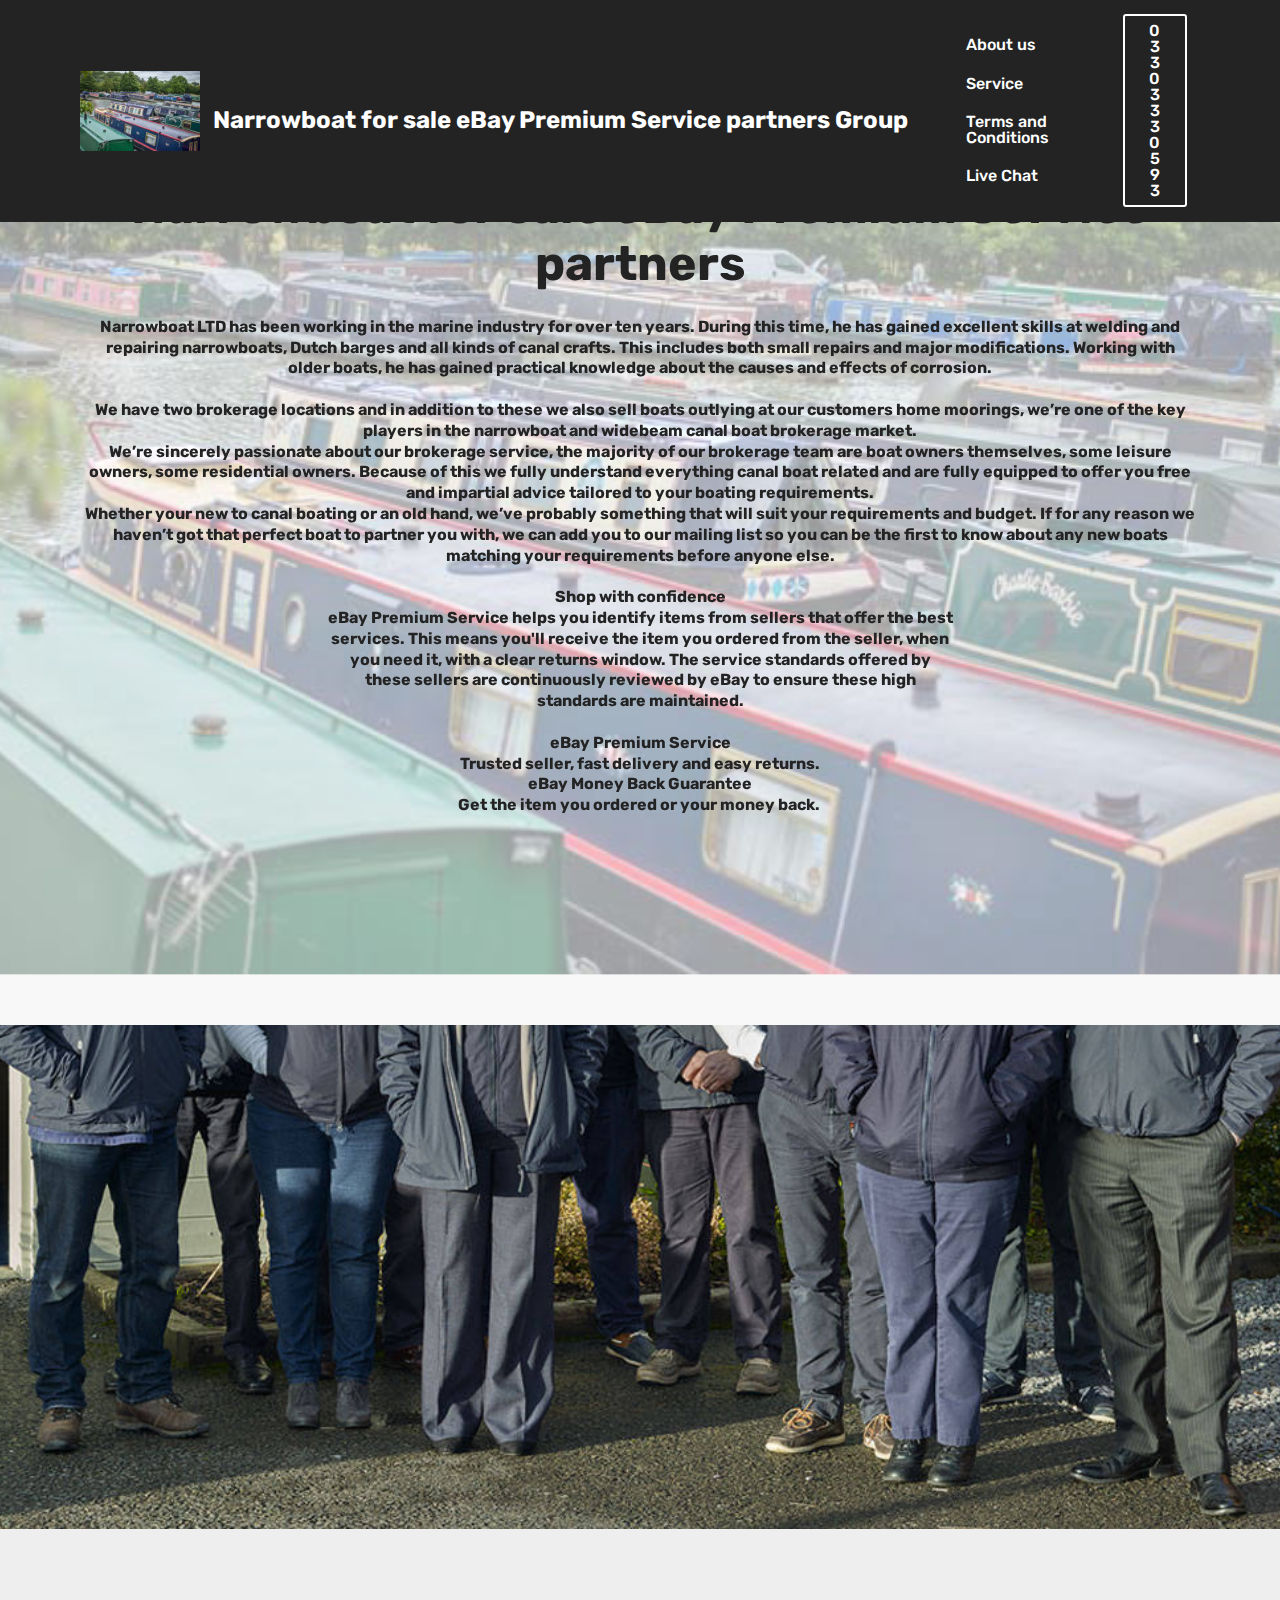
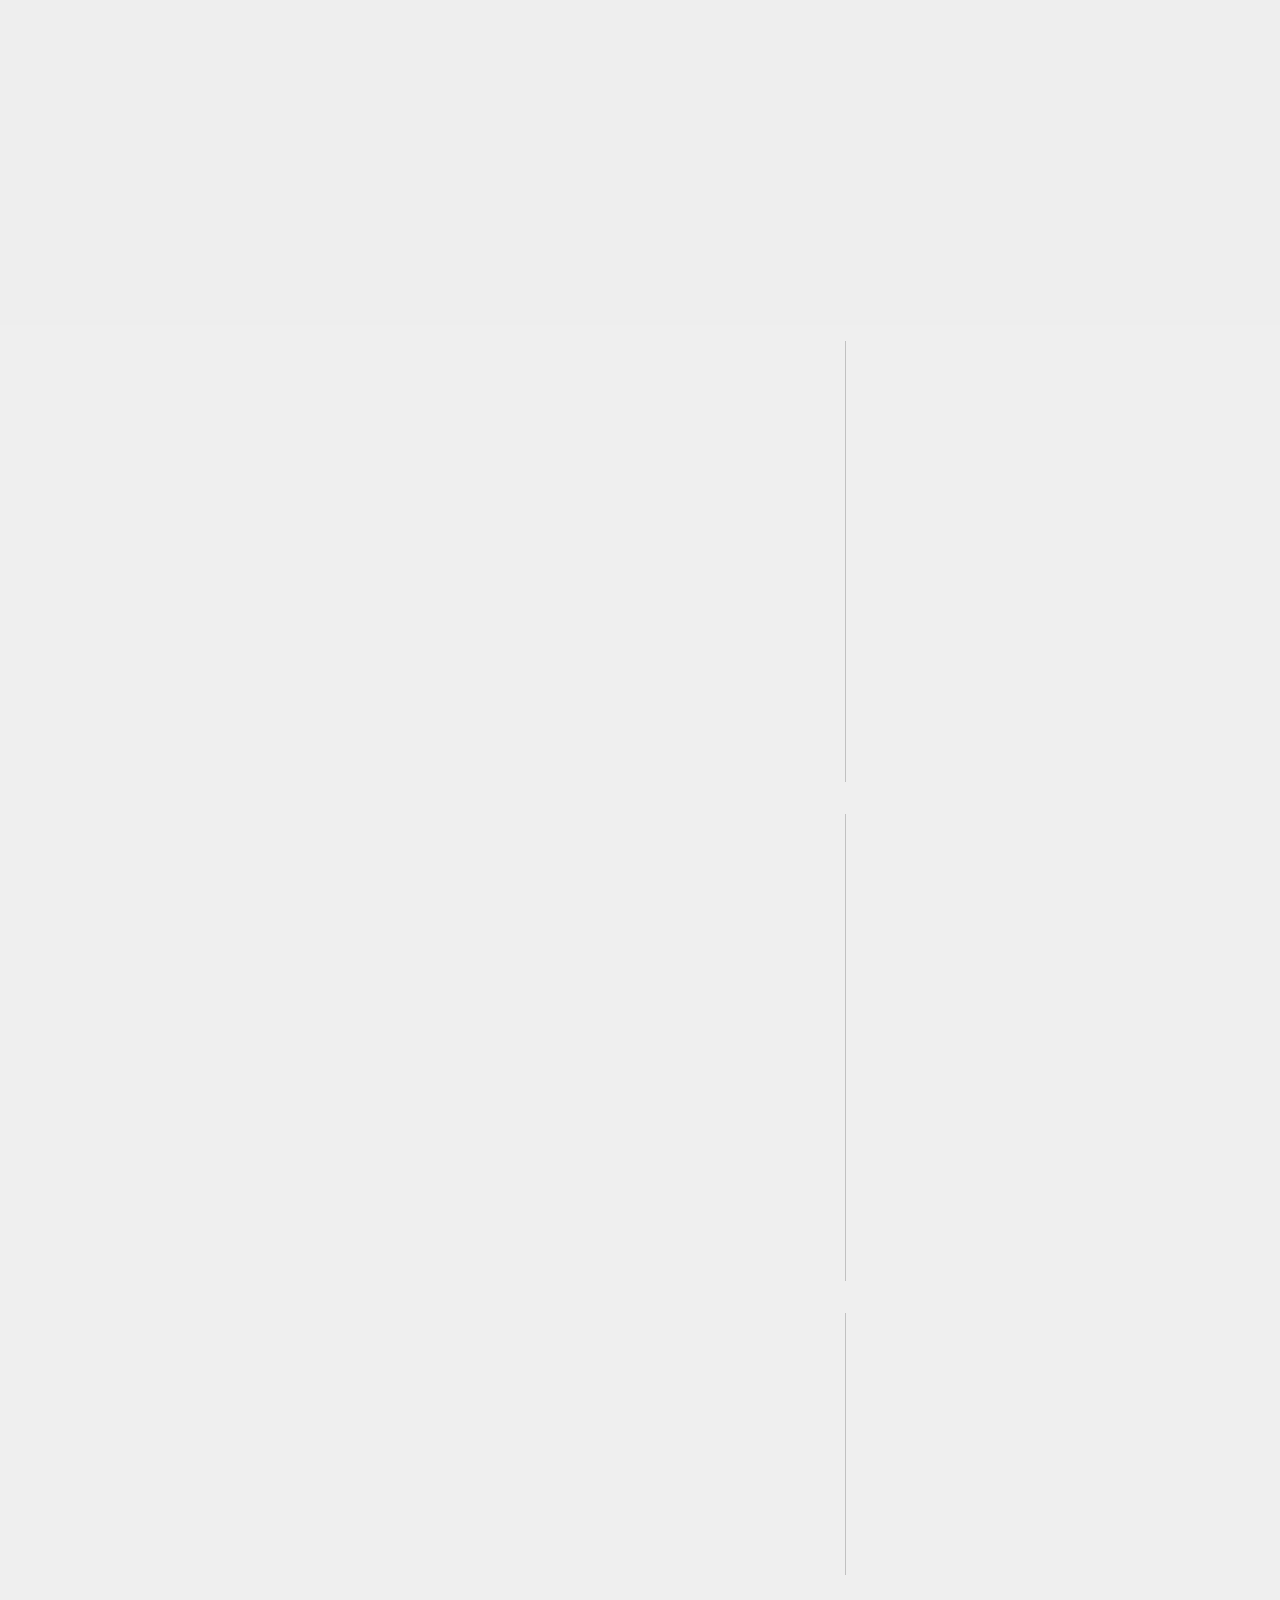
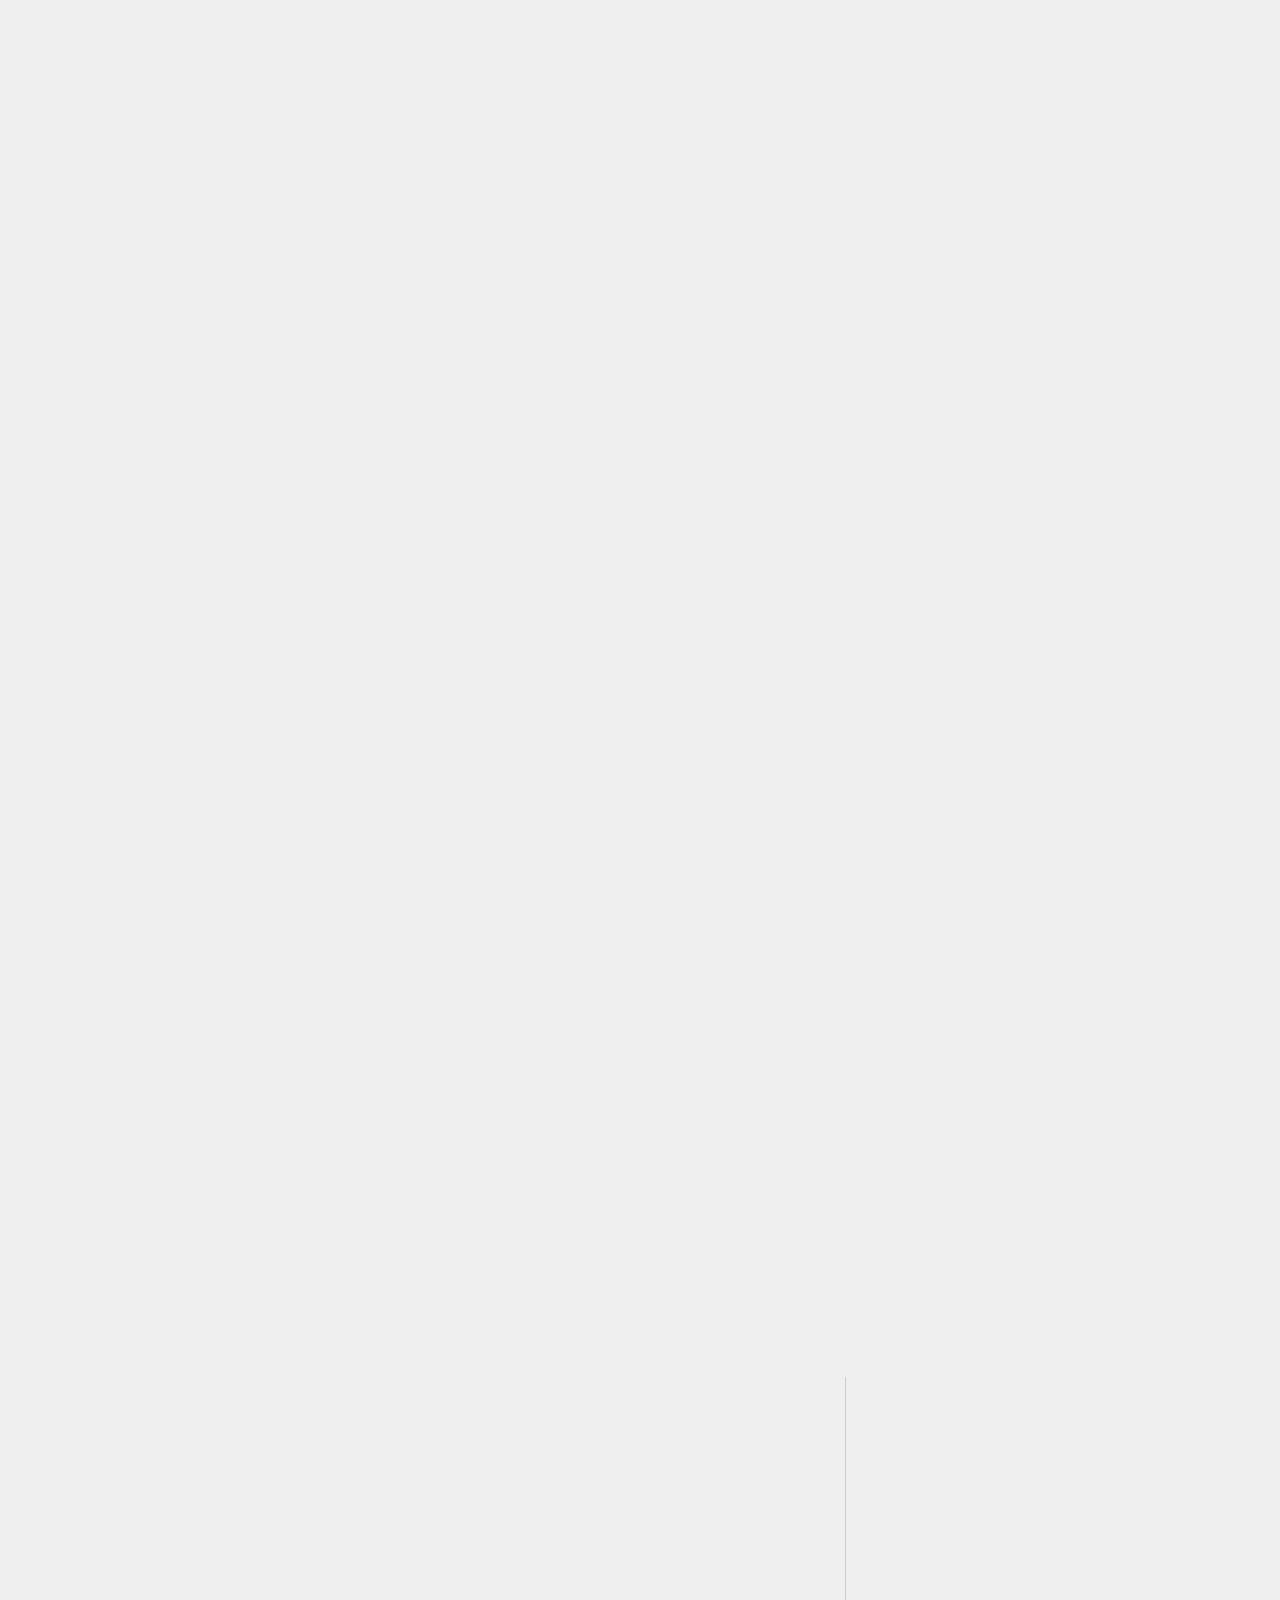
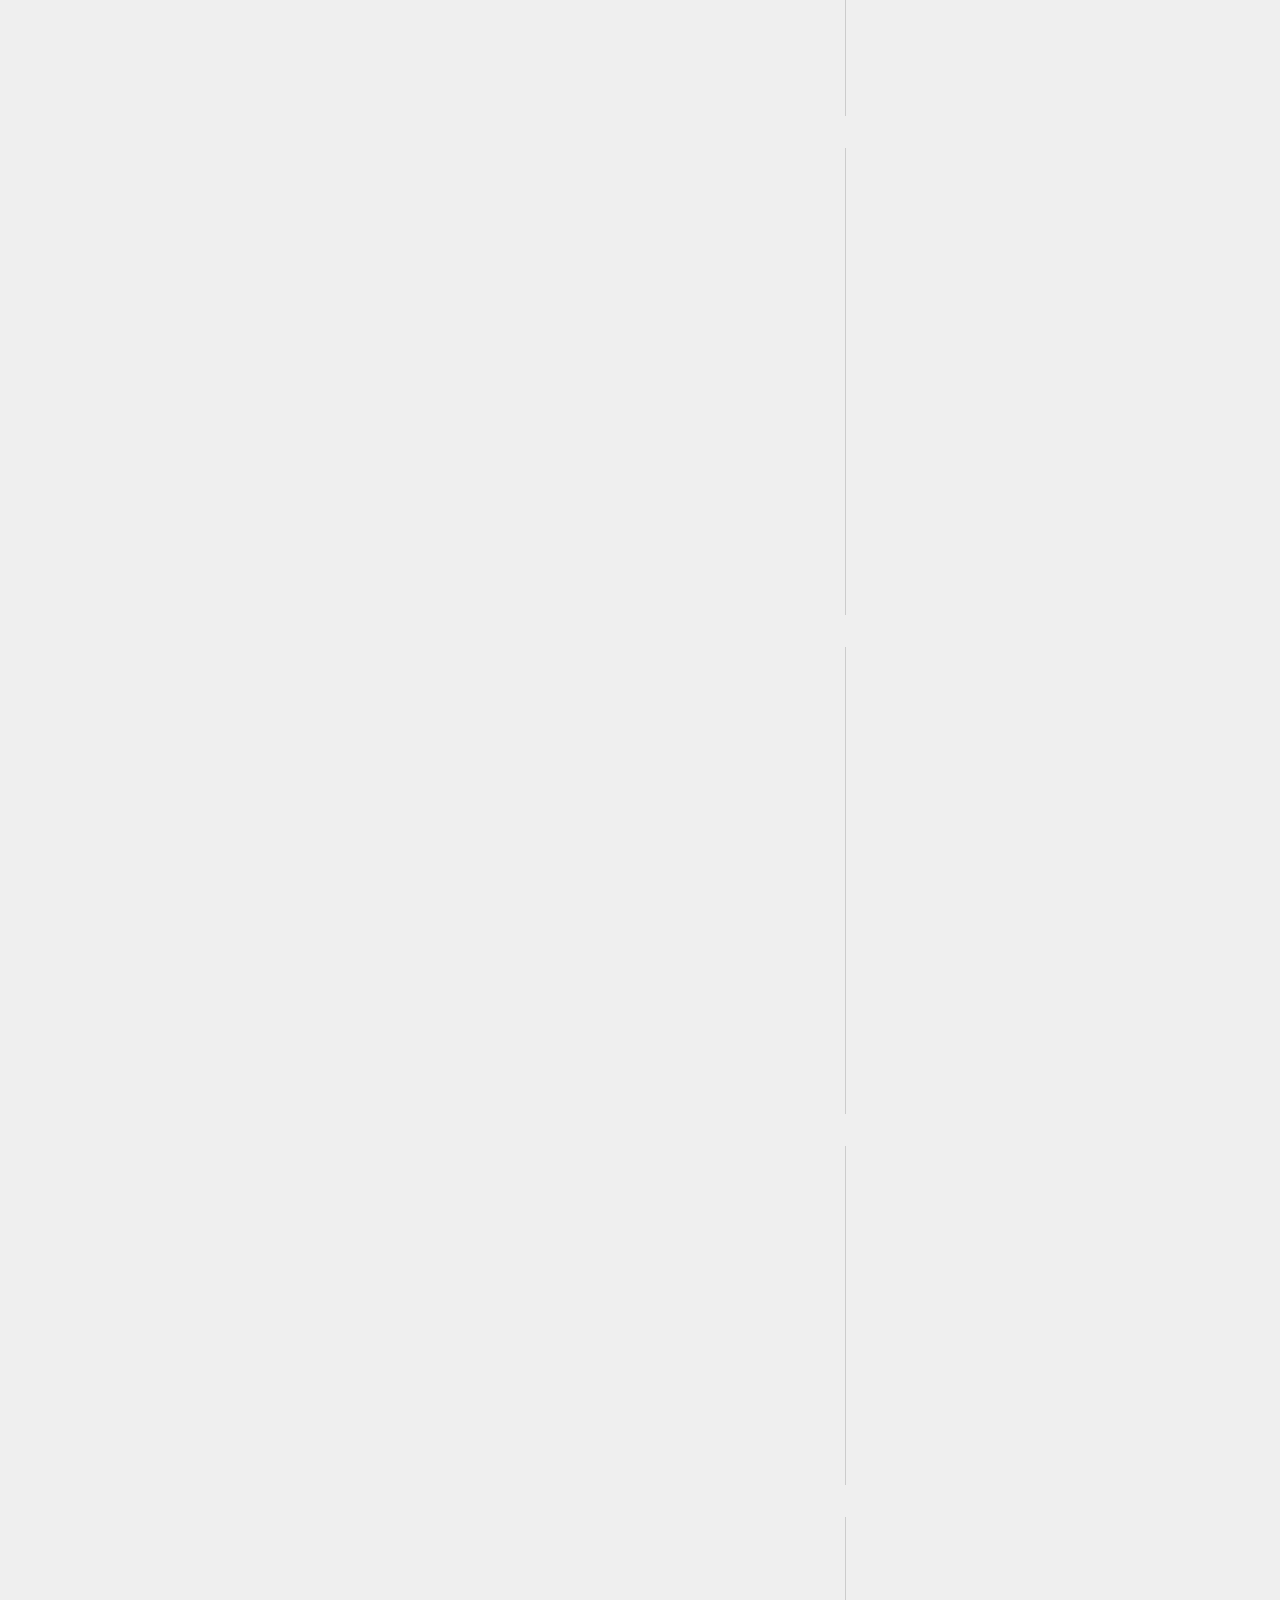
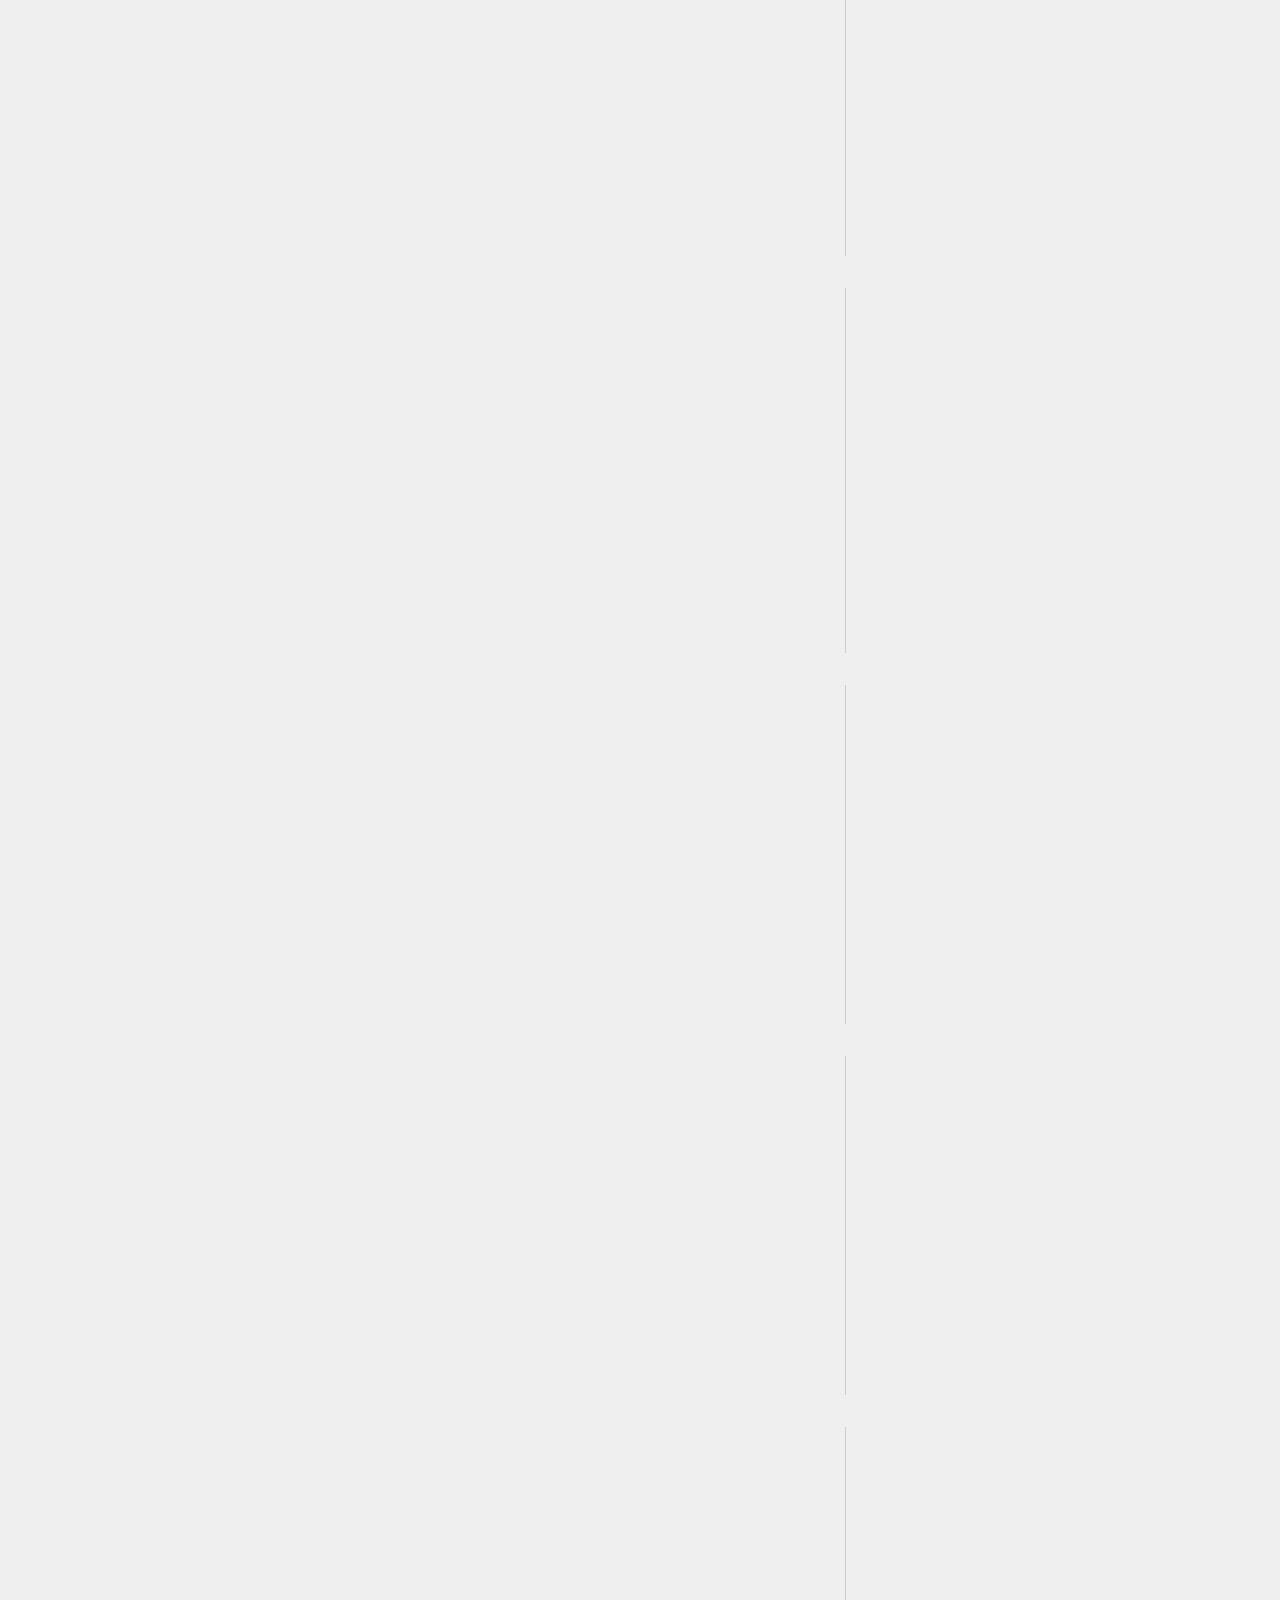
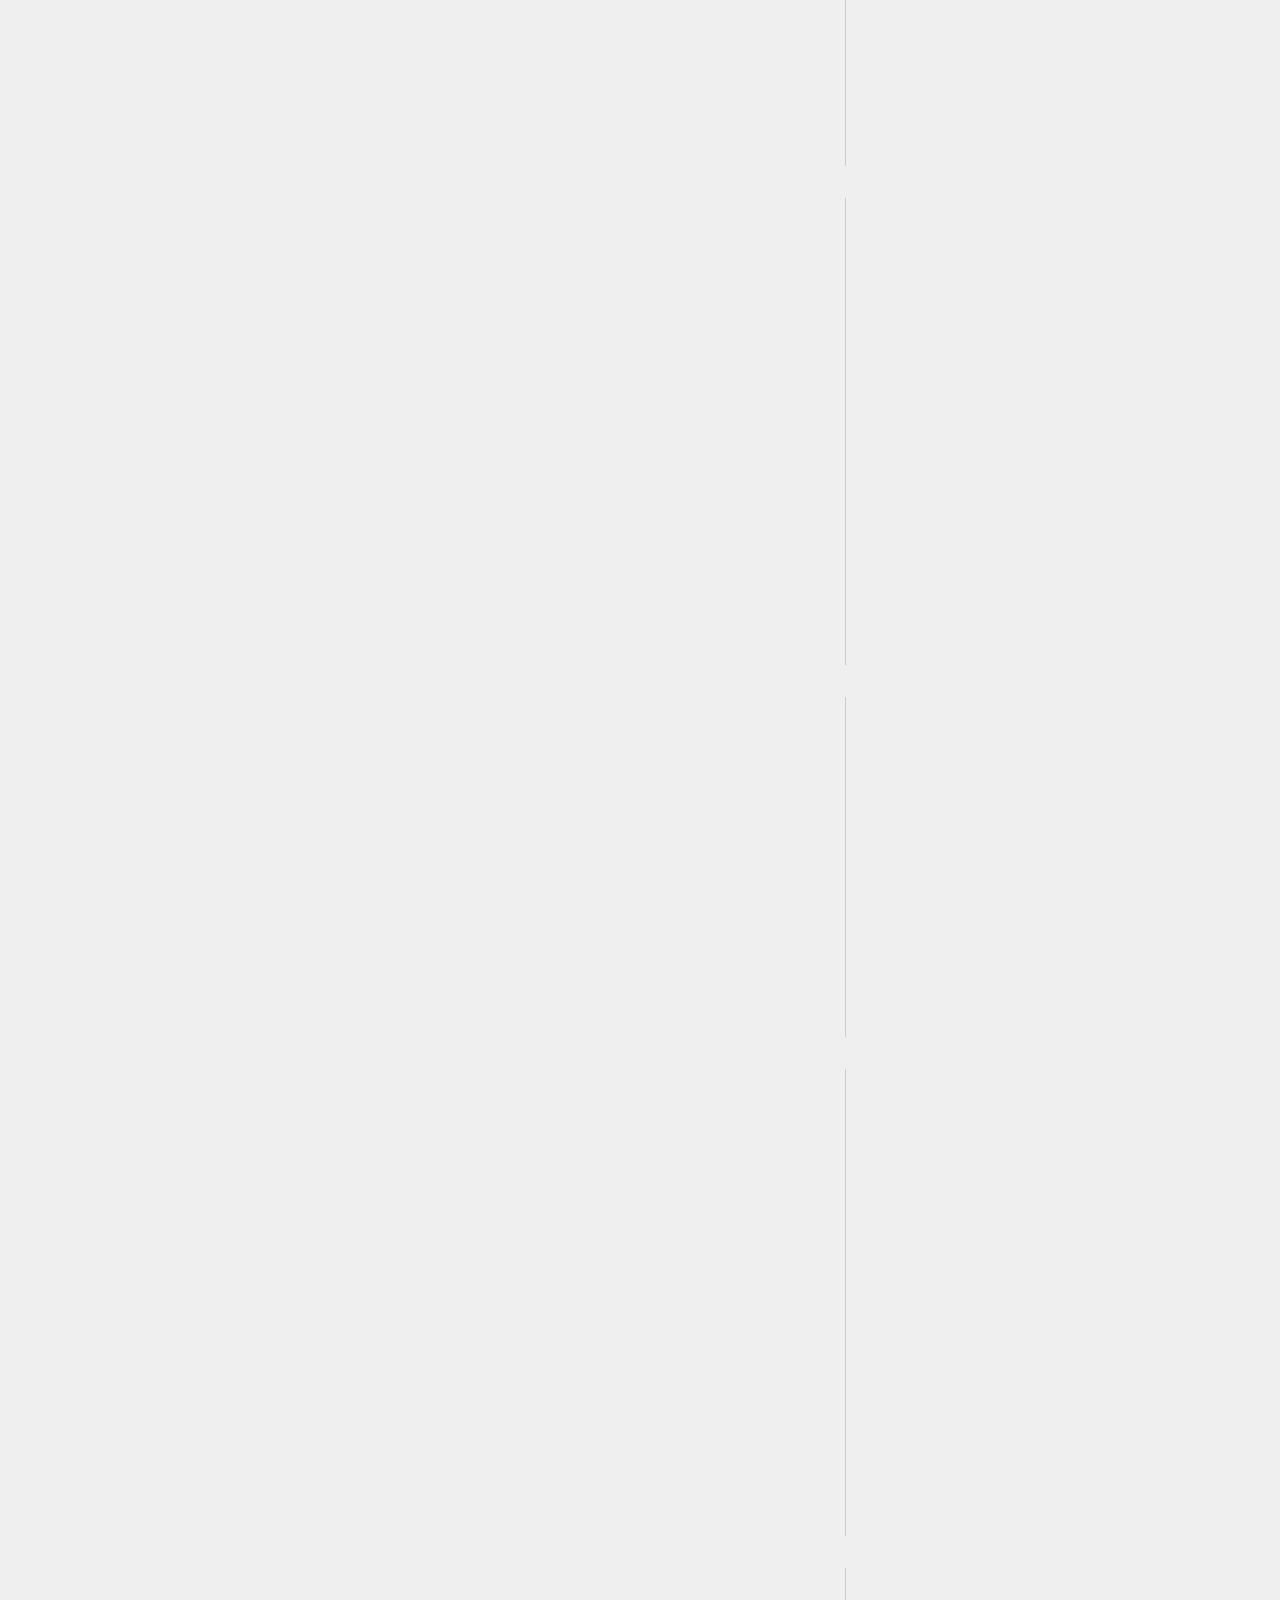
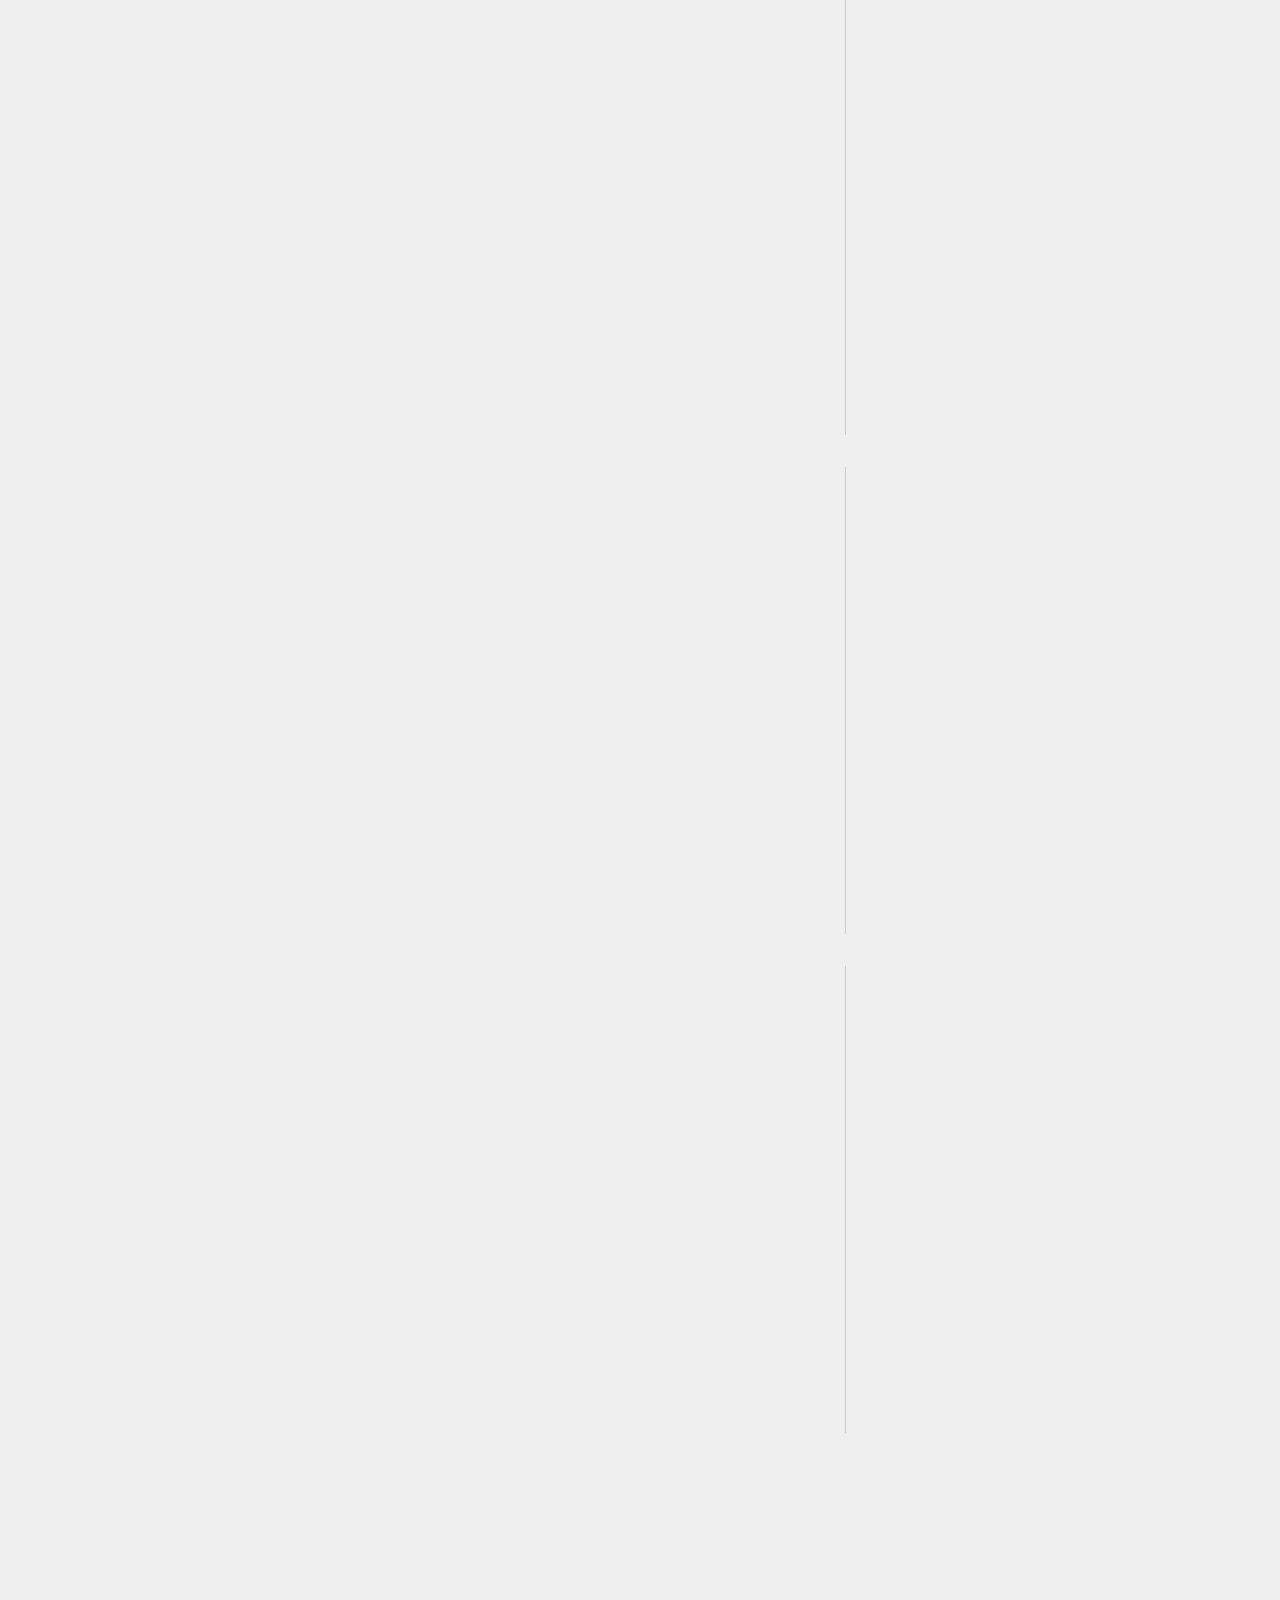
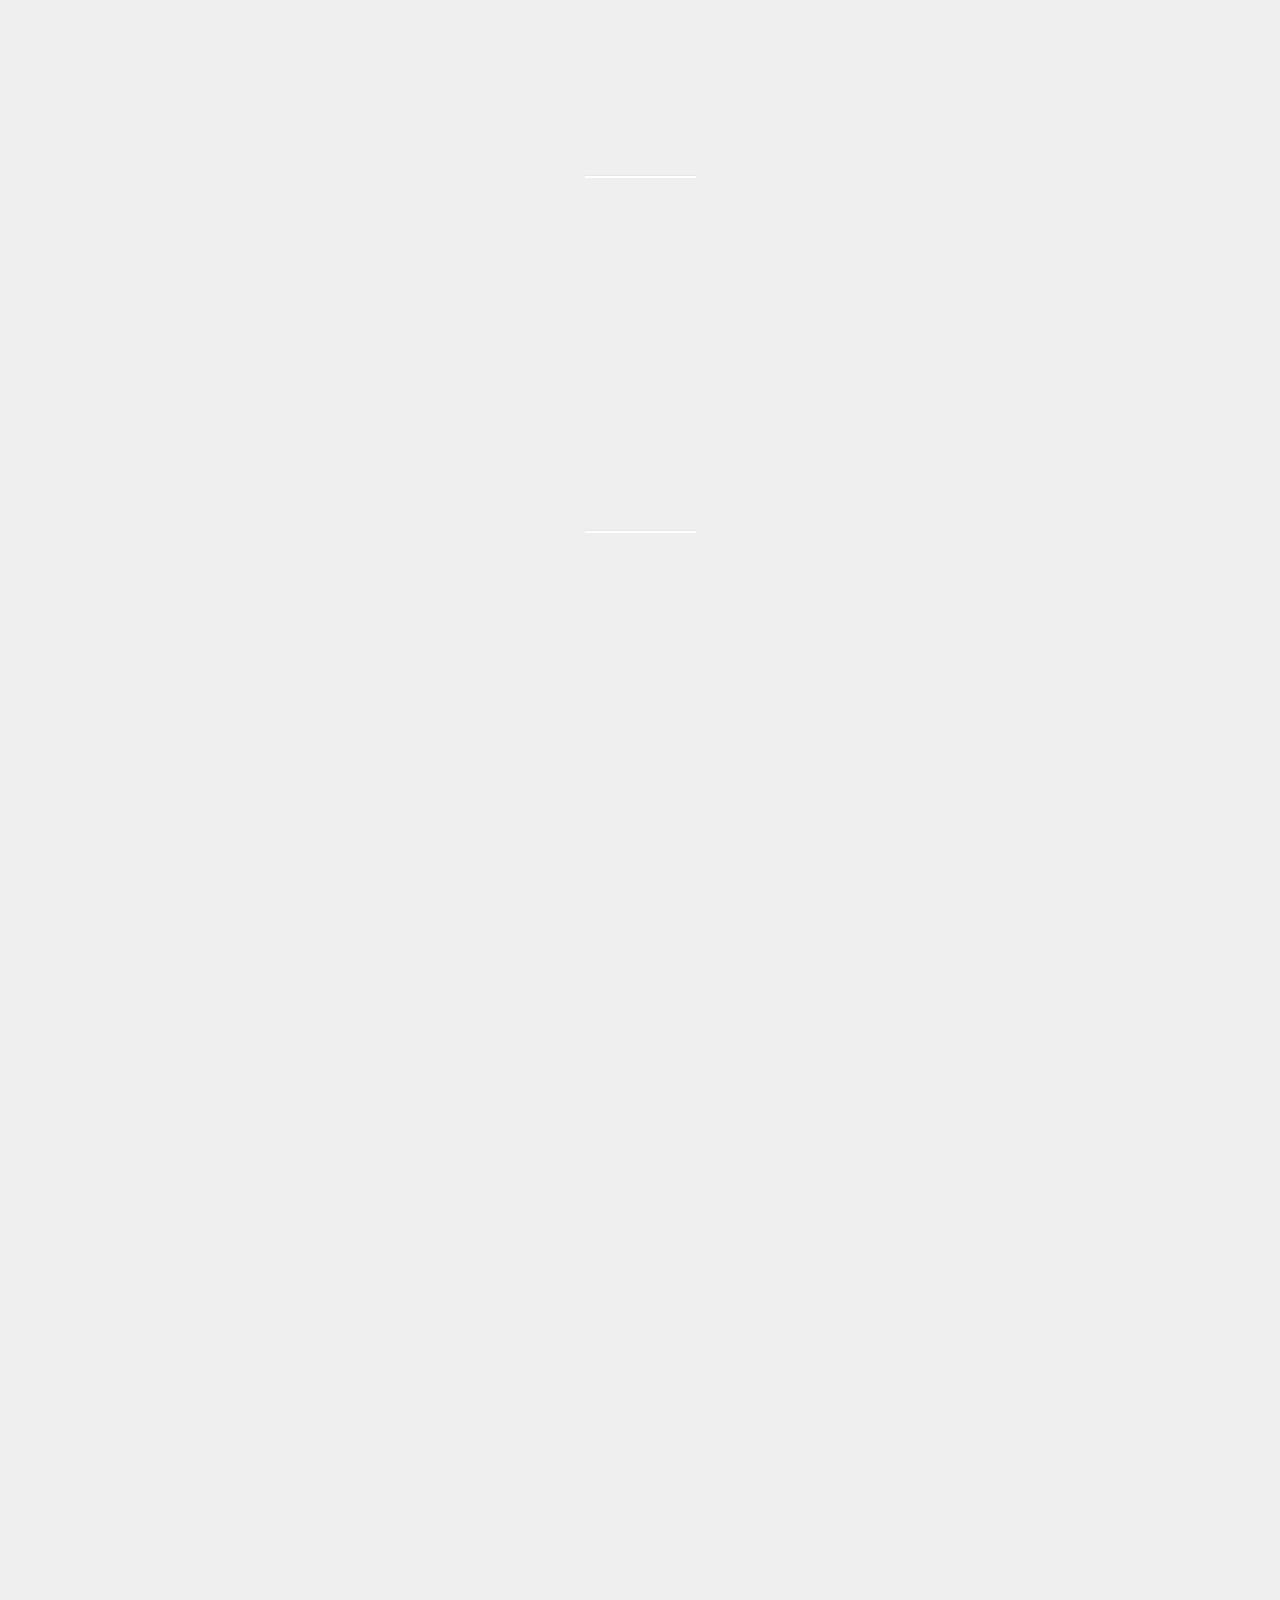
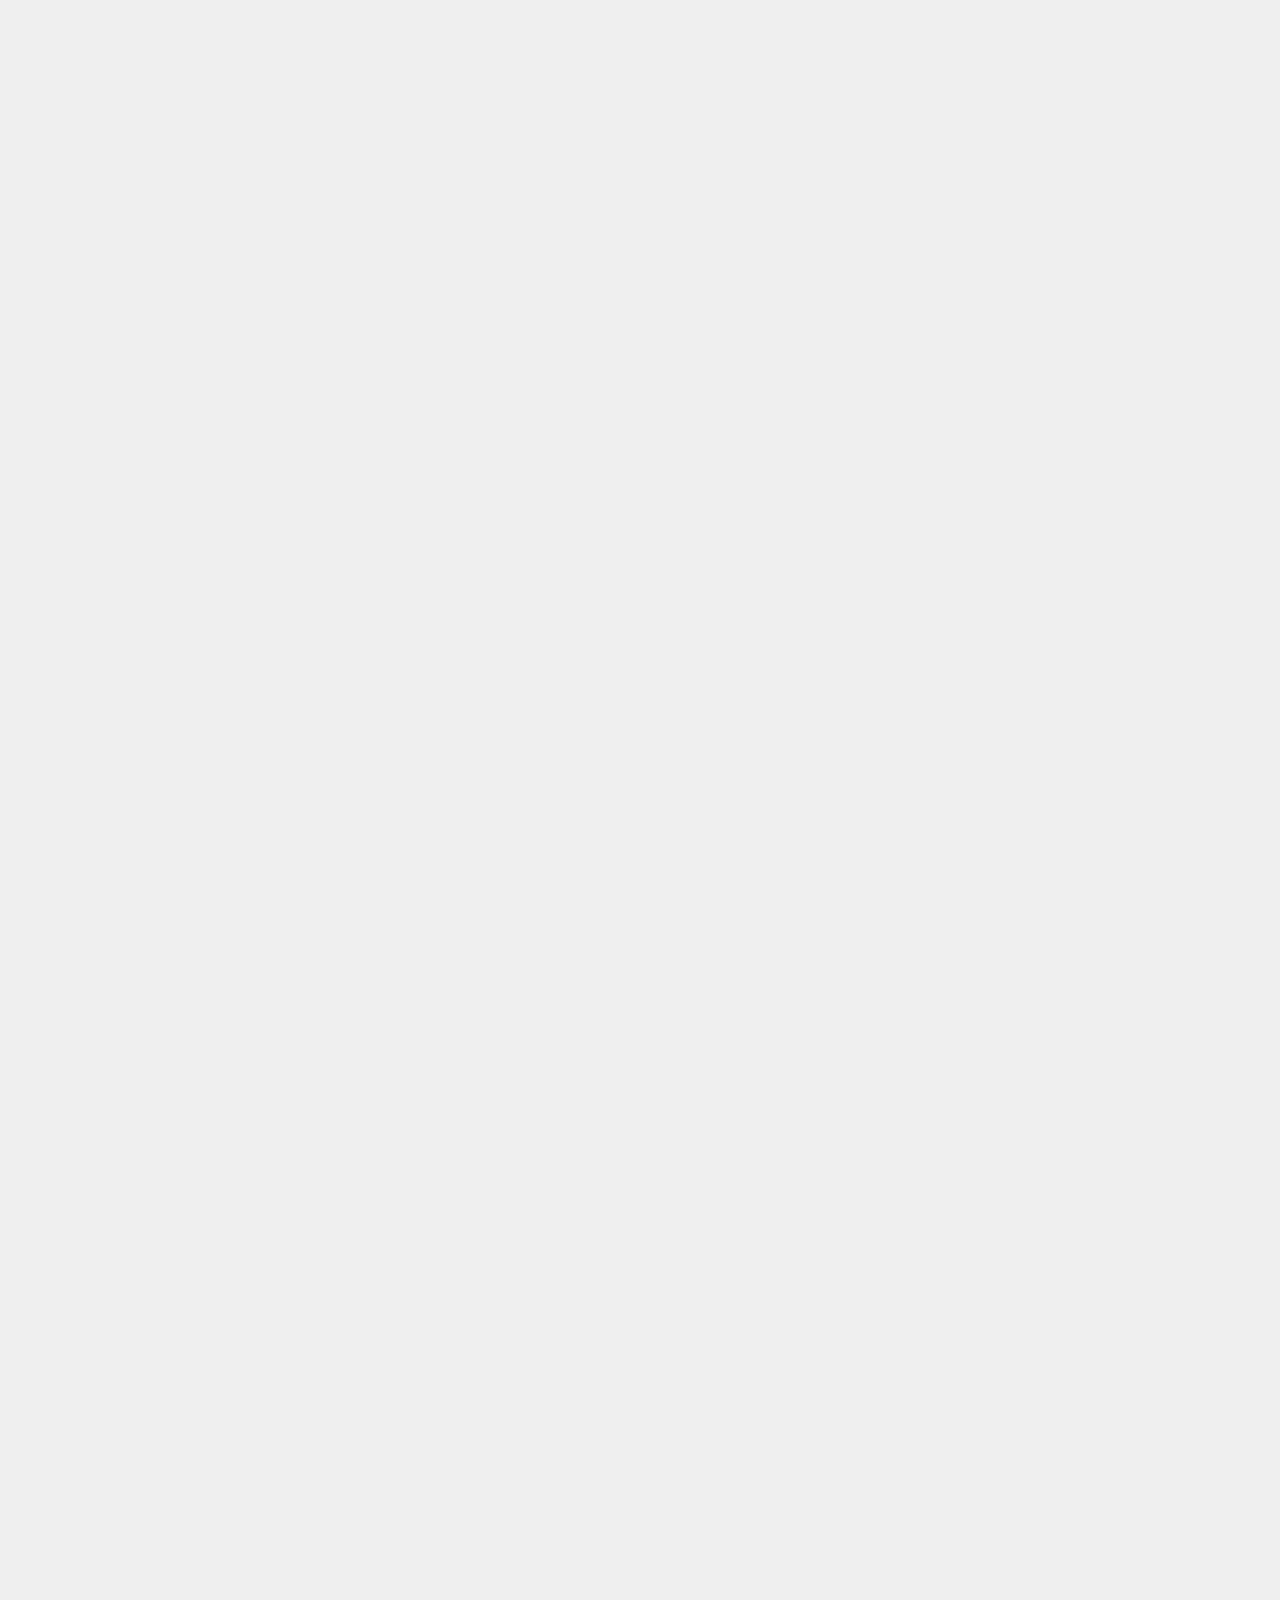
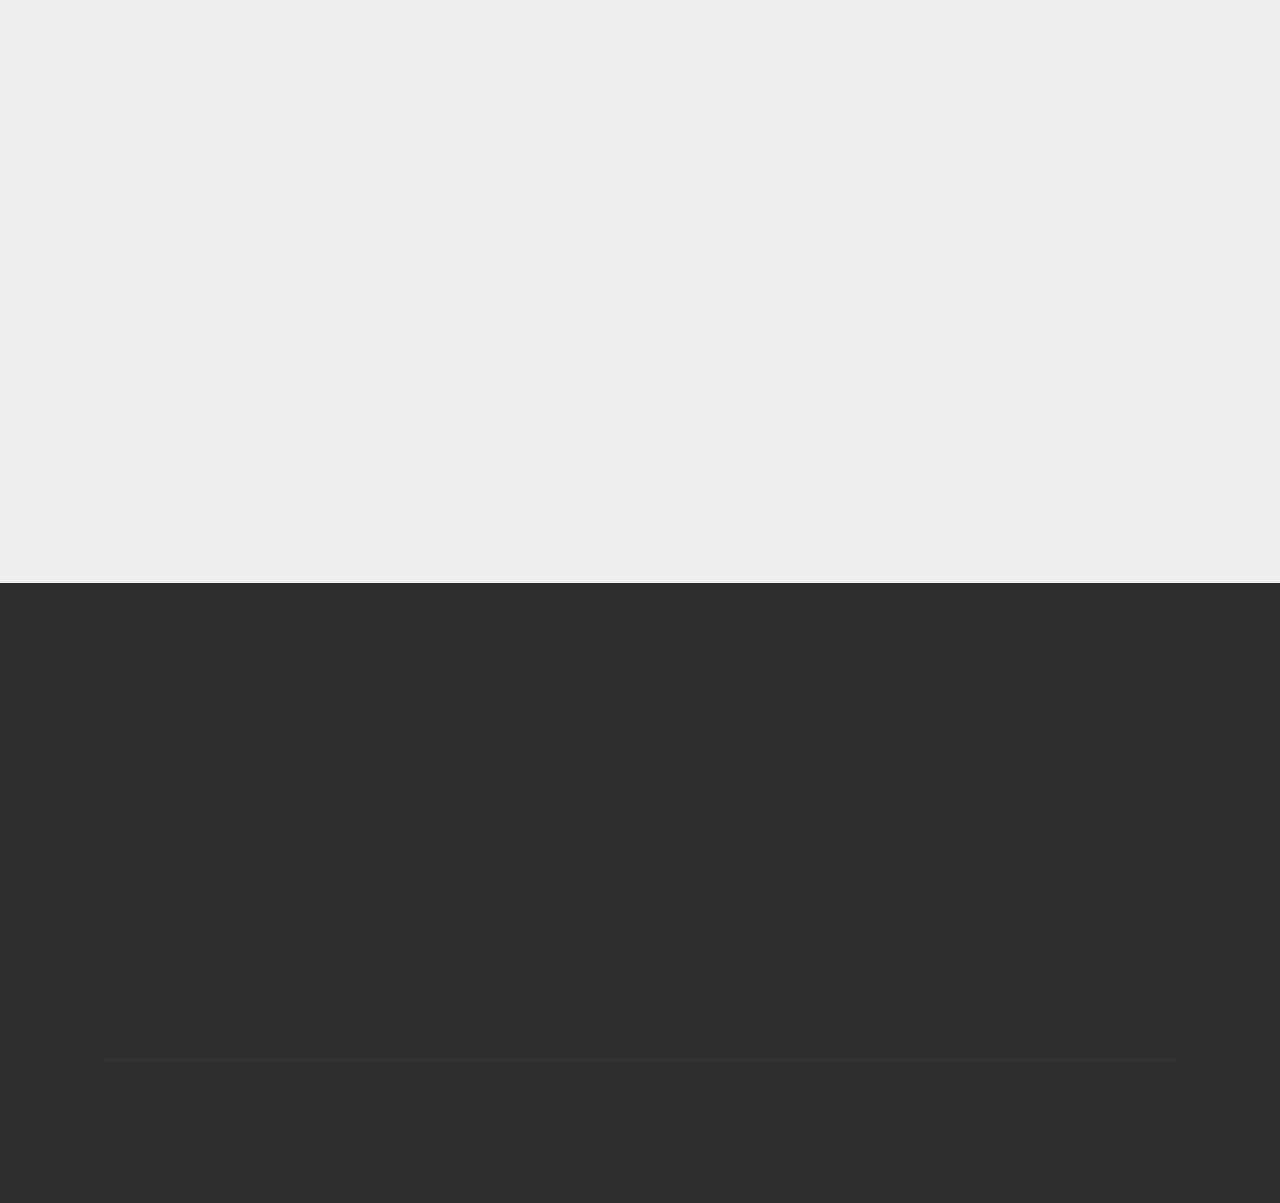
<file: index.html>
<!DOCTYPE html>
<html  >
<head>
  <!-- Site made with Mobirise Website Builder v4.9.6, https://mobirise.com -->
  <meta charset="UTF-8">
  <meta http-equiv="X-UA-Compatible" content="IE=edge">
  <meta name="generator" content="Mobirise v4.9.6, mobirise.com">
  <meta name="viewport" content="width=device-width, initial-scale=1, minimum-scale=1">
  <link rel="shortcut icon" href="assets/images/s-l1600-128x96-1.png" type="image/x-icon">
  <meta name="description" content="">
  
  <title>Narrowboat for sale</title>
  <link rel="stylesheet" href="assets/web/assets/mobirise-icons/mobirise-icons.css">
  <link rel="stylesheet" href="assets/tether/tether.min.css">
  <link rel="stylesheet" href="assets/bootstrap/css/bootstrap.min.css">
  <link rel="stylesheet" href="assets/bootstrap/css/bootstrap-grid.min.css">
  <link rel="stylesheet" href="assets/bootstrap/css/bootstrap-reboot.min.css">
  <link rel="stylesheet" href="assets/dropdown/css/style.css">
  <link rel="stylesheet" href="assets/animatecss/animate.min.css">
  <link rel="stylesheet" href="assets/datatables/data-tables.bootstrap4.min.css">
  <link rel="stylesheet" href="assets/socicon/css/styles.css">
  <link rel="stylesheet" href="assets/theme/css/style.css">
  <link rel="stylesheet" href="assets/mobirise/css/mbr-additional.css" type="text/css">
  
  
  
</head>
<body>
  <section class="menu cid-qTkzRZLJNu" once="menu" id="menu1-0">

    

    <nav class="navbar navbar-expand beta-menu navbar-dropdown align-items-center navbar-fixed-top navbar-toggleable-sm">
        <button class="navbar-toggler navbar-toggler-right" type="button" data-toggle="collapse" data-target="#navbarSupportedContent" aria-controls="navbarSupportedContent" aria-expanded="false" aria-label="Toggle navigation">
            <div class="hamburger">
                <span></span>
                <span></span>
                <span></span>
                <span></span>
            </div>
        </button>
        <div class="menu-logo">
            <div class="navbar-brand">
                <span class="navbar-logo">
                    <a href="https://google.com">
                         <img src="assets/images/dsc-3480-1-144x96.jpg" alt="Mobirise" title="" style="height: 5rem;">
                    </a>
                </span>
                <span class="navbar-caption-wrap"><a class="navbar-caption text-white display-5" href="https://narrowboat-park-trust-co.uk">&nbsp; &nbsp; &nbsp; &nbsp; &nbsp; &nbsp; &nbsp; &nbsp; &nbsp; &nbsp; &nbsp; &nbsp; &nbsp; &nbsp; &nbsp; &nbsp; &nbsp; &nbsp; &nbsp; &nbsp; &nbsp; &nbsp; &nbsp; &nbsp; &nbsp; &nbsp; &nbsp; &nbsp; &nbsp; &nbsp; &nbsp; &nbsp; &nbsp; &nbsp; &nbsp; &nbsp; &nbsp; &nbsp; &nbsp; &nbsp; &nbsp; &nbsp; &nbsp; &nbsp; &nbsp; &nbsp; &nbsp; &nbsp; &nbsp; &nbsp; &nbsp; &nbsp; &nbsp; &nbsp; &nbsp; &nbsp; &nbsp; &nbsp; &nbsp; &nbsp; &nbsp; &nbsp; &nbsp; &nbsp; 
<br>Narrowboat for sale eBay Premium Service partners&nbsp;Group</a></span>
            </div>
        </div>
        <div class="collapse navbar-collapse" id="navbarSupportedContent">
            <ul class="navbar-nav nav-dropdown" data-app-modern-menu="true"><li class="nav-item"><a class="nav-link link text-white display-4" href="https://www.ebay.co.uk/itm/Narrowboat-45-foot-fully-fitted-for-long-term-cruising/153409087028?hash=item23b7e4e634:g:ShgAAOSw~bZcg-be" aria-expanded="false">About us</a></li><li class="nav-item"><a class="nav-link link text-white display-4" href="https://www.ebay.co.uk/itm/Narrowboat-45-foot-fully-fitted-for-long-term-cruising/153409087028?hash=item23b7e4e634:g:ShgAAOSw~bZcg-be" aria-expanded="false">Service&nbsp;</a></li><li class="nav-item"><a class="nav-link link text-white display-4" href="https://www.ebay.co.uk/itm/Narrowboat-45-foot-fully-fitted-for-long-term-cruising/153409087028?hash=item23b7e4e634:g:ShgAAOSw~bZcg-be" aria-expanded="false">Terms and Conditions</a></li><li class="nav-item"><a class="nav-link link text-white display-4" href="https://secure.livechatinc.com/licence/10677182/open_chat.cgi" aria-expanded="false">Live Chat&nbsp;</a></li></ul>
            <div class="navbar-buttons mbr-section-btn"><a class="btn btn-sm btn-white-outline display-4" href="https://mobirise.com">0330 3330 593<br></a></div>
        </div>
    </nav>
</section>

<section class="engine"><a href="https://mobirise.info/w">free html5 templates</a></section><section class="section-table cid-rkTA689g24 mbr-parallax-background" id="table1-b">

  
  <div class="mbr-overlay" style="opacity: 0.6; background-color: rgb(255, 255, 255);">
  </div>
  <div class="container container-table">
      <h2 class="mbr-section-title mbr-fonts-style align-center pb-3 display-2"><br><strong>Narrowboat for sale eBay Premium Service partners</strong></h2>
      <h3 class="mbr-section-subtitle mbr-fonts-style align-center pb-5 mbr-light display-7"><strong>Narrowboat LTD has been working in the marine industry for over ten years. During this time, he has gained excellent skills at welding and repairing narrowboats, Dutch barges and all kinds of canal crafts. This includes both small repairs and major modifications. Working with older boats, he has gained practical knowledge about the causes and effects of corrosion.<br><br>We have two brokerage locations and in addition to these we also sell boats outlying at our customers home moorings, we’re one of the key players in the narrowboat and widebeam canal boat brokerage market.
</strong><div>
</div><div><strong>We’re sincerely passionate about our brokerage service, the majority of our brokerage team are boat owners themselves, some leisure owners, some residential owners. Because of this we fully understand everything canal boat related and are fully equipped to offer you free and impartial advice tailored to your boating requirements.
</strong></div><div>
</div><div><strong>Whether your new to canal boating or an old hand, we’ve probably something that will suit your requirements and budget. If for any reason we haven’t got that perfect boat to partner you with, we can add you to our mailing list so you can be the first to know about any new boats matching your requirements before anyone else.</strong></div><div><div><strong><br></strong><div><strong>Shop with confidence  
</strong></div><div><strong>eBay Premium Service helps you identify items from sellers that offer the best
</strong></div><div><strong>services. This means you'll receive the item you ordered from the seller, when
</strong></div><div><strong>you need it, with a clear returns window. The service standards offered by
</strong></div><div><strong>these sellers are continuously reviewed by eBay to ensure these high
</strong></div><div><strong>standards are maintained.</strong></div><strong><br></strong><div><strong>eBay Premium Service
</strong></div><div><strong>Trusted seller, fast delivery and easy returns. 
</strong></div><div><strong>eBay Money Back Guarantee
</strong></div><div><strong>Get the item you ordered or your money back.&nbsp;</strong></div></div></div><strong><br></strong><br></h3>
      <div class="table-wrapper">
        <div class="container">
          
        </div>

        <div class="container scroll">
          <table class="table" cellspacing="0">
            <thead>
              <tr class="table-heads ">
                  
                  
                  
                  
              <th class="head-item mbr-fonts-style display-7">&nbsp; &nbsp; &nbsp; &nbsp; &nbsp; &nbsp; &nbsp; &nbsp; &nbsp; &nbsp; &nbsp; &nbsp; &nbsp; &nbsp; &nbsp; &nbsp; &nbsp; &nbsp; &nbsp; &nbsp; &nbsp; &nbsp; &nbsp; &nbsp; &nbsp; &nbsp; &nbsp; &nbsp; &nbsp; &nbsp; &nbsp; &nbsp; &nbsp; &nbsp; &nbsp; &nbsp; &nbsp; &nbsp; &nbsp; &nbsp; &nbsp; &nbsp; &nbsp; &nbsp; &nbsp; &nbsp; &nbsp; &nbsp; &nbsp; &nbsp; &nbsp; &nbsp; &nbsp; &nbsp; &nbsp; &nbsp; &nbsp; &nbsp; &nbsp; &nbsp; &nbsp; &nbsp; &nbsp; &nbsp; &nbsp; &nbsp; &nbsp; Narrowboat Team</th></tr>
            </thead>

            <tbody>
              
              
              
              
            <tr> 
                
                
                
                
              <td class="body-item mbr-fonts-style display-7"></td></tr></tbody>
          </table>
        </div>
        <div class="container table-info-container">
          
        </div>
      </div>
    </div>
</section>

<section class="header8 cid-rl6HqXdCAq mbr-fullscreen mbr-parallax-background" id="header8-q">

    

    

    <div class="container align-center">
        <div class="row justify-content-md-center">
            <div class="mbr-white col-md-10">
                
                
                
                
                
            </div>
        </div>
    </div>
    
</section>

<section class="services4 cid-rl5LXoLg5d" xmlns="http://www.w3.org/1999/html" id="services4-e">
    <!---->
    
    <!---->
    <!--Overlay-->
    
    <!--Container-->
    <div class="container">
        <div class="row">
            <!--Card-1-->
            <div class="card p-3 col-12">
                <div class="card-wrapper media-container-row media-container-row">
                    <div class="card-box">
                        <div class="row">
                            <div class="col-12 col-md-12 col-lg-4">
                                <div class="wrapper">
                                    <!--Image-->
                                    <div class="mbr-figure" style="width: 100%;">
                                        <img src="assets/images/s-l1600-1-698x524.jpg" alt="Mobirise" title="">
                                    </div>
                                </div>
                            </div>
                            <div class="col-12 col-md-7 col-lg-4">
                                <div class="wrapper col-left">
                                    <!--Title-->
                                    <h4 class="card-title mbr-fonts-style display-7">
                                        Narrowboat 2 for sale</h4>
                                    <!--Subtitle-->
                                    <p class="mbr-text mbr-fonts-style pt-3 display-7">
                                        45ft springer narrowboat for sale due to relocation we have to sell our lovely boat ready to sail away would also make a good liverboard, this boat is in good condition ready to go 1.5 perkins diesel engine keel cooled 2x solar panels 3x leisure 1x starter battery 240v-1500w inverter 2x stainless steel water tanks pump out toilet hot water from fastat water heater 8months old 240v under counter fridge full size cooker 4 rings grill and oven lpg gas double pull out bed in lounge area mutifuel wood burner 8 months old storage cupboard walk through shower and toilet fixed double berth 5ft bed draws and cupboard blinds on all windows all in all a tidy boat.
                                    </p>
                                </div>
                            </div>
                            <div class="col-12 col-md-5 col-lg-4">
                                <div class="wrapper border_wrapper">
                                    <!--Cost-->
                                    <p class="mbr-text mbr-fonts-style col-right mbr-black align-center display-5"><strong>
                                        £5,200.00</strong><br>
                                    </p>
                                    <!--Btn-->
                                    <div class="mbr-section-btn col-right align-center"><a href="https://www.ebay.co.uk/itm/Narrowboat-45-foot-fully-fitted-for-long-term-cruising/153409087028?hash=item23b7e4e634:g:ShgAAOSw~bZcg-be" class="btn btn-warning-outline m-0 display-4">Buy Now via PayPal<br>Included Taxes &amp; Checkup<br></a> <a href="https://www.ebay.co.uk/itm/Narrowboat-45-foot-fully-fitted-for-long-term-cruising/153409087028?hash=item23b7e4e634:g:ShgAAOSw~bZcg-be" class="btn btn-warning-outline m-0 display-4">Live Chat<br></a></div>
                                </div>
                            </div>
                        </div>
                    </div>
                </div>
            </div>
            <!--Card-2-->
            <div class="card p-3 col-12">
                <div class="card-wrapper media-container-row media-container-row">
                    <div class="card-box">
                        <div class="row">
                            <div class="col-12 col-md-12 col-lg-4">
                                <div class="wrapper">
                                    <!--Image-->
                                    <div class="mbr-figure" style="width: 100%;">
                                        <img src="assets/images/s-l1600-698x930.jpg" alt="Mobirise" title="">
                                    </div>
                                </div>
                            </div>
                            <div class="col-12 col-md-7 col-lg-4">
                                <div class="wrapper col-left">
                                    <!--Title-->
                                    <h4 class="card-title mbr-fonts-style display-7">Narrow boat rowan 54 foot recently refurbed</h4>
                                    <!--Subtitle-->
                                    <p class="mbr-text mbr-fonts-style pt-3 display-7">Rowan - 54 foot/17m live aboard narrow boat, recently refurbished, blacked July 16, surveyed march 15 with any issues made good with receipts for works, bssc til April 17.
<br>Kitchen - full fitted kitchen inc beech work tops, real slate flooring, gas oven, gas hob with 5 burners, microwave, dishwasher, filter mixer tap, fridge freezer, washing machine, log burner, under unit lights.
<br>Living area - sofa/bed with under unit storage, TV and DVD player, built in removable coffee table, reclaimed timber flooring. 
<br>Storage area - I currently use this area as storage for my bikes but can turned into extra living or dining area, large mirror, reclaimed timber flooring.
<br>Thank you</p>
                                </div>
                            </div>
                            <div class="col-12 col-md-5 col-lg-4">
                                <div class="wrapper border_wrapper">
                                    <!--Cost-->
                                    <p class="mbr-text mbr-fonts-style col-right mbr-black align-center display-5"><strong>
                                        £5,200.00
                                    </strong></p>
                                    <!--Btn-->
                                    <div class="mbr-section-btn col-right align-center"><a href="https://www.ebay.co.uk/itm/Narrowboat-45-foot-fully-fitted-for-long-term-cruising/153409087028?hash=item23b7e4e634:g:ShgAAOSw~bZcg-be" class="btn btn-warning-outline m-0 display-4">
                                            Buy Now via PayPal<br>Included Taxes &amp; Checkup<br></a> <a href="https://www.ebay.co.uk/itm/Narrowboat-45-foot-fully-fitted-for-long-term-cruising/153409087028?hash=item23b7e4e634:g:ShgAAOSw~bZcg-be" class="btn btn-warning-outline m-0 display-4">Live Chat<br></a></div>
                                </div>
                            </div>
                        </div>
                    </div>
                </div>
            </div>
            <!--Card-3-->
            <div class="card p-3 col-12">
                <div class="card-wrapper media-container-row media-container-row">
                    <div class="card-box">
                        <div class="row">
                            <div class="col-12 col-md-12 col-lg-4">
                                <div class="wrapper">
                                    <!--Image-->
                                    <div class="mbr-figure" style="width: 100%;">
                                        <img src="assets/images/s-l1600-698x524.jpg" alt="Mobirise" title="">
                                    </div>
                                </div>
                            </div>
                            <div class="col-12 col-md-7 col-lg-4">
                                <div class="wrapper col-left">
                                    <!--Title-->
                                    <h4 class="card-title mbr-fonts-style display-7"><strong>40ft shabby chic narrowboat</strong></h4>
                                    <!--Subtitle-->
                                    <p class="mbr-text mbr-fonts-style pt-3 display-7">Narrowboat 40ft Just been fully re-fitted from top to bottom.
Just been fully re-fitted from top to bottom including a new engine. The hull has recently been blacked and she is in excellent condition and ready to move on.
She has a sit in jacuzzi bath, sparkly work surfaces and a beautifull woodburning range in the kitchen&nbsp;</p>
                                </div>
                            </div>
                            <div class="col-12 col-md-5 col-lg-4">
                                <div class="wrapper border_wrapper">
                                    <!--Cost-->
                                    <p class="mbr-text mbr-fonts-style col-right mbr-black align-center display-5"><strong>
                                        £5,200.00
                                    </strong></p>
                                    <!--Btn-->
                                    <div class="mbr-section-btn col-right align-center"><a href="https://www.ebay.co.uk/itm/Narrowboat-45-foot-fully-fitted-for-long-term-cruising/153409087028?hash=item23b7e4e634:g:ShgAAOSw~bZcg-be" class="btn btn-warning-outline m-0 display-4">
                                            Buy Now via PayPal<br>Included Taxes &amp; Checkup<br></a> <a href="https://www.ebay.co.uk/itm/Narrowboat-45-foot-fully-fitted-for-long-term-cruising/153409087028?hash=item23b7e4e634:g:ShgAAOSw~bZcg-be" class="btn btn-warning-outline m-0 display-4">Live Chat<br></a></div>
                                </div>
                            </div>
                        </div>
                    </div>
                </div>
            </div>
        </div>
    </div>
</section>

<section class="services4 cid-rl6rGQN7cc" xmlns="http://www.w3.org/1999/html" id="services4-h">
    <!---->
    
    <!---->
    <!--Overlay-->
    
    <!--Container-->
    <div class="container">
        <div class="row">
            <!--Card-1-->
            <div class="card p-3 col-12">
                <div class="card-wrapper media-container-row media-container-row">
                    <div class="card-box">
                        <div class="row">
                            <div class="col-12 col-md-12 col-lg-4">
                                <div class="wrapper">
                                    <!--Image-->
                                    <div class="mbr-figure" style="width: 100%;">
                                        <img src="assets/images/s-l1600-9-698x524.jpg" alt="Mobirise" title="">
                                    </div>
                                </div>
                            </div>
                            <div class="col-12 col-md-7 col-lg-4">
                                <div class="wrapper col-left">
                                    <!--Title-->
                                    <h4 class="card-title mbr-fonts-style display-7">50 ft Narrow Boat</h4>
                                    <!--Subtitle-->
                                    <p class="mbr-text mbr-fonts-style pt-3 display-7">50 ft Narrow Boat, ready for use and living aboard. To be sold urgently. Price negotiable.
Fashionable interior, including: 
<br>a custom-made kitchen, 
<br>collapsible dining table with chairs, 
<br>extendable sofa, 
<br>a multi-fuel cast iron coal burner (worth ~ £250), 
<br>queen size bed, 
<br>shower and toilet, 
<br>a gas cooking stove, 
<br>gas operated fridge, 
<br>central heating system.
<br>The engine is in perfect working condition.
<br>The hull was recently painted, along with the interior walls.
The boat is equipped with 3 100W solar panels.</p>
                                </div>
                            </div>
                            <div class="col-12 col-md-5 col-lg-4">
                                <div class="wrapper border_wrapper">
                                    <!--Cost-->
                                    <p class="mbr-text mbr-fonts-style col-right mbr-black align-center display-5"><strong>
                                        £5,200.00
                                    </strong></p>
                                    <!--Btn-->
                                    <div class="mbr-section-btn col-right align-center"><a href="https://www.ebay.co.uk/itm/Narrowboat-45-foot-fully-fitted-for-long-term-cruising/153409087028?hash=item23b7e4e634:g:ShgAAOSw~bZcg-be" class="btn btn-warning-outline m-0 display-4">
                                            Buy Now via PayPal<br>Included Taxes &amp; Checkup<br></a> <a href="https://www.ebay.co.uk/itm/Narrowboat-45-foot-fully-fitted-for-long-term-cruising/153409087028?hash=item23b7e4e634:g:ShgAAOSw~bZcg-be" class="btn btn-warning-outline m-0 display-4">Live Chat<br></a></div>
                                </div>
                            </div>
                        </div>
                    </div>
                </div>
            </div>
            <!--Card-2-->
            <div class="card p-3 col-12">
                <div class="card-wrapper media-container-row media-container-row">
                    <div class="card-box">
                        <div class="row">
                            <div class="col-12 col-md-12 col-lg-4">
                                <div class="wrapper">
                                    <!--Image-->
                                    <div class="mbr-figure" style="width: 100%;">
                                        <img src="assets/images/s-l1600-2-698x465.jpg" alt="Mobirise" title="">
                                    </div>
                                </div>
                            </div>
                            <div class="col-12 col-md-7 col-lg-4">
                                <div class="wrapper col-left">
                                    <!--Title-->
                                    <h4 class="card-title mbr-fonts-style display-7">58' Cruiser Stern Narrowboat</h4>
                                    <!--Subtitle-->
                                    <p class="mbr-text mbr-fonts-style pt-3 display-7">Price reduced for quick sale
Coire Breahcain is a RARE "through corridor" EXCEPTIONALLY SPACIOUS conventional layout cruiser stern narrowboat. Beautifully fitted out in American light oak, Layout (from stern) Master bedroom, Toilet/shower room, Galley kitchen, Pullman dinette/double bed, lounge (room for additional bed if required).
Cassette toilet (2 cassettes), Diesel tank in stern, water tank and gas locker in the bow. Fully covered cratch with additional cockpit pram cover. American light oak paneling and fittings throughout.&nbsp;</p>
                                </div>
                            </div>
                            <div class="col-12 col-md-5 col-lg-4">
                                <div class="wrapper border_wrapper">
                                    <!--Cost-->
                                    <p class="mbr-text mbr-fonts-style col-right mbr-black align-center display-5"><strong>
                                        £5,200.00
                                    </strong></p>
                                    <!--Btn-->
                                    <div class="mbr-section-btn col-right align-center"><a href="https://www.ebay.co.uk/itm/Narrowboat-45-foot-fully-fitted-for-long-term-cruising/153409087028?hash=item23b7e4e634:g:ShgAAOSw~bZcg-be" class="btn btn-warning-outline m-0 display-4">
                                            Buy Now via PayPal<br>Included Taxes &amp; Checkup<br></a> <a href="https://www.ebay.co.uk/itm/Narrowboat-45-foot-fully-fitted-for-long-term-cruising/153409087028?hash=item23b7e4e634:g:ShgAAOSw~bZcg-be" class="btn btn-warning-outline m-0 display-4">Live Chat<br></a></div>
                                </div>
                            </div>
                        </div>
                    </div>
                </div>
            </div>
            <!--Card-3-->
            <div class="card p-3 col-12">
                <div class="card-wrapper media-container-row media-container-row">
                    <div class="card-box">
                        <div class="row">
                            <div class="col-12 col-md-12 col-lg-4">
                                <div class="wrapper">
                                    <!--Image-->
                                    <div class="mbr-figure" style="width: 100%;">
                                        <img src="assets/images/s-l1600-698x931.jpg" alt="Mobirise" title="">
                                    </div>
                                </div>
                            </div>
                            <div class="col-12 col-md-7 col-lg-4">
                                <div class="wrapper col-left">
                                    <!--Title-->
                                    <h4 class="card-title mbr-fonts-style display-7">62ft Traditional NarrowBoat built in 2008</h4>
                                    <!--Subtitle-->
                                    <p class="mbr-text mbr-fonts-style pt-3 display-7">Price is for fully fitted 62 ft trad  Narrow Boat.(does not include transport launch or licence or mooring ) 
<br>Price fallows hull 10.6.5.4 built 2008
<br>In build at the moment in ash panelling
<br>Rock wool insulation below gun whales
<br>Spray foam above gun whales
<br>Painted in green and red.
<br>Vetus engine
<br>Vetus bow thruster   
<br>Vetus 3000 watt inverter. 
<br>Layout from stern is:
<br>Engine bay,  with vetus engine and webasto central heating boiler,
<br>Rear cabin, 
<br>Side bathroom with shower bath basin and cassette toilet.<br></p>
                                </div>
                            </div>
                            <div class="col-12 col-md-5 col-lg-4">
                                <div class="wrapper border_wrapper">
                                    <!--Cost-->
                                    <p class="mbr-text mbr-fonts-style col-right mbr-black align-center display-5"><strong>
                                        £5,200.00
                                    </strong></p>
                                    <!--Btn-->
                                    <div class="mbr-section-btn col-right align-center"><a href="https://www.ebay.co.uk/itm/Narrowboat-45-foot-fully-fitted-for-long-term-cruising/153409087028?hash=item23b7e4e634:g:ShgAAOSw~bZcg-be" class="btn btn-warning-outline m-0 display-4">
                                            Buy Now via PayPal<br>Included Taxes &amp; Checkup<br></a> <a href="https://www.ebay.co.uk/itm/Narrowboat-45-foot-fully-fitted-for-long-term-cruising/153409087028?hash=item23b7e4e634:g:ShgAAOSw~bZcg-be" class="btn btn-warning-outline m-0 display-4">Live Chat<br></a></div>
                                </div>
                            </div>
                        </div>
                    </div>
                </div>
            </div>
        </div>
    </div>
</section>

<section class="services4 cid-rlQ8HC1jhy" xmlns="http://www.w3.org/1999/html" id="services4-19">
    <!---->
    
    <!---->
    <!--Overlay-->
    
    <!--Container-->
    <div class="container">
        <div class="row">
            <!--Card-1-->
            <div class="card p-3 col-12">
                <div class="card-wrapper media-container-row media-container-row">
                    <div class="card-box">
                        <div class="row">
                            <div class="col-12 col-md-12 col-lg-4">
                                <div class="wrapper">
                                    <!--Image-->
                                    <div class="mbr-figure" style="width: 100%;">
                                        <img src="assets/images/s-l1600-2-698x465.jpg" alt="Mobirise" title="">
                                    </div>
                                </div>
                            </div>
                            <div class="col-12 col-md-7 col-lg-4">
                                <div class="wrapper col-left">
                                    <!--Title-->
                                    <h4 class="card-title mbr-fonts-style display-7">Black 40ft shabby chic narrowboat</h4>
                                    <!--Subtitle-->
                                    <p class="mbr-text mbr-fonts-style pt-3 display-7">Rowan - 54 foot/17m live aboard narrow boat, recently refurbished, blacked July 16, surveyed march 15 with any issues made good with receipts for works, bssc til April 17. 
<br>Kitchen - full fitted kitchen inc beech work tops, real slate flooring, gas oven, gas hob with 5 burners, microwave, dishwasher, filter mixer tap, fridge freezer, washing machine, log burner, under unit lights. 
<br>Living area - sofa/bed with under unit storage, TV and DVD player, built in removable coffee table, reclaimed timber flooring. <br></p>
                                </div>
                            </div>
                            <div class="col-12 col-md-5 col-lg-4">
                                <div class="wrapper border_wrapper">
                                    <!--Cost-->
                                    <p class="mbr-text mbr-fonts-style col-right mbr-black align-center display-5"><strong>
                                        £5,200.00
                                    </strong></p>
                                    <!--Btn-->
                                    <div class="mbr-section-btn col-right align-center"><a href="https://mobirise.co" class="btn btn-warning-outline m-0 display-4">Buy Now via PayPal
<br>Included Taxes &amp; Checkup</a> <a href="https://mobirise.co" class="btn btn-warning-outline m-0 display-4">Live Chat</a></div>
                                </div>
                            </div>
                        </div>
                    </div>
                </div>
            </div>
            <!--Card-2-->
            <div class="card p-3 col-12">
                <div class="card-wrapper media-container-row media-container-row">
                    <div class="card-box">
                        <div class="row">
                            <div class="col-12 col-md-12 col-lg-4">
                                <div class="wrapper">
                                    <!--Image-->
                                    <div class="mbr-figure" style="width: 100%;">
                                        <img src="assets/images/s-l1600-2-698x930.jpg" alt="Mobirise" title="">
                                    </div>
                                </div>
                            </div>
                            <div class="col-12 col-md-7 col-lg-4">
                                <div class="wrapper col-left">
                                    <!--Title-->
                                    <h4 class="card-title mbr-fonts-style display-7">Black 40ft shabby chic narrowboat</h4>
                                    <!--Subtitle-->
                                    <p class="mbr-text mbr-fonts-style pt-3 display-7">Rowan - 54 foot/17m live aboard narrow boat, recently refurbished, blacked July 16, surveyed march 15 with any issues made good with receipts for works, bssc til April 17. 
<br>Kitchen - full fitted kitchen inc beech work tops, real slate flooring, gas oven, gas hob with 5 burners, microwave, dishwasher, filter mixer tap, fridge freezer, washing machine, log burner, under unit lights. 
<br>Living area - sofa/bed with under unit storage, TV and DVD player, built in removable coffee table, reclaimed timber flooring. 
<br>Storage area - I currently use this area as storage for my bikes but can turned into extra living or dining area, large mirror, reclaimed timber flooring. 
<br>Thank you</p>
                                </div>
                            </div>
                            <div class="col-12 col-md-5 col-lg-4">
                                <div class="wrapper border_wrapper">
                                    <!--Cost-->
                                    <p class="mbr-text mbr-fonts-style col-right mbr-black align-center display-5"><strong>
                                        £5,200.00
                                    </strong></p>
                                    <!--Btn-->
                                    <div class="mbr-section-btn col-right align-center"><a href="https://mobirise.co" class="btn btn-warning-outline m-0 display-4">Buy Now via PayPal
<br>Included Taxes &amp; Checkup</a> <a href="https://mobirise.co" class="btn btn-warning-outline m-0 display-4">Live Chat</a></div>
                                </div>
                            </div>
                        </div>
                    </div>
                </div>
            </div>
            <!--Card-3-->
            <div class="card p-3 col-12">
                <div class="card-wrapper media-container-row media-container-row">
                    <div class="card-box">
                        <div class="row">
                            <div class="col-12 col-md-12 col-lg-4">
                                <div class="wrapper">
                                    <!--Image-->
                                    <div class="mbr-figure" style="width: 100%;">
                                        <img src="assets/images/s-l1600-4-375x500.jpg" alt="Mobirise" title="">
                                    </div>
                                </div>
                            </div>
                            <div class="col-12 col-md-7 col-lg-4">
                                <div class="wrapper col-left">
                                    <!--Title-->
                                    <h4 class="card-title mbr-fonts-style display-7">Black 40ft shabby chic narrowboat</h4>
                                    <!--Subtitle-->
                                    <p class="mbr-text mbr-fonts-style pt-3 display-7">Rowan - 54 foot/17m live aboard narrow boat, recently refurbished, blacked July 16, surveyed march 15 with any issues made good with receipts for works, bssc til April 17. 
<br>Kitchen - full fitted kitchen inc beech work tops, real slate flooring, gas oven, gas hob with 5 burners, microwave, dishwasher, filter mixer tap, fridge freezer, washing machine, log burner, under unit lights. 
<br>Living area - sofa/bed with under unit storage, TV and DVD player, built in removable coffee table, reclaimed timber flooring. 
<br>Storage area - I currently use this area as storage for my bikes but can turned into extra living or dining area, large mirror, reclaimed timber flooring. 
<br>Thank you</p>
                                </div>
                            </div>
                            <div class="col-12 col-md-5 col-lg-4">
                                <div class="wrapper border_wrapper">
                                    <!--Cost-->
                                    <p class="mbr-text mbr-fonts-style col-right mbr-black align-center display-5"><strong>
                                        £5,200.00
                                    </strong></p>
                                    <!--Btn-->
                                    <div class="mbr-section-btn col-right align-center"><a href="https://mobirise.co" class="btn btn-warning-outline m-0 display-4">Buy Now via PayPal
<br>Included Taxes &amp; Checkup</a> <a href="https://mobirise.co" class="btn btn-warning-outline m-0 display-4">Live Chat</a></div>
                                </div>
                            </div>
                        </div>
                    </div>
                </div>
            </div>
        </div>
    </div>
</section>

<section class="services4 cid-rlQ8Stx7am" xmlns="http://www.w3.org/1999/html" id="services4-1a">
    <!---->
    
    <!---->
    <!--Overlay-->
    
    <!--Container-->
    <div class="container">
        <div class="row">
            <!--Card-1-->
            <div class="card p-3 col-12">
                <div class="card-wrapper media-container-row media-container-row">
                    <div class="card-box">
                        <div class="row">
                            <div class="col-12 col-md-12 col-lg-4">
                                <div class="wrapper">
                                    <!--Image-->
                                    <div class="mbr-figure" style="width: 100%;">
                                        <img src="assets/images/s-l1600-3-698x524.jpg" alt="Mobirise" title="">
                                    </div>
                                </div>
                            </div>
                            <div class="col-12 col-md-7 col-lg-4">
                                <div class="wrapper col-left">
                                    <!--Title-->
                                    <h4 class="card-title mbr-fonts-style display-7">Black 40ft shabby chic narrowboat</h4>
                                    <!--Subtitle-->
                                    <p class="mbr-text mbr-fonts-style pt-3 display-7">Rowan - 54 foot/17m live aboard narrow boat, recently refurbished, blacked July 16, surveyed march 15 with any issues made good with receipts for works, bssc til April 17. 
<br>Kitchen - full fitted kitchen inc beech work tops, real slate flooring, gas oven, gas hob with 5 burners, microwave, dishwasher, filter mixer tap, fridge freezer, washing machine, log burner, under unit lights. 
<br>Living area - sofa/bed with under unit storage, TV and DVD player, built in removable coffee table, reclaimed timber flooring. <br></p>
                                </div>
                            </div>
                            <div class="col-12 col-md-5 col-lg-4">
                                <div class="wrapper border_wrapper">
                                    <!--Cost-->
                                    <p class="mbr-text mbr-fonts-style col-right mbr-black align-center display-5"><span style="font-size: 24px;"><strong>£5,200.00</strong></span></p>
                                    <!--Btn-->
                                    <div class="mbr-section-btn col-right align-center"><a href="https://mobirise.co" class="btn btn-warning-outline m-0 display-4">Buy Now via PayPal
<br>Included Taxes &amp; Checkup</a> <a href="https://mobirise.co" class="btn btn-warning-outline m-0 display-4">Live Chat</a></div>
                                </div>
                            </div>
                        </div>
                    </div>
                </div>
            </div>
            <!--Card-2-->
            <div class="card p-3 col-12">
                <div class="card-wrapper media-container-row media-container-row">
                    <div class="card-box">
                        <div class="row">
                            <div class="col-12 col-md-12 col-lg-4">
                                <div class="wrapper">
                                    <!--Image-->
                                    <div class="mbr-figure" style="width: 100%;">
                                        <img src="assets/images/s-l1600-6-500x333.jpg" alt="Mobirise" title="">
                                    </div>
                                </div>
                            </div>
                            <div class="col-12 col-md-7 col-lg-4">
                                <div class="wrapper col-left">
                                    <!--Title-->
                                    <h4 class="card-title mbr-fonts-style display-7">Black 40ft shabby chic narrowboat</h4>
                                    <!--Subtitle-->
                                    <p class="mbr-text mbr-fonts-style pt-3 display-7">Rowan - 54 foot/17m live aboard narrow boat, recently refurbished, blacked July 16, surveyed march 15 with any issues made good with receipts for works, bssc til April 17. 
<br>Kitchen - full fitted kitchen inc beech work tops, real slate flooring, gas oven, gas hob with 5 burners, microwave, dishwasher, filter mixer tap, fridge freezer, washing machine, log burner, under unit lights. 
<br>Living area - sofa/bed with under unit storage, TV and DVD player, built in removable coffee table, reclaimed timber flooring. <br></p>
                                </div>
                            </div>
                            <div class="col-12 col-md-5 col-lg-4">
                                <div class="wrapper border_wrapper">
                                    <!--Cost-->
                                    <p class="mbr-text mbr-fonts-style col-right mbr-black align-center display-5"><strong>
                                        £5,200.00
                                    </strong></p>
                                    <!--Btn-->
                                    <div class="mbr-section-btn col-right align-center"><a href="https://mobirise.co" class="btn btn-warning-outline m-0 display-4">Buy Now via PayPal
<br>Included Taxes &amp; Checkup</a> <a href="https://mobirise.co" class="btn btn-warning-outline m-0 display-4">Live Chat</a></div>
                                </div>
                            </div>
                        </div>
                    </div>
                </div>
            </div>
            <!--Card-3-->
            <div class="card p-3 col-12">
                <div class="card-wrapper media-container-row media-container-row">
                    <div class="card-box">
                        <div class="row">
                            <div class="col-12 col-md-12 col-lg-4">
                                <div class="wrapper">
                                    <!--Image-->
                                    <div class="mbr-figure" style="width: 100%;">
                                        <img src="assets/images/s-l1600-1-698x5240.jpg" alt="Mobirise" title="">
                                    </div>
                                </div>
                            </div>
                            <div class="col-12 col-md-7 col-lg-4">
                                <div class="wrapper col-left">
                                    <!--Title-->
                                    <h4 class="card-title mbr-fonts-style display-7">Black 40ft shabby chic narrowboat</h4>
                                    <!--Subtitle-->
                                    <p class="mbr-text mbr-fonts-style pt-3 display-7">Rowan - 54 foot/17m live aboard narrow boat, recently refurbished, blacked July 16, surveyed march 15 with any issues made good with receipts for works, bssc til April 17. 
<br>Kitchen - full fitted kitchen inc beech work tops, real slate flooring, gas oven, gas hob with 5 burners, microwave, dishwasher, filter mixer tap, fridge freezer, washing machine, log burner, under unit lights. 
<br>Living area - sofa/bed with under unit storage, TV and DVD player, built in removable coffee table, reclaimed timber flooring. 
<br><br></p>
                                </div>
                            </div>
                            <div class="col-12 col-md-5 col-lg-4">
                                <div class="wrapper border_wrapper">
                                    <!--Cost-->
                                    <p class="mbr-text mbr-fonts-style col-right mbr-black align-center display-5"><strong>
                                        £5,200.00
                                    </strong></p>
                                    <!--Btn-->
                                    <div class="mbr-section-btn col-right align-center"><a href="https://mobirise.co" class="btn btn-warning-outline m-0 display-4">Buy Now via PayPal
<br>Included Taxes &amp; Checkup</a> <a href="https://mobirise.co" class="btn btn-warning-outline m-0 display-4">Live Chat</a></div>
                                </div>
                            </div>
                        </div>
                    </div>
                </div>
            </div>
        </div>
    </div>
</section>

<section class="services4 cid-rlQ8ZwrLYX" xmlns="http://www.w3.org/1999/html" id="services4-1b">
    <!---->
    
    <!---->
    <!--Overlay-->
    
    <!--Container-->
    <div class="container">
        <div class="row">
            <!--Card-1-->
            <div class="card p-3 col-12">
                <div class="card-wrapper media-container-row media-container-row">
                    <div class="card-box">
                        <div class="row">
                            <div class="col-12 col-md-12 col-lg-4">
                                <div class="wrapper">
                                    <!--Image-->
                                    <div class="mbr-figure" style="width: 100%;">
                                        <img src="assets/images/s-l1600-9-698x524.jpg" alt="Mobirise" title="">
                                    </div>
                                </div>
                            </div>
                            <div class="col-12 col-md-7 col-lg-4">
                                <div class="wrapper col-left">
                                    <!--Title-->
                                    <h4 class="card-title mbr-fonts-style display-7">Black 40ft shabby chic narrowboat</h4>
                                    <!--Subtitle-->
                                    <p class="mbr-text mbr-fonts-style pt-3 display-7">Rowan - 54 foot/17m live aboard narrow boat, recently refurbished, blacked July 16, surveyed march 15 with any issues made good with receipts for works, bssc til April 17. 
<br>Kitchen - full fitted kitchen inc beech work tops, real slate flooring, gas oven, gas hob with 5 burners, microwave, dishwasher, filter mixer tap, fridge freezer, washing machine, log burner, under unit lights. 
<br>Living area - sofa/bed with under unit storage, TV and DVD player, built in removable coffee table, reclaimed timber flooring. <br></p>
                                </div>
                            </div>
                            <div class="col-12 col-md-5 col-lg-4">
                                <div class="wrapper border_wrapper">
                                    <!--Cost-->
                                    <p class="mbr-text mbr-fonts-style col-right mbr-black align-center display-5"><strong>
                                        £5,200.00
                                    </strong></p>
                                    <!--Btn-->
                                    <div class="mbr-section-btn col-right align-center"><a href="https://mobirise.co" class="btn btn-warning-outline m-0 display-4">Buy Now via PayPal
<br>Included Taxes &amp; Checkup</a> <a href="https://mobirise.co" class="btn btn-warning-outline m-0 display-4">Live Chat</a></div>
                                </div>
                            </div>
                        </div>
                    </div>
                </div>
            </div>
            <!--Card-2-->
            <div class="card p-3 col-12">
                <div class="card-wrapper media-container-row media-container-row">
                    <div class="card-box">
                        <div class="row">
                            <div class="col-12 col-md-12 col-lg-4">
                                <div class="wrapper">
                                    <!--Image-->
                                    <div class="mbr-figure" style="width: 100%;">
                                        <img src="assets/images/s-l1600-5-698x524.jpg" alt="Mobirise" title="">
                                    </div>
                                </div>
                            </div>
                            <div class="col-12 col-md-7 col-lg-4">
                                <div class="wrapper col-left">
                                    <!--Title-->
                                    <h4 class="card-title mbr-fonts-style display-7">Black 40ft shabby chic narrowboat</h4>
                                    <!--Subtitle-->
                                    <p class="mbr-text mbr-fonts-style pt-3 display-7">Rowan - 54 foot/17m live aboard narrow boat, recently refurbished, blacked July 16, surveyed march 15 with any issues made good with receipts for works, bssc til April 17. 
<br>Kitchen - full fitted kitchen inc beech work tops, real slate flooring, gas oven, gas hob with 5 burners, microwave, dishwasher, filter mixer tap, fridge freezer, washing machine, log burner, under unit lights. 
<br>Living area - sofa/bed with under unit storage, TV and DVD player, built in removable coffee table, reclaimed timber flooring. <br></p>
                                </div>
                            </div>
                            <div class="col-12 col-md-5 col-lg-4">
                                <div class="wrapper border_wrapper">
                                    <!--Cost-->
                                    <p class="mbr-text mbr-fonts-style col-right mbr-black align-center display-5"><strong>
                                        £5,200.00
                                    </strong></p>
                                    <!--Btn-->
                                    <div class="mbr-section-btn col-right align-center"><a href="https://mobirise.co" class="btn btn-warning-outline m-0 display-4">Buy Now via PayPal
<br>Included Taxes &amp; Checkup</a> <a href="https://mobirise.co" class="btn btn-warning-outline m-0 display-4">Live Chat</a></div>
                                </div>
                            </div>
                        </div>
                    </div>
                </div>
            </div>
            <!--Card-3-->
            <div class="card p-3 col-12">
                <div class="card-wrapper media-container-row media-container-row">
                    <div class="card-box">
                        <div class="row">
                            <div class="col-12 col-md-12 col-lg-4">
                                <div class="wrapper">
                                    <!--Image-->
                                    <div class="mbr-figure" style="width: 100%;">
                                        <img src="assets/images/s-l1600-4-698x524.jpg" alt="Mobirise" title="">
                                    </div>
                                </div>
                            </div>
                            <div class="col-12 col-md-7 col-lg-4">
                                <div class="wrapper col-left">
                                    <!--Title-->
                                    <h4 class="card-title mbr-fonts-style display-7">Black 40ft shabby chic narrowboat</h4>
                                    <!--Subtitle-->
                                    <p class="mbr-text mbr-fonts-style pt-3 display-7">Rowan - 54 foot/17m live aboard narrow boat, recently refurbished, blacked July 16, surveyed march 15 with any issues made good with receipts for works, bssc til April 17. 
<br>Kitchen - full fitted kitchen inc beech work tops, real slate flooring, gas oven, gas hob with 5 burners, microwave, dishwasher, filter mixer tap, fridge freezer, washing machine, log burner, under unit lights. 
<br>Living area - sofa/bed with under unit storage, TV and DVD player, built in removable coffee table, reclaimed timber flooring. <br></p>
                                </div>
                            </div>
                            <div class="col-12 col-md-5 col-lg-4">
                                <div class="wrapper border_wrapper">
                                    <!--Cost-->
                                    <p class="mbr-text mbr-fonts-style col-right mbr-black align-center display-5"><strong>
                                        £5,200.00
                                    </strong></p>
                                    <!--Btn-->
                                    <div class="mbr-section-btn col-right align-center"><a href="https://mobirise.co" class="btn btn-warning-outline m-0 display-4">Buy Now via PayPal
<br>Included Taxes &amp; Checkup</a> <a href="https://mobirise.co" class="btn btn-warning-outline m-0 display-4">Live Chat</a></div>
                                </div>
                            </div>
                        </div>
                    </div>
                </div>
            </div>
        </div>
    </div>
</section>

<section class="services4 cid-rlQ9vBEW07" xmlns="http://www.w3.org/1999/html" id="services4-1c">
    <!---->
    
    <!---->
    <!--Overlay-->
    
    <!--Container-->
    <div class="container">
        <div class="row">
            <!--Card-1-->
            <div class="card p-3 col-12">
                <div class="card-wrapper media-container-row media-container-row">
                    <div class="card-box">
                        <div class="row">
                            <div class="col-12 col-md-12 col-lg-4">
                                <div class="wrapper">
                                    <!--Image-->
                                    <div class="mbr-figure" style="width: 100%;">
                                        <img src="assets/images/s-l500-240x320.jpg" alt="Mobirise" title="">
                                    </div>
                                </div>
                            </div>
                            <div class="col-12 col-md-7 col-lg-4">
                                <div class="wrapper col-left">
                                    <!--Title-->
                                    <h4 class="card-title mbr-fonts-style display-7">Black 40ft shabby chic narrowboat</h4>
                                    <!--Subtitle-->
                                    <p class="mbr-text mbr-fonts-style pt-3 display-7">Rowan - 54 foot/17m live aboard narrow boat, recently refurbished, blacked July 16, surveyed march 15 with any issues made good with receipts for works, bssc til April 17. 
<br>Kitchen - full fitted kitchen inc beech work tops, real slate flooring, gas oven, gas hob with 5 burners, microwave, dishwasher, filter mixer tap, fridge freezer, washing machine, log burner, under unit lights. 
<br>Living area - sofa/bed with under unit storage, TV and DVD player, built in removable coffee table, reclaimed timber flooring. 
<br>Storage area - I currently use this area as storage for my bikes but can turned into extra living or dining area, large mirror, reclaimed timber flooring. 
<br>Thank you</p>
                                </div>
                            </div>
                            <div class="col-12 col-md-5 col-lg-4">
                                <div class="wrapper border_wrapper">
                                    <!--Cost-->
                                    <p class="mbr-text mbr-fonts-style col-right mbr-black align-center display-5"><span style="font-size: 24px;"><strong>£5,200.00</strong></span></p>
                                    <!--Btn-->
                                    <div class="mbr-section-btn col-right align-center"><a href="https://mobirise.co" class="btn btn-warning-outline m-0 display-4">Buy Now via PayPal
<br>Included Taxes &amp; Checkup</a> <a href="https://mobirise.co" class="btn btn-warning-outline m-0 display-4">Live Chat</a></div>
                                </div>
                            </div>
                        </div>
                    </div>
                </div>
            </div>
            <!--Card-2-->
            <div class="card p-3 col-12">
                <div class="card-wrapper media-container-row media-container-row">
                    <div class="card-box">
                        <div class="row">
                            <div class="col-12 col-md-12 col-lg-4">
                                <div class="wrapper">
                                    <!--Image-->
                                    <div class="mbr-figure" style="width: 100%;">
                                        <img src="assets/images/narrow-6-698x419.jpg" alt="Mobirise" title="">
                                    </div>
                                </div>
                            </div>
                            <div class="col-12 col-md-7 col-lg-4">
                                <div class="wrapper col-left">
                                    <!--Title-->
                                    <h4 class="card-title mbr-fonts-style display-7">Black 40ft shabby chic narrowboat</h4>
                                    <!--Subtitle-->
                                    <p class="mbr-text mbr-fonts-style pt-3 display-7">Rowan - 54 foot/17m live aboard narrow boat, recently refurbished, blacked July 16, surveyed march 15 with any issues made good with receipts for works, bssc til April 17. 
<br>Kitchen - full fitted kitchen inc beech work tops, real slate flooring, gas oven, gas hob with 5 burners, microwave, dishwasher, filter mixer tap, fridge freezer, washing machine, log burner, under unit lights. 
<br>Living area - sofa/bed with under unit storage, TV and DVD player, built in removable coffee table, reclaimed timber flooring. <br></p>
                                </div>
                            </div>
                            <div class="col-12 col-md-5 col-lg-4">
                                <div class="wrapper border_wrapper">
                                    <!--Cost-->
                                    <p class="mbr-text mbr-fonts-style col-right mbr-black align-center display-5"><strong>
                                        £5,200.00
                                    </strong></p>
                                    <!--Btn-->
                                    <div class="mbr-section-btn col-right align-center"><a href="https://mobirise.co" class="btn btn-warning-outline m-0 display-4">Buy Now via PayPal
<br>Included Taxes &amp; Checkup</a> <a href="https://mobirise.co" class="btn btn-warning-outline m-0 display-4">Live Chat</a></div>
                                </div>
                            </div>
                        </div>
                    </div>
                </div>
            </div>
            <!--Card-3-->
            <div class="card p-3 col-12">
                <div class="card-wrapper media-container-row media-container-row">
                    <div class="card-box">
                        <div class="row">
                            <div class="col-12 col-md-12 col-lg-4">
                                <div class="wrapper">
                                    <!--Image-->
                                    <div class="mbr-figure" style="width: 100%;">
                                        <img src="assets/images/s-l1600-5-698x930.jpg" alt="Mobirise" title="">
                                    </div>
                                </div>
                            </div>
                            <div class="col-12 col-md-7 col-lg-4">
                                <div class="wrapper col-left">
                                    <!--Title-->
                                    <h4 class="card-title mbr-fonts-style display-7">Black 40ft shabby chic narrowboat</h4>
                                    <!--Subtitle-->
                                    <p class="mbr-text mbr-fonts-style pt-3 display-7">Rowan - 54 foot/17m live aboard narrow boat, recently refurbished, blacked July 16, surveyed march 15 with any issues made good with receipts for works, bssc til April 17. 
<br>Kitchen - full fitted kitchen inc beech work tops, real slate flooring, gas oven, gas hob with 5 burners, microwave, dishwasher, filter mixer tap, fridge freezer, washing machine, log burner, under unit lights. 
<br>Living area - sofa/bed with under unit storage, TV and DVD player, built in removable coffee table, reclaimed timber flooring. 
<br>Storage area - I currently use this area as storage for my bikes but can turned into extra living or dining area, large mirror, reclaimed timber flooring. 
<br>Thank you</p>
                                </div>
                            </div>
                            <div class="col-12 col-md-5 col-lg-4">
                                <div class="wrapper border_wrapper">
                                    <!--Cost-->
                                    <p class="mbr-text mbr-fonts-style col-right mbr-black align-center display-5"><strong>
                                        £5,200.00
                                    </strong></p>
                                    <!--Btn-->
                                    <div class="mbr-section-btn col-right align-center"><a href="https://mobirise.co" class="btn btn-warning-outline m-0 display-5">
                                            Sold</a></div>
                                </div>
                            </div>
                        </div>
                    </div>
                </div>
            </div>
        </div>
    </div>
</section>

<section class="services4 cid-rlQ9wuVp8q" xmlns="http://www.w3.org/1999/html" id="services4-1d">
    <!---->
    
    <!---->
    <!--Overlay-->
    
    <!--Container-->
    <div class="container">
        <div class="row">
            <!--Card-1-->
            <div class="card p-3 col-12">
                <div class="card-wrapper media-container-row media-container-row">
                    <div class="card-box">
                        <div class="row">
                            <div class="col-12 col-md-12 col-lg-4">
                                <div class="wrapper">
                                    <!--Image-->
                                    <div class="mbr-figure" style="width: 100%;">
                                        <img src="assets/images/s-l1600-1-698x931.jpg" alt="Mobirise" title="">
                                    </div>
                                </div>
                            </div>
                            <div class="col-12 col-md-7 col-lg-4">
                                <div class="wrapper col-left">
                                    <!--Title-->
                                    <h4 class="card-title mbr-fonts-style display-7">Black 40ft shabby chic narrowboat</h4>
                                    <!--Subtitle-->
                                    <p class="mbr-text mbr-fonts-style pt-3 display-7">Rowan - 54 foot/17m live aboard narrow boat, recently refurbished, blacked July 16, surveyed march 15 with any issues made good with receipts for works, bssc til April 17. 
<br>Kitchen - full fitted kitchen inc beech work tops, real slate flooring, gas oven, gas hob with 5 burners, microwave, dishwasher, filter mixer tap, fridge freezer, washing machine, log burner, under unit lights. 
<br>Living area - sofa/bed with under unit storage, TV and DVD player, built in removable coffee table, reclaimed timber flooring. 
<br>Storage area - I currently use this area as storage for my bikes but can turned into extra living or dining area, large mirror, reclaimed timber flooring. 
<br>Thank you</p>
                                </div>
                            </div>
                            <div class="col-12 col-md-5 col-lg-4">
                                <div class="wrapper border_wrapper">
                                    <!--Cost-->
                                    <p class="mbr-text mbr-fonts-style col-right mbr-black align-center display-5"><strong>
                                        £5,200.00
                                    </strong></p>
                                    <!--Btn-->
                                    <div class="mbr-section-btn col-right align-center"><a href="https://mobirise.co" class="btn btn-warning-outline m-0 display-5">
                                            Sold</a></div>
                                </div>
                            </div>
                        </div>
                    </div>
                </div>
            </div>
            <!--Card-2-->
            <div class="card p-3 col-12">
                <div class="card-wrapper media-container-row media-container-row">
                    <div class="card-box">
                        <div class="row">
                            <div class="col-12 col-md-12 col-lg-4">
                                <div class="wrapper">
                                    <!--Image-->
                                    <div class="mbr-figure" style="width: 100%;">
                                        <img src="assets/images/s-l1600-698x524.jpg" alt="Mobirise" title="">
                                    </div>
                                </div>
                            </div>
                            <div class="col-12 col-md-7 col-lg-4">
                                <div class="wrapper col-left">
                                    <!--Title-->
                                    <h4 class="card-title mbr-fonts-style display-7">Black 40ft shabby chic narrowboat</h4>
                                    <!--Subtitle-->
                                    <p class="mbr-text mbr-fonts-style pt-3 display-7">Rowan - 54 foot/17m live aboard narrow boat, recently refurbished, blacked July 16, surveyed march 15 with any issues made good with receipts for works, bssc til April 17. 
<br>Kitchen - full fitted kitchen inc beech work tops, real slate flooring, gas oven, gas hob with 5 burners, microwave, dishwasher, filter mixer tap, fridge freezer, washing machine, log burner, under unit lights. 
<br>Living area - sofa/bed with under unit storage, TV and DVD player, built in removable coffee table, reclaimed timber flooring. 
<br>Storage area - I currently use this area as storage for my bikes but can turned into extra living or dining area, large mirror, reclaimed timber flooring. 
<br>Thank you</p>
                                </div>
                            </div>
                            <div class="col-12 col-md-5 col-lg-4">
                                <div class="wrapper border_wrapper">
                                    <!--Cost-->
                                    <p class="mbr-text mbr-fonts-style col-right mbr-black align-center display-5"><strong>
                                        £5,200.00
                                    </strong></p>
                                    <!--Btn-->
                                    <div class="mbr-section-btn col-right align-center"><a href="https://mobirise.co" class="btn btn-warning-outline m-0 display-5">
                                            Sold</a></div>
                                </div>
                            </div>
                        </div>
                    </div>
                </div>
            </div>
            <!--Card-3-->
            <div class="card p-3 col-12">
                <div class="card-wrapper media-container-row media-container-row">
                    <div class="card-box">
                        <div class="row">
                            <div class="col-12 col-md-12 col-lg-4">
                                <div class="wrapper">
                                    <!--Image-->
                                    <div class="mbr-figure" style="width: 100%;">
                                        <img src="assets/images/s-l1600-9-698x524.jpg" alt="Mobirise" title="">
                                    </div>
                                </div>
                            </div>
                            <div class="col-12 col-md-7 col-lg-4">
                                <div class="wrapper col-left">
                                    <!--Title-->
                                    <h4 class="card-title mbr-fonts-style display-7">Black 40ft shabby chic narrowboat</h4>
                                    <!--Subtitle-->
                                    <p class="mbr-text mbr-fonts-style pt-3 display-7">Rowan - 54 foot/17m live aboard narrow boat, recently refurbished, blacked July 16, surveyed march 15 with any issues made good with receipts for works, bssc til April 17. 
<br>Kitchen - full fitted kitchen inc beech work tops, real slate flooring, gas oven, gas hob with 5 burners, microwave, dishwasher, filter mixer tap, fridge freezer, washing machine, log burner, under unit lights. 
<br>Living area - sofa/bed with under unit storage, TV and DVD player, built in removable coffee table, reclaimed timber flooring. 
<br>Storage area - I currently use this area as storage for my bikes but can turned into extra living or dining area, large mirror, reclaimed timber flooring. 
<br>Thank you</p>
                                </div>
                            </div>
                            <div class="col-12 col-md-5 col-lg-4">
                                <div class="wrapper border_wrapper">
                                    <!--Cost-->
                                    <p class="mbr-text mbr-fonts-style col-right mbr-black align-center display-5"><strong>
                                        £5,200.00
                                    </strong></p>
                                    <!--Btn-->
                                    <div class="mbr-section-btn col-right align-center"><a href="https://mobirise.co" class="btn btn-warning-outline m-0 display-5">
                                            Sold</a></div>
                                </div>
                            </div>
                        </div>
                    </div>
                </div>
            </div>
        </div>
    </div>
</section>

<section class="step2 cid-rl6AulD8Ef" id="step2-m">

    

    
    
    <div class="container">
        <h2 class="mbr-section-title pb-3 mbr-fonts-style align-center display-5"><br><em>Steps</em></h2>
        <h3 class="mbr-section-subtitle pb-5 mbr-fonts-style align-center display-7">
            Lorem ipsum dolor sit amet, consectetur adipisicing elit
        </h3>
        <div class="step-container row justify-content-center">
            <div class="card col-12 col-md-4 separline">
                <div class="step-element">
                    <div class="step-wrapper pb-3">
                        <h3 class="step d-flex align-items-center justify-content-center m-auto">
                            1
                        </h3>
                    </div>          
                    <div class="step-text-content align-center">
                        <h4 class="mbr-step-title pb-3 mbr-fonts-style display-7">Specification
                        </h4>
                        <p class="mbr-step-text mbr-fonts-style display-7">
                            Test&nbsp;</p>
                    </div>
                </div>
            </div>

            <div class="card col-12 separline col-md-4">
                <div class="step-element">
                    <div class="step-wrapper pb-3">
                        <h3 class="step d-flex align-items-center justify-content-center m-auto">
                            2
                        </h3>
                    </div>          
                    <div class="step-text-content align-center">
                        <h4 class="mbr-step-title pb-3 mbr-fonts-style display-7">Project Planning</h4>
                        <p class="mbr-step-text mbr-fonts-style display-7">
                            Test</p>
                    </div>
                </div>
            </div>

            <div class="card col-md-4 col-12 separline last-child">
                <div class="step-element">
                    <div class="step-wrapper pb-3">
                        <h3 class="step d-flex align-items-center justify-content-center m-auto">
                            3
                        </h3>
                    </div>          
                    <div class="step-text-content align-center">
                        <h4 class="mbr-step-title pb-3 mbr-fonts-style display-7">Deployment
                        </h4>
                        <p class="mbr-step-text mbr-fonts-style display-7">Test</p>
                    </div>
                </div>
            </div>

            
            
            
            
            
            
            
            
            
            
            
        </div>
    </div>
</section>

<section class="mbr-section article content9 cid-rlQ6X3OGJF" id="content9-16">
    
     

    <div class="container">
        <div class="inner-container" style="width: 100%;">
            <hr class="line" style="width: 10%;">
            <div class="section-text align-center mbr-fonts-style display-7"><em><strong>WHAT WE OFFER</strong><br></em><strong><br></strong><br><strong>
</strong><div><em>We offer boats, engines + trailers, marine services, repairs and customization for your new boat or used boat. Specializing in all pre-owned boats from all types such as offshore boats, fishing boats, sport deck boats, bay boats, center console boats, side console boats, dual console boats, hybrid boats, Walkaround boats, cuddy cabins, power catamaran boats, express boats, flats skiff boats, flats scooter, convertible, runabout boats, all-purpose fishing boats, high performance, multi-hull power boats, ski boats, and wake boats.</em></div><em><br></em><div><em><br></em></div><div>
</div><div><em>Owning a boat means you get more than a conversation piece, you get a vacation with endless possibilities. Anytime you need it. Take an afternoon to explore nature one day, host a beach side get-together, with a boat you have unlimited possibilities. Every time you get on the water, you decide how to enjoy yourself. It’s not just a boat, it’s a year-round ticket to a vacation.</em></div></div>
            <hr class="line" style="width: 10%;">
        </div>
        </div>
</section>

<section class="services1 cid-rlUs8FxXlw" id="services1-1o">
    <!---->
    
    <!---->
    <!--Overlay-->
    
    <!--Container-->
    <div class="container">
        <div class="row justify-content-center">
            <!--Titles-->
            <div class="title pb-5 col-12">
                <h2 class="align-left pb-3 mbr-fonts-style display-7"><strong><em>BOATS SERVICE CENTER
</em></strong></h2>
                <h3 class="mbr-section-subtitle mbr-light mbr-fonts-style display-7"><em>Are you ready to give your boat the service it is asking for? Schedule boat maintenance or repair right here. Our top-notch service staff can get your boat or truck in and out quickly. We know there isn’t much more frustrating than being without your vehicle while it gets repaired. That’s why we have a staff that excels in providing top-notch maintenance and repair – and is able to do it quickly.</em><br><em><br></em><br><em>OUR SERVICES INCLUDE 
</em></h3>
            </div>
            <!--Card-1-->
            <div class="card col-12 col-md-6">
                <div class="card-wrapper">
                    <div class="card-img">
                        <img src="assets/images/4-700x466.jpg" alt="Mobirise" title="">
                    </div>
                    <div class="card-box">
                        
                        <p class="mbr-text mbr-fonts-style display-7"><em>Yacht Repair and Refit
<br>Gel Coat color matching
<br>Paint / Gelcoat resprays
<br>Bow and Stern Thrusters
<br>Maintenance and Servicing</em></p>
                        <!--Btn-->
                        
                    </div>
                </div>
            </div>
            <!--Card-2-->
            <div class="card col-12 col-md-6 last-child">
                <div class="card-wrapper">
                    <div class="card-img">
                        <img src="assets/images/sam-0612-edit2-987x667.jpg" alt="Mobirise" title="">
                    </div>
                    <div class="card-box">
                        
                        <p class="mbr-text mbr-fonts-style display-7"><em>Buff and polish
<br>Antifouling
<br>Woodwork
<br>Osmosis treatment
<br>Superyacht resprays</em></p>
                        <!--Btn-->
                        
                    </div>
                </div>
            </div>
            <!--Card-3-->
            
            <!--Card-4-->
            
        </div>
    </div>
</section>

<section class="mbr-section article content14 cid-rlQ6AkyKV3" id="content14-15">
      
     

    <div class="container">
        <div class="media-container-row">
            <div class="row col-12 col-md-12">
                <div class="col-12 mbr-text mbr-fonts-style col-md-4 display-7">
                     <p class="p-3"><strong>Boat Marketing</strong></p><p class="p-3"><span style="font-size: 1rem;">Committed to aggressively marketing on all major marketing fronts. We post our stock of boats on all major websites WorldWide</span></p>
                </div>
                <div class="col-12 mbr-text mbr-fonts-style display-7 col-md-4">
                     <p class="p-3"><strong>Engine sales &amp; repairs</strong></p><p class="p-3"><span style="font-size: 1rem;">All types of engine sales, repairs, maintenance.</span></p>
                </div>
                <div class="col-12 col-md-4 mbr-text mbr-fonts-style display-7">
                     <p class="p-3"><strong>Meet Our Crew
</strong></p><p class="p-3"><span style="font-size: 1rem;">We have 3 licensed professionals available to maximize your experience when buying your first boat.</span></p>
                </div>
            </div>
        </div>
    </div>
</section>

<section class="step2 cid-rlRCxxRuny" id="step2-1i">

    

    
    
    <div class="container">
        
        
        <div class="step-container row justify-content-center">
            <div class="card col-12 col-md-4 separline">
                <div class="step-element">
                    <div class="step-wrapper pb-3">
                        <h3 class="step d-flex align-items-center justify-content-center m-auto">
                            55</h3>
                    </div>          
                    <div class="step-text-content align-center">
                        <h4 class="mbr-step-title pb-3 mbr-fonts-style display-7">Boats sold since 2017</h4>
                        <p class="mbr-step-text mbr-fonts-style display-7"></p>
                    </div>
                </div>
            </div>

            <div class="card col-12 separline col-md-4">
                <div class="step-element">
                    <div class="step-wrapper pb-3">
                        <h3 class="step d-flex align-items-center justify-content-center m-auto">
                            11</h3>
                    </div>          
                    <div class="step-text-content align-center">
                        <h4 class="mbr-step-title pb-3 mbr-fonts-style display-7">Our customers rating</h4>
                        <p class="mbr-step-text mbr-fonts-style display-7"></p>
                    </div>
                </div>
            </div>

            <div class="card col-md-4 col-12 separline last-child">
                <div class="step-element">
                    <div class="step-wrapper pb-3">
                        <h3 class="step d-flex align-items-center justify-content-center m-auto">
                            3
                        </h3>
                    </div>          
                    <div class="step-text-content align-center">
                        <h4 class="mbr-step-title pb-3 mbr-fonts-style display-7">Number of Licensed <br>Professionals
</h4>
                        <p class="mbr-step-text mbr-fonts-style display-7"></p>
                    </div>
                </div>
            </div>

            
            
            
            
            
            
            
            
            
            
            
        </div>
    </div>
</section>

<section class="mbr-section form1 cid-rl5JVXjdDX" id="form1-d">

    

    
    <div class="container">
        <div class="row justify-content-center">
            <div class="title col-12 col-lg-8">
                <h2 class="mbr-section-title align-center pb-3 mbr-fonts-style display-5">Contact us for more information.</h2>
                <h3 class="mbr-section-subtitle align-center mbr-light pb-3 mbr-fonts-style display-5"><div></div></h3>
            </div>
        </div>
    </div>
    <div class="container">
        <div class="row justify-content-center">
            <div class="media-container-column col-lg-8" data-form-type="formoid">
                <!---Formbuilder Form--->
                <form action="https://mobirise.com/" method="POST" class="mbr-form form-with-styler" data-form-title="Mobirise Form"><input type="hidden" name="email" data-form-email="true" value="WWOYSU2RLa47ZVtar4YSSfIy9x8U/LBrJOG0H2CnsN3QdDkP4qPmnFdLACb/NLJMShP2CulU1KYneCzjmFmu1oczaplY6EP5O00N57uhqLOr3tXPtOiY2iIcqu2kf6+Z">
                    <div class="row row-sm-offset">
                        <div hidden="hidden" data-form-alert="" class="alert alert-success col-12">Thanks for filling out the form!</div>
                        <div hidden="hidden" data-form-alert-danger="" class="alert alert-danger col-12">
                        </div>
                    </div>
                    <div class="dragArea row row-sm-offset">
                        <div class="col-md-4  form-group" data-for="name">
                            <label for="name-form1-d" class="form-control-label mbr-fonts-style display-7">Name</label>
                            <input type="text" name="name" data-form-field="Name" required="required" class="form-control display-7" id="name-form1-d">
                        </div>
                        <div class="col-md-4  form-group" data-for="email">
                            <label for="email-form1-d" class="form-control-label mbr-fonts-style display-7">Email</label>
                            <input type="email" name="email" data-form-field="Email" required="required" class="form-control display-7" id="email-form1-d">
                        </div>
                        <div data-for="phone" class="col-md-4  form-group">
                            <label for="phone-form1-d" class="form-control-label mbr-fonts-style display-7">Phone</label>
                            <input type="tel" name="phone" data-form-field="Phone" class="form-control display-7" id="phone-form1-d">
                        </div>
                        <div data-for="message" class="col-md-12 form-group">
                            <label for="message-form1-d" class="form-control-label mbr-fonts-style display-7">Message</label>
                            <textarea name="message" data-form-field="Message" class="form-control display-7" id="message-form1-d"></textarea>
                        </div>
                        <div class="col-md-12 input-group-btn align-center"><button type="submit" class="btn btn-primary btn-form display-4">SEND FORM</button></div>
                    </div>
                </form><!---Formbuilder Form--->
            </div>
        </div>
    </div>
</section>

<section class="step1 cid-rlRBRUpSKM" id="step1-1h">

    

    
    
    <div class="container">
        <h2 class="mbr-section-title pb-3 mbr-fonts-style align-center display-5">
            Testimonials
        </h2>
        <h3 class="mbr-section-subtitle pb-5 mbr-fonts-style align-center display-7">Read below to see what some of our customers have said about us.
<div>_______________________________________
</div><div>"Very quick service, staff were very helpful and polite".
</div><div>&nbsp;Mr M J Norris
</div><div>Boat purchased from Hilperton Marina March 2019
</div><div>________________________________________
</div><div>"All staff were happy and friendly, happy with service, kept well informed,<span style="font-size: 1rem;">would use your services again and would recommend you".&nbsp;</span></div><div>Mr S Woldridge
</div><div>Boat purchased from Gayton Marina January 2019
</div><div>________________________________________
</div><div>"Staff were pleasant and helpful, though sometimes it did not feel like a personal service. However, we would use your services again".
</div><div>Mrs J McGuiggan
</div><div>Boat purchased from Gayton Marina Dece,2018
</div><div>________________________________________
</div><div>"Extremely helpful and made purchase very smooth, emails and phone calls kept us informed, very helpful staff and great communication".
</div><div>Mr R Smalley
</div><div>Boat purchased from Alvechurch Marina November 2018
</div><div>________________________________________
</div><div>"Seems expensive for what ABC actually did as the boat was not advertised on the website, however the boat did sell fairly quickly. After this everything went smoothly, paperwork relatively simple".
</div><div>Mrs G Jones
</div><div>Boat sold from Goytre Wharf August 2018
</div><div>________________________________________
</div><div>"You managed to sell my boat in less that 2 months and for the full asking price, I am delighted. Communication was not as well as i would have liked but if I had another boat to sell I would use your services again"
</div><div>Mrs S Butler
</div><div>Boat sold from Hilperton Marina July 2018
</div><div>________________________________________
</div><div>"Efficient service, would us ABC Boat Sales again because "You do exactly what it says on the tin"
</div><div>Mrs S Butler
</div><div>Boat sold from Alvechurch Marina July 2018
</div><div>________________________________________
</div><div>"Smoothly able to sell my boat and buy another within a week, Hannah, the manager is exceptionally helpful and I have very much appreciated her input and guidance. All very efficient"
</div><div>Rev J Hellier
</div><div>Boat sold from Goytre Wharf June 2018
</div><div>________________________________________
</div><div>"Very transparent and easy to deal with, very helpful on any subject to do with the boat, All stages of the purchase were communicated"
</div><div>Mr &amp; Mrs Holderness
</div><div>Boat purchased from Gayton Marina April 2017
</div><div>________________________________________
</div><div>"Nothing too much trouble, very good support and communication by all staff. Everyone I spoke to was very knowledgeable and friendly".
</div><div>Mr J Jones
</div><div>Boat purchased from Gayton Marina February 2017
</div><div>________________________________________
</div></h3>
        <div class="step-container">
            <div class="card">
                <div class="step-element d-flex">
                    <div class="step-wrapper pr-3">
                        <h3 class="step d-flex align-items-center justify-content-center"></h3>
                    </div>          
                    <div class="step-text-content">
                        
                        <p class="mbr-step-text mbr-fonts-style display-7"></p>
                    </div>
                </div>
            </div>

            

            

            
            
            
            
            
            
            
            
            
            
            
        </div>
    </div>
</section>

<section class="clients cid-rl6H1IxgHU" data-interval="false" id="clients-n">
      

    
        <div class="container mb-5">
            <div class="media-container-row">
                <div class="col-12 align-center">
                    <h2 class="mbr-section-title pb-3 mbr-fonts-style display-5">
                        <br>Our Partners
                    </h2>
                    
                </div>
            </div>
        </div>

    <div class="container">
        <div class="carousel slide" role="listbox" data-pause="true" data-keyboard="false" data-ride="carousel" data-interval="5000">
            <div class="carousel-inner" data-visible="5">
                
                
                
                
                
            <div class="carousel-item ">
                    <div class="media-container-row">
                        <div class="col-md-12">
                            <div class="wrap-img ">
                                <img src="assets/images/inlinechatofflinelogo-165x72.png" class="img-responsive clients-img" alt="" title="">
                            </div>
                        </div>
                    </div>
                </div><div class="carousel-item ">
                    <div class="media-container-row">
                        <div class="col-md-12">
                            <div class="wrap-img ">
                                <img src="assets/images/uk-238x115.png" class="img-responsive clients-img" alt="" title="">
                            </div>
                        </div>
                    </div>
                </div><div class="carousel-item ">
                    <div class="media-container-row">
                        <div class="col-md-12">
                            <div class="wrap-img ">
                                <img src="assets/images/seal.gif" class="img-responsive clients-img" alt="" title="">
                            </div>
                        </div>
                    </div>
                </div><div class="carousel-item ">
                    <div class="media-container-row">
                        <div class="col-md-12">
                            <div class="wrap-img ">
                                <img src="assets/images/pp-purchase-protection-210x29.png" class="img-responsive clients-img" alt="" title="">
                            </div>
                        </div>
                    </div>
                </div><div class="carousel-item ">
                    <div class="media-container-row">
                        <div class="col-md-12">
                            <div class="wrap-img ">
                                <img src="assets/images/shiply-logo-1569x470.jpg" class="img-responsive clients-img" alt="" title="">
                            </div>
                        </div>
                    </div>
                </div></div>
            <div class="carousel-controls">
                <a data-app-prevent-settings="" class="carousel-control carousel-control-prev" role="button" data-slide="prev">
                    <span aria-hidden="true" class="mbri-left mbr-iconfont"></span>
                    <span class="sr-only">Previous</span>
                </a>
                <a data-app-prevent-settings="" class="carousel-control carousel-control-next" role="button" data-slide="next">
                    <span aria-hidden="true" class="mbri-right mbr-iconfont"></span>
                    <span class="sr-only">Next</span>
                </a>
            </div>
        </div>
    </div>
</section>

<section class="cid-rkTw1YfJ6C" id="footer2-3">

    

    

    <div class="container">
        <div class="media-container-row content mbr-white">
            <div class="col-12 col-md-3 mbr-fonts-style display-7">
                <p class="mbr-text">
                    <strong>Address</strong>
                    <br>
                    <br>2, Bateman Street, London, W1D 4AE United Kingdom&nbsp;<br>
                    <br>
                    <br><strong>Contacts</strong>
                    <br>
                    <br>Email: support@boat-for-sale.co.uk &nbsp; &nbsp; &nbsp; &nbsp; &nbsp; &nbsp; &nbsp; &nbsp; &nbsp; &nbsp;<br>Phone: &nbsp;+44 746 689 3333<br><br>Mon – Fri: 10:00AM – 18:00PM Saturday - Sunday: Closed<br>
                </p>
            </div>
            <div class="col-12 col-md-3 mbr-fonts-style display-7">
                <p class="mbr-text"></p><p><br>Partners<br>
                    <br><a href="https://www.ebay.co.uk/">eBay.co.uk</a><br><a href="https://www.paypal.com/uk/home">PayPal.com</a><br><a href="https://www.shiply.com/">shiply.com</a> eBay official delivery Company<br></p><p>BE BOAT<br><br><br></p>
            </div>
            <div class="col-12 col-md-6">
                <div class="google-map"><iframe frameborder="0" style="border:0" src="https://www.google.com/maps/embed?pb=!1m18!1m12!1m3!1d2482.951863109311!2d-0.13337978405982567!3d51.514099118034!2m3!1f0!2f0!3f0!3m2!1i1024!2i768!4f13.1!3m3!1m2!1s0x487604d2c4f99ce9%3A0x3aa521ccfcbdeeeb!2sCarlisle+Arms%2C+2+Bateman+St%2C+Soho%2C+London+W1D+4AE!5e0!3m2!1sen!2suk!4v1553678207637" allowfullscreen=""></iframe></div>
            </div>
        </div>
        <div class="footer-lower">
            <div class="media-container-row">
                <div class="col-sm-12">
                    <hr>
                </div>
            </div>
            <div class="media-container-row mbr-white">
                <div class="col-sm-6 copyright">
                    <p class="mbr-text mbr-fonts-style display-7">
                        © 2019 narrowboat-ebay.co.uk - The Online Marketplace of United Kingdom</p>
                </div>
                <div class="col-md-6">
                    <div class="social-list align-right">
                        <div class="soc-item">
                            <a href="https://twitter.com/mobirise" target="_blank">
                                <span class="socicon-twitter socicon mbr-iconfont mbr-iconfont-social"></span>
                            </a>
                        </div>
                        <div class="soc-item">
                            <a href="https://www.facebook.com/pages/Mobirise/1616226671953247" target="_blank">
                                <span class="socicon-facebook socicon mbr-iconfont mbr-iconfont-social"></span>
                            </a>
                        </div>
                        <div class="soc-item">
                            <a href="https://www.youtube.com/c/mobirise" target="_blank">
                                <span class="socicon-youtube socicon mbr-iconfont mbr-iconfont-social"></span>
                            </a>
                        </div>
                        <div class="soc-item">
                            <a href="https://instagram.com/mobirise" target="_blank">
                                <span class="socicon-instagram socicon mbr-iconfont mbr-iconfont-social"></span>
                            </a>
                        </div>
                        <div class="soc-item">
                            <a href="https://plus.google.com/u/0/+Mobirise" target="_blank">
                                <span class="socicon-googleplus socicon mbr-iconfont mbr-iconfont-social"></span>
                            </a>
                        </div>
                        <div class="soc-item">
                            <a href="https://www.behance.net/Mobirise" target="_blank">
                                <span class="socicon-behance socicon mbr-iconfont mbr-iconfont-social"></span>
                            </a>
                        </div>
                    </div>
                </div>
            </div>
        </div>
    </div>
</section>


  <script src="assets/web/assets/jquery/jquery.min.js"></script>
  <script src="assets/popper/popper.min.js"></script>
  <script src="assets/tether/tether.min.js"></script>
  <script src="assets/bootstrap/js/bootstrap.min.js"></script>
  <script src="assets/smoothscroll/smooth-scroll.js"></script>
  <script src="assets/dropdown/js/script.min.js"></script>
  <script src="assets/touchswipe/jquery.touch-swipe.min.js"></script>
  <script src="assets/viewportchecker/jquery.viewportchecker.js"></script>
  <script src="assets/datatables/jquery.data-tables.min.js"></script>
  <script src="assets/datatables/data-tables.bootstrap4.min.js"></script>
  <script src="assets/parallax/jarallax.min.js"></script>
  <script src="assets/playervimeo/vimeo_player.js"></script>
  <script src="assets/bootstrapcarouselswipe/bootstrap-carousel-swipe.js"></script>
  <script src="assets/mbr-clients-slider/mbr-clients-slider.js"></script>
  <script src="assets/theme/js/script.js"></script>
  <script src="assets/formoid/formoid.min.js"></script>
  
  
 <div id="scrollToTop" class="scrollToTop mbr-arrow-up"><a style="text-align: center;"><i class="mbr-arrow-up-icon mbr-arrow-up-icon-cm cm-icon cm-icon-smallarrow-up"></i></a></div>
    <input name="animation" type="hidden">
  </body>
</html>
</file>
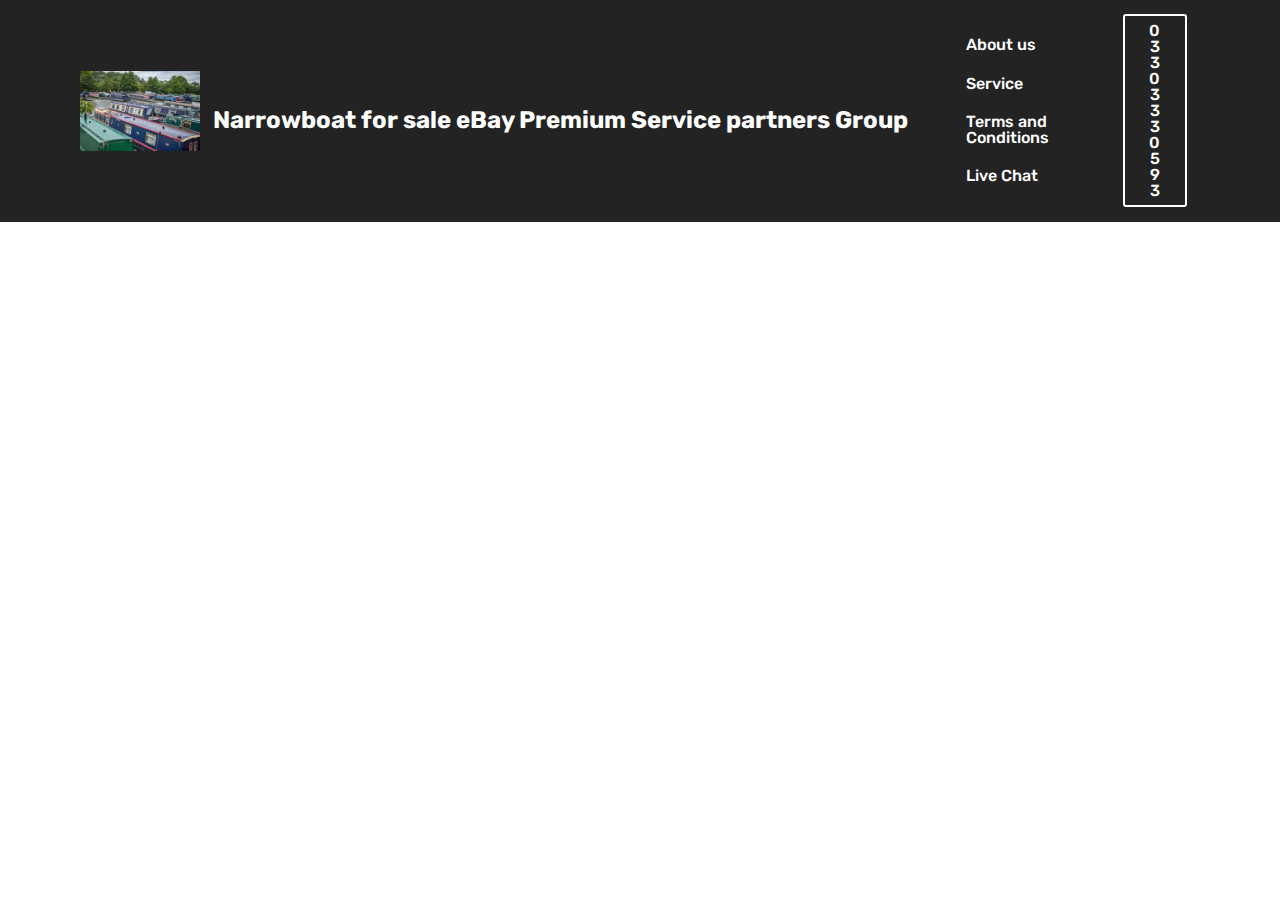
<file: page1.html>
<!DOCTYPE html>
<html  >
<head>
  <!-- Site made with Mobirise Website Builder v4.9.6, https://mobirise.com -->
  <meta charset="UTF-8">
  <meta http-equiv="X-UA-Compatible" content="IE=edge">
  <meta name="generator" content="Mobirise v4.9.6, mobirise.com">
  <meta name="viewport" content="width=device-width, initial-scale=1, minimum-scale=1">
  <link rel="shortcut icon" href="assets/images/s-l1600-128x96-1.png" type="image/x-icon">
  <meta name="description" content="Website Creator Description">
  
  <title>Page 1</title>
  <link rel="stylesheet" href="assets/tether/tether.min.css">
  <link rel="stylesheet" href="assets/bootstrap/css/bootstrap.min.css">
  <link rel="stylesheet" href="assets/bootstrap/css/bootstrap-grid.min.css">
  <link rel="stylesheet" href="assets/bootstrap/css/bootstrap-reboot.min.css">
  <link rel="stylesheet" href="assets/dropdown/css/style.css">
  <link rel="stylesheet" href="assets/animatecss/animate.min.css">
  <link rel="stylesheet" href="assets/theme/css/style.css">
  <link rel="stylesheet" href="assets/mobirise/css/mbr-additional.css" type="text/css">
  
  
  
</head>
<body>
  <section class="menu cid-qTkzRZLJNu" once="menu" id="menu1-9">

    

    <nav class="navbar navbar-expand beta-menu navbar-dropdown align-items-center navbar-fixed-top navbar-toggleable-sm">
        <button class="navbar-toggler navbar-toggler-right" type="button" data-toggle="collapse" data-target="#navbarSupportedContent" aria-controls="navbarSupportedContent" aria-expanded="false" aria-label="Toggle navigation">
            <div class="hamburger">
                <span></span>
                <span></span>
                <span></span>
                <span></span>
            </div>
        </button>
        <div class="menu-logo">
            <div class="navbar-brand">
                <span class="navbar-logo">
                    <a href="https://google.com">
                         <img src="assets/images/dsc-3480-1-144x96.jpg" alt="Mobirise" title="" style="height: 5rem;">
                    </a>
                </span>
                <span class="navbar-caption-wrap"><a class="navbar-caption text-white display-5" href="https://narrowboat-park-trust-co.uk">&nbsp; &nbsp; &nbsp; &nbsp; &nbsp; &nbsp; &nbsp; &nbsp; &nbsp; &nbsp; &nbsp; &nbsp; &nbsp; &nbsp; &nbsp; &nbsp; &nbsp; &nbsp; &nbsp; &nbsp; &nbsp; &nbsp; &nbsp; &nbsp; &nbsp; &nbsp; &nbsp; &nbsp; &nbsp; &nbsp; &nbsp; &nbsp; &nbsp; &nbsp; &nbsp; &nbsp; &nbsp; &nbsp; &nbsp; &nbsp; &nbsp; &nbsp; &nbsp; &nbsp; &nbsp; &nbsp; &nbsp; &nbsp; &nbsp; &nbsp; &nbsp; &nbsp; &nbsp; &nbsp; &nbsp; &nbsp; &nbsp; &nbsp; &nbsp; &nbsp; &nbsp; &nbsp; &nbsp; &nbsp; 
<br>Narrowboat for sale eBay Premium Service partners&nbsp;Group</a></span>
            </div>
        </div>
        <div class="collapse navbar-collapse" id="navbarSupportedContent">
            <ul class="navbar-nav nav-dropdown" data-app-modern-menu="true"><li class="nav-item"><a class="nav-link link text-white display-4" href="https://www.ebay.co.uk/itm/Narrowboat-45-foot-fully-fitted-for-long-term-cruising/153409087028?hash=item23b7e4e634:g:ShgAAOSw~bZcg-be" aria-expanded="false">About us</a></li><li class="nav-item"><a class="nav-link link text-white display-4" href="https://www.ebay.co.uk/itm/Narrowboat-45-foot-fully-fitted-for-long-term-cruising/153409087028?hash=item23b7e4e634:g:ShgAAOSw~bZcg-be" aria-expanded="false">Service&nbsp;</a></li><li class="nav-item"><a class="nav-link link text-white display-4" href="https://www.ebay.co.uk/itm/Narrowboat-45-foot-fully-fitted-for-long-term-cruising/153409087028?hash=item23b7e4e634:g:ShgAAOSw~bZcg-be" aria-expanded="false">Terms and Conditions</a></li><li class="nav-item"><a class="nav-link link text-white display-4" href="https://secure.livechatinc.com/licence/10677182/open_chat.cgi" aria-expanded="false">Live Chat&nbsp;</a></li></ul>
            <div class="navbar-buttons mbr-section-btn"><a class="btn btn-sm btn-white-outline display-4" href="https://mobirise.com">0330 3330 593<br></a></div>
        </div>
    </nav>
</section>


  <section class="engine"><a href="https://mobirise.info/s">bootstrap theme</a></section><script src="assets/web/assets/jquery/jquery.min.js"></script>
  <script src="assets/popper/popper.min.js"></script>
  <script src="assets/tether/tether.min.js"></script>
  <script src="assets/bootstrap/js/bootstrap.min.js"></script>
  <script src="assets/smoothscroll/smooth-scroll.js"></script>
  <script src="assets/dropdown/js/script.min.js"></script>
  <script src="assets/touchswipe/jquery.touch-swipe.min.js"></script>
  <script src="assets/viewportchecker/jquery.viewportchecker.js"></script>
  <script src="assets/theme/js/script.js"></script>
  
  
 <div id="scrollToTop" class="scrollToTop mbr-arrow-up"><a style="text-align: center;"><i class="mbr-arrow-up-icon mbr-arrow-up-icon-cm cm-icon cm-icon-smallarrow-up"></i></a></div>
    <input name="animation" type="hidden">
  </body>
</html>
</file>
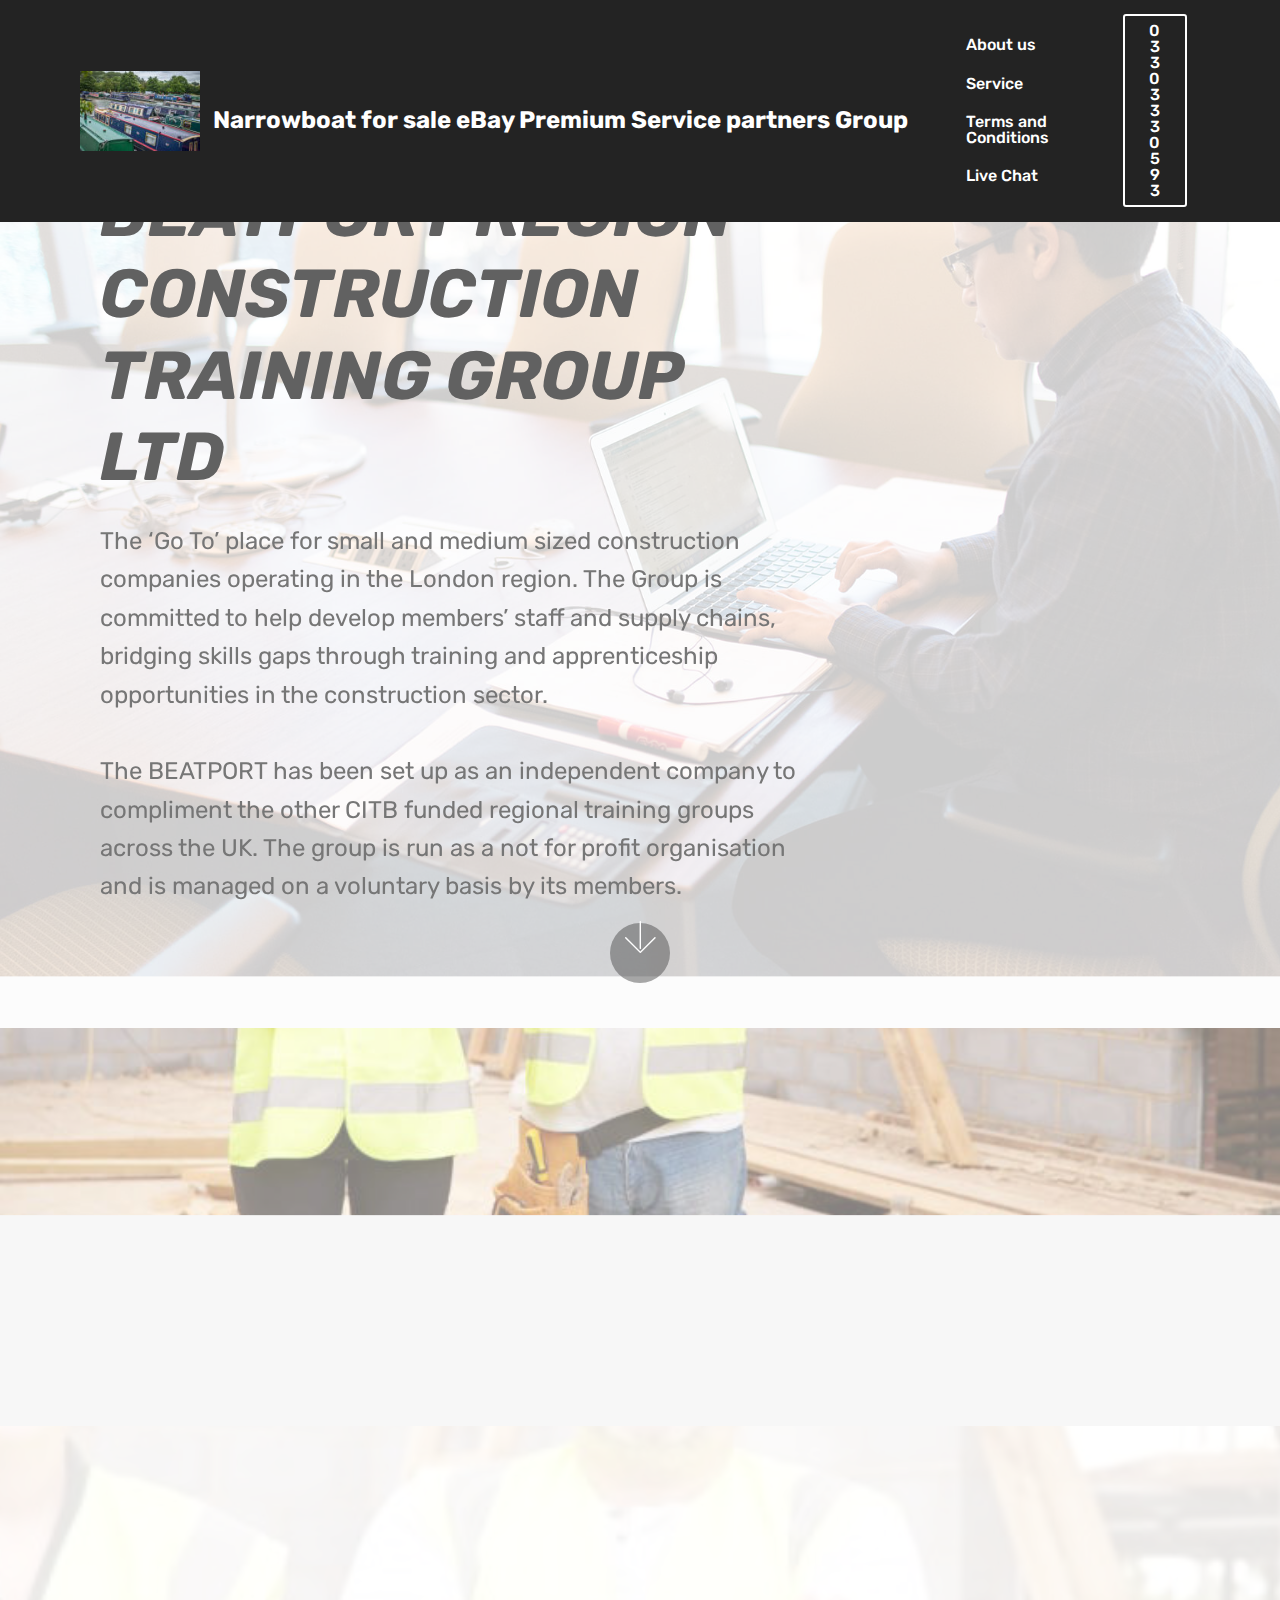
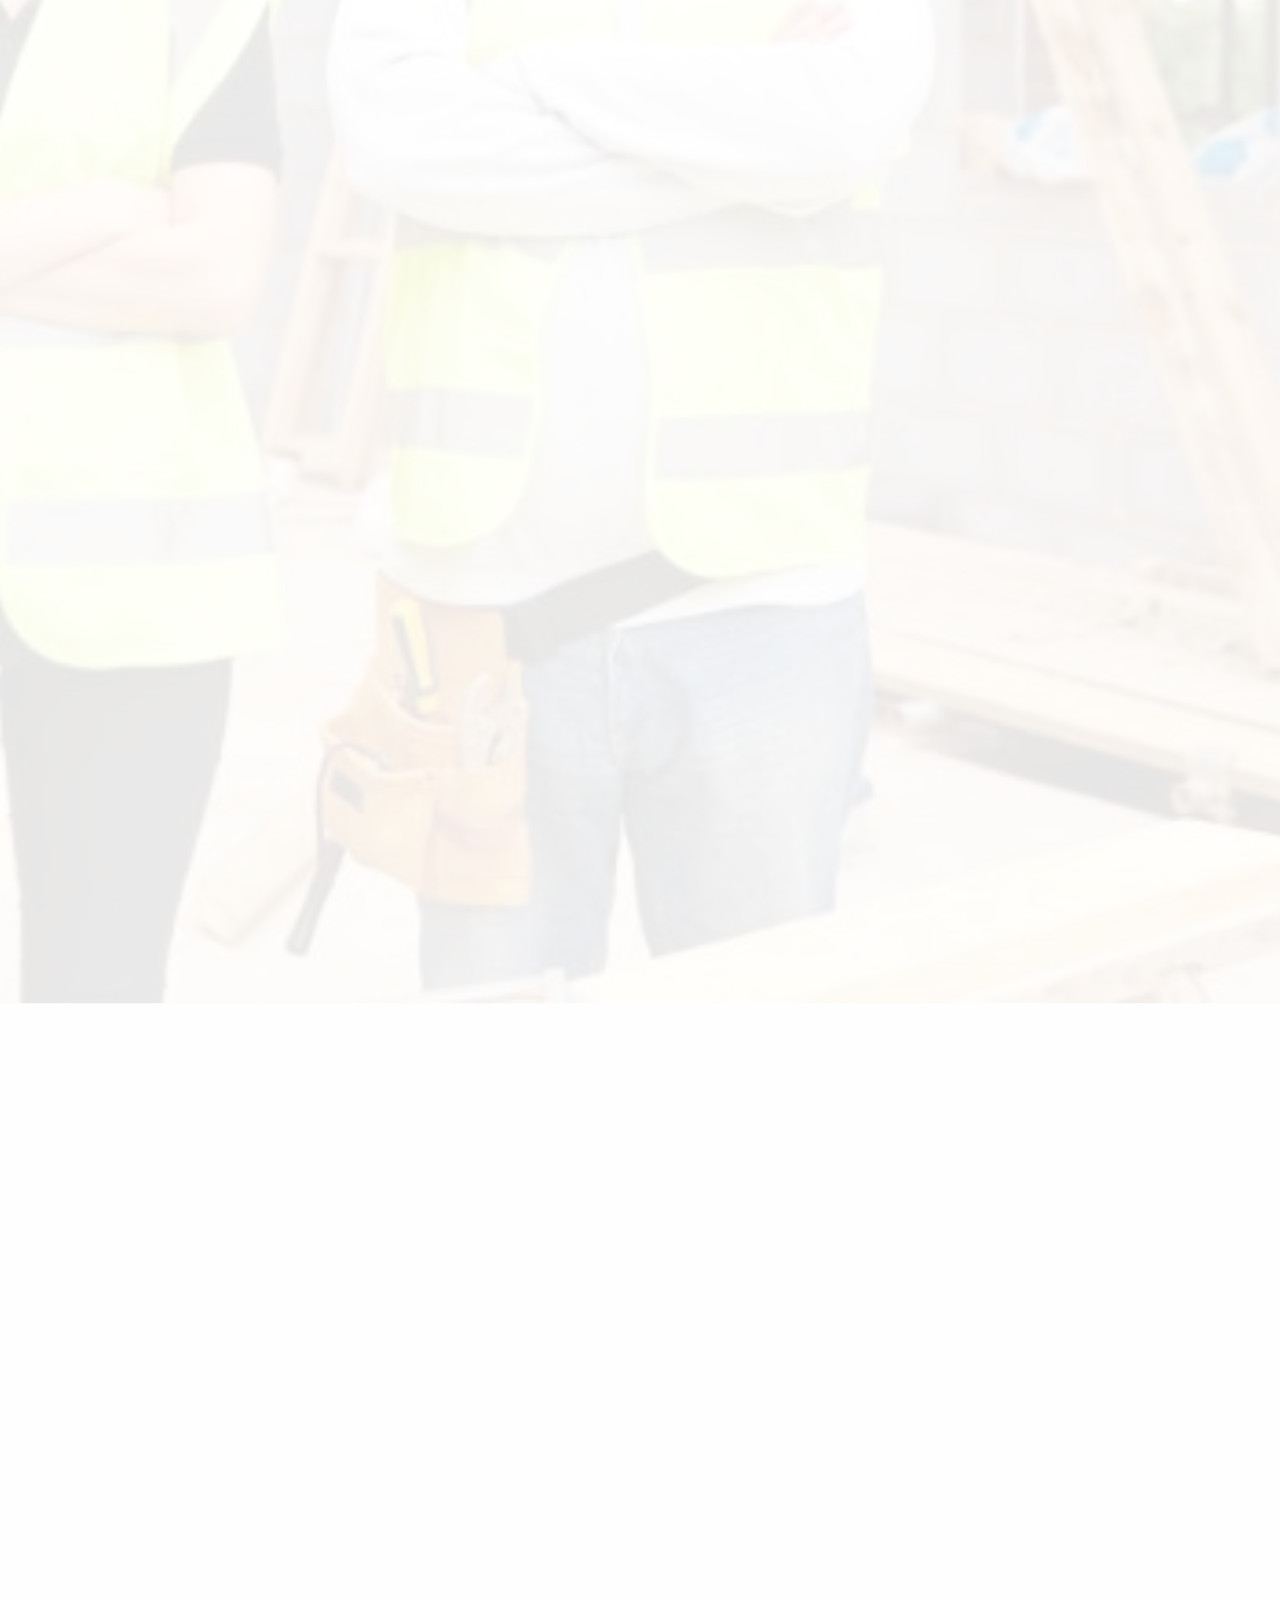
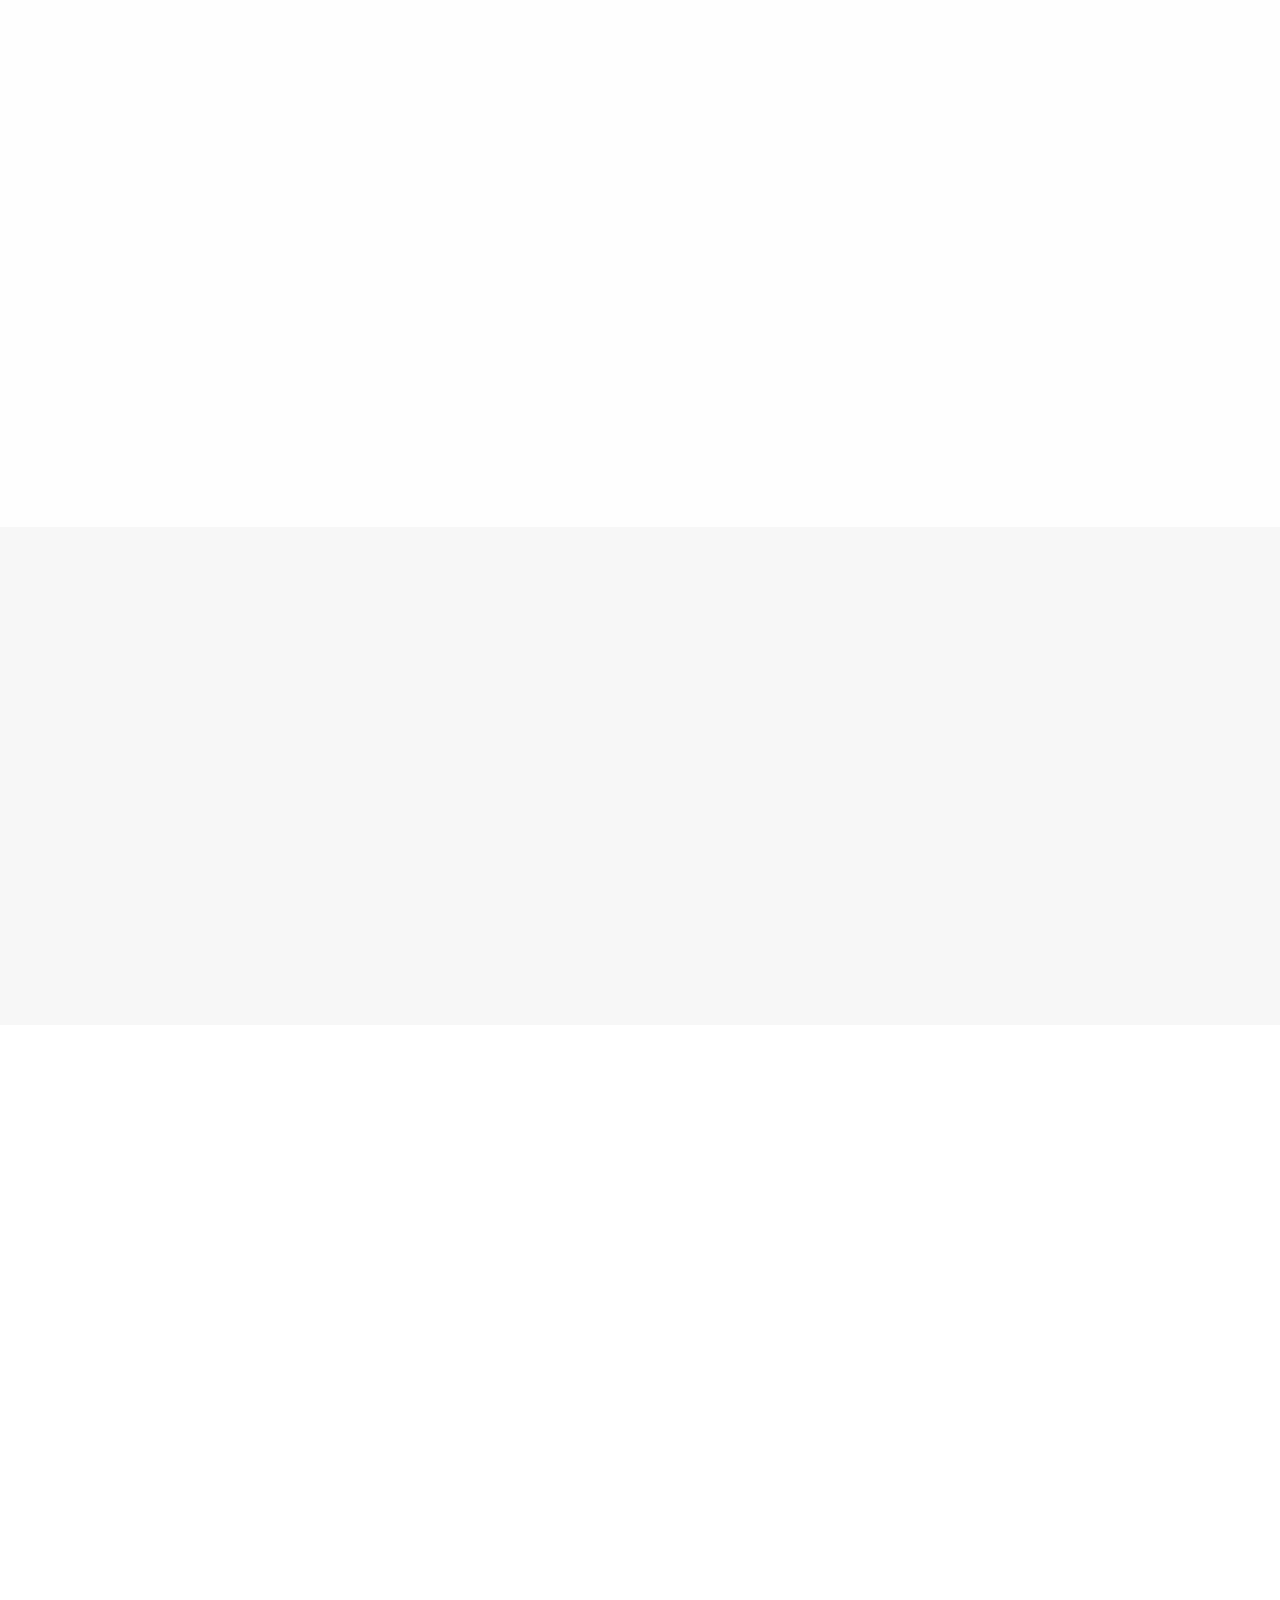
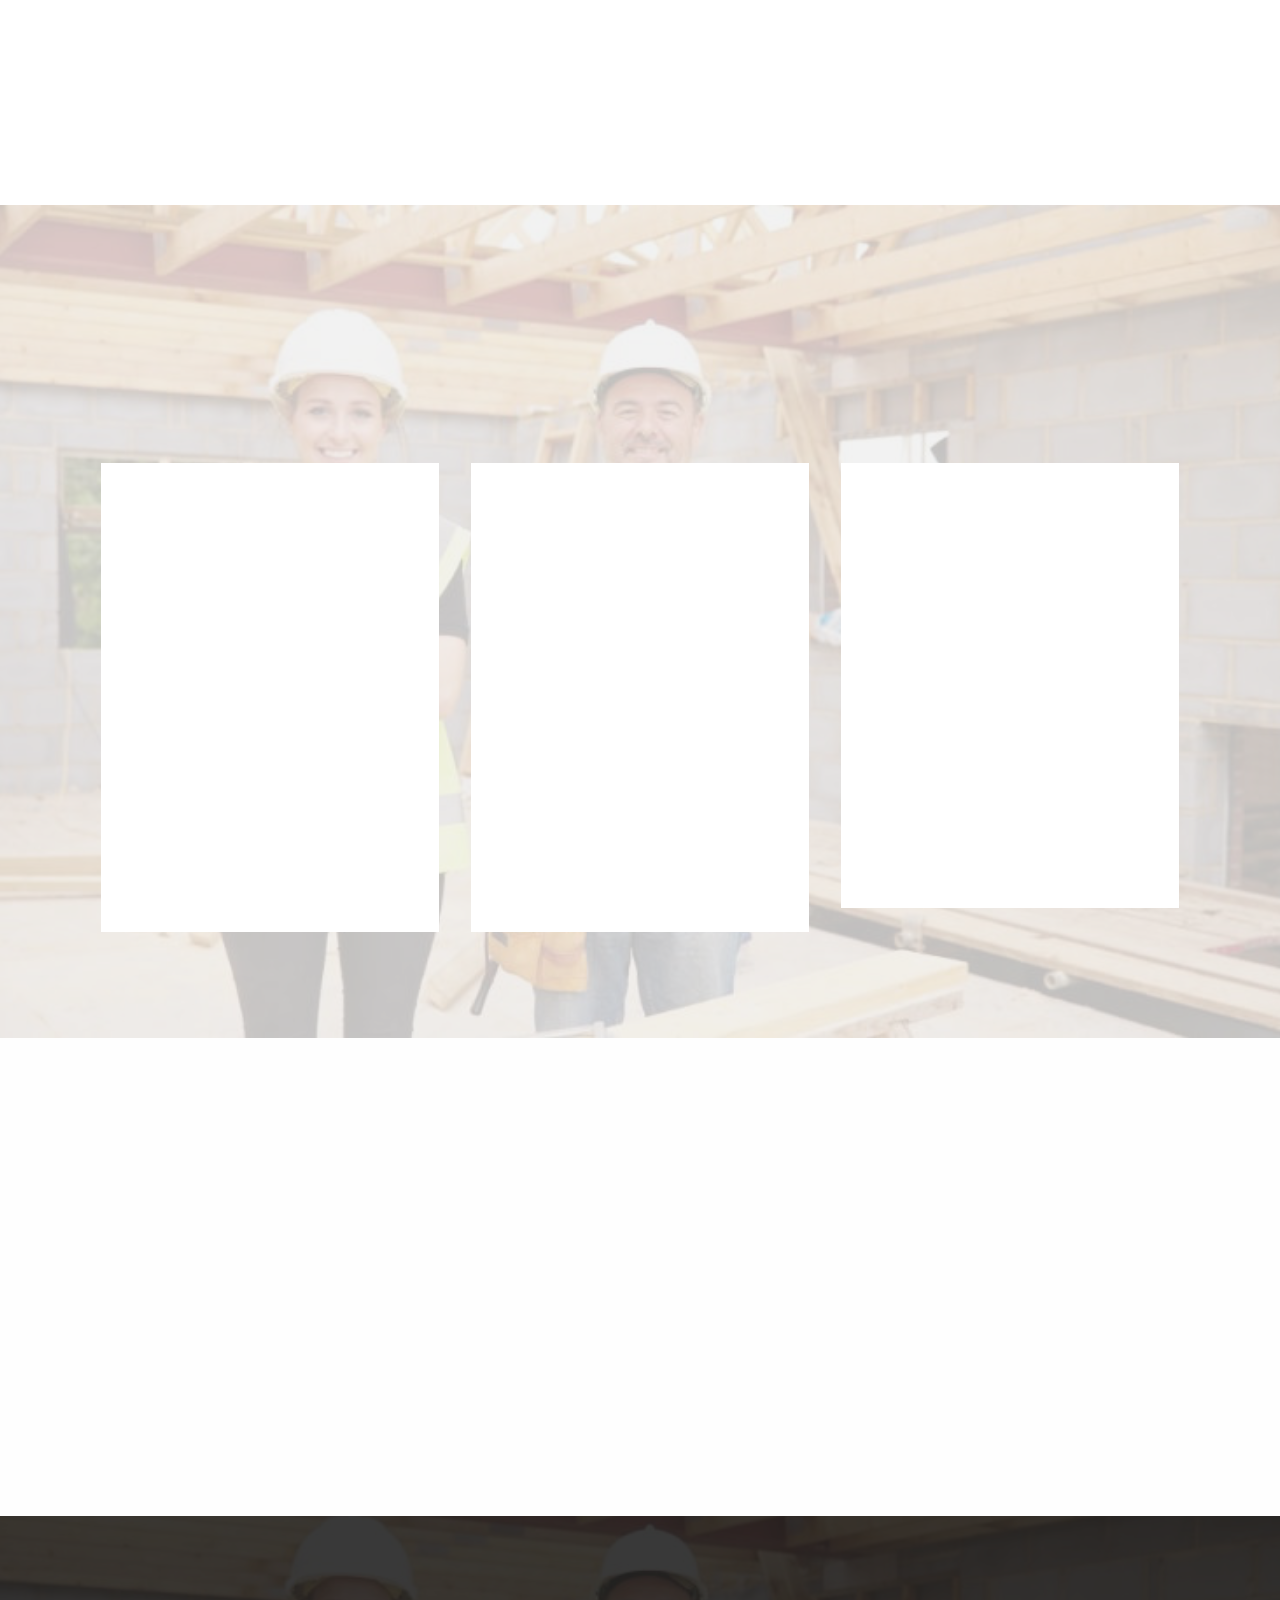
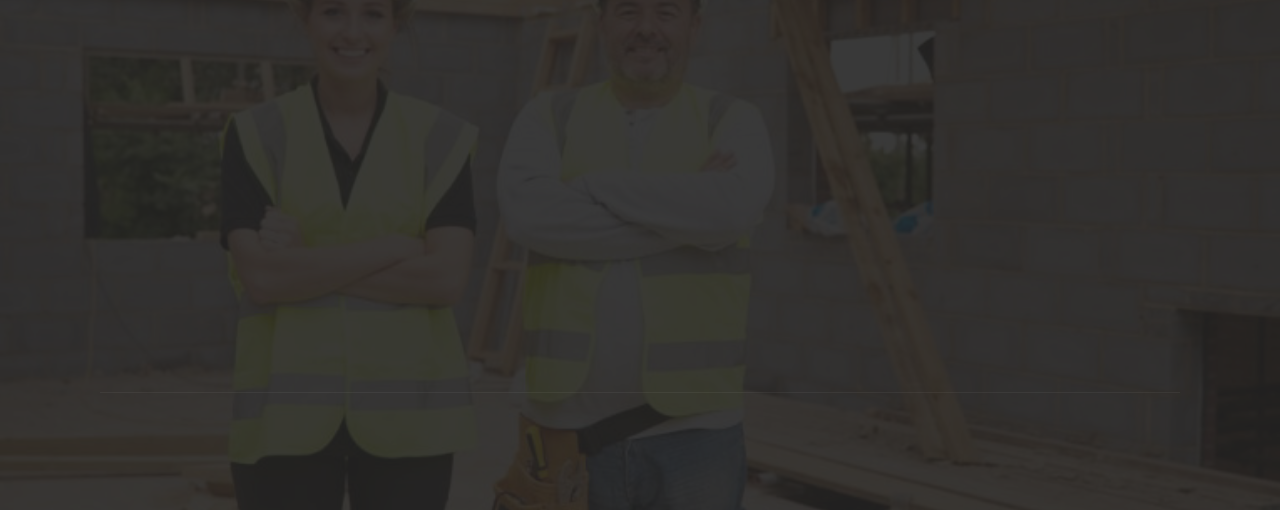
<file: page2.html>
<!DOCTYPE html>
<html  >
<head>
  <!-- Site made with Mobirise Website Builder v4.9.6, https://mobirise.com -->
  <meta charset="UTF-8">
  <meta http-equiv="X-UA-Compatible" content="IE=edge">
  <meta name="generator" content="Mobirise v4.9.6, mobirise.com">
  <meta name="viewport" content="width=device-width, initial-scale=1, minimum-scale=1">
  <link rel="shortcut icon" href="assets/images/s-l1600-128x96-1.png" type="image/x-icon">
  <meta name="description" content="BEATPORT REGION CONSTRUCTION TRAINING GROUP">
  
  <title>BEATPORT REGION CONSTRUCTION TRAINING GROUP</title>
  <link rel="stylesheet" href="assets/web/assets/mobirise-icons/mobirise-icons.css">
  <link rel="stylesheet" href="assets/tether/tether.min.css">
  <link rel="stylesheet" href="assets/bootstrap/css/bootstrap.min.css">
  <link rel="stylesheet" href="assets/bootstrap/css/bootstrap-grid.min.css">
  <link rel="stylesheet" href="assets/bootstrap/css/bootstrap-reboot.min.css">
  <link rel="stylesheet" href="assets/animatecss/animate.min.css">
  <link rel="stylesheet" href="assets/dropdown/css/style.css">
  <link rel="stylesheet" href="assets/datatables/data-tables.bootstrap4.min.css">
  <link rel="stylesheet" href="assets/socicon/css/styles.css">
  <link rel="stylesheet" href="assets/theme/css/style.css">
  <link rel="stylesheet" href="assets/mobirise/css/mbr-additional.css" type="text/css">
  
  
  
</head>
<body>
  <section class="header9 cid-rlbxXq194X mbr-parallax-background" id="header9-11">

    

    <div class="mbr-overlay" style="opacity: 0.8; background-color: rgb(255, 255, 255);">
    </div>

    <div class="container">
        <div class="media-container-column mbr-white col-lg-8 col-md-10">
            <h1 class="mbr-section-title align-left mbr-bold pb-3 mbr-fonts-style display-1"><em>Welcome to BEATPORT REGION CONSTRUCTION TRAINING GROUP LTD</em></h1>
            
            <p class="mbr-text align-left pb-3 mbr-fonts-style display-5">The ‘Go To’ place for small and medium sized construction companies operating in the London region. The Group is committed to help develop members’ staff and supply chains, bridging skills gaps through training and apprenticeship opportunities in the construction sector.&nbsp;<br><br>The BEATPORT has been set up as an independent company to compliment the other CITB funded regional training groups across the UK. The group is run as a not for profit organisation and is managed on a voluntary basis by its members.&nbsp;<br></p>
            
        </div>
    </div>

    <div class="mbr-arrow hidden-sm-down" aria-hidden="true">
        <a href="#next">
            <i class="mbri-down mbr-iconfont"></i>
        </a>
    </div>
</section>

<section class="engine"><a href="https://mobirise.info/h">how to create your own web page for free</a></section><section class="services2 cid-rlbwJX5lwi mbr-parallax-background" id="services2-x">
    <!---->
    
    <!---->
    <!--Overlay-->
    <div class="mbr-overlay" style="opacity: 0.5; background-color: rgb(255, 255, 255);">
    </div>
    <!--Container-->
    <div class="container">
        <div class="col-md-12">
            <div class="media-container-row">
                <div class="mbr-figure" style="width: 50%;">
                    <img src="assets/images/rsz-imag2907-786x360.jpg" alt="Mobirise" title="">
                </div>
                <div class="align-left aside-content">
                    
                    <div class="mbr-section-text">
                        
                        
                    </div>
                    <!--Btn-->
                    
                </div>
            </div>
        </div>
    </div>
</section>

<section class="menu cid-qTkzRZLJNu" once="menu" id="menu1-r">

    

    <nav class="navbar navbar-expand beta-menu navbar-dropdown align-items-center navbar-fixed-top navbar-toggleable-sm">
        <button class="navbar-toggler navbar-toggler-right" type="button" data-toggle="collapse" data-target="#navbarSupportedContent" aria-controls="navbarSupportedContent" aria-expanded="false" aria-label="Toggle navigation">
            <div class="hamburger">
                <span></span>
                <span></span>
                <span></span>
                <span></span>
            </div>
        </button>
        <div class="menu-logo">
            <div class="navbar-brand">
                <span class="navbar-logo">
                    <a href="https://google.com">
                         <img src="assets/images/dsc-3480-1-144x96.jpg" alt="Mobirise" title="" style="height: 5rem;">
                    </a>
                </span>
                <span class="navbar-caption-wrap"><a class="navbar-caption text-white display-5" href="https://narrowboat-park-trust-co.uk">&nbsp; &nbsp; &nbsp; &nbsp; &nbsp; &nbsp; &nbsp; &nbsp; &nbsp; &nbsp; &nbsp; &nbsp; &nbsp; &nbsp; &nbsp; &nbsp; &nbsp; &nbsp; &nbsp; &nbsp; &nbsp; &nbsp; &nbsp; &nbsp; &nbsp; &nbsp; &nbsp; &nbsp; &nbsp; &nbsp; &nbsp; &nbsp; &nbsp; &nbsp; &nbsp; &nbsp; &nbsp; &nbsp; &nbsp; &nbsp; &nbsp; &nbsp; &nbsp; &nbsp; &nbsp; &nbsp; &nbsp; &nbsp; &nbsp; &nbsp; &nbsp; &nbsp; &nbsp; &nbsp; &nbsp; &nbsp; &nbsp; &nbsp; &nbsp; &nbsp; &nbsp; &nbsp; &nbsp; &nbsp; 
<br>Narrowboat for sale eBay Premium Service partners&nbsp;Group</a></span>
            </div>
        </div>
        <div class="collapse navbar-collapse" id="navbarSupportedContent">
            <ul class="navbar-nav nav-dropdown" data-app-modern-menu="true"><li class="nav-item"><a class="nav-link link text-white display-4" href="https://www.ebay.co.uk/itm/Narrowboat-45-foot-fully-fitted-for-long-term-cruising/153409087028?hash=item23b7e4e634:g:ShgAAOSw~bZcg-be" aria-expanded="false">About us</a></li><li class="nav-item"><a class="nav-link link text-white display-4" href="https://www.ebay.co.uk/itm/Narrowboat-45-foot-fully-fitted-for-long-term-cruising/153409087028?hash=item23b7e4e634:g:ShgAAOSw~bZcg-be" aria-expanded="false">Service&nbsp;</a></li><li class="nav-item"><a class="nav-link link text-white display-4" href="https://www.ebay.co.uk/itm/Narrowboat-45-foot-fully-fitted-for-long-term-cruising/153409087028?hash=item23b7e4e634:g:ShgAAOSw~bZcg-be" aria-expanded="false">Terms and Conditions</a></li><li class="nav-item"><a class="nav-link link text-white display-4" href="https://secure.livechatinc.com/licence/10677182/open_chat.cgi" aria-expanded="false">Live Chat&nbsp;</a></li></ul>
            <div class="navbar-buttons mbr-section-btn"><a class="btn btn-sm btn-white-outline display-4" href="https://mobirise.com">0330 3330 593<br></a></div>
        </div>
    </nav>
</section>

<section class="section-table cid-rlbvIyiPEy mbr-parallax-background" id="table1-s">

  
  <div class="mbr-overlay" style="opacity: 0.9; background-color: rgb(255, 255, 255);">
  </div>
  <div class="container container-table">
      <h2 class="mbr-section-title mbr-fonts-style align-center pb-3 display-2">
          Courses
      </h2>
      
      <div class="table-wrapper">
        <div class="container">
          
        </div>

        <div class="container scroll">
          <table class="table" cellspacing="0">
            <thead>
              <tr class="table-heads ">
                  
                  
                  
                  
              <th class="head-item mbr-fonts-style display-7">
                      NAME</th></tr>
            </thead>

            <tbody>
              
              
              
              
            <tr> 
                
                
                
                
              <td class="body-item mbr-fonts-style display-7">22 March 2019	Risk Assessment &amp; Method Statements	9.30 AM	4.00 PM	1 Day	Enfield Business Centre, 201 Hertford Road, Enfield, EN3 5JH	£41.25</td></tr><tr>
                
                
                
                
              <td class="body-item mbr-fonts-style display-7">05 April 2019	IOSH Working Safely	9.30 AM	4.00 PM	1 Day	Enfield Business Centre, 201 Hertford Road, Enfield, EN3 5JH	£132	N/A</td></tr><tr>
                
                
                
                
              <td class="body-item mbr-fonts-style display-7">05 April 2019	IOSH Working Safely	9.30 AM	4.00 PM	1 Day	Enfield Business Centre, 201 Hertford Road, Enfield, EN3 5JH	£132	N/A</td></tr><tr>
                
                
                
                
              <td class="body-item mbr-fonts-style display-7">05 April 2019	IOSH Working Safely	9.30 AM	4.00 PM	1 Day	Enfield Business Centre, 201 Hertford Road, Enfield, EN3 5JH	£132	N/A</td></tr><tr>
                
                
                
                
              <td class="body-item mbr-fonts-style display-7">05 April 2019	IOSH Working Safely	9.30 AM	4.00 PM	1 Day	Enfield Business Centre, 201 Hertford Road, Enfield, EN3 5JH	£132	N/A</td></tr><tr>
                
                
                
                
              <td class="body-item mbr-fonts-style display-7">05 April 2019	IOSH Working Safely	9.30 AM	4.00 PM	1 Day	Enfield Business Centre, 201 Hertford Road, Enfield, EN3 5JH	£132	N/A</td></tr><tr>
                
                
                
                
              <td class="body-item mbr-fonts-style display-7">05 April 2019	IOSH Working Safely	9.30 AM	4.00 PM	1 Day	Enfield Business Centre, 201 Hertford Road, Enfield, EN3 5JH	£132	N/A</td></tr><tr>
                
                
                
                
              <td class="body-item mbr-fonts-style display-7">05 April 2019	IOSH Working Safely	9.30 AM	4.00 PM	1 Day	Enfield Business Centre, 201 Hertford Road, Enfield, EN3 5JH	£132	N/A</td></tr><tr>
                
                
                
                
              <td class="body-item mbr-fonts-style display-7">05 April 2019	IOSH Working Safely	9.30 AM	4.00 PM	1 Day	Enfield Business Centre, 201 Hertford Road, Enfield, EN3 5JH	£132	N/A</td></tr><tr>
                
                
                
                
              <td class="body-item mbr-fonts-style display-7">05 April 2019	IOSH Working Safely	9.30 AM	4.00 PM	1 Day	Enfield Business Centre, 201 Hertford Road, Enfield, EN3 5JH	£132	N/A</td></tr><tr>
                
                
                
                
              <td class="body-item mbr-fonts-style display-7">05 April 2019	IOSH Working Safely	9.30 AM	4.00 PM	1 Day	Enfield Business Centre, 201 Hertford Road, Enfield, EN3 5JH	£132	N/A</td></tr><tr>
                
                
                
                
              <td class="body-item mbr-fonts-style display-7">05 April 2019	IOSH Working Safely	9.30 AM	4.00 PM	1 Day	Enfield Business Centre, 201 Hertford Road, Enfield, EN3 5JH	£132	N/A</td></tr><tr>
                
                
                
                
              <td class="body-item mbr-fonts-style display-7">05 April 2019	IOSH Working Safely	9.30 AM	4.00 PM	1 Day	Enfield Business Centre, 201 Hertford Road, Enfield, EN3 5JH	£132	N/Arera</td></tr><tr>
                
                
                
                
              <td class="body-item mbr-fonts-style display-7">05 April 2019	IOSH Working Safely	9.30 AM	4.00 PM	1 Day	Enfield Business Centre, 201 Hertford Road, Enfield, EN3 5JH	£132	N/A</td></tr><tr>
                
                
                
                
              <td class="body-item mbr-fonts-style display-7">05 April 2019	IOSH Working Safely	9.30 AM	4.00 PM	1 Day	Enfield Business Centre, 201 Hertford Road, Enfield, EN3 5JH	£132	N/A</td></tr><tr>
                
                
                
                
              <td class="body-item mbr-fonts-style display-7">05 April 2019	IOSH Working Safely	9.30 AM	4.00 PM	1 Day	Enfield Business Centre, 201 Hertford Road, Enfield, EN3 5JH	£132	N/Aera</td></tr><tr>
                
                
                
                
              <td class="body-item mbr-fonts-style display-7">05 April 2019	IOSH Working Safely	9.30 AM	4.00 PM	1 Day	Enfield Business Centre, 201 Hertford Road, Enfield, EN3 5JH	£132	N/A</td></tr><tr>
                
                
                
                
              <td class="body-item mbr-fonts-style display-7">05 April 2019	IOSH Working Safely	9.30 AM	4.00 PM	1 Day	Enfield Business Centre, 201 Hertford Road, Enfield, EN3 5JH	£132	N/A</td></tr><tr>
                
                
                
                
              <td class="body-item mbr-fonts-style display-7">05 April 2019	IOSH Working Safely	9.30 AM	4.00 PM	1 Day	Enfield Business Centre, 201 Hertford Road, Enfield, EN3 5JH	£132	N/A</td></tr><tr>
                
                
                
                
              <td class="body-item mbr-fonts-style display-7">05 April 2019	IOSH Working Safely	9.30 AM	4.00 PM	1 Day	Enfield Business Centre, 201 Hertford Road, Enfield, EN3 5JH	£132	N/A</td></tr><tr>
                
                
                
                
              <td class="body-item mbr-fonts-style display-7">05 April 2019	IOSH Working Safely	9.30 AM	4.00 PM	1 Day	Enfield Business Centre, 201 Hertford Road, Enfield, EN3 5JH	£132	N/A</td></tr><tr>
                
                
                
                
              <td class="body-item mbr-fonts-style display-7">05 April 2019	IOSH Working Safely	9.30 AM	4.00 PM	1 Day	Enfield Business Centre, 201 Hertford Road, Enfield, EN3 5JH	£132	N/A</td></tr><tr>
                
                
                
                
              <td class="body-item mbr-fonts-style display-7">05 April 2019	IOSH Working Safely	9.30 AM	4.00 PM	1 Day	Enfield Business Centre, 201 Hertford Road, Enfield, EN3 5JH	£132	N/A</td></tr><tr>
                
                
                
                
              <td class="body-item mbr-fonts-style display-7">05 April 2019	IOSH Working Safely	9.30 AM	4.00 PM	1 Day	Enfield Business Centre, 201 Hertford Road, Enfield, EN3 5JH	£132	N/A</td></tr><tr>
                
                
                
                
              <td class="body-item mbr-fonts-style display-7">05 April 2019	IOSH Working Safely	9.30 AM	4.00 PM	1 Day	Enfield Business Centre, 201 Hertford Road, Enfield, EN3 5JH	£132	N/A</td></tr><tr>
                
                
                
                
              <td class="body-item mbr-fonts-style display-7">05 April 2019	IOSH Working Safely	9.30 AM	4.00 PM	1 Day	Enfield Business Centre, 201 Hertford Road, Enfield, EN3 5JH	£132	N/A</td></tr><tr>
                
                
                
                
              <td class="body-item mbr-fonts-style display-7">05 April 2019	IOSH Working Safely	9.30 AM	4.00 PM	1 Day	Enfield Business Centre, 201 Hertford Road, Enfield, EN3 5JH	£132	N/A</td></tr><tr>
                
                
                
                
              <td class="body-item mbr-fonts-style display-7">05 April 2019	IOSH Working Safely	9.30 AM	4.00 PM	1 Day	Enfield Business Centre, 201 Hertford Road, Enfield, EN3 5JH	£132	N/A</td></tr><tr>
                
                
                
                
              <td class="body-item mbr-fonts-style display-7">05 April 2019	IOSH Working Safely	9.30 AM	4.00 PM	1 Day	Enfield Business Centre, 201 Hertford Road, Enfield, EN3 5JH	£132	N/A</td></tr><tr>
                
                
                
                
              <td class="body-item mbr-fonts-style display-7">05 April 2019	IOSH Working Safely	9.30 AM	4.00 PM	1 Day	Enfield Business Centre, 201 Hertford Road, Enfield, EN3 5JH	£132	N/A</td></tr><tr>
                
                
                
                
              <td class="body-item mbr-fonts-style display-7">05 April 2019	IOSH Working Safely	9.30 AM	4.00 PM	1 Day	Enfield Business Centre, 201 Hertford Road, Enfield, EN3 5JH	£132	N/A</td></tr><tr>
                
                
                
                
              <td class="body-item mbr-fonts-style display-7">05 April 2019	IOSH Working Safely	9.30 AM	4.00 PM	1 Day	Enfield Business Centre, 201 Hertford Road, Enfield, EN3 5JH	£132	N/A</td></tr><tr>
                
                
                
                
              <td class="body-item mbr-fonts-style display-7">05 April 2019	IOSH Working Safely	9.30 AM	4.00 PM	1 Day	Enfield Business Centre, 201 Hertford Road, Enfield, EN3 5JH	£132	N/A</td></tr><tr>
                
                
                
                
              <td class="body-item mbr-fonts-style display-7">05 April 2019	IOSH Working Safely	9.30 AM	4.00 PM	1 Day	Enfield Business Centre, 201 Hertford Road, Enfield, EN3 5JH	£132	N/A</td></tr><tr>
                
                
                
                
              <td class="body-item mbr-fonts-style display-7">05 April 2019	IOSH Working Safely	9.30 AM	4.00 PM	1 Day	Enfield Business Centre, 201 Hertford Road, Enfield, EN3 5JH	£132	N/A</td></tr><tr>
                
                
                
                
              <td class="body-item mbr-fonts-style display-7">05 April 2019	IOSH Working Safely	9.30 AM	4.00 PM	1 Day	Enfield Business Centre, 201 Hertford Road, Enfield, EN3 5JH	£132	N/A</td></tr><tr>
                
                
                
                
              <td class="body-item mbr-fonts-style display-7">05 April 2019	IOSH Working Safely	9.30 AM	4.00 PM	1 Day	Enfield Business Centre, 201 Hertford Road, Enfield, EN3 5JH	£132	N/A</td></tr><tr>
                
                
                
                
              <td class="body-item mbr-fonts-style display-7">05 April 2019	IOSH Working Safely	9.30 AM	4.00 PM	1 Day	Enfield Business Centre, 201 Hertford Road, Enfield, EN3 5JH	£132	N/A</td></tr><tr>
                
                
                
                
              <td class="body-item mbr-fonts-style display-7">05 April 2019	IOSH Working Safely	9.30 AM	4.00 PM	1 Day	Enfield Business Centre, 201 Hertford Road, Enfield, EN3 5JH	£132	N/A</td></tr><tr>
                
                
                
                
              <td class="body-item mbr-fonts-style display-7">05 April 2019	IOSH Working Safely	9.30 AM	4.00 PM	1 Day	Enfield Business Centre, 201 Hertford Road, Enfield, EN3 5JH	£132	N/Ara</td></tr></tbody>
          </table>
        </div>
        <div class="container table-info-container">
          
        </div>
      </div>
    </div>
</section>

<section class="services2 cid-rlbwJI2RP8 mbr-parallax-background" id="services2-w">
    <!---->
    
    <!---->
    <!--Overlay-->
    <div class="mbr-overlay" style="opacity: 0.5; background-color: rgb(255, 255, 255);">
    </div>
    <!--Container-->
    <div class="container">
        <div class="col-md-12">
            <div class="media-container-row">
                <div class="mbr-figure" style="width: 50%;">
                    <img src="assets/images/uk-construction-jobs-1-599x400.jpg" alt="Mobirise" title="">
                </div>
                <div class="align-left aside-content">
                    
                    <div class="mbr-section-text">
                        
                        
                    </div>
                    <!--Btn-->
                    
                </div>
            </div>
        </div>
    </div>
</section>

<section class="mbr-section form1 cid-rlc9P2RCmq" id="form1-12">

    

    
    <div class="container">
        <div class="row justify-content-center">
            <div class="title col-12 col-lg-8">
                <h2 class="mbr-section-title align-center pb-3 mbr-fonts-style display-2">
                    CONTACT FORM
                </h2>
                <h3 class="mbr-section-subtitle align-center mbr-light pb-3 mbr-fonts-style display-5">
                    Easily add subscribe and contact forms without any server-side integration.
                </h3>
            </div>
        </div>
    </div>
    <div class="container">
        <div class="row justify-content-center">
            <div class="media-container-column col-lg-8" data-form-type="formoid">
                <!---Formbuilder Form--->
                <form action="https://mobirise.com/" method="POST" class="mbr-form form-with-styler" data-form-title="Mobirise Form"><input type="hidden" name="email" data-form-email="true" value="7M0fbgIucP7v38TtEyySvS29rQbfP5im7ppTxXSP8jg2jHpt00GOSDTqq+3cX2DeO6Xw2Amepyag4cnl5wvH1uvbi/qljalJKF/K/b3m/uK4ZFJeof7lODgWfqWwwbwl">
                    <div class="row row-sm-offset">
                        <div hidden="hidden" data-form-alert="" class="alert alert-success col-12">Thanks for filling out the form!</div>
                        <div hidden="hidden" data-form-alert-danger="" class="alert alert-danger col-12">
                        </div>
                    </div>
                    <div class="dragArea row row-sm-offset">
                        <div class="col-md-4  form-group" data-for="name">
                            <label for="name-form1-12" class="form-control-label mbr-fonts-style display-7">Name</label>
                            <input type="text" name="name" data-form-field="Name" required="required" class="form-control display-7" id="name-form1-12">
                        </div>
                        <div class="col-md-4  form-group" data-for="email">
                            <label for="email-form1-12" class="form-control-label mbr-fonts-style display-7">Email</label>
                            <input type="email" name="email" data-form-field="Email" required="required" class="form-control display-7" id="email-form1-12">
                        </div>
                        <div data-for="phone" class="col-md-4  form-group">
                            <label for="phone-form1-12" class="form-control-label mbr-fonts-style display-7">Phone</label>
                            <input type="tel" name="phone" data-form-field="Phone" class="form-control display-7" id="phone-form1-12">
                        </div>
                        <div data-for="message" class="col-md-12 form-group">
                            <label for="message-form1-12" class="form-control-label mbr-fonts-style display-7">Message</label>
                            <textarea name="message" data-form-field="Message" class="form-control display-7" id="message-form1-12"></textarea>
                        </div>
                        <div class="col-md-12 input-group-btn align-center">
                            <button type="submit" class="btn btn-primary btn-form display-4">SEND FORM</button>
                        </div>
                    </div>
                </form><!---Formbuilder Form--->
            </div>
        </div>
    </div>
</section>

<section class="testimonials1 cid-rlbvW7A6Rq" id="testimonials1-t">

    

    <div class="mbr-overlay" style="opacity: 0.8; background-color: rgb(239, 239, 239);">
    </div>
    <div class="container">
        <div class="media-container-row">
            <div class="title col-12 align-center">
                <h2 class="pb-3 mbr-fonts-style display-2">
                    Testimonial</h2>
                <h3 class="mbr-section-subtitle mbr-light pb-3 mbr-fonts-style display-5">
                    This theme is based on Bootstrap 4 - most powerful mobile first framework
                </h3>
            </div>
        </div>
    </div>

    <div class="container pt-3 mt-2">
        <div class="media-container-row">
            <div class="mbr-testimonial p-3 align-center col-12 col-md-6 col-lg-4">
                <div class="panel-item p-3">
                    <div class="card-block">
                        <div class="testimonial-photo">
                            <img src="assets/images/1348-working-using-black-iphone-8-180930062402-240x160.jpg" alt="" title="">
                        </div>
                        <p class="mbr-text mbr-fonts-style display-7">
                           Lorem ipsum dolor sit amet, consectetur adipisicing elit. Excepturi, aspernatur, voluptatibus, atque, tempore molestiae.
                        </p>
                    </div>
                    <div class="card-footer">
                        <div class="mbr-author-name mbr-bold mbr-fonts-style display-7">
                             John Smith
                        </div>
                        <small class="mbr-author-desc mbr-italic mbr-light mbr-fonts-style display-7">Digger Driver</small>
                    </div>
                </div>
            </div>

            <div class="mbr-testimonial p-3 align-center col-12 col-md-6 col-lg-4">
                <div class="panel-item p-3">
                    <div class="card-block">
                        <div class="testimonial-photo">
                            <img src="assets/images/images-215x234.jpg" alt="" title="">
                        </div>
                        <p class="mbr-text mbr-fonts-style display-7">
                           Lorem ipsum dolor sit amet, consectetur adipisicing elit. Excepturi, aspernatur, voluptatibus, atque, tempore molestiae.
                        </p>
                    </div>
                    <div class="card-footer">
                        <div class="mbr-author-name mbr-bold mbr-fonts-style display-7">
                             John Smith
                        </div>
                        <small class="mbr-author-desc mbr-italic mbr-light mbr-fonts-style display-7">TEST</small>
                    </div>
                </div>
            </div>

            <div class="mbr-testimonial p-3 align-center col-12 col-md-6 col-lg-4">
                <div class="panel-item p-3">
                    <div class="card-block">
                        <div class="testimonial-photo">
                            <img src="assets/images/0ad9b3b976324574d2f916cac4e3f976-240x429.jpg" alt="" title="">
                        </div>
                        <p class="mbr-text mbr-fonts-style display-7">
                           Lorem ipsum dolor sit amet, consectetur adipisicing elit. Excepturi, aspernatur, voluptatibus, atque, tempore molestiae.
                        </p>
                    </div>
                    <div class="card-footer">
                        <div class="mbr-author-name mbr-bold mbr-fonts-style display-7">
                             John Smith
                        </div>
                        <small class="mbr-author-desc mbr-italic mbr-light mbr-fonts-style display-7"></small>
                    </div>
                </div>
            </div>

            

            

            
        </div>
    </div>   
</section>

<section class="clients cid-rlbwfbrrzi mbr-parallax-background" data-interval="false" id="clients-v">
      

    <div class="mbr-overlay" style="opacity: 0.9; background-color: rgb(255, 255, 255);">
    </div>
        <div class="container mb-5">
            <div class="media-container-row">
                <div class="col-12 align-center">
                    <h2 class="mbr-section-title pb-3 mbr-fonts-style display-2">
                        Members</h2>
                    
                </div>
            </div>
        </div>

    <div class="container">
        <div class="carousel slide" role="listbox" data-pause="true" data-keyboard="false" data-ride="carousel" data-interval="5000">
            <div class="carousel-inner" data-visible="5">
                
                
                
                
                
            <div class="carousel-item ">
                    <div class="media-container-row">
                        <div class="col-md-12">
                            <div class="wrap-img ">
                                <img src="assets/images/1-1-240x114.jpg" class="img-responsive clients-img" alt="" title="">
                            </div>
                        </div>
                    </div>
                </div><div class="carousel-item ">
                    <div class="media-container-row">
                        <div class="col-md-12">
                            <div class="wrap-img ">
                                <img src="assets/images/22-735x350.jpg" class="img-responsive clients-img" alt="" title="">
                            </div>
                        </div>
                    </div>
                </div><div class="carousel-item ">
                    <div class="media-container-row">
                        <div class="col-md-12">
                            <div class="wrap-img ">
                                <img src="assets/images/28-735x350.jpg" class="img-responsive clients-img" alt="" title="">
                            </div>
                        </div>
                    </div>
                </div><div class="carousel-item ">
                    <div class="media-container-row">
                        <div class="col-md-12">
                            <div class="wrap-img ">
                                <img src="assets/images/15-735x350.jpg" class="img-responsive clients-img" alt="" title="">
                            </div>
                        </div>
                    </div>
                </div><div class="carousel-item ">
                    <div class="media-container-row">
                        <div class="col-md-12">
                            <div class="wrap-img ">
                                <img src="assets/images/9-735x350.jpg" class="img-responsive clients-img" alt="" title="">
                            </div>
                        </div>
                    </div>
                </div></div>
            <div class="carousel-controls">
                <a data-app-prevent-settings="" class="carousel-control carousel-control-prev" role="button" data-slide="prev">
                    <span aria-hidden="true" class="mbri-left mbr-iconfont"></span>
                    <span class="sr-only">Previous</span>
                </a>
                <a data-app-prevent-settings="" class="carousel-control carousel-control-next" role="button" data-slide="next">
                    <span aria-hidden="true" class="mbri-right mbr-iconfont"></span>
                    <span class="sr-only">Next</span>
                </a>
            </div>
        </div>
    </div>
</section>

<section class="cid-rlbweB5RGr" id="footer2-u">

    

    <div class="mbr-overlay" style="opacity: 0.9; background-color: rgb(35, 35, 35);"></div>

    <div class="container">
        <div class="media-container-row content mbr-white">
            <div class="col-12 col-md-3 mbr-fonts-style display-7">
                <p class="mbr-text">
                    <strong>Address</strong>
                    <br>
                    <br>1234 Street Name
                    <br>City, AA 99999
                    <br>
                    <br>
                    <br><strong>Contacts</strong>
                    <br>
                    <br>Email: support@mobirise.com
                    <br>Phone: +1 (0) 000 0000 001
                    <br>Fax: +1 (0) 000 0000 002
                </p>
            </div>
            <div class="col-12 col-md-3 mbr-fonts-style display-7">
                <p class="mbr-text">
                    <strong>Links</strong>
                    <br>
                    <br><a class="text-primary" href="https://mobirise.co/">Website builder</a>
                    <br><a class="text-primary" href="https://mobirise.co/">Download for Windows</a>
                    <br><a class="text-primary" href="https://mobirise.co/">Download for Mac</a>
                    <br>
                    <br><strong>Feedback</strong>
                    <br>
                    <br>Registered in England &amp; Wales: 8800203
<br>Registered Office, The Granary, 80 Abbey Road, Barking, London, IG11 7BT
<br>VAT Registration: 177 6261 79
<br></p>
            </div>
            <div class="col-12 col-md-6">
                <div class="google-map"></div>
            </div>
        </div>
        <div class="footer-lower">
            <div class="media-container-row">
                <div class="col-sm-12">
                    <hr>
                </div>
            </div>
            <div class="media-container-row mbr-white">
                <div class="col-sm-6 copyright">
                    <p class="mbr-text mbr-fonts-style display-7">
                        © Copyright 2019 - All Rights Reserved
                    </p>
                </div>
                <div class="col-md-6">
                    <div class="social-list align-right">
                        <div class="soc-item">
                            <a href="https://twitter.com/mobirise" target="_blank">
                                <span class="socicon-twitter socicon mbr-iconfont mbr-iconfont-social"></span>
                            </a>
                        </div>
                        <div class="soc-item">
                            <a href="https://www.facebook.com/pages/Mobirise/1616226671953247" target="_blank">
                                <span class="socicon-facebook socicon mbr-iconfont mbr-iconfont-social"></span>
                            </a>
                        </div>
                        <div class="soc-item">
                            <a href="https://www.youtube.com/c/mobirise" target="_blank">
                                <span class="socicon-youtube socicon mbr-iconfont mbr-iconfont-social"></span>
                            </a>
                        </div>
                        <div class="soc-item">
                            <a href="https://instagram.com/mobirise" target="_blank">
                                <span class="socicon-instagram socicon mbr-iconfont mbr-iconfont-social"></span>
                            </a>
                        </div>
                        <div class="soc-item">
                            <a href="https://plus.google.com/u/0/+Mobirise" target="_blank">
                                <span class="socicon-googleplus socicon mbr-iconfont mbr-iconfont-social"></span>
                            </a>
                        </div>
                        <div class="soc-item">
                            <a href="https://www.behance.net/Mobirise" target="_blank">
                                <span class="socicon-behance socicon mbr-iconfont mbr-iconfont-social"></span>
                            </a>
                        </div>
                    </div>
                </div>
            </div>
        </div>
    </div>
</section>


  <script src="assets/web/assets/jquery/jquery.min.js"></script>
  <script src="assets/popper/popper.min.js"></script>
  <script src="assets/tether/tether.min.js"></script>
  <script src="assets/bootstrap/js/bootstrap.min.js"></script>
  <script src="assets/smoothscroll/smooth-scroll.js"></script>
  <script src="assets/parallax/jarallax.min.js"></script>
  <script src="assets/viewportchecker/jquery.viewportchecker.js"></script>
  <script src="assets/dropdown/js/script.min.js"></script>
  <script src="assets/touchswipe/jquery.touch-swipe.min.js"></script>
  <script src="assets/datatables/jquery.data-tables.min.js"></script>
  <script src="assets/datatables/data-tables.bootstrap4.min.js"></script>
  <script src="assets/bootstrapcarouselswipe/bootstrap-carousel-swipe.js"></script>
  <script src="assets/mbr-clients-slider/mbr-clients-slider.js"></script>
  <script src="assets/theme/js/script.js"></script>
  <script src="assets/formoid/formoid.min.js"></script>
  
  
 <div id="scrollToTop" class="scrollToTop mbr-arrow-up"><a style="text-align: center;"><i class="mbr-arrow-up-icon mbr-arrow-up-icon-cm cm-icon cm-icon-smallarrow-up"></i></a></div>
    <input name="animation" type="hidden">
  </body>
</html>
</file>
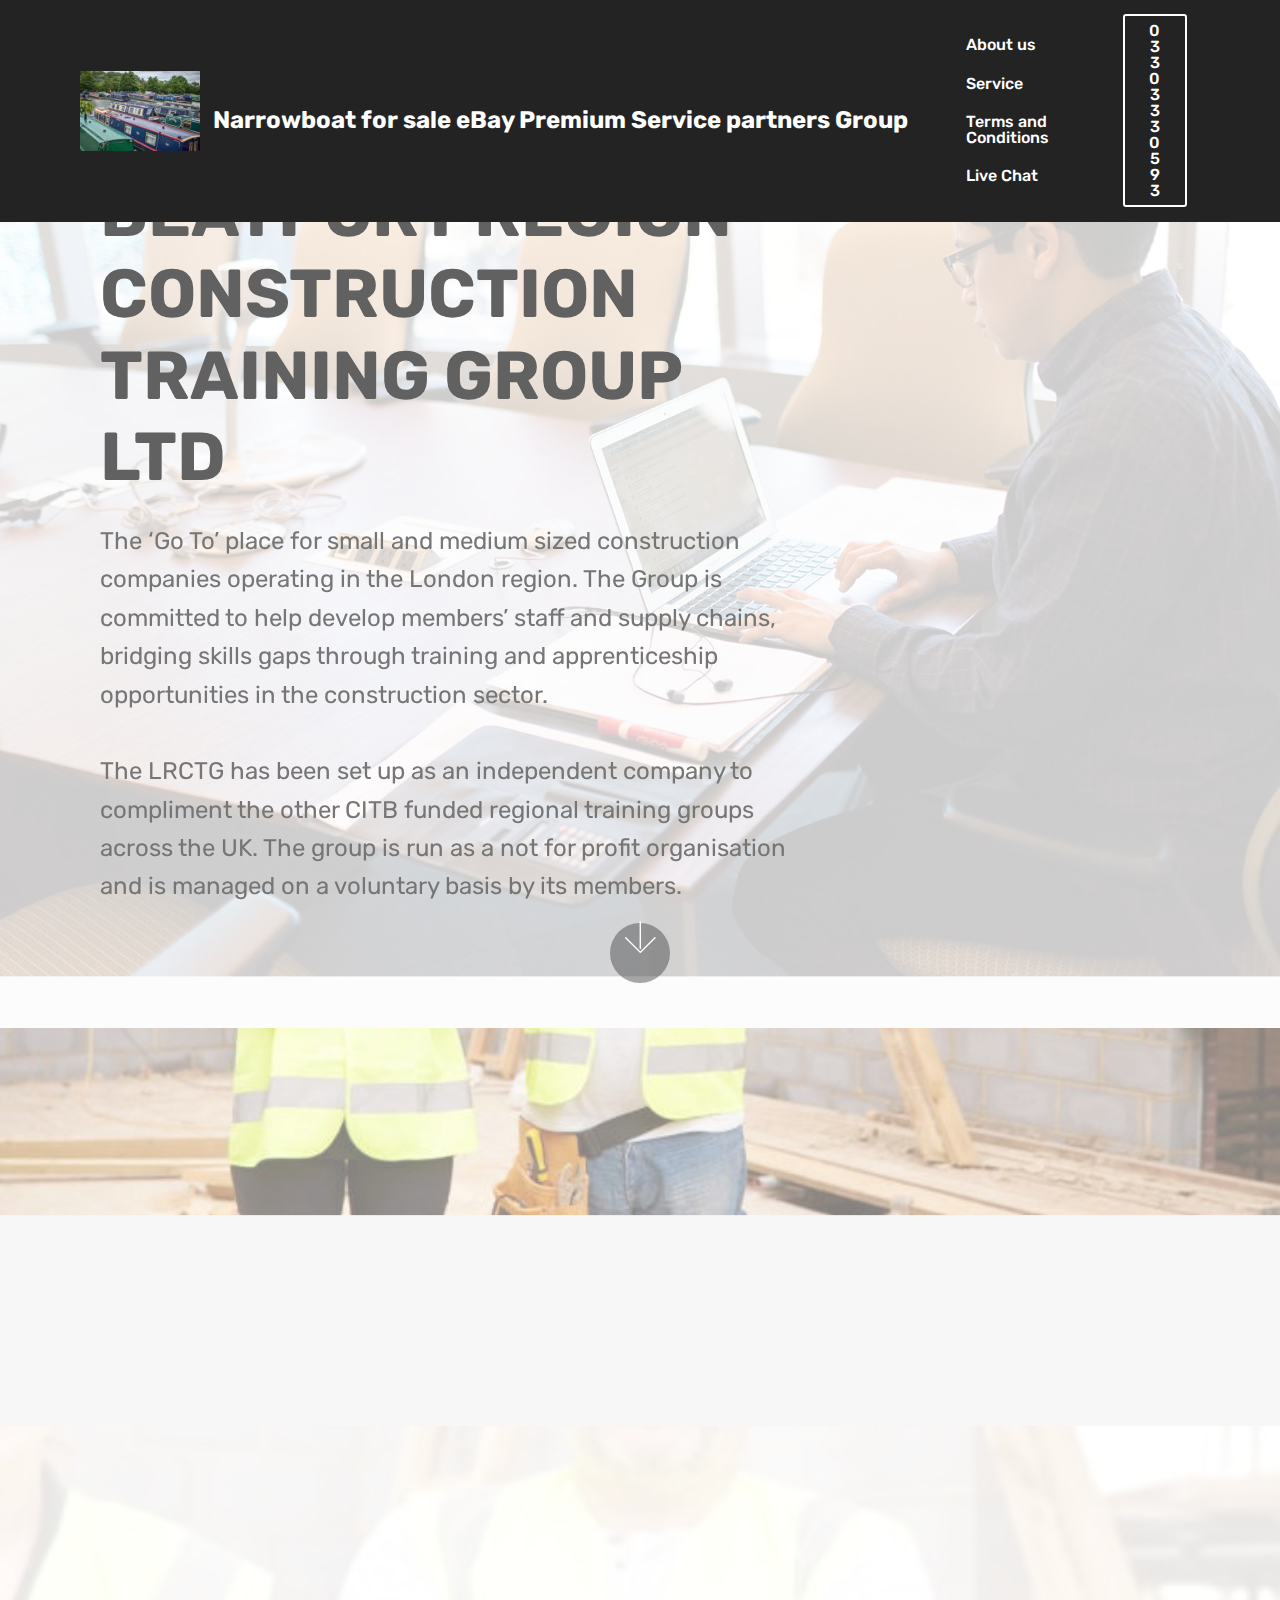
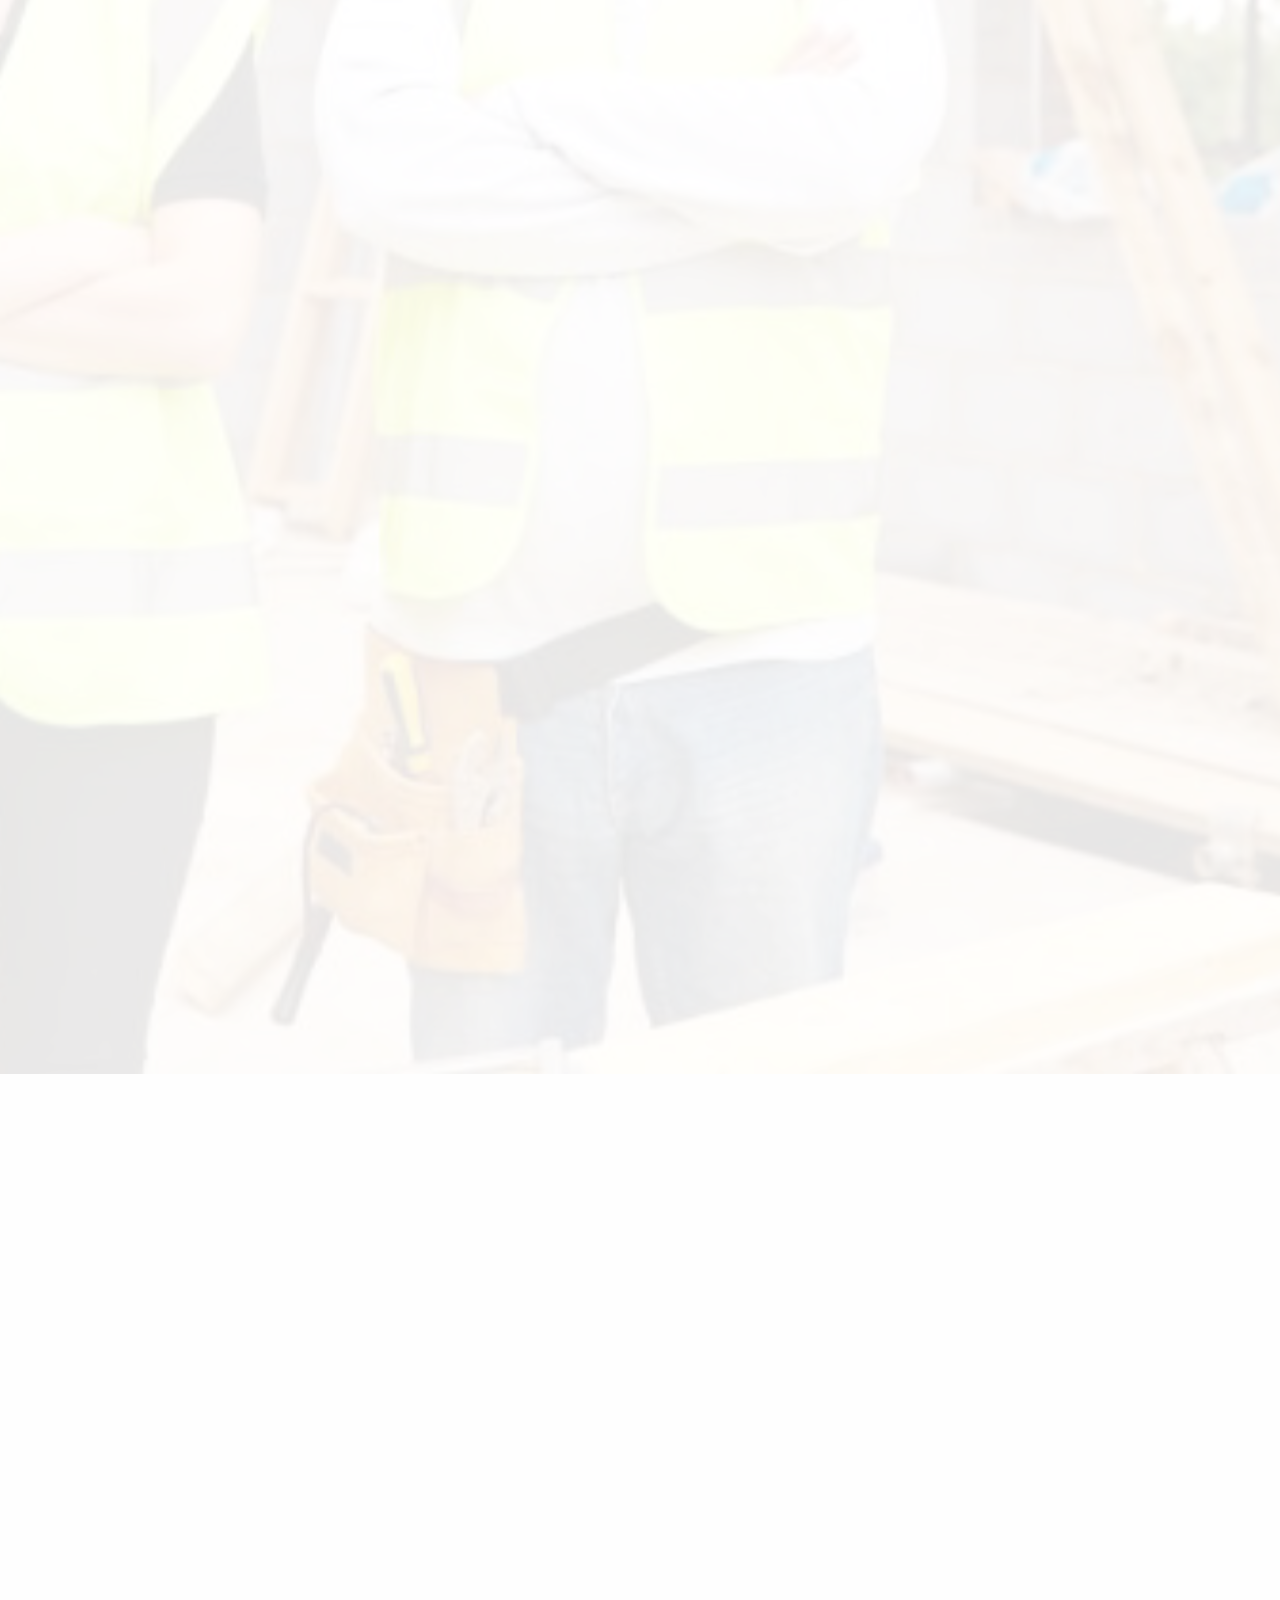
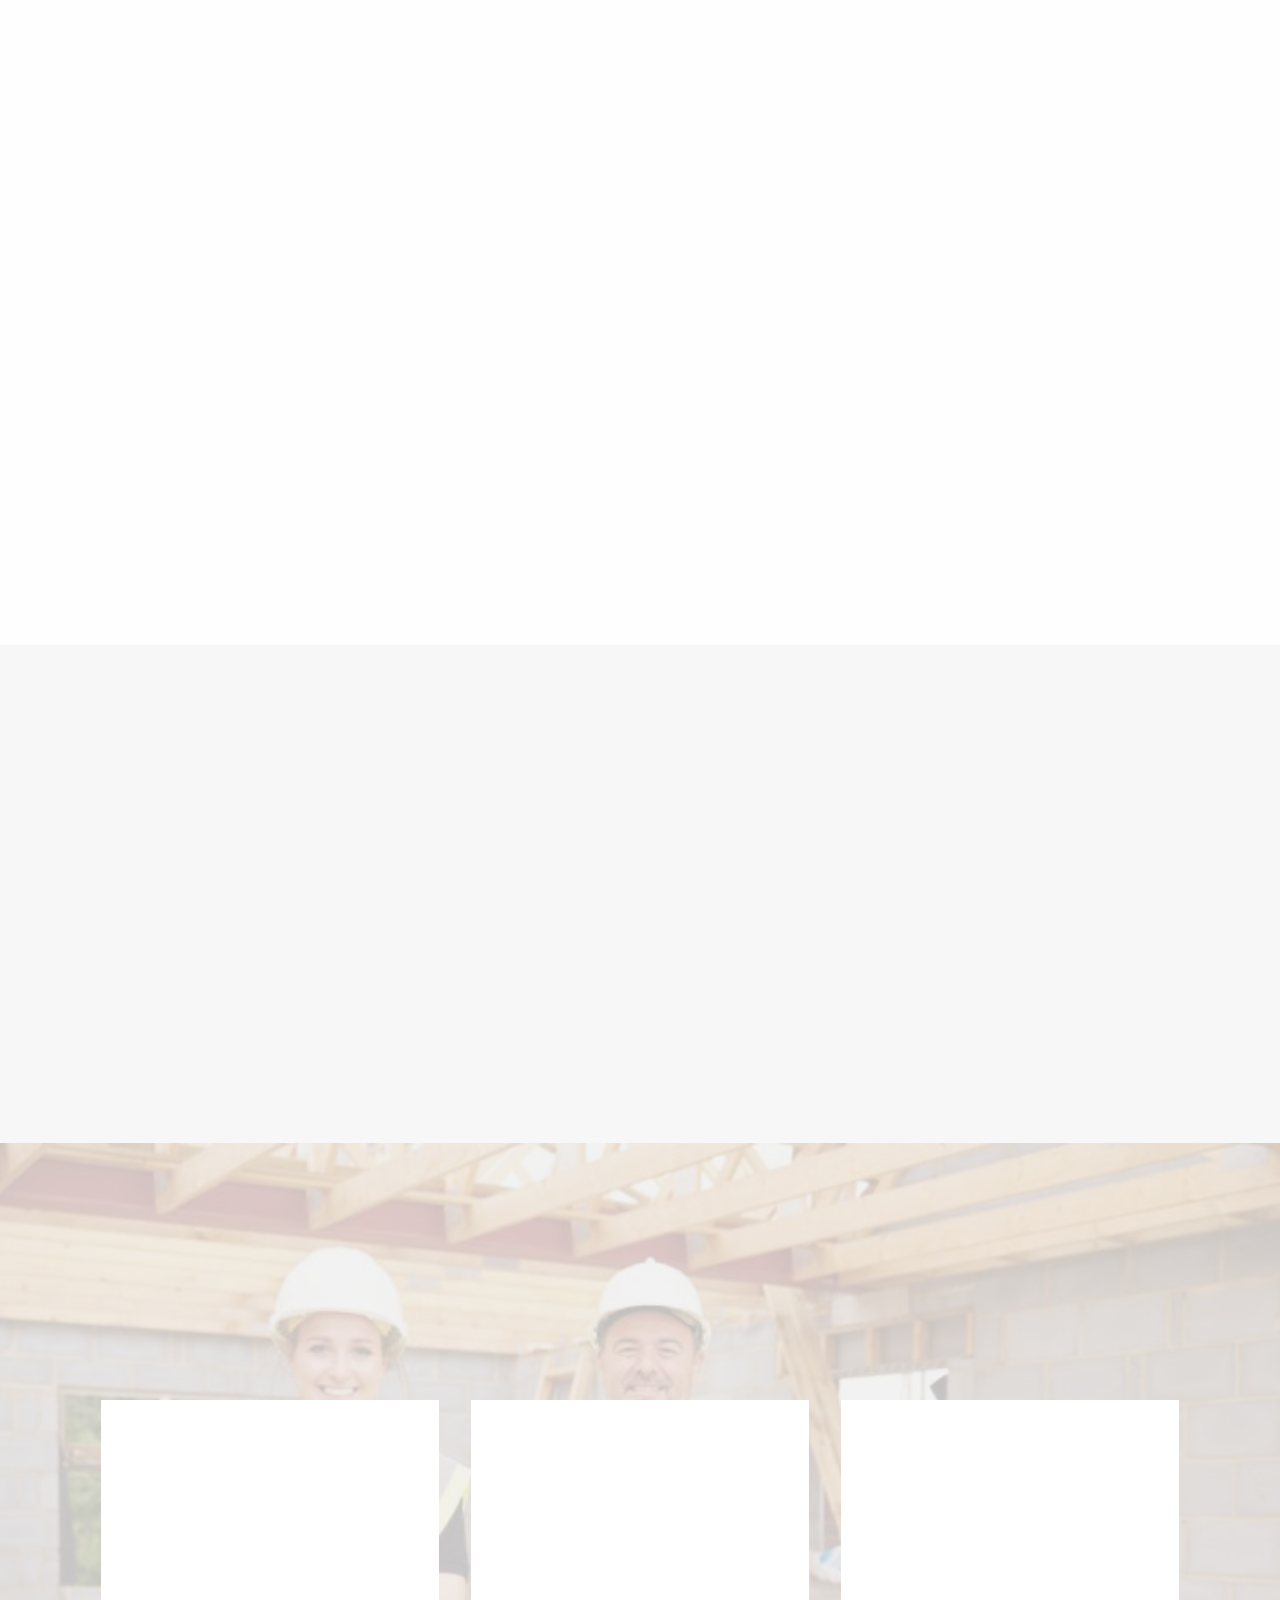
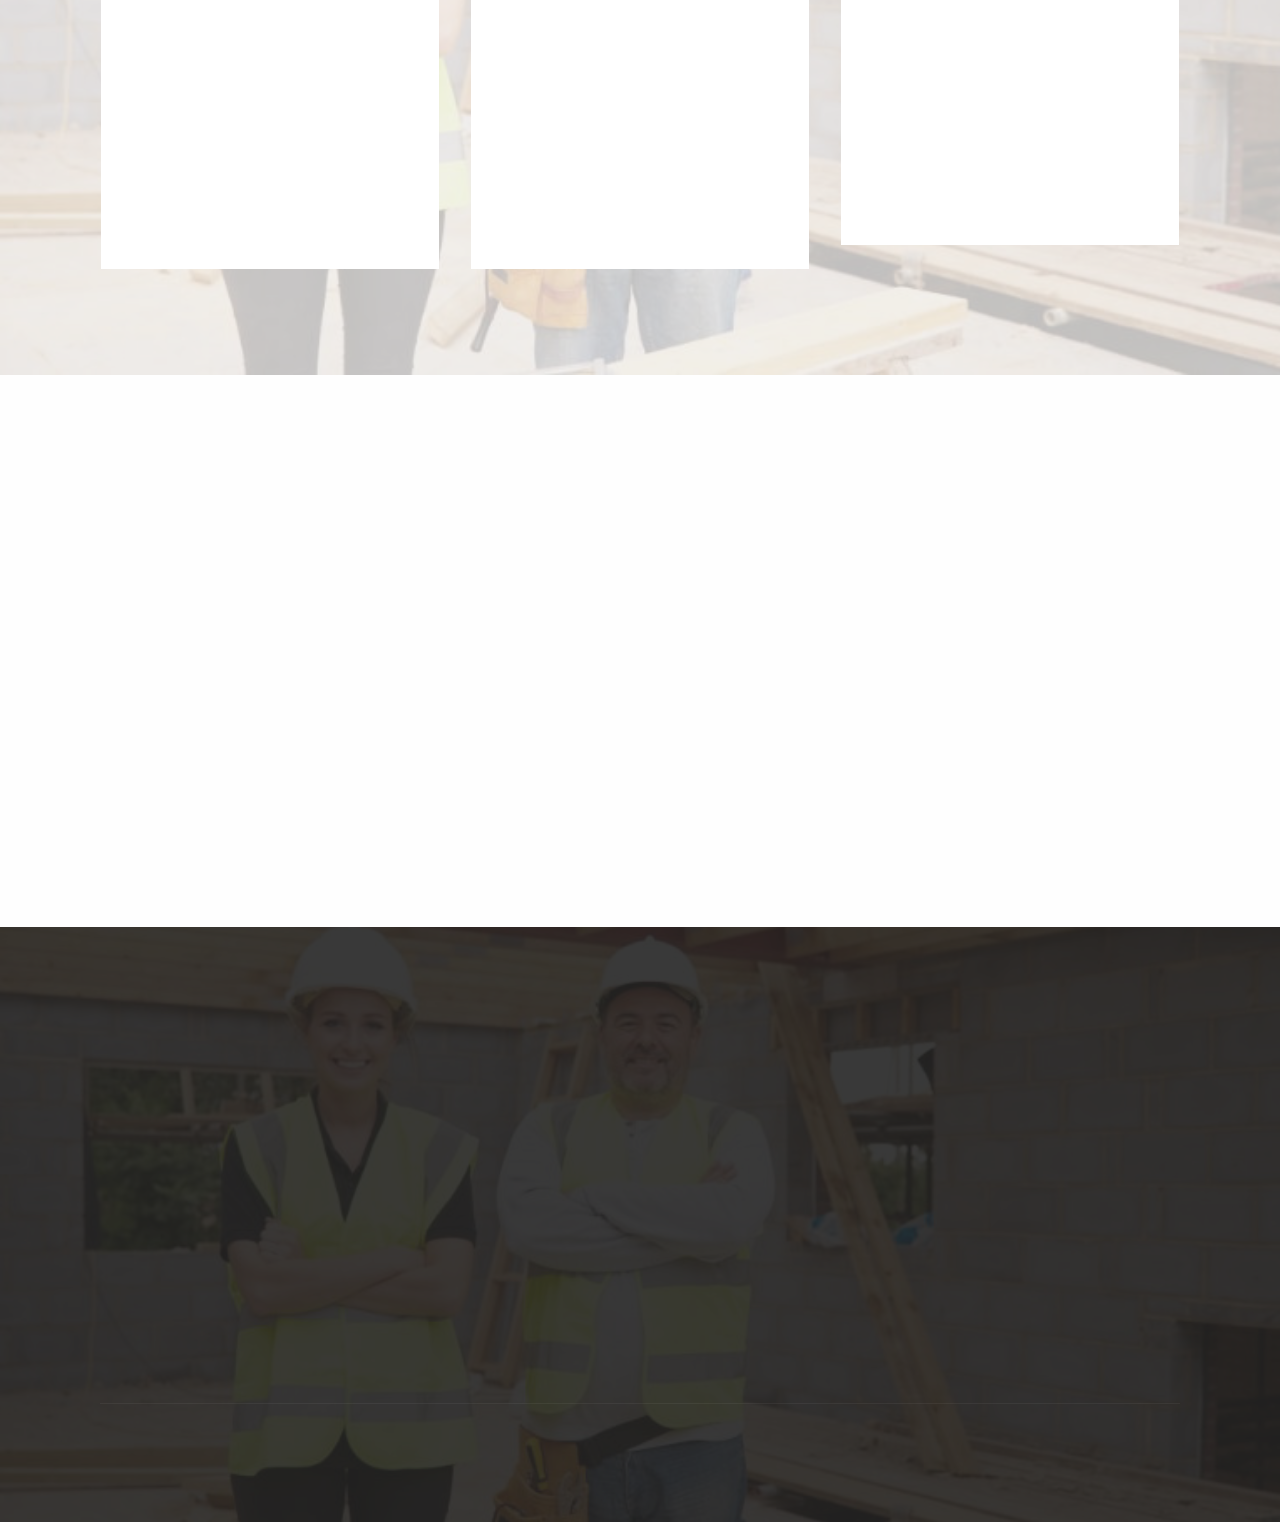
<file: page3.html>
<!DOCTYPE html>
<html  >
<head>
  <!-- Site made with Mobirise Website Builder v4.9.6, https://mobirise.com -->
  <meta charset="UTF-8">
  <meta http-equiv="X-UA-Compatible" content="IE=edge">
  <meta name="generator" content="Mobirise v4.9.6, mobirise.com">
  <meta name="viewport" content="width=device-width, initial-scale=1, minimum-scale=1">
  <link rel="shortcut icon" href="assets/images/s-l1600-128x96-1.png" type="image/x-icon">
  <meta name="description" content="Web Creator Description">
  
  <title>Page 3</title>
  <link rel="stylesheet" href="assets/web/assets/mobirise-icons/mobirise-icons.css">
  <link rel="stylesheet" href="assets/tether/tether.min.css">
  <link rel="stylesheet" href="assets/bootstrap/css/bootstrap.min.css">
  <link rel="stylesheet" href="assets/bootstrap/css/bootstrap-grid.min.css">
  <link rel="stylesheet" href="assets/bootstrap/css/bootstrap-reboot.min.css">
  <link rel="stylesheet" href="assets/animatecss/animate.min.css">
  <link rel="stylesheet" href="assets/socicon/css/styles.css">
  <link rel="stylesheet" href="assets/dropdown/css/style.css">
  <link rel="stylesheet" href="assets/datatables/data-tables.bootstrap4.min.css">
  <link rel="stylesheet" href="assets/theme/css/style.css">
  <link rel="stylesheet" href="assets/mobirise/css/mbr-additional.css" type="text/css">
  
  
  
</head>
<body>
  <section class="header9 cid-rlbxXq194X mbr-fullscreen mbr-parallax-background" id="header9-11">

    

    <div class="mbr-overlay" style="opacity: 0.8; background-color: rgb(255, 255, 255);">
    </div>

    <div class="container">
        <div class="media-container-column mbr-white col-lg-8 col-md-10">
            <h1 class="mbr-section-title align-left mbr-bold pb-3 mbr-fonts-style display-1">Welcome to BEATPORT REGION CONSTRUCTION TRAINING GROUP LTD</h1>
            
            <p class="mbr-text align-left pb-3 mbr-fonts-style display-5">The ‘Go To’ place for small and medium sized construction companies operating in the London region. The Group is committed to help develop members’ staff and supply chains, bridging skills gaps through training and apprenticeship opportunities in the construction sector.&nbsp;<br><br>The LRCTG has been set up as an independent company to compliment the other CITB funded regional training groups across the UK. The group is run as a not for profit organisation and is managed on a voluntary basis by its members.&nbsp;<br></p>
            
        </div>
    </div>

    <div class="mbr-arrow hidden-sm-down" aria-hidden="true">
        <a href="#next">
            <i class="mbri-down mbr-iconfont"></i>
        </a>
    </div>
</section>

<section class="engine"><a href="https://mobirise.info/u">bootstrap website templates</a></section><section class="services2 cid-rlbwJX5lwi mbr-parallax-background" id="services2-x">
    <!---->
    
    <!---->
    <!--Overlay-->
    <div class="mbr-overlay" style="opacity: 0.5; background-color: rgb(255, 255, 255);">
    </div>
    <!--Container-->
    <div class="container">
        <div class="col-md-12">
            <div class="media-container-row">
                <div class="mbr-figure" style="width: 50%;">
                    <img src="assets/images/rsz-imag2907-786x360.jpg" alt="Mobirise" title="">
                </div>
                <div class="align-left aside-content">
                    
                    <div class="mbr-section-text">
                        
                        
                    </div>
                    <!--Btn-->
                    
                </div>
            </div>
        </div>
    </div>
</section>

<section class="menu cid-qTkzRZLJNu" once="menu" id="menu1-r">

    

    <nav class="navbar navbar-expand beta-menu navbar-dropdown align-items-center navbar-fixed-top navbar-toggleable-sm">
        <button class="navbar-toggler navbar-toggler-right" type="button" data-toggle="collapse" data-target="#navbarSupportedContent" aria-controls="navbarSupportedContent" aria-expanded="false" aria-label="Toggle navigation">
            <div class="hamburger">
                <span></span>
                <span></span>
                <span></span>
                <span></span>
            </div>
        </button>
        <div class="menu-logo">
            <div class="navbar-brand">
                <span class="navbar-logo">
                    <a href="https://google.com">
                         <img src="assets/images/dsc-3480-1-144x96.jpg" alt="Mobirise" title="" style="height: 5rem;">
                    </a>
                </span>
                <span class="navbar-caption-wrap"><a class="navbar-caption text-white display-5" href="https://narrowboat-park-trust-co.uk">&nbsp; &nbsp; &nbsp; &nbsp; &nbsp; &nbsp; &nbsp; &nbsp; &nbsp; &nbsp; &nbsp; &nbsp; &nbsp; &nbsp; &nbsp; &nbsp; &nbsp; &nbsp; &nbsp; &nbsp; &nbsp; &nbsp; &nbsp; &nbsp; &nbsp; &nbsp; &nbsp; &nbsp; &nbsp; &nbsp; &nbsp; &nbsp; &nbsp; &nbsp; &nbsp; &nbsp; &nbsp; &nbsp; &nbsp; &nbsp; &nbsp; &nbsp; &nbsp; &nbsp; &nbsp; &nbsp; &nbsp; &nbsp; &nbsp; &nbsp; &nbsp; &nbsp; &nbsp; &nbsp; &nbsp; &nbsp; &nbsp; &nbsp; &nbsp; &nbsp; &nbsp; &nbsp; &nbsp; &nbsp; 
<br>Narrowboat for sale eBay Premium Service partners&nbsp;Group</a></span>
            </div>
        </div>
        <div class="collapse navbar-collapse" id="navbarSupportedContent">
            <ul class="navbar-nav nav-dropdown" data-app-modern-menu="true"><li class="nav-item"><a class="nav-link link text-white display-4" href="https://www.ebay.co.uk/itm/Narrowboat-45-foot-fully-fitted-for-long-term-cruising/153409087028?hash=item23b7e4e634:g:ShgAAOSw~bZcg-be" aria-expanded="false">About us</a></li><li class="nav-item"><a class="nav-link link text-white display-4" href="https://www.ebay.co.uk/itm/Narrowboat-45-foot-fully-fitted-for-long-term-cruising/153409087028?hash=item23b7e4e634:g:ShgAAOSw~bZcg-be" aria-expanded="false">Service&nbsp;</a></li><li class="nav-item"><a class="nav-link link text-white display-4" href="https://www.ebay.co.uk/itm/Narrowboat-45-foot-fully-fitted-for-long-term-cruising/153409087028?hash=item23b7e4e634:g:ShgAAOSw~bZcg-be" aria-expanded="false">Terms and Conditions</a></li><li class="nav-item"><a class="nav-link link text-white display-4" href="https://secure.livechatinc.com/licence/10677182/open_chat.cgi" aria-expanded="false">Live Chat&nbsp;</a></li></ul>
            <div class="navbar-buttons mbr-section-btn"><a class="btn btn-sm btn-white-outline display-4" href="https://mobirise.com">0330 3330 593<br></a></div>
        </div>
    </nav>
</section>

<section class="section-table cid-rlbvIyiPEy mbr-parallax-background" id="table1-s">

  
  <div class="mbr-overlay" style="opacity: 0.9; background-color: rgb(255, 255, 255);">
  </div>
  <div class="container container-table">
      <h2 class="mbr-section-title mbr-fonts-style align-center pb-3 display-2">
          Courses
      </h2>
      
      <div class="table-wrapper">
        <div class="container">
          <div class="row search">
            <div class="col-md-6"></div>
            <div class="col-md-6">
                <div class="dataTables_filter">
                  <label class="searchInfo mbr-fonts-style display-7">Search:</label>
                  <input class="form-control input-sm" disabled="">
                </div>
            </div>
          </div>
        </div>

        <div class="container scroll">
          <table class="table isSearch" cellspacing="0">
            <thead>
              <tr class="table-heads ">
                  
                  
                  
                  
              <th class="head-item mbr-fonts-style display-7">
                      NAME</th></tr>
            </thead>

            <tbody>
              
              
              
              
            <tr> 
                
                
                
                
              <td class="body-item mbr-fonts-style display-7">22 March 2019	Risk Assessment &amp; Method Statements	9.30 AM	4.00 PM	1 Day	Enfield Business Centre, 201 Hertford Road, Enfield, EN3 5JH	£41.25</td></tr><tr>
                
                
                
                
              <td class="body-item mbr-fonts-style display-7">05 April 2019	IOSH Working Safely	9.30 AM	4.00 PM	1 Day	Enfield Business Centre, 201 Hertford Road, Enfield, EN3 5JH	£132	N/A</td></tr><tr>
                
                
                
                
              <td class="body-item mbr-fonts-style display-7">05 April 2019	IOSH Working Safely	9.30 AM	4.00 PM	1 Day	Enfield Business Centre, 201 Hertford Road, Enfield, EN3 5JH	£132	N/A</td></tr><tr>
                
                
                
                
              <td class="body-item mbr-fonts-style display-7">05 April 2019	IOSH Working Safely	9.30 AM	4.00 PM	1 Day	Enfield Business Centre, 201 Hertford Road, Enfield, EN3 5JH	£132	N/A</td></tr><tr>
                
                
                
                
              <td class="body-item mbr-fonts-style display-7">05 April 2019	IOSH Working Safely	9.30 AM	4.00 PM	1 Day	Enfield Business Centre, 201 Hertford Road, Enfield, EN3 5JH	£132	N/A</td></tr><tr>
                
                
                
                
              <td class="body-item mbr-fonts-style display-7">05 April 2019	IOSH Working Safely	9.30 AM	4.00 PM	1 Day	Enfield Business Centre, 201 Hertford Road, Enfield, EN3 5JH	£132	N/A</td></tr><tr>
                
                
                
                
              <td class="body-item mbr-fonts-style display-7">05 April 2019	IOSH Working Safely	9.30 AM	4.00 PM	1 Day	Enfield Business Centre, 201 Hertford Road, Enfield, EN3 5JH	£132	N/A</td></tr><tr>
                
                
                
                
              <td class="body-item mbr-fonts-style display-7">05 April 2019	IOSH Working Safely	9.30 AM	4.00 PM	1 Day	Enfield Business Centre, 201 Hertford Road, Enfield, EN3 5JH	£132	N/A</td></tr><tr>
                
                
                
                
              <td class="body-item mbr-fonts-style display-7">05 April 2019	IOSH Working Safely	9.30 AM	4.00 PM	1 Day	Enfield Business Centre, 201 Hertford Road, Enfield, EN3 5JH	£132	N/A</td></tr><tr>
                
                
                
                
              <td class="body-item mbr-fonts-style display-7">05 April 2019	IOSH Working Safely	9.30 AM	4.00 PM	1 Day	Enfield Business Centre, 201 Hertford Road, Enfield, EN3 5JH	£132	N/A</td></tr><tr>
                
                
                
                
              <td class="body-item mbr-fonts-style display-7">05 April 2019	IOSH Working Safely	9.30 AM	4.00 PM	1 Day	Enfield Business Centre, 201 Hertford Road, Enfield, EN3 5JH	£132	N/A</td></tr><tr>
                
                
                
                
              <td class="body-item mbr-fonts-style display-7">05 April 2019	IOSH Working Safely	9.30 AM	4.00 PM	1 Day	Enfield Business Centre, 201 Hertford Road, Enfield, EN3 5JH	£132	N/A</td></tr><tr>
                
                
                
                
              <td class="body-item mbr-fonts-style display-7">05 April 2019	IOSH Working Safely	9.30 AM	4.00 PM	1 Day	Enfield Business Centre, 201 Hertford Road, Enfield, EN3 5JH	£132	N/Arera</td></tr><tr>
                
                
                
                
              <td class="body-item mbr-fonts-style display-7">05 April 2019	IOSH Working Safely	9.30 AM	4.00 PM	1 Day	Enfield Business Centre, 201 Hertford Road, Enfield, EN3 5JH	£132	N/A</td></tr><tr>
                
                
                
                
              <td class="body-item mbr-fonts-style display-7">05 April 2019	IOSH Working Safely	9.30 AM	4.00 PM	1 Day	Enfield Business Centre, 201 Hertford Road, Enfield, EN3 5JH	£132	N/A</td></tr><tr>
                
                
                
                
              <td class="body-item mbr-fonts-style display-7">05 April 2019	IOSH Working Safely	9.30 AM	4.00 PM	1 Day	Enfield Business Centre, 201 Hertford Road, Enfield, EN3 5JH	£132	N/Aera</td></tr><tr>
                
                
                
                
              <td class="body-item mbr-fonts-style display-7">05 April 2019	IOSH Working Safely	9.30 AM	4.00 PM	1 Day	Enfield Business Centre, 201 Hertford Road, Enfield, EN3 5JH	£132	N/A</td></tr><tr>
                
                
                
                
              <td class="body-item mbr-fonts-style display-7">05 April 2019	IOSH Working Safely	9.30 AM	4.00 PM	1 Day	Enfield Business Centre, 201 Hertford Road, Enfield, EN3 5JH	£132	N/A</td></tr><tr>
                
                
                
                
              <td class="body-item mbr-fonts-style display-7">05 April 2019	IOSH Working Safely	9.30 AM	4.00 PM	1 Day	Enfield Business Centre, 201 Hertford Road, Enfield, EN3 5JH	£132	N/A</td></tr><tr>
                
                
                
                
              <td class="body-item mbr-fonts-style display-7">05 April 2019	IOSH Working Safely	9.30 AM	4.00 PM	1 Day	Enfield Business Centre, 201 Hertford Road, Enfield, EN3 5JH	£132	N/A</td></tr><tr>
                
                
                
                
              <td class="body-item mbr-fonts-style display-7">05 April 2019	IOSH Working Safely	9.30 AM	4.00 PM	1 Day	Enfield Business Centre, 201 Hertford Road, Enfield, EN3 5JH	£132	N/A</td></tr><tr>
                
                
                
                
              <td class="body-item mbr-fonts-style display-7">05 April 2019	IOSH Working Safely	9.30 AM	4.00 PM	1 Day	Enfield Business Centre, 201 Hertford Road, Enfield, EN3 5JH	£132	N/A</td></tr><tr>
                
                
                
                
              <td class="body-item mbr-fonts-style display-7">05 April 2019	IOSH Working Safely	9.30 AM	4.00 PM	1 Day	Enfield Business Centre, 201 Hertford Road, Enfield, EN3 5JH	£132	N/A</td></tr><tr>
                
                
                
                
              <td class="body-item mbr-fonts-style display-7">05 April 2019	IOSH Working Safely	9.30 AM	4.00 PM	1 Day	Enfield Business Centre, 201 Hertford Road, Enfield, EN3 5JH	£132	N/A</td></tr><tr>
                
                
                
                
              <td class="body-item mbr-fonts-style display-7">05 April 2019	IOSH Working Safely	9.30 AM	4.00 PM	1 Day	Enfield Business Centre, 201 Hertford Road, Enfield, EN3 5JH	£132	N/A</td></tr><tr>
                
                
                
                
              <td class="body-item mbr-fonts-style display-7">05 April 2019	IOSH Working Safely	9.30 AM	4.00 PM	1 Day	Enfield Business Centre, 201 Hertford Road, Enfield, EN3 5JH	£132	N/A</td></tr><tr>
                
                
                
                
              <td class="body-item mbr-fonts-style display-7">05 April 2019	IOSH Working Safely	9.30 AM	4.00 PM	1 Day	Enfield Business Centre, 201 Hertford Road, Enfield, EN3 5JH	£132	N/A</td></tr><tr>
                
                
                
                
              <td class="body-item mbr-fonts-style display-7">05 April 2019	IOSH Working Safely	9.30 AM	4.00 PM	1 Day	Enfield Business Centre, 201 Hertford Road, Enfield, EN3 5JH	£132	N/A</td></tr><tr>
                
                
                
                
              <td class="body-item mbr-fonts-style display-7">05 April 2019	IOSH Working Safely	9.30 AM	4.00 PM	1 Day	Enfield Business Centre, 201 Hertford Road, Enfield, EN3 5JH	£132	N/A</td></tr><tr>
                
                
                
                
              <td class="body-item mbr-fonts-style display-7">05 April 2019	IOSH Working Safely	9.30 AM	4.00 PM	1 Day	Enfield Business Centre, 201 Hertford Road, Enfield, EN3 5JH	£132	N/A</td></tr><tr>
                
                
                
                
              <td class="body-item mbr-fonts-style display-7">05 April 2019	IOSH Working Safely	9.30 AM	4.00 PM	1 Day	Enfield Business Centre, 201 Hertford Road, Enfield, EN3 5JH	£132	N/A</td></tr><tr>
                
                
                
                
              <td class="body-item mbr-fonts-style display-7">05 April 2019	IOSH Working Safely	9.30 AM	4.00 PM	1 Day	Enfield Business Centre, 201 Hertford Road, Enfield, EN3 5JH	£132	N/A</td></tr><tr>
                
                
                
                
              <td class="body-item mbr-fonts-style display-7">05 April 2019	IOSH Working Safely	9.30 AM	4.00 PM	1 Day	Enfield Business Centre, 201 Hertford Road, Enfield, EN3 5JH	£132	N/A</td></tr><tr>
                
                
                
                
              <td class="body-item mbr-fonts-style display-7">05 April 2019	IOSH Working Safely	9.30 AM	4.00 PM	1 Day	Enfield Business Centre, 201 Hertford Road, Enfield, EN3 5JH	£132	N/A</td></tr><tr>
                
                
                
                
              <td class="body-item mbr-fonts-style display-7">05 April 2019	IOSH Working Safely	9.30 AM	4.00 PM	1 Day	Enfield Business Centre, 201 Hertford Road, Enfield, EN3 5JH	£132	N/A</td></tr><tr>
                
                
                
                
              <td class="body-item mbr-fonts-style display-7">05 April 2019	IOSH Working Safely	9.30 AM	4.00 PM	1 Day	Enfield Business Centre, 201 Hertford Road, Enfield, EN3 5JH	£132	N/A</td></tr><tr>
                
                
                
                
              <td class="body-item mbr-fonts-style display-7">05 April 2019	IOSH Working Safely	9.30 AM	4.00 PM	1 Day	Enfield Business Centre, 201 Hertford Road, Enfield, EN3 5JH	£132	N/A</td></tr><tr>
                
                
                
                
              <td class="body-item mbr-fonts-style display-7">05 April 2019	IOSH Working Safely	9.30 AM	4.00 PM	1 Day	Enfield Business Centre, 201 Hertford Road, Enfield, EN3 5JH	£132	N/A</td></tr><tr>
                
                
                
                
              <td class="body-item mbr-fonts-style display-7">05 April 2019	IOSH Working Safely	9.30 AM	4.00 PM	1 Day	Enfield Business Centre, 201 Hertford Road, Enfield, EN3 5JH	£132	N/A</td></tr><tr>
                
                
                
                
              <td class="body-item mbr-fonts-style display-7">05 April 2019	IOSH Working Safely	9.30 AM	4.00 PM	1 Day	Enfield Business Centre, 201 Hertford Road, Enfield, EN3 5JH	£132	N/Ara</td></tr></tbody>
          </table>
        </div>
        <div class="container table-info-container">
          <div class="row info">
            <div class="col-md-6">
              <div class="dataTables_info mbr-fonts-style display-7">
                <span class="infoBefore">Showing</span>
                <span class="inactive infoRows"></span>
                <span class="infoAfter">entriesentries</span>
                <span class="infoFilteredBefore"></span>
                <span class="inactive infoRows"></span>
                <span class="infoFilteredAfter"></span>
              </div>
            </div>
            <div class="col-md-6"></div>
          </div>
        </div>
      </div>
    </div>
</section>

<section class="services2 cid-rlbwJI2RP8 mbr-parallax-background" id="services2-w">
    <!---->
    
    <!---->
    <!--Overlay-->
    <div class="mbr-overlay" style="opacity: 0.5; background-color: rgb(255, 255, 255);">
    </div>
    <!--Container-->
    <div class="container">
        <div class="col-md-12">
            <div class="media-container-row">
                <div class="mbr-figure" style="width: 50%;">
                    <img src="assets/images/uk-construction-jobs-1-599x400.jpg" alt="Mobirise" title="">
                </div>
                <div class="align-left aside-content">
                    
                    <div class="mbr-section-text">
                        
                        
                    </div>
                    <!--Btn-->
                    
                </div>
            </div>
        </div>
    </div>
</section>

<section class="testimonials1 cid-rlbvW7A6Rq" id="testimonials1-t">

    

    <div class="mbr-overlay" style="opacity: 0.8; background-color: rgb(239, 239, 239);">
    </div>
    <div class="container">
        <div class="media-container-row">
            <div class="title col-12 align-center">
                <h2 class="pb-3 mbr-fonts-style display-2">
                    Testimonial</h2>
                <h3 class="mbr-section-subtitle mbr-light pb-3 mbr-fonts-style display-5">
                    This theme is based on Bootstrap 4 - most powerful mobile first framework
                </h3>
            </div>
        </div>
    </div>

    <div class="container pt-3 mt-2">
        <div class="media-container-row">
            <div class="mbr-testimonial p-3 align-center col-12 col-md-6 col-lg-4">
                <div class="panel-item p-3">
                    <div class="card-block">
                        <div class="testimonial-photo">
                            <img src="assets/images/face1.jpg">
                        </div>
                        <p class="mbr-text mbr-fonts-style display-7">
                           Lorem ipsum dolor sit amet, consectetur adipisicing elit. Excepturi, aspernatur, voluptatibus, atque, tempore molestiae.
                        </p>
                    </div>
                    <div class="card-footer">
                        <div class="mbr-author-name mbr-bold mbr-fonts-style display-7">
                             John Smith
                        </div>
                        <small class="mbr-author-desc mbr-italic mbr-light mbr-fonts-style display-7">Digger Driver</small>
                    </div>
                </div>
            </div>

            <div class="mbr-testimonial p-3 align-center col-12 col-md-6 col-lg-4">
                <div class="panel-item p-3">
                    <div class="card-block">
                        <div class="testimonial-photo">
                            <img src="assets/images/face2.jpg">
                        </div>
                        <p class="mbr-text mbr-fonts-style display-7">
                           Lorem ipsum dolor sit amet, consectetur adipisicing elit. Excepturi, aspernatur, voluptatibus, atque, tempore molestiae.
                        </p>
                    </div>
                    <div class="card-footer">
                        <div class="mbr-author-name mbr-bold mbr-fonts-style display-7">
                             John Smith
                        </div>
                        <small class="mbr-author-desc mbr-italic mbr-light mbr-fonts-style display-7">TEST</small>
                    </div>
                </div>
            </div>

            <div class="mbr-testimonial p-3 align-center col-12 col-md-6 col-lg-4">
                <div class="panel-item p-3">
                    <div class="card-block">
                        <div class="testimonial-photo">
                            <img src="assets/images/face3.jpg">
                        </div>
                        <p class="mbr-text mbr-fonts-style display-7">
                           Lorem ipsum dolor sit amet, consectetur adipisicing elit. Excepturi, aspernatur, voluptatibus, atque, tempore molestiae.
                        </p>
                    </div>
                    <div class="card-footer">
                        <div class="mbr-author-name mbr-bold mbr-fonts-style display-7">
                             John Smith
                        </div>
                        <small class="mbr-author-desc mbr-italic mbr-light mbr-fonts-style display-7"></small>
                    </div>
                </div>
            </div>

            

            

            
        </div>
    </div>   
</section>

<section class="clients cid-rlbwfbrrzi mbr-parallax-background" data-interval="false" id="clients-v">
      

    <div class="mbr-overlay" style="opacity: 0.9; background-color: rgb(255, 255, 255);">
    </div>
        <div class="container mb-5">
            <div class="media-container-row">
                <div class="col-12 align-center">
                    <h2 class="mbr-section-title pb-3 mbr-fonts-style display-2">
                        Our Clients
                    </h2>
                    <h3 class="mbr-section-subtitle mbr-light mbr-fonts-style display-5">
                        Click any image to change it.Click blue "Gear" icon in the top right corner to change background, amount slides and amount visible items at once.
                    </h3>
                </div>
            </div>
        </div>

    <div class="container">
        <div class="carousel slide" role="listbox" data-pause="true" data-keyboard="false" data-ride="carousel" data-interval="5000">
            <div class="carousel-inner" data-visible="5">
                
                
                
                
                
            <div class="carousel-item ">
                    <div class="media-container-row">
                        <div class="col-md-12">
                            <div class="wrap-img ">
                                <img src="assets/images/1.png" class="img-responsive clients-img">
                            </div>
                        </div>
                    </div>
                </div><div class="carousel-item ">
                    <div class="media-container-row">
                        <div class="col-md-12">
                            <div class="wrap-img ">
                                <img src="assets/images/2.png" class="img-responsive clients-img">
                            </div>
                        </div>
                    </div>
                </div><div class="carousel-item ">
                    <div class="media-container-row">
                        <div class="col-md-12">
                            <div class="wrap-img ">
                                <img src="assets/images/3.png" class="img-responsive clients-img">
                            </div>
                        </div>
                    </div>
                </div><div class="carousel-item ">
                    <div class="media-container-row">
                        <div class="col-md-12">
                            <div class="wrap-img ">
                                <img src="assets/images/4.png" class="img-responsive clients-img">
                            </div>
                        </div>
                    </div>
                </div><div class="carousel-item ">
                    <div class="media-container-row">
                        <div class="col-md-12">
                            <div class="wrap-img ">
                                <img src="assets/images/5.png" class="img-responsive clients-img">
                            </div>
                        </div>
                    </div>
                </div></div>
            <div class="carousel-controls">
                <a data-app-prevent-settings="" class="carousel-control carousel-control-prev" role="button" data-slide="prev">
                    <span aria-hidden="true" class="mbri-left mbr-iconfont"></span>
                    <span class="sr-only">Previous</span>
                </a>
                <a data-app-prevent-settings="" class="carousel-control carousel-control-next" role="button" data-slide="next">
                    <span aria-hidden="true" class="mbri-right mbr-iconfont"></span>
                    <span class="sr-only">Next</span>
                </a>
            </div>
        </div>
    </div>
</section>

<section class="cid-rlbweB5RGr" id="footer2-u">

    

    <div class="mbr-overlay" style="opacity: 0.9; background-color: rgb(35, 35, 35);"></div>

    <div class="container">
        <div class="media-container-row content mbr-white">
            <div class="col-12 col-md-3 mbr-fonts-style display-7">
                <p class="mbr-text">
                    <strong>Address</strong>
                    <br>
                    <br>1234 Street Name
                    <br>City, AA 99999
                    <br>
                    <br>
                    <br><strong>Contacts</strong>
                    <br>
                    <br>Email: support@mobirise.com
                    <br>Phone: +1 (0) 000 0000 001
                    <br>Fax: +1 (0) 000 0000 002
                </p>
            </div>
            <div class="col-12 col-md-3 mbr-fonts-style display-7">
                <p class="mbr-text">
                    <strong>Links</strong>
                    <br>
                    <br><a class="text-primary" href="https://mobirise.co/">Website builder</a>
                    <br><a class="text-primary" href="https://mobirise.co/">Download for Windows</a>
                    <br><a class="text-primary" href="https://mobirise.co/">Download for Mac</a>
                    <br>
                    <br><strong>Feedback</strong>
                    <br>
                    <br>Registered in England &amp; Wales: 8800203
<br>Registered Office, The Granary, 80 Abbey Road, Barking, London, IG11 7BT
<br>VAT Registration: 177 6261 79
<br></p>
            </div>
            <div class="col-12 col-md-6">
                <div class="google-map"></div>
            </div>
        </div>
        <div class="footer-lower">
            <div class="media-container-row">
                <div class="col-sm-12">
                    <hr>
                </div>
            </div>
            <div class="media-container-row mbr-white">
                <div class="col-sm-6 copyright">
                    <p class="mbr-text mbr-fonts-style display-7">
                        © Copyright 2019 Mobirise - All Rights Reserved
                    </p>
                </div>
                <div class="col-md-6">
                    <div class="social-list align-right">
                        <div class="soc-item">
                            <a href="https://twitter.com/mobirise" target="_blank">
                                <span class="socicon-twitter socicon mbr-iconfont mbr-iconfont-social"></span>
                            </a>
                        </div>
                        <div class="soc-item">
                            <a href="https://www.facebook.com/pages/Mobirise/1616226671953247" target="_blank">
                                <span class="socicon-facebook socicon mbr-iconfont mbr-iconfont-social"></span>
                            </a>
                        </div>
                        <div class="soc-item">
                            <a href="https://www.youtube.com/c/mobirise" target="_blank">
                                <span class="socicon-youtube socicon mbr-iconfont mbr-iconfont-social"></span>
                            </a>
                        </div>
                        <div class="soc-item">
                            <a href="https://instagram.com/mobirise" target="_blank">
                                <span class="socicon-instagram socicon mbr-iconfont mbr-iconfont-social"></span>
                            </a>
                        </div>
                        <div class="soc-item">
                            <a href="https://plus.google.com/u/0/+Mobirise" target="_blank">
                                <span class="socicon-googleplus socicon mbr-iconfont mbr-iconfont-social"></span>
                            </a>
                        </div>
                        <div class="soc-item">
                            <a href="https://www.behance.net/Mobirise" target="_blank">
                                <span class="socicon-behance socicon mbr-iconfont mbr-iconfont-social"></span>
                            </a>
                        </div>
                    </div>
                </div>
            </div>
        </div>
    </div>
</section>


  <script src="assets/web/assets/jquery/jquery.min.js"></script>
  <script src="assets/popper/popper.min.js"></script>
  <script src="assets/tether/tether.min.js"></script>
  <script src="assets/bootstrap/js/bootstrap.min.js"></script>
  <script src="assets/smoothscroll/smooth-scroll.js"></script>
  <script src="assets/parallax/jarallax.min.js"></script>
  <script src="assets/dropdown/js/script.min.js"></script>
  <script src="assets/touchswipe/jquery.touch-swipe.min.js"></script>
  <script src="assets/datatables/jquery.data-tables.min.js"></script>
  <script src="assets/datatables/data-tables.bootstrap4.min.js"></script>
  <script src="assets/bootstrapcarouselswipe/bootstrap-carousel-swipe.js"></script>
  <script src="assets/mbr-clients-slider/mbr-clients-slider.js"></script>
  <script src="assets/viewportchecker/jquery.viewportchecker.js"></script>
  <script src="assets/theme/js/script.js"></script>
  
  
 <div id="scrollToTop" class="scrollToTop mbr-arrow-up"><a style="text-align: center;"><i class="mbr-arrow-up-icon mbr-arrow-up-icon-cm cm-icon cm-icon-smallarrow-up"></i></a></div>
    <input name="animation" type="hidden">
  </body>
</html>
</file>
<file: assets/web/assets/mobirise-icons/mobirise-icons.css>
@font-face {
  font-family: 'MobiriseIcons';
  src:  url('mobirise-icons.eot?spat4u');
  src:  url('mobirise-icons.eot?spat4u#iefix') format('embedded-opentype'),
    url('mobirise-icons.ttf?spat4u') format('truetype'),
    url('mobirise-icons.woff?spat4u') format('woff'),
    url('mobirise-icons.svg?spat4u#MobiriseIcons') format('svg');
  font-weight: normal;
  font-style: normal;
}

[class^="mbri-"], [class*=" mbri-"] {
  /* use !important to prevent issues with browser extensions that change fonts */
  font-family: MobiriseIcons !important;
  speak: none;
  font-style: normal;
  font-weight: normal;
  font-variant: normal;
  text-transform: none;
  line-height: 1;

  /* Better Font Rendering =========== */
  -webkit-font-smoothing: antialiased;
  -moz-osx-font-smoothing: grayscale;
}

.mbri-add-submenu:before {
  content: "\e900";
}
.mbri-alert:before {
  content: "\e901";
}
.mbri-align-center:before {
  content: "\e902";
}
.mbri-align-justify:before {
  content: "\e903";
}
.mbri-align-left:before {
  content: "\e904";
}
.mbri-align-right:before {
  content: "\e905";
}
.mbri-android:before {
  content: "\e906";
}
.mbri-apple:before {
  content: "\e907";
}
.mbri-arrow-down:before {
  content: "\e908";
}
.mbri-arrow-next:before {
  content: "\e909";
}
.mbri-arrow-prev:before {
  content: "\e90a";
}
.mbri-arrow-up:before {
  content: "\e90b";
}
.mbri-bold:before {
  content: "\e90c";
}
.mbri-bookmark:before {
  content: "\e90d";
}
.mbri-bootstrap:before {
  content: "\e90e";
}
.mbri-briefcase:before {
  content: "\e90f";
}
.mbri-browse:before {
  content: "\e910";
}
.mbri-bulleted-list:before {
  content: "\e911";
}
.mbri-calendar:before {
  content: "\e912";
}
.mbri-camera:before {
  content: "\e913";
}
.mbri-cart-add:before {
  content: "\e914";
}
.mbri-cart-full:before {
  content: "\e915";
}
.mbri-cash:before {
  content: "\e916";
}
.mbri-change-style:before {
  content: "\e917";
}
.mbri-chat:before {
  content: "\e918";
}
.mbri-clock:before {
  content: "\e919";
}
.mbri-close:before {
  content: "\e91a";
}
.mbri-cloud:before {
  content: "\e91b";
}
.mbri-code:before {
  content: "\e91c";
}
.mbri-contact-form:before {
  content: "\e91d";
}
.mbri-credit-card:before {
  content: "\e91e";
}
.mbri-cursor-click:before {
  content: "\e91f";
}
.mbri-cust-feedback:before {
  content: "\e920";
}
.mbri-database:before {
  content: "\e921";
}
.mbri-delivery:before {
  content: "\e922";
}
.mbri-desktop:before {
  content: "\e923";
}
.mbri-devices:before {
  content: "\e924";
}
.mbri-down:before {
  content: "\e925";
}
.mbri-download:before {
  content: "\e989";
}
.mbri-drag-n-drop:before {
  content: "\e927";
}
.mbri-drag-n-drop2:before {
  content: "\e928";
}
.mbri-edit:before {
  content: "\e929";
}
.mbri-edit2:before {
  content: "\e92a";
}
.mbri-error:before {
  content: "\e92b";
}
.mbri-extension:before {
  content: "\e92c";
}
.mbri-features:before {
  content: "\e92d";
}
.mbri-file:before {
  content: "\e92e";
}
.mbri-flag:before {
  content: "\e92f";
}
.mbri-folder:before {
  content: "\e930";
}
.mbri-gift:before {
  content: "\e931";
}
.mbri-github:before {
  content: "\e932";
}
.mbri-globe:before {
  content: "\e933";
}
.mbri-globe-2:before {
  content: "\e934";
}
.mbri-growing-chart:before {
  content: "\e935";
}
.mbri-hearth:before {
  content: "\e936";
}
.mbri-help:before {
  content: "\e937";
}
.mbri-home:before {
  content: "\e938";
}
.mbri-hot-cup:before {
  content: "\e939";
}
.mbri-idea:before {
  content: "\e93a";
}
.mbri-image-gallery:before {
  content: "\e93b";
}
.mbri-image-slider:before {
  content: "\e93c";
}
.mbri-info:before {
  content: "\e93d";
}
.mbri-italic:before {
  content: "\e93e";
}
.mbri-key:before {
  content: "\e93f";
}
.mbri-laptop:before {
  content: "\e940";
}
.mbri-layers:before {
  content: "\e941";
}
.mbri-left-right:before {
  content: "\e942";
}
.mbri-left:before {
  content: "\e943";
}
.mbri-letter:before {
  content: "\e944";
}
.mbri-like:before {
  content: "\e945";
}
.mbri-link:before {
  content: "\e946";
}
.mbri-lock:before {
  content: "\e947";
}
.mbri-login:before {
  content: "\e948";
}
.mbri-logout:before {
  content: "\e949";
}
.mbri-magic-stick:before {
  content: "\e94a";
}
.mbri-map-pin:before {
  content: "\e94b";
}
.mbri-menu:before {
  content: "\e94c";
}
.mbri-mobile:before {
  content: "\e94d";
}
.mbri-mobile2:before {
  content: "\e94e";
}
.mbri-mobirise:before {
  content: "\e94f";
}
.mbri-more-horizontal:before {
  content: "\e950";
}
.mbri-more-vertical:before {
  content: "\e951";
}
.mbri-music:before {
  content: "\e952";
}
.mbri-new-file:before {
  content: "\e953";
}
.mbri-numbered-list:before {
  content: "\e954";
}
.mbri-opened-folder:before {
  content: "\e955";
}
.mbri-pages:before {
  content: "\e956";
}
.mbri-paper-plane:before {
  content: "\e957";
}
.mbri-paperclip:before {
  content: "\e958";
}
.mbri-photo:before {
  content: "\e959";
}
.mbri-photos:before {
  content: "\e95a";
}
.mbri-pin:before {
  content: "\e95b";
}
.mbri-play:before {
  content: "\e95c";
}
.mbri-plus:before {
  content: "\e95d";
}
.mbri-preview:before {
  content: "\e95e";
}
.mbri-print:before {
  content: "\e95f";
}
.mbri-protect:before {
  content: "\e960";
}
.mbri-question:before {
  content: "\e961";
}
.mbri-quote-left:before {
  content: "\e962";
}
.mbri-quote-right:before {
  content: "\e963";
}
.mbri-refresh:before {
  content: "\e964";
}
.mbri-responsive:before {
  content: "\e965";
}
.mbri-right:before {
  content: "\e966";
}
.mbri-rocket:before {
  content: "\e967";
}
.mbri-sad-face:before {
  content: "\e968";
}
.mbri-sale:before {
  content: "\e969";
}
.mbri-save:before {
  content: "\e96a";
}
.mbri-search:before {
  content: "\e96b";
}
.mbri-setting:before {
  content: "\e96c";
}
.mbri-setting2:before {
  content: "\e96d";
}
.mbri-setting3:before {
  content: "\e96e";
}
.mbri-share:before {
  content: "\e96f";
}
.mbri-shopping-bag:before {
  content: "\e970";
}
.mbri-shopping-basket:before {
  content: "\e971";
}
.mbri-shopping-cart:before {
  content: "\e972";
}
.mbri-sites:before {
  content: "\e973";
}
.mbri-smile-face:before {
  content: "\e974";
}
.mbri-speed:before {
  content: "\e975";
}
.mbri-star:before {
  content: "\e976";
}
.mbri-success:before {
  content: "\e977";
}
.mbri-sun:before {
  content: "\e978";
}
.mbri-sun2:before {
  content: "\e979";
}
.mbri-tablet:before {
  content: "\e97a";
}
.mbri-tablet-vertical:before {
  content: "\e97b";
}
.mbri-target:before {
  content: "\e97c";
}
.mbri-timer:before {
  content: "\e97d";
}
.mbri-to-ftp:before {
  content: "\e97e";
}
.mbri-to-local-drive:before {
  content: "\e97f";
}
.mbri-touch-swipe:before {
  content: "\e980";
}
.mbri-touch:before {
  content: "\e981";
}
.mbri-trash:before {
  content: "\e982";
}
.mbri-underline:before {
  content: "\e983";
}
.mbri-unlink:before {
  content: "\e984";
}
.mbri-unlock:before {
  content: "\e985";
}
.mbri-up-down:before {
  content: "\e986";
}
.mbri-up:before {
  content: "\e987";
}
.mbri-update:before {
  content: "\e988";
}
.mbri-upload:before {
 content: "\e926"; 
}
.mbri-user:before {
  content: "\e98a";
}
.mbri-user2:before {
  content: "\e98b";
}
.mbri-users:before {
  content: "\e98c";
}
.mbri-video:before {
  content: "\e98d";
}
.mbri-video-play:before {
  content: "\e98e";
}
.mbri-watch:before {
  content: "\e98f";
}
.mbri-website-theme:before {
  content: "\e990";
}
.mbri-wifi:before {
  content: "\e991";
}
.mbri-windows:before {
  content: "\e992";
}
.mbri-zoom-out:before {
  content: "\e993";
}
.mbri-redo:before {
  content: "\e994";
}
.mbri-undo:before {
  content: "\e995";
}
</file>
<file: assets/dropdown/css/style.css>
.navbar-dropdown {
  left: 0;
  padding: 0;
  position: absolute;
  right: 0;
  top: 0;
  transition: all 0.45s ease;
  z-index: 1030;
  background: #282828; }
  .navbar-dropdown .navbar-logo {
    margin-right: 0.8rem;
    transition: margin 0.3s ease-in-out;
    vertical-align: middle; }
    .navbar-dropdown .navbar-logo img {
      height: 3.125rem;
      transition: all 0.3s ease-in-out; }
    .navbar-dropdown .navbar-logo.mbr-iconfont {
      font-size: 3.125rem;
      line-height: 3.125rem; }
  .navbar-dropdown .navbar-caption {
    font-weight: 700;
    white-space: normal;
    vertical-align: -4px;
    line-height: 3.125rem !important; }
    .navbar-dropdown .navbar-caption, .navbar-dropdown .navbar-caption:hover {
      color: inherit;
      text-decoration: none; }
  .navbar-dropdown .mbr-iconfont + .navbar-caption {
    vertical-align: -1px; }
  .navbar-dropdown.navbar-fixed-top {
    position: fixed; }
  .navbar-dropdown .navbar-brand span {
    vertical-align: -4px; }
  .navbar-dropdown.bg-color.transparent {
    background: none; }
  .navbar-dropdown.navbar-short .navbar-brand {
    padding: 0.625rem 0; }
    .navbar-dropdown.navbar-short .navbar-brand span {
      vertical-align: -1px; }
  .navbar-dropdown.navbar-short .navbar-caption {
    line-height: 2.375rem !important;
    vertical-align: -2px; }
  .navbar-dropdown.navbar-short .navbar-logo {
    margin-right: 0.5rem; }
    .navbar-dropdown.navbar-short .navbar-logo img {
      height: 2.375rem; }
    .navbar-dropdown.navbar-short .navbar-logo.mbr-iconfont {
      font-size: 2.375rem;
      line-height: 2.375rem; }
  .navbar-dropdown.navbar-short .mbr-table-cell {
    height: 3.625rem; }
  .navbar-dropdown .navbar-close {
    left: 0.6875rem;
    position: fixed;
    top: 0.75rem;
    z-index: 1000; }
  .navbar-dropdown .hamburger-icon {
    content: "";
    display: inline-block;
    vertical-align: middle;
    width: 16px;
    -webkit-box-shadow: 0 -6px 0 1px #282828,0 0 0 1px #282828,0 6px 0 1px #282828;
    -moz-box-shadow: 0 -6px 0 1px #282828,0 0 0 1px #282828,0 6px 0 1px #282828;
    box-shadow: 0 -6px 0 1px #282828,0 0 0 1px #282828,0 6px 0 1px #282828; }

.dropdown-menu .dropdown-toggle[data-toggle="dropdown-submenu"]::after {
  border-bottom: 0.35em solid transparent;
  border-left: 0.35em solid;
  border-right: 0;
  border-top: 0.35em solid transparent;
  margin-left: 0.3rem; }

.dropdown-menu .dropdown-item:focus {
  outline: 0; }

.nav-dropdown {
  font-size: 0.75rem;
  font-weight: 500;
  height: auto !important; }
  .nav-dropdown .nav-btn {
    padding-left: 1rem; }
  .nav-dropdown .link {
    margin: .667em 1.667em;
    font-weight: 500;
    padding: 0;
    transition: color .2s ease-in-out; }
    .nav-dropdown .link.dropdown-toggle {
      margin-right: 2.583em; }
      .nav-dropdown .link.dropdown-toggle::after {
        margin-left: .25rem;
        border-top: 0.35em solid;
        border-right: 0.35em solid transparent;
        border-left: 0.35em solid transparent;
        border-bottom: 0; }
      .nav-dropdown .link.dropdown-toggle[aria-expanded="true"] {
        margin: 0;
        padding: 0.667em 3.263em  0.667em 1.667em; }
  .nav-dropdown .link::after,
  .nav-dropdown .dropdown-item::after {
    color: inherit; }
  .nav-dropdown .btn {
    font-size: 0.75rem;
    font-weight: 700;
    letter-spacing: 0;
    margin-bottom: 0;
    padding-left: 1.25rem;
    padding-right: 1.25rem; }
  .nav-dropdown .dropdown-menu {
    border-radius: 0;
    border: 0;
    left: 0;
    margin: 0;
    padding-bottom: 1.25rem;
    padding-top: 1.25rem;
    position: relative; }
  .nav-dropdown .dropdown-submenu {
    margin-left: 0.125rem;
    top: 0; }
  .nav-dropdown .dropdown-item {
    font-weight: 500;
    line-height: 2;
    padding: 0.3846em 4.615em 0.3846em 1.5385em;
    position: relative;
    transition: color .2s ease-in-out, background-color .2s ease-in-out; }
    .nav-dropdown .dropdown-item::after {
      margin-top: -0.3077em;
      position: absolute;
      right: 1.1538em;
      top: 50%; }
    .nav-dropdown .dropdown-item:focus, .nav-dropdown .dropdown-item:hover {
      background: none; }

@media (max-width: 767px) {
  .nav-dropdown.navbar-toggleable-sm {
    bottom: 0;
    display: none;
    left: 0;
    overflow-x: hidden;
    position: fixed;
    top: 0;
    transform: translateX(-100%);
    -ms-transform: translateX(-100%);
    -webkit-transform: translateX(-100%);
    width: 18.75rem;
    z-index: 999; } }
.nav-dropdown.navbar-toggleable-xl {
  bottom: 0;
  display: none;
  left: 0;
  overflow-x: hidden;
  position: fixed;
  top: 0;
  transform: translateX(-100%);
  -ms-transform: translateX(-100%);
  -webkit-transform: translateX(-100%);
  width: 18.75rem;
  z-index: 999; }

.nav-dropdown-sm {
  display: block !important;
  overflow-x: hidden;
  overflow: auto;
  padding-top: 3.875rem; }
  .nav-dropdown-sm::after {
    content: "";
    display: block;
    height: 3rem;
    width: 100%; }
  .nav-dropdown-sm.collapse.in ~ .navbar-close {
    display: block !important; }
  .nav-dropdown-sm.collapsing, .nav-dropdown-sm.collapse.in {
    transform: translateX(0);
    -ms-transform: translateX(0);
    -webkit-transform: translateX(0);
    transition: all 0.25s ease-out;
    -webkit-transition: all 0.25s ease-out;
    background: #282828; }
  .nav-dropdown-sm.collapsing[aria-expanded="false"] {
    transform: translateX(-100%);
    -ms-transform: translateX(-100%);
    -webkit-transform: translateX(-100%); }
  .nav-dropdown-sm .nav-item {
    display: block;
    margin-left: 0 !important;
    padding-left: 0; }
  .nav-dropdown-sm .link,
  .nav-dropdown-sm .dropdown-item {
    border-top: 1px dotted rgba(255, 255, 255, 0.1);
    font-size: 0.8125rem;
    line-height: 1.6;
    margin: 0 !important;
    padding: 0.875rem 2.4rem 0.875rem 1.5625rem !important;
    position: relative;
    white-space: normal; }
    .nav-dropdown-sm .link:focus, .nav-dropdown-sm .link:hover,
    .nav-dropdown-sm .dropdown-item:focus,
    .nav-dropdown-sm .dropdown-item:hover {
      background: rgba(0, 0, 0, 0.2) !important;
      color: #c0a375; }
  .nav-dropdown-sm .nav-btn {
    position: relative;
    padding: 1.5625rem 1.5625rem 0 1.5625rem; }
    .nav-dropdown-sm .nav-btn::before {
      border-top: 1px dotted rgba(255, 255, 255, 0.1);
      content: "";
      left: 0;
      position: absolute;
      top: 0;
      width: 100%; }
    .nav-dropdown-sm .nav-btn + .nav-btn {
      padding-top: 0.625rem; }
      .nav-dropdown-sm .nav-btn + .nav-btn::before {
        display: none; }
  .nav-dropdown-sm .btn {
    padding: 0.625rem 0; }
  .nav-dropdown-sm .dropdown-toggle[data-toggle="dropdown-submenu"]::after {
    margin-left: .25rem;
    border-top: 0.35em solid;
    border-right: 0.35em solid transparent;
    border-left: 0.35em solid transparent;
    border-bottom: 0; }
  .nav-dropdown-sm .dropdown-toggle[data-toggle="dropdown-submenu"][aria-expanded="true"]::after {
    border-top: 0;
    border-right: 0.35em solid transparent;
    border-left: 0.35em solid transparent;
    border-bottom: 0.35em solid; }
  .nav-dropdown-sm .dropdown-menu {
    margin: 0;
    padding: 0;
    position: relative;
    top: 0;
    left: 0;
    width: 100%;
    border: 0;
    float: none;
    border-radius: 0;
    background: none; }
  .nav-dropdown-sm .dropdown-submenu {
    left: 100%;
    margin-left: 0.125rem;
    margin-top: -1.25rem;
    top: 0; }

.navbar-toggleable-sm .nav-dropdown .dropdown-menu {
  position: absolute; }

.navbar-toggleable-sm .nav-dropdown .dropdown-submenu {
  left: 100%;
  margin-left: 0.125rem;
  margin-top: -1.25rem;
  top: 0; }

.navbar-toggleable-sm.opened .nav-dropdown .dropdown-menu {
  position: relative; }

.navbar-toggleable-sm.opened .nav-dropdown .dropdown-submenu {
  left: 0;
  margin-left: 00rem;
  margin-top: 0rem;
  top: 0; }

.is-builder .nav-dropdown.collapsing {
  transition: none !important; }

/*# sourceMappingURL=style.css.map */
</file>
<file: assets/socicon/css/styles.css>
@charset "UTF-8";

@font-face {
  font-family: "socicon";
  src:url("../fonts/socicon.eot");
  src:url("../fonts/socicon.eot?#iefix") format("embedded-opentype"),
    url("../fonts/socicon.woff") format("woff"),
    url("../fonts/socicon.ttf") format("truetype"),
    url("../fonts/socicon.svg#socicon") format("svg");
  font-weight: normal;
  font-style: normal;

}

[data-icon]:before {
  font-family: "socicon" !important;
  content: attr(data-icon);
  font-style: normal !important;
  font-weight: normal !important;
  font-variant: normal !important;
  text-transform: none !important;
  speak: none;
  line-height: 1;
  -webkit-font-smoothing: antialiased;
  -moz-osx-font-smoothing: grayscale;
}

[class^="socicon-"]:before,
[class*=" socicon-"]:before {
  font-family: "socicon" !important;
  font-style: normal !important;
  font-weight: normal !important;
  font-variant: normal !important;
  text-transform: none !important;
  speak: none;
  line-height: 1;
  -webkit-font-smoothing: antialiased;
  -moz-osx-font-smoothing: grayscale;
}

.socicon-modelmayhem:before {
  content: "\e000";
}
.socicon-mixcloud:before {
  content: "\e001";
}
.socicon-drupal:before {
  content: "\e002";
}
.socicon-swarm:before {
  content: "\e003";
}
.socicon-istock:before {
  content: "\e004";
}
.socicon-yammer:before {
  content: "\e005";
}
.socicon-ello:before {
  content: "\e006";
}
.socicon-stackoverflow:before {
  content: "\e007";
}
.socicon-persona:before {
  content: "\e008";
}
.socicon-triplej:before {
  content: "\e009";
}
.socicon-houzz:before {
  content: "\e00a";
}
.socicon-rss:before {
  content: "\e00b";
}
.socicon-paypal:before {
  content: "\e00c";
}
.socicon-odnoklassniki:before {
  content: "\e00d";
}
.socicon-airbnb:before {
  content: "\e00e";
}
.socicon-periscope:before {
  content: "\e00f";
}
.socicon-outlook:before {
  content: "\e010";
}
.socicon-coderwall:before {
  content: "\e011";
}
.socicon-tripadvisor:before {
  content: "\e012";
}
.socicon-appnet:before {
  content: "\e013";
}
.socicon-goodreads:before {
  content: "\e014";
}
.socicon-tripit:before {
  content: "\e015";
}
.socicon-lanyrd:before {
  content: "\e016";
}
.socicon-slideshare:before {
  content: "\e017";
}
.socicon-buffer:before {
  content: "\e018";
}
.socicon-disqus:before {
  content: "\e019";
}
.socicon-vkontakte:before {
  content: "\e01a";
}
.socicon-whatsapp:before {
  content: "\e01b";
}
.socicon-patreon:before {
  content: "\e01c";
}
.socicon-storehouse:before {
  content: "\e01d";
}
.socicon-pocket:before {
  content: "\e01e";
}
.socicon-mail:before {
  content: "\e01f";
}
.socicon-blogger:before {
  content: "\e020";
}
.socicon-technorati:before {
  content: "\e021";
}
.socicon-reddit:before {
  content: "\e022";
}
.socicon-dribbble:before {
  content: "\e023";
}
.socicon-stumbleupon:before {
  content: "\e024";
}
.socicon-digg:before {
  content: "\e025";
}
.socicon-envato:before {
  content: "\e026";
}
.socicon-behance:before {
  content: "\e027";
}
.socicon-delicious:before {
  content: "\e028";
}
.socicon-deviantart:before {
  content: "\e029";
}
.socicon-forrst:before {
  content: "\e02a";
}
.socicon-play:before {
  content: "\e02b";
}
.socicon-zerply:before {
  content: "\e02c";
}
.socicon-wikipedia:before {
  content: "\e02d";
}
.socicon-apple:before {
  content: "\e02e";
}
.socicon-flattr:before {
  content: "\e02f";
}
.socicon-github:before {
  content: "\e030";
}
.socicon-renren:before {
  content: "\e031";
}
.socicon-friendfeed:before {
  content: "\e032";
}
.socicon-newsvine:before {
  content: "\e033";
}
.socicon-identica:before {
  content: "\e034";
}
.socicon-bebo:before {
  content: "\e035";
}
.socicon-zynga:before {
  content: "\e036";
}
.socicon-steam:before {
  content: "\e037";
}
.socicon-xbox:before {
  content: "\e038";
}
.socicon-windows:before {
  content: "\e039";
}
.socicon-qq:before {
  content: "\e03a";
}
.socicon-douban:before {
  content: "\e03b";
}
.socicon-meetup:before {
  content: "\e03c";
}
.socicon-playstation:before {
  content: "\e03d";
}
.socicon-android:before {
  content: "\e03e";
}
.socicon-snapchat:before {
  content: "\e03f";
}
.socicon-twitter:before {
  content: "\e040";
}
.socicon-facebook:before {
  content: "\e041";
}
.socicon-googleplus:before {
  content: "\e042";
}
.socicon-pinterest:before {
  content: "\e043";
}
.socicon-foursquare:before {
  content: "\e044";
}
.socicon-yahoo:before {
  content: "\e045";
}
.socicon-skype:before {
  content: "\e046";
}
.socicon-yelp:before {
  content: "\e047";
}
.socicon-feedburner:before {
  content: "\e048";
}
.socicon-linkedin:before {
  content: "\e049";
}
.socicon-viadeo:before {
  content: "\e04a";
}
.socicon-xing:before {
  content: "\e04b";
}
.socicon-myspace:before {
  content: "\e04c";
}
.socicon-soundcloud:before {
  content: "\e04d";
}
.socicon-spotify:before {
  content: "\e04e";
}
.socicon-grooveshark:before {
  content: "\e04f";
}
.socicon-lastfm:before {
  content: "\e050";
}
.socicon-youtube:before {
  content: "\e051";
}
.socicon-vimeo:before {
  content: "\e052";
}
.socicon-dailymotion:before {
  content: "\e053";
}
.socicon-vine:before {
  content: "\e054";
}
.socicon-flickr:before {
  content: "\e055";
}
.socicon-500px:before {
  content: "\e056";
}
.socicon-wordpress:before {
  content: "\e058";
}
.socicon-tumblr:before {
  content: "\e059";
}
.socicon-twitch:before {
  content: "\e05a";
}
.socicon-8tracks:before {
  content: "\e05b";
}
.socicon-amazon:before {
  content: "\e05c";
}
.socicon-icq:before {
  content: "\e05d";
}
.socicon-smugmug:before {
  content: "\e05e";
}
.socicon-ravelry:before {
  content: "\e05f";
}
.socicon-weibo:before {
  content: "\e060";
}
.socicon-baidu:before {
  content: "\e061";
}
.socicon-angellist:before {
  content: "\e062";
}
.socicon-ebay:before {
  content: "\e063";
}
.socicon-imdb:before {
  content: "\e064";
}
.socicon-stayfriends:before {
  content: "\e065";
}
.socicon-residentadvisor:before {
  content: "\e066";
}
.socicon-google:before {
  content: "\e067";
}
.socicon-yandex:before {
  content: "\e068";
}
.socicon-sharethis:before {
  content: "\e069";
}
.socicon-bandcamp:before {
  content: "\e06a";
}
.socicon-itunes:before {
  content: "\e06b";
}
.socicon-deezer:before {
  content: "\e06c";
}
.socicon-telegram:before {
  content: "\e06e";
}
.socicon-openid:before {
  content: "\e06f";
}
.socicon-amplement:before {
  content: "\e070";
}
.socicon-viber:before {
  content: "\e071";
}
.socicon-zomato:before {
  content: "\e072";
}
.socicon-draugiem:before {
  content: "\e074";
}
.socicon-endomodo:before {
  content: "\e075";
}
.socicon-filmweb:before {
  content: "\e076";
}
.socicon-stackexchange:before {
  content: "\e077";
}
.socicon-wykop:before {
  content: "\e078";
}
.socicon-teamspeak:before {
  content: "\e079";
}
.socicon-teamviewer:before {
  content: "\e07a";
}
.socicon-ventrilo:before {
  content: "\e07b";
}
.socicon-younow:before {
  content: "\e07c";
}
.socicon-raidcall:before {
  content: "\e07d";
}
.socicon-mumble:before {
  content: "\e07e";
}
.socicon-medium:before {
  content: "\e06d";
}
.socicon-bebee:before {
  content: "\e07f";
}
.socicon-hitbox:before {
  content: "\e080";
}
.socicon-reverbnation:before {
  content: "\e081";
}
.socicon-formulr:before {
  content: "\e082";
}
.socicon-instagram:before {
  content: "\e057";
}
.socicon-battlenet:before {
  content: "\e083";
}
.socicon-chrome:before {
  content: "\e084";
}
.socicon-discord:before {
  content: "\e086";
}
.socicon-issuu:before {
  content: "\e087";
}
.socicon-macos:before {
  content: "\e088";
}
.socicon-firefox:before {
  content: "\e089";
}
.socicon-opera:before {
  content: "\e08d";
}
.socicon-keybase:before {
  content: "\e090";
}
.socicon-alliance:before {
  content: "\e091";
}
.socicon-livejournal:before {
  content: "\e092";
}
.socicon-googlephotos:before {
  content: "\e093";
}
.socicon-horde:before {
  content: "\e094";
}
.socicon-etsy:before {
  content: "\e095";
}
.socicon-zapier:before {
  content: "\e096";
}
.socicon-google-scholar:before {
  content: "\e097";
}
.socicon-researchgate:before {
  content: "\e098";
}
.socicon-wechat:before {
  content: "\e099";
}
.socicon-strava:before {
  content: "\e09a";
}
.socicon-line:before {
  content: "\e09b";
}
.socicon-lyft:before {
  content: "\e09c";
}
.socicon-uber:before {
  content: "\e09d";
}
.socicon-songkick:before {
  content: "\e09e";
}
.socicon-viewbug:before {
  content: "\e09f";
}
.socicon-googlegroups:before {
  content: "\e0a0";
}
.socicon-quora:before {
  content: "\e073";
}
.socicon-diablo:before {
  content: "\e085";
}
.socicon-blizzard:before {
  content: "\e0a1";
}
.socicon-hearthstone:before {
  content: "\e08b";
}
.socicon-heroes:before {
  content: "\e08a";
}
.socicon-overwatch:before {
  content: "\e08c";
}
.socicon-warcraft:before {
  content: "\e08e";
}
.socicon-starcraft:before {
  content: "\e08f";
}
.socicon-beam:before {
  content: "\e0a2";
}
.socicon-curse:before {
  content: "\e0a3";
}
.socicon-player:before {
  content: "\e0a4";
}
.socicon-streamjar:before {
  content: "\e0a5";
}
.socicon-nintendo:before {
  content: "\e0a6";
}
.socicon-hellocoton:before {
  content: "\e0a7";
}
</file>
<file: assets/theme/css/style.css>
/*!
 * Mobirise v4 theme (https://mobirise.com/)
 * Copyright 2017 Mobirise
 */
section {
  background-color: #eeeeee; }

section,
.container,
.container-fluid {
  position: relative;
  word-wrap: break-word; }

a.mbr-iconfont:hover {
  text-decoration: none; }

.article .lead p, .article .lead ul, .article .lead ol, .article .lead pre, .article .lead blockquote {
  margin-bottom: 0; }

a {
  font-style: normal;
  font-weight: 400;
  cursor: pointer; }
  a, a:hover {
    text-decoration: none; }

figure {
  margin-bottom: 0; }

body {
  color: #232323; }

h1, h2, h3, h4, h5, h6,
.h1, .h2, .h3, .h4, .h5, .h6,
.display-1, .display-2, .display-3, .display-4 {
  line-height: 1;
  word-break: break-word;
  word-wrap: break-word; }

b, strong {
  font-weight: bold; }

blockquote {
  padding: 10px 0 10px 20px;
  position: relative;
  border-left: 2px solid;
  border-color: #ff3366; }

input:-webkit-autofill, input:-webkit-autofill:hover, input:-webkit-autofill:focus, input:-webkit-autofill:active {
  transition-delay: 9999s;
  transition-property: background-color, color; }

textarea[type="hidden"] {
  display: none; }

body {
  position: relative; }

section {
  background-position: 50% 50%;
  background-repeat: no-repeat;
  background-size: cover; }
  section .mbr-background-video,
  section .mbr-background-video-preview {
    position: absolute;
    bottom: 0;
    left: 0;
    right: 0;
    top: 0; }

.hidden {
  visibility: hidden; }

.mbr-z-index20 {
  z-index: 20; }

/*! Base colors */
.mbr-white {
  color: #ffffff; }

.mbr-black {
  color: #000000; }

.mbr-bg-white {
  background-color: #ffffff; }

.mbr-bg-black {
  background-color: #000000; }

/*! Text-aligns */
.align-left {
  text-align: left; }

.align-center {
  text-align: center; }

.align-right {
  text-align: right; }

@media (max-width: 767px) {
  .align-left, .align-center, .align-right, .mbr-section-btn, .mbr-section-title {
    text-align: center; } }
/*! Font-weight  */
.mbr-light {
  font-weight: 300; }

.mbr-regular {
  font-weight: 400; }

.mbr-semibold {
  font-weight: 500; }

.mbr-bold {
  font-weight: 700; }

/*! Media  */
.media-size-item {
  -webkit-flex: 1 1 auto;
  -moz-flex: 1 1 auto;
  -ms-flex: 1 1 auto;
  -o-flex: 1 1 auto;
  flex: 1 1 auto; }

.media-content {
  -webkit-flex-basis: 100%;
  flex-basis: 100%; }

.media-container-row {
  display: -ms-flexbox;
  display: -webkit-flex;
  display: flex;
  -webkit-flex-direction: row;
  -ms-flex-direction: row;
  flex-direction: row;
  -webkit-flex-wrap: wrap;
  -ms-flex-wrap: wrap;
  flex-wrap: wrap;
  -webkit-justify-content: center;
  -ms-flex-pack: center;
  justify-content: center;
  -webkit-align-content: center;
  -ms-flex-line-pack: center;
  align-content: center;
  -webkit-align-items: start;
  -ms-flex-align: start;
  align-items: start; }
  .media-container-row .media-size-item {
    width: 400px; }

.media-container-column {
  display: -ms-flexbox;
  display: -webkit-flex;
  display: flex;
  -webkit-flex-direction: column;
  -ms-flex-direction: column;
  flex-direction: column;
  -webkit-flex-wrap: wrap;
  -ms-flex-wrap: wrap;
  flex-wrap: wrap;
  -webkit-justify-content: center;
  -ms-flex-pack: center;
  justify-content: center;
  -webkit-align-content: center;
  -ms-flex-line-pack: center;
  align-content: center;
  -webkit-align-items: stretch;
  -ms-flex-align: stretch;
  align-items: stretch; }
  .media-container-column > * {
    width: 100%; }

@media (min-width: 992px) {
  .media-container-row {
    -webkit-flex-wrap: nowrap;
    -ms-flex-wrap: nowrap;
    flex-wrap: nowrap; } }
figure {
  overflow: hidden; }

figure[mbr-media-size] {
  transition: width 0.1s; }

.mbr-figure img, .mbr-figure iframe {
  display: block;
  width: 100%; }

.card {
  background-color: transparent;
  border: none; }

.card-img {
  text-align: center;
  flex-shrink: 0;
  -webkit-flex-shrink: 0; }

.media {
  max-width: 100%;
  margin: 0 auto; }

.mbr-figure {
  -ms-flex-item-align: center;
  -ms-grid-row-align: center;
  -webkit-align-self: center;
  align-self: center; }

.media-container > div {
  max-width: 100%; }

.mbr-figure img, .card-img img {
  width: 100%; }

@media (max-width: 991px) {
  .media-size-item {
    width: auto !important; }

  .media {
    width: auto; }

  .mbr-figure {
    width: 100% !important; } }
/*! Buttons */
.mbr-section-btn {
  margin-left: -.25rem;
  margin-right: -.25rem;
  font-size: 0; }

nav .mbr-section-btn {
  margin-left: 0rem;
  margin-right: 0rem; }

/*! Btn icon margin */
.btn .mbr-iconfont, .btn.btn-sm .mbr-iconfont {
  cursor: pointer;
  margin-right: 0.5rem; }

.btn.btn-md .mbr-iconfont, .btn.btn-md .mbr-iconfont {
  margin-right: 0.8rem; }

.mbr-regular {
  font-weight: 400; }

.mbr-semibold {
  font-weight: 500; }

.mbr-bold {
  font-weight: 700; }

[type="submit"] {
  -webkit-appearance: none; }

/*! Full-screen */
.mbr-fullscreen .mbr-overlay {
  min-height: 100vh; }

.mbr-fullscreen {
  display: flex;
  display: -webkit-flex;
  display: -moz-flex;
  display: -ms-flex;
  display: -o-flex;
  align-items: center;
  -webkit-align-items: center;
  min-height: 100vh;
  padding-top: 3rem;
  padding-bottom: 3rem; }

/*! Map */
.map {
  height: 25rem;
  position: relative; }
  .map iframe {
    width: 100%;
    height: 100%; }

/* Form */
.form-asterisk {
  font-family: initial;
  position: absolute;
  top: -2px;
  font-weight: normal; }

/*! Scroll to top arrow */
.mbr-arrow-up {
  bottom: 25px;
  right: 90px;
  position: fixed;
  text-align: right;
  z-index: 5000;
  color: #ffffff;
  font-size: 32px;
  transform: rotate(180deg);
  -webkit-transform: rotate(180deg); }

.mbr-arrow-up a {
  background: rgba(0, 0, 0, 0.2);
  border-radius: 3px;
  color: #fff;
  display: inline-block;
  height: 60px;
  width: 60px;
  outline-style: none !important;
  position: relative;
  text-decoration: none;
  transition: all .3s ease-in-out;
  cursor: pointer;
  text-align: center; }
  .mbr-arrow-up a:hover {
    background-color: rgba(0, 0, 0, 0.4); }
  .mbr-arrow-up a i {
    line-height: 60px; }

.mbr-arrow-up-icon {
  display: block;
  color: #fff; }

.mbr-arrow-up-icon::before {
  content: "\203a";
  display: inline-block;
  font-family: serif;
  font-size: 32px;
  line-height: 1;
  font-style: normal;
  position: relative;
  top: 6px;
  left: -4px;
  -webkit-transform: rotate(-90deg);
  transform: rotate(-90deg); }

/*! Arrow Down */
.mbr-arrow {
  position: absolute;
  bottom: 45px;
  left: 50%;
  width: 60px;
  height: 60px;
  cursor: pointer;
  background-color: rgba(80, 80, 80, 0.5);
  border-radius: 50%;
  -webkit-transform: translateX(-50%);
  transform: translateX(-50%); }
  .mbr-arrow > a {
    display: inline-block;
    text-decoration: none;
    outline-style: none;
    -webkit-animation: arrowdown 1.7s ease-in-out infinite;
    animation: arrowdown 1.7s ease-in-out infinite; }
    .mbr-arrow > a > i {
      position: absolute;
      top: -2px;
      left: 15px;
      font-size: 2rem; }

@keyframes arrowdown {
  0% {
    transform: translateY(0px);
    -webkit-transform: translateY(0px); }
  50% {
    transform: translateY(-5px);
    -webkit-transform: translateY(-5px); }
  100% {
    transform: translateY(0px);
    -webkit-transform: translateY(0px); } }
@-webkit-keyframes arrowdown {
  0% {
    transform: translateY(0px);
    -webkit-transform: translateY(0px); }
  50% {
    transform: translateY(-5px);
    -webkit-transform: translateY(-5px); }
  100% {
    transform: translateY(0px);
    -webkit-transform: translateY(0px); } }
@media (max-width: 500px) {
  .mbr-arrow-up {
    left: 50%;
    right: auto;
    transform: translateX(-50%) rotate(180deg);
    -webkit-transform: translateX(-50%) rotate(180deg); } }
/*Gradients animation*/
@keyframes gradient-animation {
  from {
    background-position: 0% 100%;
    animation-timing-function: ease-in-out; }
  to {
    background-position: 100% 0%;
    animation-timing-function: ease-in-out; } }
@-webkit-keyframes gradient-animation {
  from {
    background-position: 0% 100%;
    animation-timing-function: ease-in-out; }
  to {
    background-position: 100% 0%;
    animation-timing-function: ease-in-out; } }
.bg-gradient {
  background-size: 200% 200%;
  animation: gradient-animation 5s infinite alternate;
  -webkit-animation: gradient-animation 5s infinite alternate; }

.menu .navbar-brand {
  display: -webkit-flex; }
  .menu .navbar-brand span {
    display: flex;
    display: -webkit-flex; }
  .menu .navbar-brand .navbar-caption-wrap {
    display: -webkit-flex; }
  .menu .navbar-brand .navbar-logo img {
    display: -webkit-flex; }
@media (min-width: 768px) and (max-width: 991px) {
  .menu .navbar-toggleable-sm .navbar-nav {
    display: -webkit-box;
    display: -webkit-flex;
    display: -ms-flexbox; } }
@media (min-width: 992px) {
  .menu .navbar-nav.nav-dropdown {
    display: -webkit-flex; }
  .menu .navbar-toggleable-sm .navbar-collapse {
    display: -webkit-flex !important; } }
@media (max-width: 767px) {
  .menu .navbar-collapse {
    max-height: 80vh; }
  .menu .dropdown-menu {
    max-height: 60vh; } }

.navbar {
  display: -webkit-flex;
  -webkit-flex-wrap: wrap;
  -webkit-align-items: center;
  -webkit-justify-content: space-between; }

.navbar-collapse {
  -webkit-flex-basis: 100%;
  -webkit-flex-grow: 1;
  -webkit-align-items: center; }

.nav-dropdown .link {
  padding: .667em 1.667em !important;
  margin: 0 !important; }

.nav {
  display: -webkit-flex;
  -webkit-flex-wrap: wrap; }

.row {
  display: -webkit-flex;
  -webkit-flex-wrap: wrap; }

.justify-content-center {
  -webkit-justify-content: center; }

.form-inline {
  display: -webkit-flex;
  -webkit-flex-flow: row wrap;
  -webkit-align-items: center; }

.card-wrapper {
  -webkit-flex: 1; }

.carousel-control {
  z-index: 10;
  display: -webkit-flex;
  -webkit-align-items: center;
  -webkit-justify-content: center; }

.carousel-controls {
  display: -webkit-flex; }

.media {
  display: -webkit-flex; }

.jq-selectbox__select {
  padding: 1.07em .5em;
  position: absolute;
  top: 0;
  left: 0;
  width: 100%; }

.jq-selectbox__dropdown {
  position: absolute;
  top: 100% !important;
  left: 0 !important;
  width: 100% !important; }

.jq-selectbox__trigger-arrow {
  transform: translateY(-50%); }

.jq-selectbox li {
  padding: 1.07em .5em; }

/*# sourceMappingURL=style.css.map */
.engine {
	position: absolute;
	text-indent: -2400px;
	text-align: center;
	padding: 0;
	top: 0;
	left: -2400px;
}
</file>
<file: assets/mobirise/css/mbr-additional.css>
@import url(https://fonts.googleapis.com/css?family=Rubik:300,300i,400,400i,500,500i,700,700i,900,900i);





body {
  font-style: normal;
  line-height: 1.5;
}
.mbr-section-title {
  font-style: normal;
  line-height: 1.2;
}
.mbr-section-subtitle {
  line-height: 1.3;
}
.mbr-text {
  font-style: normal;
  line-height: 1.6;
}
.display-1 {
  font-family: 'Rubik', sans-serif;
  font-size: 4.25rem;
}
.display-1 > .mbr-iconfont {
  font-size: 6.8rem;
}
.display-2 {
  font-family: 'Rubik', sans-serif;
  font-size: 3rem;
}
.display-2 > .mbr-iconfont {
  font-size: 4.8rem;
}
.display-4 {
  font-family: 'Rubik', sans-serif;
  font-size: 1rem;
}
.display-4 > .mbr-iconfont {
  font-size: 1.6rem;
}
.display-5 {
  font-family: 'Rubik', sans-serif;
  font-size: 1.5rem;
}
.display-5 > .mbr-iconfont {
  font-size: 2.4rem;
}
.display-7 {
  font-family: 'Rubik', sans-serif;
  font-size: 1rem;
}
.display-7 > .mbr-iconfont {
  font-size: 1.6rem;
}
/* ---- Fluid typography for mobile devices ---- */
/* 1.4 - font scale ratio ( bootstrap == 1.42857 ) */
/* 100vw - current viewport width */
/* (48 - 20)  48 == 48rem == 768px, 20 == 20rem == 320px(minimal supported viewport) */
/* 0.65 - min scale variable, may vary */
@media (max-width: 768px) {
  .display-1 {
    font-size: 3.4rem;
    font-size: calc( 2.1374999999999997rem + (4.25 - 2.1374999999999997) * ((100vw - 20rem) / (48 - 20)));
    line-height: calc( 1.4 * (2.1374999999999997rem + (4.25 - 2.1374999999999997) * ((100vw - 20rem) / (48 - 20))));
  }
  .display-2 {
    font-size: 2.4rem;
    font-size: calc( 1.7rem + (3 - 1.7) * ((100vw - 20rem) / (48 - 20)));
    line-height: calc( 1.4 * (1.7rem + (3 - 1.7) * ((100vw - 20rem) / (48 - 20))));
  }
  .display-4 {
    font-size: 0.8rem;
    font-size: calc( 1rem + (1 - 1) * ((100vw - 20rem) / (48 - 20)));
    line-height: calc( 1.4 * (1rem + (1 - 1) * ((100vw - 20rem) / (48 - 20))));
  }
  .display-5 {
    font-size: 1.2rem;
    font-size: calc( 1.175rem + (1.5 - 1.175) * ((100vw - 20rem) / (48 - 20)));
    line-height: calc( 1.4 * (1.175rem + (1.5 - 1.175) * ((100vw - 20rem) / (48 - 20))));
  }
}
/* Buttons */
.btn {
  font-weight: 500;
  border-width: 2px;
  font-style: normal;
  letter-spacing: 1px;
  margin: .4rem .8rem;
  white-space: normal;
  -webkit-transition: all 0.3s ease-in-out;
  -moz-transition: all 0.3s ease-in-out;
  transition: all 0.3s ease-in-out;
  display: inline-flex;
  align-items: center;
  justify-content: center;
  word-break: break-word;
  -webkit-align-items: center;
  -webkit-justify-content: center;
  display: -webkit-inline-flex;
  padding: 1rem 3rem;
  border-radius: 3px;
}
.btn-sm {
  font-weight: 500;
  letter-spacing: 1px;
  -webkit-transition: all 0.3s ease-in-out;
  -moz-transition: all 0.3s ease-in-out;
  transition: all 0.3s ease-in-out;
  padding: 0.6rem 1.5rem;
  border-radius: 3px;
}
.btn-md {
  font-weight: 500;
  letter-spacing: 1px;
  margin: .4rem .8rem !important;
  -webkit-transition: all 0.3s ease-in-out;
  -moz-transition: all 0.3s ease-in-out;
  transition: all 0.3s ease-in-out;
  padding: 1rem 3rem;
  border-radius: 3px;
}
.btn-lg {
  font-weight: 500;
  letter-spacing: 1px;
  margin: .4rem .8rem !important;
  -webkit-transition: all 0.3s ease-in-out;
  -moz-transition: all 0.3s ease-in-out;
  transition: all 0.3s ease-in-out;
  padding: 1.2rem 3.2rem;
  border-radius: 3px;
}
.bg-primary {
  background-color: #149dcc !important;
}
.bg-success {
  background-color: #f7ed4a !important;
}
.bg-info {
  background-color: #82786e !important;
}
.bg-warning {
  background-color: #879a9f !important;
}
.bg-danger {
  background-color: #b1a374 !important;
}
.btn-primary,
.btn-primary:active {
  background-color: #149dcc !important;
  border-color: #149dcc !important;
  color: #ffffff !important;
}
.btn-primary:hover,
.btn-primary:focus,
.btn-primary.focus,
.btn-primary.active {
  color: #ffffff !important;
  background-color: #0d6786 !important;
  border-color: #0d6786 !important;
}
.btn-primary.disabled,
.btn-primary:disabled {
  color: #ffffff !important;
  background-color: #0d6786 !important;
  border-color: #0d6786 !important;
}
.btn-secondary,
.btn-secondary:active {
  background-color: #ff3366 !important;
  border-color: #ff3366 !important;
  color: #ffffff !important;
}
.btn-secondary:hover,
.btn-secondary:focus,
.btn-secondary.focus,
.btn-secondary.active {
  color: #ffffff !important;
  background-color: #e50039 !important;
  border-color: #e50039 !important;
}
.btn-secondary.disabled,
.btn-secondary:disabled {
  color: #ffffff !important;
  background-color: #e50039 !important;
  border-color: #e50039 !important;
}
.btn-info,
.btn-info:active {
  background-color: #82786e !important;
  border-color: #82786e !important;
  color: #ffffff !important;
}
.btn-info:hover,
.btn-info:focus,
.btn-info.focus,
.btn-info.active {
  color: #ffffff !important;
  background-color: #59524b !important;
  border-color: #59524b !important;
}
.btn-info.disabled,
.btn-info:disabled {
  color: #ffffff !important;
  background-color: #59524b !important;
  border-color: #59524b !important;
}
.btn-success,
.btn-success:active {
  background-color: #f7ed4a !important;
  border-color: #f7ed4a !important;
  color: #3f3c03 !important;
}
.btn-success:hover,
.btn-success:focus,
.btn-success.focus,
.btn-success.active {
  color: #3f3c03 !important;
  background-color: #eadd0a !important;
  border-color: #eadd0a !important;
}
.btn-success.disabled,
.btn-success:disabled {
  color: #3f3c03 !important;
  background-color: #eadd0a !important;
  border-color: #eadd0a !important;
}
.btn-warning,
.btn-warning:active {
  background-color: #879a9f !important;
  border-color: #879a9f !important;
  color: #ffffff !important;
}
.btn-warning:hover,
.btn-warning:focus,
.btn-warning.focus,
.btn-warning.active {
  color: #ffffff !important;
  background-color: #617479 !important;
  border-color: #617479 !important;
}
.btn-warning.disabled,
.btn-warning:disabled {
  color: #ffffff !important;
  background-color: #617479 !important;
  border-color: #617479 !important;
}
.btn-danger,
.btn-danger:active {
  background-color: #b1a374 !important;
  border-color: #b1a374 !important;
  color: #ffffff !important;
}
.btn-danger:hover,
.btn-danger:focus,
.btn-danger.focus,
.btn-danger.active {
  color: #ffffff !important;
  background-color: #8b7d4e !important;
  border-color: #8b7d4e !important;
}
.btn-danger.disabled,
.btn-danger:disabled {
  color: #ffffff !important;
  background-color: #8b7d4e !important;
  border-color: #8b7d4e !important;
}
.btn-white {
  color: #333333 !important;
}
.btn-white,
.btn-white:active {
  background-color: #ffffff !important;
  border-color: #ffffff !important;
  color: #808080 !important;
}
.btn-white:hover,
.btn-white:focus,
.btn-white.focus,
.btn-white.active {
  color: #808080 !important;
  background-color: #d9d9d9 !important;
  border-color: #d9d9d9 !important;
}
.btn-white.disabled,
.btn-white:disabled {
  color: #808080 !important;
  background-color: #d9d9d9 !important;
  border-color: #d9d9d9 !important;
}
.btn-black,
.btn-black:active {
  background-color: #333333 !important;
  border-color: #333333 !important;
  color: #ffffff !important;
}
.btn-black:hover,
.btn-black:focus,
.btn-black.focus,
.btn-black.active {
  color: #ffffff !important;
  background-color: #0d0d0d !important;
  border-color: #0d0d0d !important;
}
.btn-black.disabled,
.btn-black:disabled {
  color: #ffffff !important;
  background-color: #0d0d0d !important;
  border-color: #0d0d0d !important;
}
.btn-primary-outline,
.btn-primary-outline:active {
  background: none;
  border-color: #0b566f;
  color: #0b566f;
}
.btn-primary-outline:hover,
.btn-primary-outline:focus,
.btn-primary-outline.focus,
.btn-primary-outline.active {
  color: #ffffff;
  background-color: #149dcc;
  border-color: #149dcc;
}
.btn-primary-outline.disabled,
.btn-primary-outline:disabled {
  color: #ffffff !important;
  background-color: #149dcc !important;
  border-color: #149dcc !important;
}
.btn-secondary-outline,
.btn-secondary-outline:active {
  background: none;
  border-color: #cc0033;
  color: #cc0033;
}
.btn-secondary-outline:hover,
.btn-secondary-outline:focus,
.btn-secondary-outline.focus,
.btn-secondary-outline.active {
  color: #ffffff;
  background-color: #ff3366;
  border-color: #ff3366;
}
.btn-secondary-outline.disabled,
.btn-secondary-outline:disabled {
  color: #ffffff !important;
  background-color: #ff3366 !important;
  border-color: #ff3366 !important;
}
.btn-info-outline,
.btn-info-outline:active {
  background: none;
  border-color: #4b453f;
  color: #4b453f;
}
.btn-info-outline:hover,
.btn-info-outline:focus,
.btn-info-outline.focus,
.btn-info-outline.active {
  color: #ffffff;
  background-color: #82786e;
  border-color: #82786e;
}
.btn-info-outline.disabled,
.btn-info-outline:disabled {
  color: #ffffff !important;
  background-color: #82786e !important;
  border-color: #82786e !important;
}
.btn-success-outline,
.btn-success-outline:active {
  background: none;
  border-color: #d2c609;
  color: #d2c609;
}
.btn-success-outline:hover,
.btn-success-outline:focus,
.btn-success-outline.focus,
.btn-success-outline.active {
  color: #3f3c03;
  background-color: #f7ed4a;
  border-color: #f7ed4a;
}
.btn-success-outline.disabled,
.btn-success-outline:disabled {
  color: #3f3c03 !important;
  background-color: #f7ed4a !important;
  border-color: #f7ed4a !important;
}
.btn-warning-outline,
.btn-warning-outline:active {
  background: none;
  border-color: #55666b;
  color: #55666b;
}
.btn-warning-outline:hover,
.btn-warning-outline:focus,
.btn-warning-outline.focus,
.btn-warning-outline.active {
  color: #ffffff;
  background-color: #879a9f;
  border-color: #879a9f;
}
.btn-warning-outline.disabled,
.btn-warning-outline:disabled {
  color: #ffffff !important;
  background-color: #879a9f !important;
  border-color: #879a9f !important;
}
.btn-danger-outline,
.btn-danger-outline:active {
  background: none;
  border-color: #7a6e45;
  color: #7a6e45;
}
.btn-danger-outline:hover,
.btn-danger-outline:focus,
.btn-danger-outline.focus,
.btn-danger-outline.active {
  color: #ffffff;
  background-color: #b1a374;
  border-color: #b1a374;
}
.btn-danger-outline.disabled,
.btn-danger-outline:disabled {
  color: #ffffff !important;
  background-color: #b1a374 !important;
  border-color: #b1a374 !important;
}
.btn-black-outline,
.btn-black-outline:active {
  background: none;
  border-color: #000000;
  color: #000000;
}
.btn-black-outline:hover,
.btn-black-outline:focus,
.btn-black-outline.focus,
.btn-black-outline.active {
  color: #ffffff;
  background-color: #333333;
  border-color: #333333;
}
.btn-black-outline.disabled,
.btn-black-outline:disabled {
  color: #ffffff !important;
  background-color: #333333 !important;
  border-color: #333333 !important;
}
.btn-white-outline,
.btn-white-outline:active,
.btn-white-outline.active {
  background: none;
  border-color: #ffffff;
  color: #ffffff;
}
.btn-white-outline:hover,
.btn-white-outline:focus,
.btn-white-outline.focus {
  color: #333333;
  background-color: #ffffff;
  border-color: #ffffff;
}
.text-primary {
  color: #149dcc !important;
}
.text-secondary {
  color: #ff3366 !important;
}
.text-success {
  color: #f7ed4a !important;
}
.text-info {
  color: #82786e !important;
}
.text-warning {
  color: #879a9f !important;
}
.text-danger {
  color: #b1a374 !important;
}
.text-white {
  color: #ffffff !important;
}
.text-black {
  color: #000000 !important;
}
a.text-primary:hover,
a.text-primary:focus {
  color: #0b566f !important;
}
a.text-secondary:hover,
a.text-secondary:focus {
  color: #cc0033 !important;
}
a.text-success:hover,
a.text-success:focus {
  color: #d2c609 !important;
}
a.text-info:hover,
a.text-info:focus {
  color: #4b453f !important;
}
a.text-warning:hover,
a.text-warning:focus {
  color: #55666b !important;
}
a.text-danger:hover,
a.text-danger:focus {
  color: #7a6e45 !important;
}
a.text-white:hover,
a.text-white:focus {
  color: #b3b3b3 !important;
}
a.text-black:hover,
a.text-black:focus {
  color: #4d4d4d !important;
}
.alert-success {
  background-color: #70c770;
}
.alert-info {
  background-color: #82786e;
}
.alert-warning {
  background-color: #879a9f;
}
.alert-danger {
  background-color: #b1a374;
}
.mbr-section-btn a.btn:not(.btn-form):hover,
.mbr-section-btn a.btn:not(.btn-form):focus {
  box-shadow: none !important;
}
.mbr-gallery-filter li.active .btn {
  background-color: #149dcc;
  border-color: #149dcc;
  color: #ffffff;
}
.mbr-gallery-filter li.active .btn:focus {
  box-shadow: none;
}
.btn-form {
  border-radius: 0;
}
.btn-form:hover {
  cursor: pointer;
}
a,
a:hover {
  color: #149dcc;
}
.mbr-plan-header.bg-primary .mbr-plan-subtitle,
.mbr-plan-header.bg-primary .mbr-plan-price-desc {
  color: #b4e6f8;
}
.mbr-plan-header.bg-success .mbr-plan-subtitle,
.mbr-plan-header.bg-success .mbr-plan-price-desc {
  color: #ffffff;
}
.mbr-plan-header.bg-info .mbr-plan-subtitle,
.mbr-plan-header.bg-info .mbr-plan-price-desc {
  color: #beb8b2;
}
.mbr-plan-header.bg-warning .mbr-plan-subtitle,
.mbr-plan-header.bg-warning .mbr-plan-price-desc {
  color: #ced6d8;
}
.mbr-plan-header.bg-danger .mbr-plan-subtitle,
.mbr-plan-header.bg-danger .mbr-plan-price-desc {
  color: #dfd9c6;
}
/* Scroll to top button*/
#scrollToTop a i:before {
  content: '';
  position: absolute;
  height: 40%;
  top: 25%;
  background: #fff;
  width: 2px;
  left: calc(50% - 1px);
}
#scrollToTop a i:after {
  content: '';
  position: absolute;
  display: block;
  border-top: 2px solid #fff;
  border-right: 2px solid #fff;
  width: 40%;
  height: 40%;
  left: 30%;
  bottom: 30%;
  transform: rotate(135deg);
  -webkit-transform: rotate(135deg);
}
/* Others*/
.note-check a[data-value=Rubik] {
  font-style: normal;
}
.mbr-arrow a {
  color: #ffffff;
}
@media (max-width: 767px) {
  .mbr-arrow {
    display: none;
  }
}
.form-control-label {
  position: relative;
  cursor: pointer;
  margin-bottom: .357em;
  padding: 0;
}
.alert {
  color: #ffffff;
  border-radius: 0;
  border: 0;
  font-size: .875rem;
  line-height: 1.5;
  margin-bottom: 1.875rem;
  padding: 1.25rem;
  position: relative;
}
.alert.alert-form::after {
  background-color: inherit;
  bottom: -7px;
  content: "";
  display: block;
  height: 14px;
  left: 50%;
  margin-left: -7px;
  position: absolute;
  transform: rotate(45deg);
  width: 14px;
  -webkit-transform: rotate(45deg);
}
.form-control {
  background-color: #f5f5f5;
  box-shadow: none;
  color: #565656;
  font-family: 'Rubik', sans-serif;
  font-size: 1rem;
  line-height: 1.43;
  min-height: 3.5em;
  padding: 1.07em .5em;
}
.form-control > .mbr-iconfont {
  font-size: 1.6rem;
}
.form-control,
.form-control:focus {
  border: 1px solid #e8e8e8;
}
.form-active .form-control:invalid {
  border-color: red;
}
.mbr-overlay {
  background-color: #000;
  bottom: 0;
  left: 0;
  opacity: .5;
  position: absolute;
  right: 0;
  top: 0;
  z-index: 0;
  pointer-events: none;
}
blockquote {
  font-style: italic;
  padding: 10px 0 10px 20px;
  font-size: 1.09rem;
  position: relative;
  border-color: #149dcc;
  border-width: 3px;
}
ul,
ol,
pre,
blockquote {
  margin-bottom: 2.3125rem;
}
pre {
  background: #f4f4f4;
  padding: 10px 24px;
  white-space: pre-wrap;
}
.inactive {
  -webkit-user-select: none;
  -moz-user-select: none;
  -ms-user-select: none;
  user-select: none;
  pointer-events: none;
  -webkit-user-drag: none;
  user-drag: none;
}
.mbr-section__comments .row {
  justify-content: center;
  -webkit-justify-content: center;
}
/* Forms */
.mbr-form .btn {
  margin: .4rem 0;
}
@media (max-width: 767px) {
  .btn {
    font-size: .75rem !important;
  }
  .btn .mbr-iconfont {
    font-size: 1rem !important;
  }
}
/* Social block */
.btn-social {
  font-size: 20px;
  border-radius: 50%;
  padding: 0;
  width: 44px;
  height: 44px;
  line-height: 44px;
  text-align: center;
  position: relative;
  border: 2px solid #c0a375;
  border-color: #149dcc;
  color: #232323;
  cursor: pointer;
}
.btn-social i {
  top: 0;
  line-height: 44px;
  width: 44px;
}
.btn-social:hover {
  color: #fff;
  background: #149dcc;
}
.btn-social + .btn {
  margin-left: .1rem;
}
/* Footer */
.mbr-footer-content li::before,
.mbr-footer .mbr-contacts li::before {
  background: #149dcc;
}
.mbr-footer-content li a:hover,
.mbr-footer .mbr-contacts li a:hover {
  color: #149dcc;
}
/* Headers*/
.offset-1 {
  margin-left: 8.33333%;
}
.offset-2 {
  margin-left: 16.66667%;
}
.offset-3 {
  margin-left: 25%;
}
.offset-4 {
  margin-left: 33.33333%;
}
.offset-5 {
  margin-left: 41.66667%;
}
.offset-6 {
  margin-left: 50%;
}
.offset-7 {
  margin-left: 58.33333%;
}
.offset-8 {
  margin-left: 66.66667%;
}
.offset-9 {
  margin-left: 75%;
}
.offset-10 {
  margin-left: 83.33333%;
}
.offset-11 {
  margin-left: 91.66667%;
}
@media (min-width: 576px) {
  .offset-sm-0 {
    margin-left: 0%;
  }
  .offset-sm-1 {
    margin-left: 8.33333%;
  }
  .offset-sm-2 {
    margin-left: 16.66667%;
  }
  .offset-sm-3 {
    margin-left: 25%;
  }
  .offset-sm-4 {
    margin-left: 33.33333%;
  }
  .offset-sm-5 {
    margin-left: 41.66667%;
  }
  .offset-sm-6 {
    margin-left: 50%;
  }
  .offset-sm-7 {
    margin-left: 58.33333%;
  }
  .offset-sm-8 {
    margin-left: 66.66667%;
  }
  .offset-sm-9 {
    margin-left: 75%;
  }
  .offset-sm-10 {
    margin-left: 83.33333%;
  }
  .offset-sm-11 {
    margin-left: 91.66667%;
  }
}
@media (min-width: 768px) {
  .offset-md-0 {
    margin-left: 0%;
  }
  .offset-md-1 {
    margin-left: 8.33333%;
  }
  .offset-md-2 {
    margin-left: 16.66667%;
  }
  .offset-md-3 {
    margin-left: 25%;
  }
  .offset-md-4 {
    margin-left: 33.33333%;
  }
  .offset-md-5 {
    margin-left: 41.66667%;
  }
  .offset-md-6 {
    margin-left: 50%;
  }
  .offset-md-7 {
    margin-left: 58.33333%;
  }
  .offset-md-8 {
    margin-left: 66.66667%;
  }
  .offset-md-9 {
    margin-left: 75%;
  }
  .offset-md-10 {
    margin-left: 83.33333%;
  }
  .offset-md-11 {
    margin-left: 91.66667%;
  }
}
@media (min-width: 992px) {
  .offset-lg-0 {
    margin-left: 0%;
  }
  .offset-lg-1 {
    margin-left: 8.33333%;
  }
  .offset-lg-2 {
    margin-left: 16.66667%;
  }
  .offset-lg-3 {
    margin-left: 25%;
  }
  .offset-lg-4 {
    margin-left: 33.33333%;
  }
  .offset-lg-5 {
    margin-left: 41.66667%;
  }
  .offset-lg-6 {
    margin-left: 50%;
  }
  .offset-lg-7 {
    margin-left: 58.33333%;
  }
  .offset-lg-8 {
    margin-left: 66.66667%;
  }
  .offset-lg-9 {
    margin-left: 75%;
  }
  .offset-lg-10 {
    margin-left: 83.33333%;
  }
  .offset-lg-11 {
    margin-left: 91.66667%;
  }
}
@media (min-width: 1200px) {
  .offset-xl-0 {
    margin-left: 0%;
  }
  .offset-xl-1 {
    margin-left: 8.33333%;
  }
  .offset-xl-2 {
    margin-left: 16.66667%;
  }
  .offset-xl-3 {
    margin-left: 25%;
  }
  .offset-xl-4 {
    margin-left: 33.33333%;
  }
  .offset-xl-5 {
    margin-left: 41.66667%;
  }
  .offset-xl-6 {
    margin-left: 50%;
  }
  .offset-xl-7 {
    margin-left: 58.33333%;
  }
  .offset-xl-8 {
    margin-left: 66.66667%;
  }
  .offset-xl-9 {
    margin-left: 75%;
  }
  .offset-xl-10 {
    margin-left: 83.33333%;
  }
  .offset-xl-11 {
    margin-left: 91.66667%;
  }
}
.navbar-toggler {
  -webkit-align-self: flex-start;
  -ms-flex-item-align: start;
  align-self: flex-start;
  padding: 0.25rem 0.75rem;
  font-size: 1.25rem;
  line-height: 1;
  background: transparent;
  border: 1px solid transparent;
  -webkit-border-radius: 0.25rem;
  border-radius: 0.25rem;
}
.navbar-toggler:focus,
.navbar-toggler:hover {
  text-decoration: none;
}
.navbar-toggler-icon {
  display: inline-block;
  width: 1.5em;
  height: 1.5em;
  vertical-align: middle;
  content: "";
  background: no-repeat center center;
  -webkit-background-size: 100% 100%;
  -o-background-size: 100% 100%;
  background-size: 100% 100%;
}
.navbar-toggler-left {
  position: absolute;
  left: 1rem;
}
.navbar-toggler-right {
  position: absolute;
  right: 1rem;
}
@media (max-width: 575px) {
  .navbar-toggleable .navbar-nav .dropdown-menu {
    position: static;
    float: none;
  }
  .navbar-toggleable > .container {
    padding-right: 0;
    padding-left: 0;
  }
}
@media (min-width: 576px) {
  .navbar-toggleable {
    -webkit-box-orient: horizontal;
    -webkit-box-direction: normal;
    -webkit-flex-direction: row;
    -ms-flex-direction: row;
    flex-direction: row;
    -webkit-flex-wrap: nowrap;
    -ms-flex-wrap: nowrap;
    flex-wrap: nowrap;
    -webkit-box-align: center;
    -webkit-align-items: center;
    -ms-flex-align: center;
    align-items: center;
  }
  .navbar-toggleable .navbar-nav {
    -webkit-box-orient: horizontal;
    -webkit-box-direction: normal;
    -webkit-flex-direction: row;
    -ms-flex-direction: row;
    flex-direction: row;
  }
  .navbar-toggleable .navbar-nav .nav-link {
    padding-right: .5rem;
    padding-left: .5rem;
  }
  .navbar-toggleable > .container {
    display: -webkit-box;
    display: -webkit-flex;
    display: -ms-flexbox;
    display: flex;
    -webkit-flex-wrap: nowrap;
    -ms-flex-wrap: nowrap;
    flex-wrap: nowrap;
    -webkit-box-align: center;
    -webkit-align-items: center;
    -ms-flex-align: center;
    align-items: center;
  }
  .navbar-toggleable .navbar-collapse {
    display: -webkit-box !important;
    display: -webkit-flex !important;
    display: -ms-flexbox !important;
    display: flex !important;
    width: 100%;
  }
  .navbar-toggleable .navbar-toggler {
    display: none;
  }
}
@media (max-width: 767px) {
  .navbar-toggleable-sm .navbar-nav .dropdown-menu {
    position: static;
    float: none;
  }
  .navbar-toggleable-sm > .container {
    padding-right: 0;
    padding-left: 0;
  }
}
@media (min-width: 768px) {
  .navbar-toggleable-sm {
    -webkit-box-orient: horizontal;
    -webkit-box-direction: normal;
    -webkit-flex-direction: row;
    -ms-flex-direction: row;
    flex-direction: row;
    -webkit-flex-wrap: nowrap;
    -ms-flex-wrap: nowrap;
    flex-wrap: nowrap;
    -webkit-box-align: center;
    -webkit-align-items: center;
    -ms-flex-align: center;
    align-items: center;
  }
  .navbar-toggleable-sm .navbar-nav {
    -webkit-box-orient: horizontal;
    -webkit-box-direction: normal;
    -webkit-flex-direction: row;
    -ms-flex-direction: row;
    flex-direction: row;
  }
  .navbar-toggleable-sm .navbar-nav .nav-link {
    padding-right: .5rem;
    padding-left: .5rem;
  }
  .navbar-toggleable-sm > .container {
    display: -webkit-box;
    display: -webkit-flex;
    display: -ms-flexbox;
    display: flex;
    -webkit-flex-wrap: nowrap;
    -ms-flex-wrap: nowrap;
    flex-wrap: nowrap;
    -webkit-box-align: center;
    -webkit-align-items: center;
    -ms-flex-align: center;
    align-items: center;
  }
  .navbar-toggleable-sm .navbar-collapse {
    display: none;
    width: 100%;
  }
  .navbar-toggleable-sm .navbar-toggler {
    display: none;
  }
}
@media (max-width: 991px) {
  .navbar-toggleable-md .navbar-nav .dropdown-menu {
    position: static;
    float: none;
  }
  .navbar-toggleable-md > .container {
    padding-right: 0;
    padding-left: 0;
  }
}
@media (min-width: 992px) {
  .navbar-toggleable-md {
    -webkit-box-orient: horizontal;
    -webkit-box-direction: normal;
    -webkit-flex-direction: row;
    -ms-flex-direction: row;
    flex-direction: row;
    -webkit-flex-wrap: nowrap;
    -ms-flex-wrap: nowrap;
    flex-wrap: nowrap;
    -webkit-box-align: center;
    -webkit-align-items: center;
    -ms-flex-align: center;
    align-items: center;
  }
  .navbar-toggleable-md .navbar-nav {
    -webkit-box-orient: horizontal;
    -webkit-box-direction: normal;
    -webkit-flex-direction: row;
    -ms-flex-direction: row;
    flex-direction: row;
  }
  .navbar-toggleable-md .navbar-nav .nav-link {
    padding-right: .5rem;
    padding-left: .5rem;
  }
  .navbar-toggleable-md > .container {
    display: -webkit-box;
    display: -webkit-flex;
    display: -ms-flexbox;
    display: flex;
    -webkit-flex-wrap: nowrap;
    -ms-flex-wrap: nowrap;
    flex-wrap: nowrap;
    -webkit-box-align: center;
    -webkit-align-items: center;
    -ms-flex-align: center;
    align-items: center;
  }
  .navbar-toggleable-md .navbar-collapse {
    display: -webkit-box !important;
    display: -webkit-flex !important;
    display: -ms-flexbox !important;
    display: flex !important;
    width: 100%;
  }
  .navbar-toggleable-md .navbar-toggler {
    display: none;
  }
}
@media (max-width: 1199px) {
  .navbar-toggleable-lg .navbar-nav .dropdown-menu {
    position: static;
    float: none;
  }
  .navbar-toggleable-lg > .container {
    padding-right: 0;
    padding-left: 0;
  }
}
@media (min-width: 1200px) {
  .navbar-toggleable-lg {
    -webkit-box-orient: horizontal;
    -webkit-box-direction: normal;
    -webkit-flex-direction: row;
    -ms-flex-direction: row;
    flex-direction: row;
    -webkit-flex-wrap: nowrap;
    -ms-flex-wrap: nowrap;
    flex-wrap: nowrap;
    -webkit-box-align: center;
    -webkit-align-items: center;
    -ms-flex-align: center;
    align-items: center;
  }
  .navbar-toggleable-lg .navbar-nav {
    -webkit-box-orient: horizontal;
    -webkit-box-direction: normal;
    -webkit-flex-direction: row;
    -ms-flex-direction: row;
    flex-direction: row;
  }
  .navbar-toggleable-lg .navbar-nav .nav-link {
    padding-right: .5rem;
    padding-left: .5rem;
  }
  .navbar-toggleable-lg > .container {
    display: -webkit-box;
    display: -webkit-flex;
    display: -ms-flexbox;
    display: flex;
    -webkit-flex-wrap: nowrap;
    -ms-flex-wrap: nowrap;
    flex-wrap: nowrap;
    -webkit-box-align: center;
    -webkit-align-items: center;
    -ms-flex-align: center;
    align-items: center;
  }
  .navbar-toggleable-lg .navbar-collapse {
    display: -webkit-box !important;
    display: -webkit-flex !important;
    display: -ms-flexbox !important;
    display: flex !important;
    width: 100%;
  }
  .navbar-toggleable-lg .navbar-toggler {
    display: none;
  }
}
.navbar-toggleable-xl {
  -webkit-box-orient: horizontal;
  -webkit-box-direction: normal;
  -webkit-flex-direction: row;
  -ms-flex-direction: row;
  flex-direction: row;
  -webkit-flex-wrap: nowrap;
  -ms-flex-wrap: nowrap;
  flex-wrap: nowrap;
  -webkit-box-align: center;
  -webkit-align-items: center;
  -ms-flex-align: center;
  align-items: center;
}
.navbar-toggleable-xl .navbar-nav .dropdown-menu {
  position: static;
  float: none;
}
.navbar-toggleable-xl > .container {
  padding-right: 0;
  padding-left: 0;
}
.navbar-toggleable-xl .navbar-nav {
  -webkit-box-orient: horizontal;
  -webkit-box-direction: normal;
  -webkit-flex-direction: row;
  -ms-flex-direction: row;
  flex-direction: row;
}
.navbar-toggleable-xl .navbar-nav .nav-link {
  padding-right: .5rem;
  padding-left: .5rem;
}
.navbar-toggleable-xl > .container {
  display: -webkit-box;
  display: -webkit-flex;
  display: -ms-flexbox;
  display: flex;
  -webkit-flex-wrap: nowrap;
  -ms-flex-wrap: nowrap;
  flex-wrap: nowrap;
  -webkit-box-align: center;
  -webkit-align-items: center;
  -ms-flex-align: center;
  align-items: center;
}
.navbar-toggleable-xl .navbar-collapse {
  display: -webkit-box !important;
  display: -webkit-flex !important;
  display: -ms-flexbox !important;
  display: flex !important;
  width: 100%;
}
.navbar-toggleable-xl .navbar-toggler {
  display: none;
}
.card-img {
  width: auto;
}
.menu .navbar.collapsed:not(.beta-menu) {
  flex-direction: column;
  -webkit-flex-direction: column;
}
.carousel-item.active,
.carousel-item-next,
.carousel-item-prev {
  display: -webkit-box;
  display: -webkit-flex;
  display: -ms-flexbox;
  display: flex;
}
.note-air-layout .dropup .dropdown-menu,
.note-air-layout .navbar-fixed-bottom .dropdown .dropdown-menu {
  bottom: initial !important;
}
html,
body {
  height: auto;
  min-height: 100vh;
}
.dropup .dropdown-toggle::after {
  display: none;
}
@media screen and (-ms-high-contrast: active), (-ms-high-contrast: none) {
  .card-wrapper {
    flex: auto!important;
  }
}
.jq-selectbox li:hover,
.jq-selectbox li.selected {
  background-color: #149dcc;
  color: #ffffff;
}
.jq-selectbox .jq-selectbox__trigger-arrow {
  border-top-color: contrast(currentColor, #000000, #ffffff, 30%);
}
.jq-selectbox:hover .jq-selectbox__trigger-arrow {
  border-top-color: #149dcc;
}
.cid-qTkzRZLJNu .navbar {
  padding: .5rem 0;
  background: #232323;
  transition: none;
  min-height: 77px;
}
.cid-qTkzRZLJNu .navbar-dropdown.bg-color.transparent.opened {
  background: #232323;
}
.cid-qTkzRZLJNu a {
  font-style: normal;
}
.cid-qTkzRZLJNu .nav-item span {
  padding-right: 0.4em;
  line-height: 0.5em;
  vertical-align: text-bottom;
  position: relative;
  text-decoration: none;
}
.cid-qTkzRZLJNu .nav-item a {
  display: flex;
  align-items: center;
  justify-content: center;
  padding: 0.7rem 0 !important;
  margin: 0rem .65rem !important;
}
.cid-qTkzRZLJNu .nav-item:focus,
.cid-qTkzRZLJNu .nav-link:focus {
  outline: none;
}
.cid-qTkzRZLJNu .btn {
  padding: 0.4rem 1.5rem;
  display: inline-flex;
  align-items: center;
}
.cid-qTkzRZLJNu .btn .mbr-iconfont {
  font-size: 1.6rem;
}
.cid-qTkzRZLJNu .menu-logo {
  margin-right: auto;
}
.cid-qTkzRZLJNu .menu-logo .navbar-brand {
  display: flex;
  margin-left: 5rem;
  padding: 0;
  transition: padding .2s;
  min-height: 3.8rem;
  align-items: center;
}
.cid-qTkzRZLJNu .menu-logo .navbar-brand .navbar-caption-wrap {
  display: -webkit-flex;
  -webkit-align-items: center;
  align-items: center;
  word-break: break-word;
  min-width: 7rem;
  margin: .3rem 0;
}
.cid-qTkzRZLJNu .menu-logo .navbar-brand .navbar-caption-wrap .navbar-caption {
  line-height: 1.2rem !important;
  padding-right: 2rem;
}
.cid-qTkzRZLJNu .menu-logo .navbar-brand .navbar-logo {
  font-size: 4rem;
  transition: font-size 0.25s;
}
.cid-qTkzRZLJNu .menu-logo .navbar-brand .navbar-logo img {
  display: flex;
}
.cid-qTkzRZLJNu .menu-logo .navbar-brand .navbar-logo .mbr-iconfont {
  transition: font-size 0.25s;
}
.cid-qTkzRZLJNu .navbar-toggleable-sm .navbar-collapse {
  justify-content: flex-end;
  -webkit-justify-content: flex-end;
  padding-right: 5rem;
  width: auto;
}
.cid-qTkzRZLJNu .navbar-toggleable-sm .navbar-collapse .navbar-nav {
  flex-wrap: wrap;
  -webkit-flex-wrap: wrap;
  padding-left: 0;
}
.cid-qTkzRZLJNu .navbar-toggleable-sm .navbar-collapse .navbar-nav .nav-item {
  -webkit-align-self: center;
  align-self: center;
}
.cid-qTkzRZLJNu .navbar-toggleable-sm .navbar-collapse .navbar-buttons {
  padding-left: 0;
  padding-bottom: 0;
}
.cid-qTkzRZLJNu .dropdown .dropdown-menu {
  background: #232323;
  display: none;
  position: absolute;
  min-width: 5rem;
  padding-top: 1.4rem;
  padding-bottom: 1.4rem;
  text-align: left;
}
.cid-qTkzRZLJNu .dropdown .dropdown-menu .dropdown-item {
  width: auto;
  padding: 0.235em 1.5385em 0.235em 1.5385em !important;
}
.cid-qTkzRZLJNu .dropdown .dropdown-menu .dropdown-item::after {
  right: 0.5rem;
}
.cid-qTkzRZLJNu .dropdown .dropdown-menu .dropdown-submenu {
  margin: 0;
}
.cid-qTkzRZLJNu .dropdown.open > .dropdown-menu {
  display: block;
}
.cid-qTkzRZLJNu .navbar-toggleable-sm.opened:after {
  position: absolute;
  width: 100vw;
  height: 100vh;
  content: '';
  background-color: rgba(0, 0, 0, 0.1);
  left: 0;
  bottom: 0;
  transform: translateY(100%);
  -webkit-transform: translateY(100%);
  z-index: 1000;
}
.cid-qTkzRZLJNu .navbar.navbar-short {
  min-height: 60px;
  transition: all .2s;
}
.cid-qTkzRZLJNu .navbar.navbar-short .navbar-toggler-right {
  top: 20px;
}
.cid-qTkzRZLJNu .navbar.navbar-short .navbar-logo a {
  font-size: 2.5rem !important;
  line-height: 2.5rem;
  transition: font-size 0.25s;
}
.cid-qTkzRZLJNu .navbar.navbar-short .navbar-logo a .mbr-iconfont {
  font-size: 2.5rem !important;
}
.cid-qTkzRZLJNu .navbar.navbar-short .navbar-logo a img {
  height: 3rem !important;
}
.cid-qTkzRZLJNu .navbar.navbar-short .navbar-brand {
  min-height: 3rem;
}
.cid-qTkzRZLJNu button.navbar-toggler {
  width: 31px;
  height: 18px;
  cursor: pointer;
  transition: all .2s;
  top: 1.5rem;
  right: 1rem;
}
.cid-qTkzRZLJNu button.navbar-toggler:focus {
  outline: none;
}
.cid-qTkzRZLJNu button.navbar-toggler .hamburger span {
  position: absolute;
  right: 0;
  width: 30px;
  height: 2px;
  border-right: 5px;
  background-color: #ffffff;
}
.cid-qTkzRZLJNu button.navbar-toggler .hamburger span:nth-child(1) {
  top: 0;
  transition: all .2s;
}
.cid-qTkzRZLJNu button.navbar-toggler .hamburger span:nth-child(2) {
  top: 8px;
  transition: all .15s;
}
.cid-qTkzRZLJNu button.navbar-toggler .hamburger span:nth-child(3) {
  top: 8px;
  transition: all .15s;
}
.cid-qTkzRZLJNu button.navbar-toggler .hamburger span:nth-child(4) {
  top: 16px;
  transition: all .2s;
}
.cid-qTkzRZLJNu nav.opened .hamburger span:nth-child(1) {
  top: 8px;
  width: 0;
  opacity: 0;
  right: 50%;
  transition: all .2s;
}
.cid-qTkzRZLJNu nav.opened .hamburger span:nth-child(2) {
  -webkit-transform: rotate(45deg);
  transform: rotate(45deg);
  transition: all .25s;
}
.cid-qTkzRZLJNu nav.opened .hamburger span:nth-child(3) {
  -webkit-transform: rotate(-45deg);
  transform: rotate(-45deg);
  transition: all .25s;
}
.cid-qTkzRZLJNu nav.opened .hamburger span:nth-child(4) {
  top: 8px;
  width: 0;
  opacity: 0;
  right: 50%;
  transition: all .2s;
}
.cid-qTkzRZLJNu .collapsed.navbar-expand {
  flex-direction: column;
}
.cid-qTkzRZLJNu .collapsed .btn {
  display: flex;
}
.cid-qTkzRZLJNu .collapsed .navbar-collapse {
  display: none !important;
  padding-right: 0 !important;
}
.cid-qTkzRZLJNu .collapsed .navbar-collapse.collapsing,
.cid-qTkzRZLJNu .collapsed .navbar-collapse.show {
  display: block !important;
}
.cid-qTkzRZLJNu .collapsed .navbar-collapse.collapsing .navbar-nav,
.cid-qTkzRZLJNu .collapsed .navbar-collapse.show .navbar-nav {
  display: block;
  text-align: center;
}
.cid-qTkzRZLJNu .collapsed .navbar-collapse.collapsing .navbar-nav .nav-item,
.cid-qTkzRZLJNu .collapsed .navbar-collapse.show .navbar-nav .nav-item {
  clear: both;
}
.cid-qTkzRZLJNu .collapsed .navbar-collapse.collapsing .navbar-buttons,
.cid-qTkzRZLJNu .collapsed .navbar-collapse.show .navbar-buttons {
  text-align: center;
}
.cid-qTkzRZLJNu .collapsed .navbar-collapse.collapsing .navbar-buttons:last-child,
.cid-qTkzRZLJNu .collapsed .navbar-collapse.show .navbar-buttons:last-child {
  margin-bottom: 1rem;
}
.cid-qTkzRZLJNu .collapsed button.navbar-toggler {
  display: block;
}
.cid-qTkzRZLJNu .collapsed .navbar-brand {
  margin-left: 1rem !important;
}
.cid-qTkzRZLJNu .collapsed .navbar-toggleable-sm {
  flex-direction: column;
  -webkit-flex-direction: column;
}
.cid-qTkzRZLJNu .collapsed .dropdown .dropdown-menu {
  width: 100%;
  text-align: center;
  position: relative;
  opacity: 0;
  display: block;
  height: 0;
  visibility: hidden;
  padding: 0;
  transition-duration: .5s;
  transition-property: opacity,padding,height;
}
.cid-qTkzRZLJNu .collapsed .dropdown.open > .dropdown-menu {
  position: relative;
  opacity: 1;
  height: auto;
  padding: 1.4rem 0;
  visibility: visible;
}
.cid-qTkzRZLJNu .collapsed .dropdown .dropdown-submenu {
  left: 0;
  text-align: center;
  width: 100%;
}
.cid-qTkzRZLJNu .collapsed .dropdown .dropdown-toggle[data-toggle="dropdown-submenu"]::after {
  margin-top: 0;
  position: inherit;
  right: 0;
  top: 50%;
  display: inline-block;
  width: 0;
  height: 0;
  margin-left: .3em;
  vertical-align: middle;
  content: "";
  border-top: .30em solid;
  border-right: .30em solid transparent;
  border-left: .30em solid transparent;
}
@media (max-width: 991px) {
  .cid-qTkzRZLJNu .navbar-expand {
    flex-direction: column;
  }
  .cid-qTkzRZLJNu img {
    height: 3.8rem !important;
  }
  .cid-qTkzRZLJNu .btn {
    display: flex;
  }
  .cid-qTkzRZLJNu button.navbar-toggler {
    display: block;
  }
  .cid-qTkzRZLJNu .navbar-brand {
    margin-left: 1rem !important;
  }
  .cid-qTkzRZLJNu .navbar-toggleable-sm {
    flex-direction: column;
    -webkit-flex-direction: column;
  }
  .cid-qTkzRZLJNu .navbar-collapse {
    display: none !important;
    padding-right: 0 !important;
  }
  .cid-qTkzRZLJNu .navbar-collapse.collapsing,
  .cid-qTkzRZLJNu .navbar-collapse.show {
    display: block !important;
  }
  .cid-qTkzRZLJNu .navbar-collapse.collapsing .navbar-nav,
  .cid-qTkzRZLJNu .navbar-collapse.show .navbar-nav {
    display: block;
    text-align: center;
  }
  .cid-qTkzRZLJNu .navbar-collapse.collapsing .navbar-nav .nav-item,
  .cid-qTkzRZLJNu .navbar-collapse.show .navbar-nav .nav-item {
    clear: both;
  }
  .cid-qTkzRZLJNu .navbar-collapse.collapsing .navbar-buttons,
  .cid-qTkzRZLJNu .navbar-collapse.show .navbar-buttons {
    text-align: center;
  }
  .cid-qTkzRZLJNu .navbar-collapse.collapsing .navbar-buttons:last-child,
  .cid-qTkzRZLJNu .navbar-collapse.show .navbar-buttons:last-child {
    margin-bottom: 1rem;
  }
  .cid-qTkzRZLJNu .dropdown .dropdown-menu {
    width: 100%;
    text-align: center;
    position: relative;
    opacity: 0;
    display: block;
    height: 0;
    visibility: hidden;
    padding: 0;
    transition-duration: .5s;
    transition-property: opacity,padding,height;
  }
  .cid-qTkzRZLJNu .dropdown.open > .dropdown-menu {
    position: relative;
    opacity: 1;
    height: auto;
    padding: 1.4rem 0;
    visibility: visible;
  }
  .cid-qTkzRZLJNu .dropdown .dropdown-submenu {
    left: 0;
    text-align: center;
    width: 100%;
  }
  .cid-qTkzRZLJNu .dropdown .dropdown-toggle[data-toggle="dropdown-submenu"]::after {
    margin-top: 0;
    position: inherit;
    right: 0;
    top: 50%;
    display: inline-block;
    width: 0;
    height: 0;
    margin-left: .3em;
    vertical-align: middle;
    content: "";
    border-top: .30em solid;
    border-right: .30em solid transparent;
    border-left: .30em solid transparent;
  }
}
@media (min-width: 767px) {
  .cid-qTkzRZLJNu .menu-logo {
    flex-shrink: 0;
  }
}
.cid-qTkzRZLJNu .navbar-collapse {
  flex-basis: auto;
}
.cid-qTkzRZLJNu .nav-link:hover,
.cid-qTkzRZLJNu .dropdown-item:hover {
  color: #c1c1c1 !important;
}
.cid-rkTA689g24 {
  padding-top: 120px;
  padding-bottom: 30px;
  background-image: url("../../../assets/images/dsc-3480-1-700x467.jpg");
}
.cid-rkTA689g24 .mbr-section-subtitle {
  color: #232323;
}
.cid-rkTA689g24 .container-table {
  margin: 0 auto;
}
.cid-rkTA689g24 .scroll {
  overflow-x: auto;
  padding: 0;
}
.cid-rkTA689g24 .dataTables_wrapper {
  display: block;
}
.cid-rkTA689g24 .dataTables_wrapper .search {
  margin-bottom: .5rem;
}
.cid-rkTA689g24 .dataTables_wrapper .table {
  overflow-x: auto;
}
.cid-rkTA689g24 table {
  width: 100% !important;
  margin-top: 6px;
  border: 1px solid #ffffff;
  margin-bottom: 0;
}
.cid-rkTA689g24 table th {
  border-top: none;
  transition: all .2s;
  border-bottom: none;
}
.cid-rkTA689g24 table th:hover {
  background: #ffffff;
  color: #000000;
}
.cid-rkTA689g24 table td {
  border-top: 1px solid #ffffff;
}
.cid-rkTA689g24 .dataTables_filter {
  text-align: right;
  margin-bottom: .5rem;
}
.cid-rkTA689g24 .dataTables_filter label {
  display: inline;
  white-space: normal !important;
}
.cid-rkTA689g24 .dataTables_filter input {
  display: inline;
  width: auto;
  margin-left: .5rem;
  border-radius: 100px;
  padding-left: 1rem;
}
.cid-rkTA689g24 .dataTables_info {
  padding-bottom: 1rem;
  padding-top: 1rem;
  white-space: normal !important;
}
@media (max-width: 992px) {
  .cid-rkTA689g24 .dataTables_filter {
    text-align: center;
  }
}
@media (max-width: 350px) {
  .cid-rkTA689g24 .dataTables_filter {
    text-align: center;
  }
  .cid-rkTA689g24 .dataTables_filter input {
    width: 100% !important;
    margin-left: 0 !important;
  }
}
.cid-rl6HqXdCAq {
  background-image: url("../../../assets/images/home-team-1020x680.jpg");
}
.cid-rl6HqXdCAq .mbr-media span {
  font-size: 48px;
  cursor: pointer;
  background-color: #ffffff;
  border-radius: 50%;
  width: 6rem;
  height: 6rem;
  line-height: 6rem;
  position: relative;
  display: inline-block;
  transition: all 0.25s;
  color: #353535;
}
.cid-rl6HqXdCAq .mbr-media span.mbri-play:before {
  position: absolute;
  left: 50%;
  -webkit-transform: translateX(-35%);
  -moz-transform: translateX(-35%);
  -ms-transform: translateX(-35%);
  -o-transform: translateX(-35%);
  transform: translateX(-35%);
}
.cid-rl6HqXdCAq .modalWindow {
  position: fixed;
  z-index: 5000;
  left: 0;
  top: 0;
  background-color: rgba(61, 61, 61, 0.65);
  width: 100%;
  height: 100%;
}
.cid-rl6HqXdCAq .modalWindow .modalWindow-container {
  display: table-cell;
  vertical-align: middle;
}
.cid-rl6HqXdCAq .modalWindow .modalWindow-video {
  height: calc(44.9943757vw);
  width: 80vw;
  margin: 0 auto;
}
.cid-rl6HqXdCAq a.close {
  position: absolute;
  right: 4vw;
  top: 4vh;
  color: #ffffff;
  z-index: 5000000;
  font-size: 37px;
  background: #000;
  padding: 20px;
  border-radius: 50%;
}
.cid-rl6HqXdCAq a.close:hover {
  color: #ffffff;
}
.cid-rl5LXoLg5d {
  padding-top: 0px;
  padding-bottom: 0px;
  background-color: #efefef;
}
.cid-rl5LXoLg5d h4 {
  font-weight: 500;
  margin-bottom: 0;
  text-align: left;
}
.cid-rl5LXoLg5d p {
  color: #767676;
  margin: 0;
}
.cid-rl5LXoLg5d .card-box {
  background-color: #ffffff;
  background-color: transparent;
}
.cid-rl5LXoLg5d .mbr-section-btn {
  padding-top: 1rem;
}
.cid-rl5LXoLg5d .card-wrapper {
  position: relative;
  box-shadow: 0px 0px 0px 0px rgba(0, 0, 0, 0);
  transition: box-shadow 0.3s;
}
.cid-rl5LXoLg5d .wrapper {
  height: 100%;
  display: flex;
  flex-direction: column;
  justify-content: flex-start;
}
.cid-rl5LXoLg5d .border_wrapper {
  border-left: 1px solid #c1c1c1;
  padding-left: 2rem;
}
@media (max-width: 991px) {
  .cid-rl5LXoLg5d .border_wrapper {
    border-left: none;
    padding-left: 0;
  }
  .cid-rl5LXoLg5d .mbr-section-btn a {
    padding: 1rem 2rem;
  }
  .cid-rl5LXoLg5d .mbr-figure {
    padding-bottom: 2rem;
  }
}
@media (max-width: 767px) {
  .cid-rl5LXoLg5d .wrapper {
    align-items: center;
    text-align: center;
  }
  .cid-rl5LXoLg5d .col-left h4 {
    padding-top: 1rem;
  }
  .cid-rl5LXoLg5d p.col-right {
    padding-top: 1rem;
  }
}
.cid-rl6rGQN7cc {
  padding-top: 0px;
  padding-bottom: 0px;
  background-color: #efefef;
}
.cid-rl6rGQN7cc h4 {
  font-weight: 500;
  margin-bottom: 0;
  text-align: left;
}
.cid-rl6rGQN7cc p {
  color: #767676;
  margin: 0;
}
.cid-rl6rGQN7cc .card-box {
  background-color: #ffffff;
  background-color: transparent;
}
.cid-rl6rGQN7cc .mbr-section-btn {
  padding-top: 1rem;
}
.cid-rl6rGQN7cc .card-wrapper {
  position: relative;
  box-shadow: 0px 0px 0px 0px rgba(0, 0, 0, 0);
  transition: box-shadow 0.3s;
}
.cid-rl6rGQN7cc .wrapper {
  height: 100%;
  display: flex;
  flex-direction: column;
  justify-content: flex-start;
}
.cid-rl6rGQN7cc .border_wrapper {
  border-left: 1px solid #efefef;
  padding-left: 2rem;
}
@media (max-width: 991px) {
  .cid-rl6rGQN7cc .border_wrapper {
    border-left: none;
    padding-left: 0;
  }
  .cid-rl6rGQN7cc .mbr-section-btn a {
    padding: 1rem 2rem;
  }
  .cid-rl6rGQN7cc .mbr-figure {
    padding-bottom: 2rem;
  }
}
@media (max-width: 767px) {
  .cid-rl6rGQN7cc .wrapper {
    align-items: center;
    text-align: center;
  }
  .cid-rl6rGQN7cc .col-left h4 {
    padding-top: 1rem;
  }
  .cid-rl6rGQN7cc p.col-right {
    padding-top: 1rem;
  }
}
.cid-rlQ8HC1jhy {
  padding-top: 0px;
  padding-bottom: 0px;
  background-color: #efefef;
}
.cid-rlQ8HC1jhy h4 {
  font-weight: 500;
  margin-bottom: 0;
  text-align: left;
}
.cid-rlQ8HC1jhy p {
  color: #767676;
  margin: 0;
}
.cid-rlQ8HC1jhy .card-box {
  background-color: #ffffff;
  background-color: transparent;
}
.cid-rlQ8HC1jhy .mbr-section-btn {
  padding-top: 1rem;
}
.cid-rlQ8HC1jhy .card-wrapper {
  position: relative;
  box-shadow: 0px 0px 0px 0px rgba(0, 0, 0, 0);
  transition: box-shadow 0.3s;
}
.cid-rlQ8HC1jhy .wrapper {
  height: 100%;
  display: flex;
  flex-direction: column;
  justify-content: flex-start;
}
.cid-rlQ8HC1jhy .border_wrapper {
  border-left: 1px solid #cccccc;
  padding-left: 2rem;
}
@media (max-width: 991px) {
  .cid-rlQ8HC1jhy .border_wrapper {
    border-left: none;
    padding-left: 0;
  }
  .cid-rlQ8HC1jhy .mbr-section-btn a {
    padding: 1rem 2rem;
  }
  .cid-rlQ8HC1jhy .mbr-figure {
    padding-bottom: 2rem;
  }
}
@media (max-width: 767px) {
  .cid-rlQ8HC1jhy .wrapper {
    align-items: center;
    text-align: center;
  }
  .cid-rlQ8HC1jhy .col-left h4 {
    padding-top: 1rem;
  }
  .cid-rlQ8HC1jhy p.col-right {
    padding-top: 1rem;
  }
}
.cid-rlQ8Stx7am {
  padding-top: 0px;
  padding-bottom: 0px;
  background-color: #efefef;
}
.cid-rlQ8Stx7am h4 {
  font-weight: 500;
  margin-bottom: 0;
  text-align: left;
}
.cid-rlQ8Stx7am p {
  color: #767676;
  margin: 0;
}
.cid-rlQ8Stx7am .card-box {
  background-color: #ffffff;
  background-color: transparent;
}
.cid-rlQ8Stx7am .mbr-section-btn {
  padding-top: 1rem;
}
.cid-rlQ8Stx7am .card-wrapper {
  position: relative;
  box-shadow: 0px 0px 0px 0px rgba(0, 0, 0, 0);
  transition: box-shadow 0.3s;
}
.cid-rlQ8Stx7am .wrapper {
  height: 100%;
  display: flex;
  flex-direction: column;
  justify-content: flex-start;
}
.cid-rlQ8Stx7am .border_wrapper {
  border-left: 1px solid #cccccc;
  padding-left: 2rem;
}
@media (max-width: 991px) {
  .cid-rlQ8Stx7am .border_wrapper {
    border-left: none;
    padding-left: 0;
  }
  .cid-rlQ8Stx7am .mbr-section-btn a {
    padding: 1rem 2rem;
  }
  .cid-rlQ8Stx7am .mbr-figure {
    padding-bottom: 2rem;
  }
}
@media (max-width: 767px) {
  .cid-rlQ8Stx7am .wrapper {
    align-items: center;
    text-align: center;
  }
  .cid-rlQ8Stx7am .col-left h4 {
    padding-top: 1rem;
  }
  .cid-rlQ8Stx7am p.col-right {
    padding-top: 1rem;
  }
}
.cid-rlQ8ZwrLYX {
  padding-top: 0px;
  padding-bottom: 0px;
  background-color: #efefef;
}
.cid-rlQ8ZwrLYX h4 {
  font-weight: 500;
  margin-bottom: 0;
  text-align: left;
}
.cid-rlQ8ZwrLYX p {
  color: #767676;
  margin: 0;
}
.cid-rlQ8ZwrLYX .card-box {
  background-color: #ffffff;
  background-color: transparent;
}
.cid-rlQ8ZwrLYX .mbr-section-btn {
  padding-top: 1rem;
}
.cid-rlQ8ZwrLYX .card-wrapper {
  position: relative;
  box-shadow: 0px 0px 0px 0px rgba(0, 0, 0, 0);
  transition: box-shadow 0.3s;
}
.cid-rlQ8ZwrLYX .wrapper {
  height: 100%;
  display: flex;
  flex-direction: column;
  justify-content: flex-start;
}
.cid-rlQ8ZwrLYX .border_wrapper {
  border-left: 1px solid #cccccc;
  padding-left: 2rem;
}
@media (max-width: 991px) {
  .cid-rlQ8ZwrLYX .border_wrapper {
    border-left: none;
    padding-left: 0;
  }
  .cid-rlQ8ZwrLYX .mbr-section-btn a {
    padding: 1rem 2rem;
  }
  .cid-rlQ8ZwrLYX .mbr-figure {
    padding-bottom: 2rem;
  }
}
@media (max-width: 767px) {
  .cid-rlQ8ZwrLYX .wrapper {
    align-items: center;
    text-align: center;
  }
  .cid-rlQ8ZwrLYX .col-left h4 {
    padding-top: 1rem;
  }
  .cid-rlQ8ZwrLYX p.col-right {
    padding-top: 1rem;
  }
}
.cid-rlQ9vBEW07 {
  padding-top: 0px;
  padding-bottom: 0px;
  background-color: #efefef;
}
.cid-rlQ9vBEW07 h4 {
  font-weight: 500;
  margin-bottom: 0;
  text-align: left;
}
.cid-rlQ9vBEW07 p {
  color: #767676;
  margin: 0;
}
.cid-rlQ9vBEW07 .card-box {
  background-color: #ffffff;
  background-color: transparent;
}
.cid-rlQ9vBEW07 .mbr-section-btn {
  padding-top: 1rem;
}
.cid-rlQ9vBEW07 .card-wrapper {
  position: relative;
  box-shadow: 0px 0px 0px 0px rgba(0, 0, 0, 0);
  transition: box-shadow 0.3s;
}
.cid-rlQ9vBEW07 .wrapper {
  height: 100%;
  display: flex;
  flex-direction: column;
  justify-content: flex-start;
}
.cid-rlQ9vBEW07 .border_wrapper {
  border-left: 1px solid #cccccc;
  padding-left: 2rem;
}
@media (max-width: 991px) {
  .cid-rlQ9vBEW07 .border_wrapper {
    border-left: none;
    padding-left: 0;
  }
  .cid-rlQ9vBEW07 .mbr-section-btn a {
    padding: 1rem 2rem;
  }
  .cid-rlQ9vBEW07 .mbr-figure {
    padding-bottom: 2rem;
  }
}
@media (max-width: 767px) {
  .cid-rlQ9vBEW07 .wrapper {
    align-items: center;
    text-align: center;
  }
  .cid-rlQ9vBEW07 .col-left h4 {
    padding-top: 1rem;
  }
  .cid-rlQ9vBEW07 p.col-right {
    padding-top: 1rem;
  }
}
.cid-rlQ9wuVp8q {
  padding-top: 0px;
  padding-bottom: 0px;
  background-color: #efefef;
}
.cid-rlQ9wuVp8q h4 {
  font-weight: 500;
  margin-bottom: 0;
  text-align: left;
}
.cid-rlQ9wuVp8q p {
  color: #767676;
  margin: 0;
}
.cid-rlQ9wuVp8q .card-box {
  background-color: #ffffff;
  background-color: transparent;
}
.cid-rlQ9wuVp8q .mbr-section-btn {
  padding-top: 1rem;
}
.cid-rlQ9wuVp8q .card-wrapper {
  position: relative;
  box-shadow: 0px 0px 0px 0px rgba(0, 0, 0, 0);
  transition: box-shadow 0.3s;
}
.cid-rlQ9wuVp8q .wrapper {
  height: 100%;
  display: flex;
  flex-direction: column;
  justify-content: flex-start;
}
.cid-rlQ9wuVp8q .border_wrapper {
  border-left: 1px solid #cccccc;
  padding-left: 2rem;
}
@media (max-width: 991px) {
  .cid-rlQ9wuVp8q .border_wrapper {
    border-left: none;
    padding-left: 0;
  }
  .cid-rlQ9wuVp8q .mbr-section-btn a {
    padding: 1rem 2rem;
  }
  .cid-rlQ9wuVp8q .mbr-figure {
    padding-bottom: 2rem;
  }
}
@media (max-width: 767px) {
  .cid-rlQ9wuVp8q .wrapper {
    align-items: center;
    text-align: center;
  }
  .cid-rlQ9wuVp8q .col-left h4 {
    padding-top: 1rem;
  }
  .cid-rlQ9wuVp8q p.col-right {
    padding-top: 1rem;
  }
}
.cid-rl6AulD8Ef {
  padding-top: 0px;
  padding-bottom: 0px;
  background-color: #efefef;
}
.cid-rl6AulD8Ef .mbr-section-subtitle {
  color: #767676;
  text-align: center;
  font-weight: 300;
}
.cid-rl6AulD8Ef .step {
  width: 72px;
  height: 72px;
  font-size: 36px;
  border-radius: 50%;
  border: 2px solid #efefef;
  padding-bottom: 0;
}
@media (min-width: 768px) {
  .cid-rl6AulD8Ef .separline .step-wrapper {
    position: relative;
  }
  .cid-rl6AulD8Ef .separline .step-wrapper:before,
  .cid-rl6AulD8Ef .separline .step-wrapper:after {
    top: 38px;
    position: absolute;
    content: "";
    height: 2px;
    width: calc(50% + 15px - 36px - 8px);
    background-color: #efefef;
  }
  .cid-rl6AulD8Ef .separline .step-wrapper:before {
    left: -15px;
  }
  .cid-rl6AulD8Ef .separline .step-wrapper:after {
    left: calc(50% + 8px + 36px);
  }
  .cid-rl6AulD8Ef .separline.last-child .step-wrapper:after,
  .cid-rl6AulD8Ef .separline:nth-child(3n) .step-wrapper:after,
  .cid-rl6AulD8Ef .separline:nth-child(3n+1) .step-wrapper:before {
    background: none;
  }
}
@media (max-width: 767px) {
  .cid-rl6AulD8Ef .card:not(.last-child) {
    padding-bottom: 1.5rem;
  }
}
.cid-rlQ6X3OGJF {
  padding-top: 0px;
  padding-bottom: 0px;
  background-color: #efefef;
}
.cid-rlQ6X3OGJF .line {
  background-color: #ffffff;
  color: #ffffff;
  align: center;
  height: 2px;
  margin: 0 auto;
}
.cid-rlQ6X3OGJF .section-text {
  padding: 2rem 0;
}
.cid-rlQ6X3OGJF .inner-container {
  margin: 0 auto;
}
@media (max-width: 768px) {
  .cid-rlQ6X3OGJF .inner-container {
    width: 100% !important;
  }
}
.cid-rlUs8FxXlw {
  padding-top: 15px;
  padding-bottom: 15px;
  background-color: #efefef;
}
.cid-rlUs8FxXlw h4 {
  font-weight: 500;
  margin-bottom: 0;
  text-align: left;
  padding-top: 2rem;
}
.cid-rlUs8FxXlw p {
  margin-bottom: 0;
  text-align: left;
  padding-top: 1.5rem;
}
.cid-rlUs8FxXlw .mbr-section-btn {
  padding-top: 2.5rem;
}
.cid-rlUs8FxXlw .mbr-section-btn a {
  margin: 0;
}
.cid-rlUs8FxXlw .mbr-text {
  color: #767676;
}
.cid-rlUs8FxXlw .card-wrapper {
  height: 100%;
  background: #efefef;
}
@media (max-width: 767px) {
  .cid-rlUs8FxXlw .card:not(.last-child) {
    padding-bottom: 2rem;
  }
}
.cid-rlUs8FxXlw H2 {
  text-align: center;
}
.cid-rlUs8FxXlw .mbr-section-subtitle {
  text-align: center;
}
.cid-rlUs8FxXlw .mbr-text,
.cid-rlUs8FxXlw .mbr-section-btn {
  text-align: center;
}
.cid-rlQ6AkyKV3 {
  padding-top: 45px;
  padding-bottom: 0px;
  background-color: #efefef;
}
.cid-rlQ6AkyKV3 .mbr-text {
  color: #767676;
}
.cid-rlQ6AkyKV3 .mbr-text p {
  background: #ffffff;
}
.cid-rlQ6AkyKV3 .mbr-text P {
  text-align: center;
}
.cid-rlRCxxRuny {
  padding-top: 30px;
  padding-bottom: 30px;
  background-color: #efefef;
}
.cid-rlRCxxRuny .mbr-section-subtitle {
  color: #767676;
  text-align: center;
  font-weight: 300;
}
.cid-rlRCxxRuny .step {
  width: 72px;
  height: 72px;
  font-size: 36px;
  border-radius: 50%;
  border: 2px solid #efefef;
  padding-bottom: 0;
}
@media (min-width: 768px) {
  .cid-rlRCxxRuny .separline .step-wrapper {
    position: relative;
  }
  .cid-rlRCxxRuny .separline .step-wrapper:before,
  .cid-rlRCxxRuny .separline .step-wrapper:after {
    top: 38px;
    position: absolute;
    content: "";
    height: 2px;
    width: calc(50% + 15px - 36px - 8px);
    background-color: #efefef;
  }
  .cid-rlRCxxRuny .separline .step-wrapper:before {
    left: -15px;
  }
  .cid-rlRCxxRuny .separline .step-wrapper:after {
    left: calc(50% + 8px + 36px);
  }
  .cid-rlRCxxRuny .separline.last-child .step-wrapper:after,
  .cid-rlRCxxRuny .separline:nth-child(3n) .step-wrapper:after,
  .cid-rlRCxxRuny .separline:nth-child(3n+1) .step-wrapper:before {
    background: none;
  }
}
@media (max-width: 767px) {
  .cid-rlRCxxRuny .card:not(.last-child) {
    padding-bottom: 1.5rem;
  }
}
.cid-rl5JVXjdDX {
  padding-top: 30px;
  padding-bottom: 30px;
  background-color: #efefef;
}
.cid-rl5JVXjdDX .title {
  margin-bottom: 2rem;
}
.cid-rl5JVXjdDX .mbr-section-subtitle {
  color: #767676;
}
.cid-rl5JVXjdDX a:not([href]):not([tabindex]) {
  color: #fff;
  border-radius: 3px;
}
.cid-rl5JVXjdDX a.btn-white:not([href]):not([tabindex]) {
  color: #333;
}
.cid-rl5JVXjdDX textarea.form-control {
  min-height: 188px;
}
.cid-rlRBRUpSKM {
  padding-top: 30px;
  padding-bottom: 0px;
  background-color: #efefef;
}
.cid-rlRBRUpSKM .mbr-section-subtitle {
  color: #767676;
  text-align: center;
  font-weight: 300;
}
.cid-rlRBRUpSKM .step {
  width: 20px;
  height: 20px;
  font-size: 10px;
  border-radius: 50%;
  border: 2px solid #efefef;
}
.cid-rlRBRUpSKM .separline {
  position: relative;
}
.cid-rlRBRUpSKM .separline:after {
  top: 24px;
  left: 8px;
  position: absolute;
  content: "";
  width: 2px;
  height: calc(100% - (10px + 4px) * 2);
  background-color: #efefef;
}
.cid-rl6H1IxgHU {
  padding-top: 30px;
  padding-bottom: 0px;
  background-color: #efefef;
  background: linear-gradient(#efefef, #efefef);
}
.cid-rl6H1IxgHU .carousel-control {
  background: #000;
}
.cid-rl6H1IxgHU .mbr-section-subtitle {
  color: #767676;
}
.cid-rl6H1IxgHU .carousel-item {
  -webkit-justify-content: center;
  justify-content: center;
}
.cid-rl6H1IxgHU .carousel-item .media-container-row {
  -webkit-flex-grow: 1;
  flex-grow: 1;
}
.cid-rl6H1IxgHU .carousel-item .wrap-img {
  text-align: center;
}
.cid-rl6H1IxgHU .carousel-item .wrap-img img {
  max-height: 150px;
  width: auto;
  max-width: 100%;
}
.cid-rl6H1IxgHU .carousel-controls {
  display: flex;
  -webkit-justify-content: center;
  justify-content: center;
}
.cid-rl6H1IxgHU .carousel-controls .carousel-control {
  background: #000;
  border-radius: 50%;
  position: static;
  width: 40px;
  height: 40px;
  margin-top: 2rem;
  border-width: 1px;
}
.cid-rl6H1IxgHU .carousel-controls .carousel-control.carousel-control-prev {
  left: auto;
  margin-right: 20px;
  margin-left: 0;
}
.cid-rl6H1IxgHU .carousel-controls .carousel-control.carousel-control-next {
  right: auto;
  margin-right: 0;
}
.cid-rl6H1IxgHU .carousel-controls .carousel-control .mbr-iconfont {
  font-size: 1rem;
}
.cid-rl6H1IxgHU .cloneditem-1,
.cid-rl6H1IxgHU .cloneditem-2,
.cid-rl6H1IxgHU .cloneditem-3,
.cid-rl6H1IxgHU .cloneditem-4,
.cid-rl6H1IxgHU .cloneditem-5 {
  display: none;
}
.cid-rl6H1IxgHU .col-lg-15 {
  -webkit-box-flex: 0;
  -ms-flex: 0 0 100%;
  -webkit-flex: 0 0 100%;
  flex: 0 0 100%;
  max-width: 100%;
  position: relative;
  min-height: 1px;
  padding-right: 10px;
  padding-left: 10px;
  width: 100%;
}
@media (min-width: 992px) {
  .cid-rl6H1IxgHU .col-lg-15 {
    -ms-flex: 0 0 20%;
    -webkit-flex: 0 0 20%;
    flex: 0 0 20%;
    max-width: 20%;
    width: 20%;
  }
  .cid-rl6H1IxgHU .carousel-inner.slides2 > .carousel-item.active.carousel-item-right,
  .cid-rl6H1IxgHU .carousel-inner.slides2 > .carousel-item.carousel-item-next {
    left: 0;
    -webkit-transform: translate3d(50%, 0, 0);
    transform: translate3d(50%, 0, 0);
  }
  .cid-rl6H1IxgHU .carousel-inner.slides2 > .carousel-item.active.carousel-item-left,
  .cid-rl6H1IxgHU .carousel-inner.slides2 > .carousel-item.carousel-item-prev {
    left: 0;
    -webkit-transform: translate3d(-50%, 0, 0);
    transform: translate3d(-50%, 0, 0);
  }
  .cid-rl6H1IxgHU .carousel-inner.slides2 > .carousel-item.carousel-item-left,
  .cid-rl6H1IxgHU .carousel-inner.slides2 > .carousel-item.carousel-item-prev.carousel-item-right,
  .cid-rl6H1IxgHU .carousel-inner.slides2 > .carousel-item.active {
    left: 0;
    -webkit-transform: translate3d(0, 0, 0);
    transform: translate3d(0, 0, 0);
  }
  .cid-rl6H1IxgHU .carousel-inner.slides2 .cloneditem-1,
  .cid-rl6H1IxgHU .carousel-inner.slides2 .cloneditem-2,
  .cid-rl6H1IxgHU .carousel-inner.slides2 .cloneditem-3 {
    display: block;
  }
  .cid-rl6H1IxgHU .carousel-inner.slides3 > .carousel-item.active.carousel-item-right,
  .cid-rl6H1IxgHU .carousel-inner.slides3 > .carousel-item.carousel-item-next {
    left: 0;
    -webkit-transform: translate3d(33.333333%, 0, 0);
    transform: translate3d(33.333333%, 0, 0);
  }
  .cid-rl6H1IxgHU .carousel-inner.slides3 > .carousel-item.active.carousel-item-left,
  .cid-rl6H1IxgHU .carousel-inner.slides3 > .carousel-item.carousel-item-prev {
    left: 0;
    -webkit-transform: translate3d(-33.333333%, 0, 0);
    transform: translate3d(-33.333333%, 0, 0);
  }
  .cid-rl6H1IxgHU .carousel-inner.slides3 > .carousel-item.carousel-item-left,
  .cid-rl6H1IxgHU .carousel-inner.slides3 > .carousel-item.carousel-item-prev.carousel-item-right,
  .cid-rl6H1IxgHU .carousel-inner.slides3 > .carousel-item.active {
    left: 0;
    -webkit-transform: translate3d(0, 0, 0);
    transform: translate3d(0, 0, 0);
  }
  .cid-rl6H1IxgHU .carousel-inner.slides3 .cloneditem-1,
  .cid-rl6H1IxgHU .carousel-inner.slides3 .cloneditem-2,
  .cid-rl6H1IxgHU .carousel-inner.slides3 .cloneditem-3 {
    display: block;
  }
  .cid-rl6H1IxgHU .carousel-inner.slides4 > .carousel-item.active.carousel-item-right,
  .cid-rl6H1IxgHU .carousel-inner.slides4 > .carousel-item.carousel-item-next {
    left: 0;
    -webkit-transform: translate3d(25%, 0, 0);
    transform: translate3d(25%, 0, 0);
  }
  .cid-rl6H1IxgHU .carousel-inner.slides4 > .carousel-item.active.carousel-item-left,
  .cid-rl6H1IxgHU .carousel-inner.slides4 > .carousel-item.carousel-item-prev {
    left: 0;
    -webkit-transform: translate3d(-25%, 0, 0);
    transform: translate3d(-25%, 0, 0);
  }
  .cid-rl6H1IxgHU .carousel-inner.slides4 > .carousel-item.carousel-item-left,
  .cid-rl6H1IxgHU .carousel-inner.slides4 > .carousel-item.carousel-item-prev.carousel-item-right,
  .cid-rl6H1IxgHU .carousel-inner.slides4 > .carousel-item.active {
    left: 0;
    -webkit-transform: translate3d(0, 0, 0);
    transform: translate3d(0, 0, 0);
  }
  .cid-rl6H1IxgHU .carousel-inner.slides4 .cloneditem-1,
  .cid-rl6H1IxgHU .carousel-inner.slides4 .cloneditem-2,
  .cid-rl6H1IxgHU .carousel-inner.slides4 .cloneditem-3 {
    display: block;
  }
  .cid-rl6H1IxgHU .carousel-inner.slides5 > .carousel-item.active.carousel-item-right,
  .cid-rl6H1IxgHU .carousel-inner.slides5 > .carousel-item.carousel-item-next {
    left: 0;
    -webkit-transform: translate3d(20%, 0, 0);
    transform: translate3d(20%, 0, 0);
  }
  .cid-rl6H1IxgHU .carousel-inner.slides5 > .carousel-item.active.carousel-item-left,
  .cid-rl6H1IxgHU .carousel-inner.slides5 > .carousel-item.carousel-item-prev {
    left: 0;
    -webkit-transform: translate3d(-20%, 0, 0);
    transform: translate3d(-20%, 0, 0);
  }
  .cid-rl6H1IxgHU .carousel-inner.slides5 > .carousel-item.carousel-item-left,
  .cid-rl6H1IxgHU .carousel-inner.slides5 > .carousel-item.carousel-item-prev.carousel-item-right,
  .cid-rl6H1IxgHU .carousel-inner.slides5 > .carousel-item.active {
    left: 0;
    -webkit-transform: translate3d(0, 0, 0);
    transform: translate3d(0, 0, 0);
  }
  .cid-rl6H1IxgHU .carousel-inner.slides5 .cloneditem-1,
  .cid-rl6H1IxgHU .carousel-inner.slides5 .cloneditem-2,
  .cid-rl6H1IxgHU .carousel-inner.slides5 .cloneditem-3,
  .cid-rl6H1IxgHU .carousel-inner.slides5 .cloneditem-4 {
    display: block;
  }
  .cid-rl6H1IxgHU .carousel-inner.slides6 > .carousel-item.active.carousel-item-right,
  .cid-rl6H1IxgHU .carousel-inner.slides6 > .carousel-item.carousel-item-next {
    left: 0;
    -webkit-transform: translate3d(16.666667%, 0, 0);
    transform: translate3d(16.666667%, 0, 0);
  }
  .cid-rl6H1IxgHU .carousel-inner.slides6 > .carousel-item.active.carousel-item-left,
  .cid-rl6H1IxgHU .carousel-inner.slides6 > .carousel-item.carousel-item-prev {
    left: 0;
    -webkit-transform: translate3d(-16.666667%, 0, 0);
    transform: translate3d(-16.666667%, 0, 0);
  }
  .cid-rl6H1IxgHU .carousel-inner.slides6 > .carousel-item.carousel-item-left,
  .cid-rl6H1IxgHU .carousel-inner.slides6 > .carousel-item.carousel-item-prev.carousel-item-right,
  .cid-rl6H1IxgHU .carousel-inner.slides6 > .carousel-item.active {
    left: 0;
    -webkit-transform: translate3d(0, 0, 0);
    transform: translate3d(0, 0, 0);
  }
  .cid-rl6H1IxgHU .carousel-inner.slides6 .cloneditem-1,
  .cid-rl6H1IxgHU .carousel-inner.slides6 .cloneditem-2,
  .cid-rl6H1IxgHU .carousel-inner.slides6 .cloneditem-3,
  .cid-rl6H1IxgHU .carousel-inner.slides6 .cloneditem-4,
  .cid-rl6H1IxgHU .carousel-inner.slides6 .cloneditem-5 {
    display: block;
  }
}
.cid-rkTw1YfJ6C {
  padding-top: 60px;
  padding-bottom: 60px;
  background-color: #2e2e2e;
}
@media (max-width: 767px) {
  .cid-rkTw1YfJ6C .content {
    text-align: center;
  }
  .cid-rkTw1YfJ6C .content > div:not(:last-child) {
    margin-bottom: 2rem;
  }
}
.cid-rkTw1YfJ6C .map {
  height: 18.75rem;
}
@media (max-width: 767px) {
  .cid-rkTw1YfJ6C .footer-lower .copyright {
    margin-bottom: 1rem;
    text-align: center;
  }
}
.cid-rkTw1YfJ6C .footer-lower hr {
  margin: 1rem 0;
  border-color: #fff;
  opacity: .05;
}
.cid-rkTw1YfJ6C .footer-lower .social-list {
  padding-left: 0;
  margin-bottom: 0;
  list-style: none;
  display: flex;
  -webkit-justify-content: flex-end;
  justify-content: flex-end;
  -webkit-flex-wrap: wrap;
  flex-wrap: wrap;
}
.cid-rkTw1YfJ6C .footer-lower .social-list .mbr-iconfont-social {
  font-size: 1.3rem;
  color: #fff;
}
.cid-rkTw1YfJ6C .footer-lower .social-list .soc-item {
  margin: 0 .5rem;
}
.cid-rkTw1YfJ6C .footer-lower .social-list a {
  margin: 0;
  opacity: .5;
  -webkit-transition: .2s linear;
  transition: .2s linear;
}
.cid-rkTw1YfJ6C .footer-lower .social-list a:hover {
  opacity: 1;
}
@media (max-width: 767px) {
  .cid-rkTw1YfJ6C .footer-lower .social-list {
    -webkit-justify-content: center;
    justify-content: center;
  }
}
.cid-rkTw1YfJ6C .google-map {
  height: 25rem;
  position: relative;
}
.cid-rkTw1YfJ6C .google-map iframe {
  height: 100%;
  width: 100%;
}
.cid-rkTw1YfJ6C .google-map [data-state-details] {
  color: #6b6763;
  font-family: Montserrat;
  height: 1.5em;
  margin-top: -0.75em;
  padding-left: 1.25rem;
  padding-right: 1.25rem;
  position: absolute;
  text-align: center;
  top: 50%;
  width: 100%;
}
.cid-rkTw1YfJ6C .google-map[data-state] {
  background: #e9e5dc;
}
.cid-rkTw1YfJ6C .google-map[data-state="loading"] [data-state-details] {
  display: none;
}
.cid-rkTw1YfJ6C P {
  text-align: left;
}
.cid-qTkzRZLJNu .navbar {
  padding: .5rem 0;
  background: #232323;
  transition: none;
  min-height: 77px;
}
.cid-qTkzRZLJNu .navbar-dropdown.bg-color.transparent.opened {
  background: #232323;
}
.cid-qTkzRZLJNu a {
  font-style: normal;
}
.cid-qTkzRZLJNu .nav-item span {
  padding-right: 0.4em;
  line-height: 0.5em;
  vertical-align: text-bottom;
  position: relative;
  text-decoration: none;
}
.cid-qTkzRZLJNu .nav-item a {
  display: flex;
  align-items: center;
  justify-content: center;
  padding: 0.7rem 0 !important;
  margin: 0rem .65rem !important;
}
.cid-qTkzRZLJNu .nav-item:focus,
.cid-qTkzRZLJNu .nav-link:focus {
  outline: none;
}
.cid-qTkzRZLJNu .btn {
  padding: 0.4rem 1.5rem;
  display: inline-flex;
  align-items: center;
}
.cid-qTkzRZLJNu .btn .mbr-iconfont {
  font-size: 1.6rem;
}
.cid-qTkzRZLJNu .menu-logo {
  margin-right: auto;
}
.cid-qTkzRZLJNu .menu-logo .navbar-brand {
  display: flex;
  margin-left: 5rem;
  padding: 0;
  transition: padding .2s;
  min-height: 3.8rem;
  align-items: center;
}
.cid-qTkzRZLJNu .menu-logo .navbar-brand .navbar-caption-wrap {
  display: -webkit-flex;
  -webkit-align-items: center;
  align-items: center;
  word-break: break-word;
  min-width: 7rem;
  margin: .3rem 0;
}
.cid-qTkzRZLJNu .menu-logo .navbar-brand .navbar-caption-wrap .navbar-caption {
  line-height: 1.2rem !important;
  padding-right: 2rem;
}
.cid-qTkzRZLJNu .menu-logo .navbar-brand .navbar-logo {
  font-size: 4rem;
  transition: font-size 0.25s;
}
.cid-qTkzRZLJNu .menu-logo .navbar-brand .navbar-logo img {
  display: flex;
}
.cid-qTkzRZLJNu .menu-logo .navbar-brand .navbar-logo .mbr-iconfont {
  transition: font-size 0.25s;
}
.cid-qTkzRZLJNu .navbar-toggleable-sm .navbar-collapse {
  justify-content: flex-end;
  -webkit-justify-content: flex-end;
  padding-right: 5rem;
  width: auto;
}
.cid-qTkzRZLJNu .navbar-toggleable-sm .navbar-collapse .navbar-nav {
  flex-wrap: wrap;
  -webkit-flex-wrap: wrap;
  padding-left: 0;
}
.cid-qTkzRZLJNu .navbar-toggleable-sm .navbar-collapse .navbar-nav .nav-item {
  -webkit-align-self: center;
  align-self: center;
}
.cid-qTkzRZLJNu .navbar-toggleable-sm .navbar-collapse .navbar-buttons {
  padding-left: 0;
  padding-bottom: 0;
}
.cid-qTkzRZLJNu .dropdown .dropdown-menu {
  background: #232323;
  display: none;
  position: absolute;
  min-width: 5rem;
  padding-top: 1.4rem;
  padding-bottom: 1.4rem;
  text-align: left;
}
.cid-qTkzRZLJNu .dropdown .dropdown-menu .dropdown-item {
  width: auto;
  padding: 0.235em 1.5385em 0.235em 1.5385em !important;
}
.cid-qTkzRZLJNu .dropdown .dropdown-menu .dropdown-item::after {
  right: 0.5rem;
}
.cid-qTkzRZLJNu .dropdown .dropdown-menu .dropdown-submenu {
  margin: 0;
}
.cid-qTkzRZLJNu .dropdown.open > .dropdown-menu {
  display: block;
}
.cid-qTkzRZLJNu .navbar-toggleable-sm.opened:after {
  position: absolute;
  width: 100vw;
  height: 100vh;
  content: '';
  background-color: rgba(0, 0, 0, 0.1);
  left: 0;
  bottom: 0;
  transform: translateY(100%);
  -webkit-transform: translateY(100%);
  z-index: 1000;
}
.cid-qTkzRZLJNu .navbar.navbar-short {
  min-height: 60px;
  transition: all .2s;
}
.cid-qTkzRZLJNu .navbar.navbar-short .navbar-toggler-right {
  top: 20px;
}
.cid-qTkzRZLJNu .navbar.navbar-short .navbar-logo a {
  font-size: 2.5rem !important;
  line-height: 2.5rem;
  transition: font-size 0.25s;
}
.cid-qTkzRZLJNu .navbar.navbar-short .navbar-logo a .mbr-iconfont {
  font-size: 2.5rem !important;
}
.cid-qTkzRZLJNu .navbar.navbar-short .navbar-logo a img {
  height: 3rem !important;
}
.cid-qTkzRZLJNu .navbar.navbar-short .navbar-brand {
  min-height: 3rem;
}
.cid-qTkzRZLJNu button.navbar-toggler {
  width: 31px;
  height: 18px;
  cursor: pointer;
  transition: all .2s;
  top: 1.5rem;
  right: 1rem;
}
.cid-qTkzRZLJNu button.navbar-toggler:focus {
  outline: none;
}
.cid-qTkzRZLJNu button.navbar-toggler .hamburger span {
  position: absolute;
  right: 0;
  width: 30px;
  height: 2px;
  border-right: 5px;
  background-color: #ffffff;
}
.cid-qTkzRZLJNu button.navbar-toggler .hamburger span:nth-child(1) {
  top: 0;
  transition: all .2s;
}
.cid-qTkzRZLJNu button.navbar-toggler .hamburger span:nth-child(2) {
  top: 8px;
  transition: all .15s;
}
.cid-qTkzRZLJNu button.navbar-toggler .hamburger span:nth-child(3) {
  top: 8px;
  transition: all .15s;
}
.cid-qTkzRZLJNu button.navbar-toggler .hamburger span:nth-child(4) {
  top: 16px;
  transition: all .2s;
}
.cid-qTkzRZLJNu nav.opened .hamburger span:nth-child(1) {
  top: 8px;
  width: 0;
  opacity: 0;
  right: 50%;
  transition: all .2s;
}
.cid-qTkzRZLJNu nav.opened .hamburger span:nth-child(2) {
  -webkit-transform: rotate(45deg);
  transform: rotate(45deg);
  transition: all .25s;
}
.cid-qTkzRZLJNu nav.opened .hamburger span:nth-child(3) {
  -webkit-transform: rotate(-45deg);
  transform: rotate(-45deg);
  transition: all .25s;
}
.cid-qTkzRZLJNu nav.opened .hamburger span:nth-child(4) {
  top: 8px;
  width: 0;
  opacity: 0;
  right: 50%;
  transition: all .2s;
}
.cid-qTkzRZLJNu .collapsed.navbar-expand {
  flex-direction: column;
}
.cid-qTkzRZLJNu .collapsed .btn {
  display: flex;
}
.cid-qTkzRZLJNu .collapsed .navbar-collapse {
  display: none !important;
  padding-right: 0 !important;
}
.cid-qTkzRZLJNu .collapsed .navbar-collapse.collapsing,
.cid-qTkzRZLJNu .collapsed .navbar-collapse.show {
  display: block !important;
}
.cid-qTkzRZLJNu .collapsed .navbar-collapse.collapsing .navbar-nav,
.cid-qTkzRZLJNu .collapsed .navbar-collapse.show .navbar-nav {
  display: block;
  text-align: center;
}
.cid-qTkzRZLJNu .collapsed .navbar-collapse.collapsing .navbar-nav .nav-item,
.cid-qTkzRZLJNu .collapsed .navbar-collapse.show .navbar-nav .nav-item {
  clear: both;
}
.cid-qTkzRZLJNu .collapsed .navbar-collapse.collapsing .navbar-buttons,
.cid-qTkzRZLJNu .collapsed .navbar-collapse.show .navbar-buttons {
  text-align: center;
}
.cid-qTkzRZLJNu .collapsed .navbar-collapse.collapsing .navbar-buttons:last-child,
.cid-qTkzRZLJNu .collapsed .navbar-collapse.show .navbar-buttons:last-child {
  margin-bottom: 1rem;
}
.cid-qTkzRZLJNu .collapsed button.navbar-toggler {
  display: block;
}
.cid-qTkzRZLJNu .collapsed .navbar-brand {
  margin-left: 1rem !important;
}
.cid-qTkzRZLJNu .collapsed .navbar-toggleable-sm {
  flex-direction: column;
  -webkit-flex-direction: column;
}
.cid-qTkzRZLJNu .collapsed .dropdown .dropdown-menu {
  width: 100%;
  text-align: center;
  position: relative;
  opacity: 0;
  display: block;
  height: 0;
  visibility: hidden;
  padding: 0;
  transition-duration: .5s;
  transition-property: opacity,padding,height;
}
.cid-qTkzRZLJNu .collapsed .dropdown.open > .dropdown-menu {
  position: relative;
  opacity: 1;
  height: auto;
  padding: 1.4rem 0;
  visibility: visible;
}
.cid-qTkzRZLJNu .collapsed .dropdown .dropdown-submenu {
  left: 0;
  text-align: center;
  width: 100%;
}
.cid-qTkzRZLJNu .collapsed .dropdown .dropdown-toggle[data-toggle="dropdown-submenu"]::after {
  margin-top: 0;
  position: inherit;
  right: 0;
  top: 50%;
  display: inline-block;
  width: 0;
  height: 0;
  margin-left: .3em;
  vertical-align: middle;
  content: "";
  border-top: .30em solid;
  border-right: .30em solid transparent;
  border-left: .30em solid transparent;
}
@media (max-width: 991px) {
  .cid-qTkzRZLJNu .navbar-expand {
    flex-direction: column;
  }
  .cid-qTkzRZLJNu img {
    height: 3.8rem !important;
  }
  .cid-qTkzRZLJNu .btn {
    display: flex;
  }
  .cid-qTkzRZLJNu button.navbar-toggler {
    display: block;
  }
  .cid-qTkzRZLJNu .navbar-brand {
    margin-left: 1rem !important;
  }
  .cid-qTkzRZLJNu .navbar-toggleable-sm {
    flex-direction: column;
    -webkit-flex-direction: column;
  }
  .cid-qTkzRZLJNu .navbar-collapse {
    display: none !important;
    padding-right: 0 !important;
  }
  .cid-qTkzRZLJNu .navbar-collapse.collapsing,
  .cid-qTkzRZLJNu .navbar-collapse.show {
    display: block !important;
  }
  .cid-qTkzRZLJNu .navbar-collapse.collapsing .navbar-nav,
  .cid-qTkzRZLJNu .navbar-collapse.show .navbar-nav {
    display: block;
    text-align: center;
  }
  .cid-qTkzRZLJNu .navbar-collapse.collapsing .navbar-nav .nav-item,
  .cid-qTkzRZLJNu .navbar-collapse.show .navbar-nav .nav-item {
    clear: both;
  }
  .cid-qTkzRZLJNu .navbar-collapse.collapsing .navbar-buttons,
  .cid-qTkzRZLJNu .navbar-collapse.show .navbar-buttons {
    text-align: center;
  }
  .cid-qTkzRZLJNu .navbar-collapse.collapsing .navbar-buttons:last-child,
  .cid-qTkzRZLJNu .navbar-collapse.show .navbar-buttons:last-child {
    margin-bottom: 1rem;
  }
  .cid-qTkzRZLJNu .dropdown .dropdown-menu {
    width: 100%;
    text-align: center;
    position: relative;
    opacity: 0;
    display: block;
    height: 0;
    visibility: hidden;
    padding: 0;
    transition-duration: .5s;
    transition-property: opacity,padding,height;
  }
  .cid-qTkzRZLJNu .dropdown.open > .dropdown-menu {
    position: relative;
    opacity: 1;
    height: auto;
    padding: 1.4rem 0;
    visibility: visible;
  }
  .cid-qTkzRZLJNu .dropdown .dropdown-submenu {
    left: 0;
    text-align: center;
    width: 100%;
  }
  .cid-qTkzRZLJNu .dropdown .dropdown-toggle[data-toggle="dropdown-submenu"]::after {
    margin-top: 0;
    position: inherit;
    right: 0;
    top: 50%;
    display: inline-block;
    width: 0;
    height: 0;
    margin-left: .3em;
    vertical-align: middle;
    content: "";
    border-top: .30em solid;
    border-right: .30em solid transparent;
    border-left: .30em solid transparent;
  }
}
@media (min-width: 767px) {
  .cid-qTkzRZLJNu .menu-logo {
    flex-shrink: 0;
  }
}
.cid-qTkzRZLJNu .navbar-collapse {
  flex-basis: auto;
}
.cid-qTkzRZLJNu .nav-link:hover,
.cid-qTkzRZLJNu .dropdown-item:hover {
  color: #c1c1c1 !important;
}
.cid-rlbxXq194X {
  padding-top: 90px;
  padding-bottom: 90px;
  background-image: url("../../../assets/images/background3.jpg");
}
.cid-rlbxXq194X h1 {
  color: #616161;
}
.cid-rlbxXq194X h2,
.cid-rlbxXq194X h3,
.cid-rlbxXq194X p {
  color: #767676;
}
.cid-rlbxXq194X .mbr-section-subtitle {
  font-style: italic;
}
.cid-rlbwJX5lwi {
  padding-top: 90px;
  padding-bottom: 90px;
  background-image: url("../../../assets/images/12-1-765x476.jpg");
}
.cid-rlbwJX5lwi .mbr-section-btn > * {
  margin: 0;
}
.cid-rlbwJX5lwi h4 {
  font-weight: 500;
}
.cid-rlbwJX5lwi p {
  color: #232323;
}
.cid-rlbwJX5lwi .aside-content {
  -webkit-flex-basis: 100%;
  flex-basis: 100%;
  display: flex;
  flex-direction: column;
  justify-content: center;
}
.cid-rlbwJX5lwi .block-content {
  display: -webkit-flex;
  flex-direction: column;
  -webkit-flex-direction: column;
  word-break: break-word;
}
.cid-rlbwJX5lwi .media {
  margin: initial;
  align-items: center;
  -webkit-align-items: center;
}
.cid-rlbwJX5lwi .mbr-figure {
  align-self: flex-start;
  -webkit-align-self: flex-start;
  -webkit-flex-shrink: 0;
  flex-shrink: 0;
}
.cid-rlbwJX5lwi .card-img {
  padding-right: 2rem;
  width: auto;
}
.cid-rlbwJX5lwi .card-img span {
  font-size: 72px;
  color: #707070;
}
@media (min-width: 992px) {
  .cid-rlbwJX5lwi .mbr-figure {
    padding-right: 4rem;
  }
}
@media (max-width: 991px) {
  .cid-rlbwJX5lwi .mbr-figure {
    padding-right: 0;
    padding-bottom: 1rem;
    margin-bottom: 2rem;
  }
}
@media (max-width: 300px) {
  .cid-rlbwJX5lwi .card-img span {
    font-size: 40px !important;
  }
}
.cid-rlbwJX5lwi .cost {
  text-decoration: line-through;
  color: #767676;
}
.cid-qTkzRZLJNu .navbar {
  padding: .5rem 0;
  background: #232323;
  transition: none;
  min-height: 77px;
}
.cid-qTkzRZLJNu .navbar-dropdown.bg-color.transparent.opened {
  background: #232323;
}
.cid-qTkzRZLJNu a {
  font-style: normal;
}
.cid-qTkzRZLJNu .nav-item span {
  padding-right: 0.4em;
  line-height: 0.5em;
  vertical-align: text-bottom;
  position: relative;
  text-decoration: none;
}
.cid-qTkzRZLJNu .nav-item a {
  display: flex;
  align-items: center;
  justify-content: center;
  padding: 0.7rem 0 !important;
  margin: 0rem .65rem !important;
}
.cid-qTkzRZLJNu .nav-item:focus,
.cid-qTkzRZLJNu .nav-link:focus {
  outline: none;
}
.cid-qTkzRZLJNu .btn {
  padding: 0.4rem 1.5rem;
  display: inline-flex;
  align-items: center;
}
.cid-qTkzRZLJNu .btn .mbr-iconfont {
  font-size: 1.6rem;
}
.cid-qTkzRZLJNu .menu-logo {
  margin-right: auto;
}
.cid-qTkzRZLJNu .menu-logo .navbar-brand {
  display: flex;
  margin-left: 5rem;
  padding: 0;
  transition: padding .2s;
  min-height: 3.8rem;
  align-items: center;
}
.cid-qTkzRZLJNu .menu-logo .navbar-brand .navbar-caption-wrap {
  display: -webkit-flex;
  -webkit-align-items: center;
  align-items: center;
  word-break: break-word;
  min-width: 7rem;
  margin: .3rem 0;
}
.cid-qTkzRZLJNu .menu-logo .navbar-brand .navbar-caption-wrap .navbar-caption {
  line-height: 1.2rem !important;
  padding-right: 2rem;
}
.cid-qTkzRZLJNu .menu-logo .navbar-brand .navbar-logo {
  font-size: 4rem;
  transition: font-size 0.25s;
}
.cid-qTkzRZLJNu .menu-logo .navbar-brand .navbar-logo img {
  display: flex;
}
.cid-qTkzRZLJNu .menu-logo .navbar-brand .navbar-logo .mbr-iconfont {
  transition: font-size 0.25s;
}
.cid-qTkzRZLJNu .navbar-toggleable-sm .navbar-collapse {
  justify-content: flex-end;
  -webkit-justify-content: flex-end;
  padding-right: 5rem;
  width: auto;
}
.cid-qTkzRZLJNu .navbar-toggleable-sm .navbar-collapse .navbar-nav {
  flex-wrap: wrap;
  -webkit-flex-wrap: wrap;
  padding-left: 0;
}
.cid-qTkzRZLJNu .navbar-toggleable-sm .navbar-collapse .navbar-nav .nav-item {
  -webkit-align-self: center;
  align-self: center;
}
.cid-qTkzRZLJNu .navbar-toggleable-sm .navbar-collapse .navbar-buttons {
  padding-left: 0;
  padding-bottom: 0;
}
.cid-qTkzRZLJNu .dropdown .dropdown-menu {
  background: #232323;
  display: none;
  position: absolute;
  min-width: 5rem;
  padding-top: 1.4rem;
  padding-bottom: 1.4rem;
  text-align: left;
}
.cid-qTkzRZLJNu .dropdown .dropdown-menu .dropdown-item {
  width: auto;
  padding: 0.235em 1.5385em 0.235em 1.5385em !important;
}
.cid-qTkzRZLJNu .dropdown .dropdown-menu .dropdown-item::after {
  right: 0.5rem;
}
.cid-qTkzRZLJNu .dropdown .dropdown-menu .dropdown-submenu {
  margin: 0;
}
.cid-qTkzRZLJNu .dropdown.open > .dropdown-menu {
  display: block;
}
.cid-qTkzRZLJNu .navbar-toggleable-sm.opened:after {
  position: absolute;
  width: 100vw;
  height: 100vh;
  content: '';
  background-color: rgba(0, 0, 0, 0.1);
  left: 0;
  bottom: 0;
  transform: translateY(100%);
  -webkit-transform: translateY(100%);
  z-index: 1000;
}
.cid-qTkzRZLJNu .navbar.navbar-short {
  min-height: 60px;
  transition: all .2s;
}
.cid-qTkzRZLJNu .navbar.navbar-short .navbar-toggler-right {
  top: 20px;
}
.cid-qTkzRZLJNu .navbar.navbar-short .navbar-logo a {
  font-size: 2.5rem !important;
  line-height: 2.5rem;
  transition: font-size 0.25s;
}
.cid-qTkzRZLJNu .navbar.navbar-short .navbar-logo a .mbr-iconfont {
  font-size: 2.5rem !important;
}
.cid-qTkzRZLJNu .navbar.navbar-short .navbar-logo a img {
  height: 3rem !important;
}
.cid-qTkzRZLJNu .navbar.navbar-short .navbar-brand {
  min-height: 3rem;
}
.cid-qTkzRZLJNu button.navbar-toggler {
  width: 31px;
  height: 18px;
  cursor: pointer;
  transition: all .2s;
  top: 1.5rem;
  right: 1rem;
}
.cid-qTkzRZLJNu button.navbar-toggler:focus {
  outline: none;
}
.cid-qTkzRZLJNu button.navbar-toggler .hamburger span {
  position: absolute;
  right: 0;
  width: 30px;
  height: 2px;
  border-right: 5px;
  background-color: #ffffff;
}
.cid-qTkzRZLJNu button.navbar-toggler .hamburger span:nth-child(1) {
  top: 0;
  transition: all .2s;
}
.cid-qTkzRZLJNu button.navbar-toggler .hamburger span:nth-child(2) {
  top: 8px;
  transition: all .15s;
}
.cid-qTkzRZLJNu button.navbar-toggler .hamburger span:nth-child(3) {
  top: 8px;
  transition: all .15s;
}
.cid-qTkzRZLJNu button.navbar-toggler .hamburger span:nth-child(4) {
  top: 16px;
  transition: all .2s;
}
.cid-qTkzRZLJNu nav.opened .hamburger span:nth-child(1) {
  top: 8px;
  width: 0;
  opacity: 0;
  right: 50%;
  transition: all .2s;
}
.cid-qTkzRZLJNu nav.opened .hamburger span:nth-child(2) {
  -webkit-transform: rotate(45deg);
  transform: rotate(45deg);
  transition: all .25s;
}
.cid-qTkzRZLJNu nav.opened .hamburger span:nth-child(3) {
  -webkit-transform: rotate(-45deg);
  transform: rotate(-45deg);
  transition: all .25s;
}
.cid-qTkzRZLJNu nav.opened .hamburger span:nth-child(4) {
  top: 8px;
  width: 0;
  opacity: 0;
  right: 50%;
  transition: all .2s;
}
.cid-qTkzRZLJNu .collapsed.navbar-expand {
  flex-direction: column;
}
.cid-qTkzRZLJNu .collapsed .btn {
  display: flex;
}
.cid-qTkzRZLJNu .collapsed .navbar-collapse {
  display: none !important;
  padding-right: 0 !important;
}
.cid-qTkzRZLJNu .collapsed .navbar-collapse.collapsing,
.cid-qTkzRZLJNu .collapsed .navbar-collapse.show {
  display: block !important;
}
.cid-qTkzRZLJNu .collapsed .navbar-collapse.collapsing .navbar-nav,
.cid-qTkzRZLJNu .collapsed .navbar-collapse.show .navbar-nav {
  display: block;
  text-align: center;
}
.cid-qTkzRZLJNu .collapsed .navbar-collapse.collapsing .navbar-nav .nav-item,
.cid-qTkzRZLJNu .collapsed .navbar-collapse.show .navbar-nav .nav-item {
  clear: both;
}
.cid-qTkzRZLJNu .collapsed .navbar-collapse.collapsing .navbar-buttons,
.cid-qTkzRZLJNu .collapsed .navbar-collapse.show .navbar-buttons {
  text-align: center;
}
.cid-qTkzRZLJNu .collapsed .navbar-collapse.collapsing .navbar-buttons:last-child,
.cid-qTkzRZLJNu .collapsed .navbar-collapse.show .navbar-buttons:last-child {
  margin-bottom: 1rem;
}
.cid-qTkzRZLJNu .collapsed button.navbar-toggler {
  display: block;
}
.cid-qTkzRZLJNu .collapsed .navbar-brand {
  margin-left: 1rem !important;
}
.cid-qTkzRZLJNu .collapsed .navbar-toggleable-sm {
  flex-direction: column;
  -webkit-flex-direction: column;
}
.cid-qTkzRZLJNu .collapsed .dropdown .dropdown-menu {
  width: 100%;
  text-align: center;
  position: relative;
  opacity: 0;
  display: block;
  height: 0;
  visibility: hidden;
  padding: 0;
  transition-duration: .5s;
  transition-property: opacity,padding,height;
}
.cid-qTkzRZLJNu .collapsed .dropdown.open > .dropdown-menu {
  position: relative;
  opacity: 1;
  height: auto;
  padding: 1.4rem 0;
  visibility: visible;
}
.cid-qTkzRZLJNu .collapsed .dropdown .dropdown-submenu {
  left: 0;
  text-align: center;
  width: 100%;
}
.cid-qTkzRZLJNu .collapsed .dropdown .dropdown-toggle[data-toggle="dropdown-submenu"]::after {
  margin-top: 0;
  position: inherit;
  right: 0;
  top: 50%;
  display: inline-block;
  width: 0;
  height: 0;
  margin-left: .3em;
  vertical-align: middle;
  content: "";
  border-top: .30em solid;
  border-right: .30em solid transparent;
  border-left: .30em solid transparent;
}
@media (max-width: 991px) {
  .cid-qTkzRZLJNu .navbar-expand {
    flex-direction: column;
  }
  .cid-qTkzRZLJNu img {
    height: 3.8rem !important;
  }
  .cid-qTkzRZLJNu .btn {
    display: flex;
  }
  .cid-qTkzRZLJNu button.navbar-toggler {
    display: block;
  }
  .cid-qTkzRZLJNu .navbar-brand {
    margin-left: 1rem !important;
  }
  .cid-qTkzRZLJNu .navbar-toggleable-sm {
    flex-direction: column;
    -webkit-flex-direction: column;
  }
  .cid-qTkzRZLJNu .navbar-collapse {
    display: none !important;
    padding-right: 0 !important;
  }
  .cid-qTkzRZLJNu .navbar-collapse.collapsing,
  .cid-qTkzRZLJNu .navbar-collapse.show {
    display: block !important;
  }
  .cid-qTkzRZLJNu .navbar-collapse.collapsing .navbar-nav,
  .cid-qTkzRZLJNu .navbar-collapse.show .navbar-nav {
    display: block;
    text-align: center;
  }
  .cid-qTkzRZLJNu .navbar-collapse.collapsing .navbar-nav .nav-item,
  .cid-qTkzRZLJNu .navbar-collapse.show .navbar-nav .nav-item {
    clear: both;
  }
  .cid-qTkzRZLJNu .navbar-collapse.collapsing .navbar-buttons,
  .cid-qTkzRZLJNu .navbar-collapse.show .navbar-buttons {
    text-align: center;
  }
  .cid-qTkzRZLJNu .navbar-collapse.collapsing .navbar-buttons:last-child,
  .cid-qTkzRZLJNu .navbar-collapse.show .navbar-buttons:last-child {
    margin-bottom: 1rem;
  }
  .cid-qTkzRZLJNu .dropdown .dropdown-menu {
    width: 100%;
    text-align: center;
    position: relative;
    opacity: 0;
    display: block;
    height: 0;
    visibility: hidden;
    padding: 0;
    transition-duration: .5s;
    transition-property: opacity,padding,height;
  }
  .cid-qTkzRZLJNu .dropdown.open > .dropdown-menu {
    position: relative;
    opacity: 1;
    height: auto;
    padding: 1.4rem 0;
    visibility: visible;
  }
  .cid-qTkzRZLJNu .dropdown .dropdown-submenu {
    left: 0;
    text-align: center;
    width: 100%;
  }
  .cid-qTkzRZLJNu .dropdown .dropdown-toggle[data-toggle="dropdown-submenu"]::after {
    margin-top: 0;
    position: inherit;
    right: 0;
    top: 50%;
    display: inline-block;
    width: 0;
    height: 0;
    margin-left: .3em;
    vertical-align: middle;
    content: "";
    border-top: .30em solid;
    border-right: .30em solid transparent;
    border-left: .30em solid transparent;
  }
}
@media (min-width: 767px) {
  .cid-qTkzRZLJNu .menu-logo {
    flex-shrink: 0;
  }
}
.cid-qTkzRZLJNu .navbar-collapse {
  flex-basis: auto;
}
.cid-qTkzRZLJNu .nav-link:hover,
.cid-qTkzRZLJNu .dropdown-item:hover {
  color: #c1c1c1 !important;
}
.cid-rlbvIyiPEy {
  padding-top: 90px;
  padding-bottom: 90px;
  background-image: url("../../../assets/images/12-1-765x476.jpg");
}
.cid-rlbvIyiPEy .mbr-section-subtitle {
  color: #767676;
}
.cid-rlbvIyiPEy .container-table {
  margin: 0 auto;
}
.cid-rlbvIyiPEy .scroll {
  overflow-x: auto;
  padding: 0;
}
.cid-rlbvIyiPEy .dataTables_wrapper {
  display: block;
}
.cid-rlbvIyiPEy .dataTables_wrapper .search {
  margin-bottom: .5rem;
}
.cid-rlbvIyiPEy .dataTables_wrapper .table {
  overflow-x: auto;
}
.cid-rlbvIyiPEy table {
  width: 100% !important;
  margin-top: 6px;
  border: 1px solid #cccccc;
  margin-bottom: 0;
}
.cid-rlbvIyiPEy table th {
  border-top: none;
  transition: all .2s;
  border-bottom: none;
}
.cid-rlbvIyiPEy table th:hover {
  background: #cccccc;
  color: #000000;
}
.cid-rlbvIyiPEy table td {
  border-top: 1px solid #cccccc;
}
.cid-rlbvIyiPEy .dataTables_filter {
  text-align: right;
  margin-bottom: .5rem;
}
.cid-rlbvIyiPEy .dataTables_filter label {
  display: inline;
  white-space: normal !important;
}
.cid-rlbvIyiPEy .dataTables_filter input {
  display: inline;
  width: auto;
  margin-left: .5rem;
  border-radius: 100px;
  padding-left: 1rem;
}
.cid-rlbvIyiPEy .dataTables_info {
  padding-bottom: 1rem;
  padding-top: 1rem;
  white-space: normal !important;
}
@media (max-width: 992px) {
  .cid-rlbvIyiPEy .dataTables_filter {
    text-align: center;
  }
}
@media (max-width: 350px) {
  .cid-rlbvIyiPEy .dataTables_filter {
    text-align: center;
  }
  .cid-rlbvIyiPEy .dataTables_filter input {
    width: 100% !important;
    margin-left: 0 !important;
  }
}
.cid-rlbwJI2RP8 {
  padding-top: 90px;
  padding-bottom: 90px;
  background-image: url("../../../assets/images/12-1-765x476.jpg");
}
.cid-rlbwJI2RP8 .mbr-section-btn > * {
  margin: 0;
}
.cid-rlbwJI2RP8 h4 {
  font-weight: 500;
}
.cid-rlbwJI2RP8 p {
  color: #232323;
}
.cid-rlbwJI2RP8 .aside-content {
  -webkit-flex-basis: 100%;
  flex-basis: 100%;
  display: flex;
  flex-direction: column;
  justify-content: center;
}
.cid-rlbwJI2RP8 .block-content {
  display: -webkit-flex;
  flex-direction: column;
  -webkit-flex-direction: column;
  word-break: break-word;
}
.cid-rlbwJI2RP8 .media {
  margin: initial;
  align-items: center;
  -webkit-align-items: center;
}
.cid-rlbwJI2RP8 .mbr-figure {
  align-self: flex-start;
  -webkit-align-self: flex-start;
  -webkit-flex-shrink: 0;
  flex-shrink: 0;
}
.cid-rlbwJI2RP8 .card-img {
  padding-right: 2rem;
  width: auto;
}
.cid-rlbwJI2RP8 .card-img span {
  font-size: 72px;
  color: #707070;
}
@media (min-width: 992px) {
  .cid-rlbwJI2RP8 .mbr-figure {
    padding-right: 4rem;
  }
}
@media (max-width: 991px) {
  .cid-rlbwJI2RP8 .mbr-figure {
    padding-right: 0;
    padding-bottom: 1rem;
    margin-bottom: 2rem;
  }
}
@media (max-width: 300px) {
  .cid-rlbwJI2RP8 .card-img span {
    font-size: 40px !important;
  }
}
.cid-rlbwJI2RP8 .cost {
  text-decoration: line-through;
  color: #767676;
}
.cid-rlc9P2RCmq {
  padding-top: 90px;
  padding-bottom: 90px;
  background-color: #ffffff;
}
.cid-rlc9P2RCmq .title {
  margin-bottom: 2rem;
}
.cid-rlc9P2RCmq .mbr-section-subtitle {
  color: #767676;
}
.cid-rlc9P2RCmq a:not([href]):not([tabindex]) {
  color: #fff;
  border-radius: 3px;
}
.cid-rlc9P2RCmq a.btn-white:not([href]):not([tabindex]) {
  color: #333;
}
.cid-rlc9P2RCmq textarea.form-control {
  min-height: 188px;
}
.cid-rlbvW7A6Rq {
  padding-top: 90px;
  padding-bottom: 90px;
  background-image: url("../../../assets/images/12-1-765x476.jpg");
}
.cid-rlbvW7A6Rq .mbr-section-subtitle {
  color: #767676;
}
.cid-rlbvW7A6Rq .media-container-row {
  -webkit-flex-wrap: wrap;
  -ms-flex-wrap: wrap;
  flex-wrap: wrap;
}
.cid-rlbvW7A6Rq .mbr-text {
  color: #767676;
}
.cid-rlbvW7A6Rq .mbr-author-desc {
  display: block;
  color: #767676;
}
.cid-rlbvW7A6Rq .mbr-author-name {
  color: #767676;
}
.cid-rlbvW7A6Rq .mbr-testimonial .panel-item {
  background-color: #ffffff;
}
.cid-rlbvW7A6Rq .mbr-testimonial .card-block {
  -webkit-flex-grow: 0;
  flex-grow: 0;
  padding: 2.4rem 2.4rem 0 2.4rem;
}
.cid-rlbvW7A6Rq .mbr-testimonial .card-block .testimonial-photo {
  display: inline-block;
  width: 120px;
  height: 120px;
  margin-bottom: 1.6rem;
  overflow: hidden;
  border-radius: 50%;
}
.cid-rlbvW7A6Rq .mbr-testimonial .card-block .testimonial-photo img {
  width: 100%;
  min-width: 100%;
  min-height: 100%;
}
.cid-rlbvW7A6Rq .mbr-testimonial .card-footer {
  padding-bottom: 2.4rem;
  border-top: 0;
  padding-top: 1rem;
  word-wrap: break-word;
  word-break: break-word;
  background: none;
}
@media (max-width: 300px) {
  .cid-rlbvW7A6Rq .testimonial-photo {
    width: 100% !important;
    height: auto !important;
  }
}
.cid-rlbwfbrrzi {
  padding-top: 90px;
  padding-bottom: 90px;
  background-image: url("../../../assets/images/12-1-765x476.jpg");
}
.cid-rlbwfbrrzi .carousel-control {
  background: #000;
}
.cid-rlbwfbrrzi .mbr-section-subtitle {
  color: #767676;
}
.cid-rlbwfbrrzi .carousel-item {
  -webkit-justify-content: center;
  justify-content: center;
}
.cid-rlbwfbrrzi .carousel-item .media-container-row {
  -webkit-flex-grow: 1;
  flex-grow: 1;
}
.cid-rlbwfbrrzi .carousel-item .wrap-img {
  text-align: center;
}
.cid-rlbwfbrrzi .carousel-item .wrap-img img {
  max-height: 150px;
  width: auto;
  max-width: 100%;
}
.cid-rlbwfbrrzi .carousel-controls {
  display: flex;
  -webkit-justify-content: center;
  justify-content: center;
}
.cid-rlbwfbrrzi .carousel-controls .carousel-control {
  background: #000;
  border-radius: 50%;
  position: static;
  width: 40px;
  height: 40px;
  margin-top: 2rem;
  border-width: 1px;
}
.cid-rlbwfbrrzi .carousel-controls .carousel-control.carousel-control-prev {
  left: auto;
  margin-right: 20px;
  margin-left: 0;
}
.cid-rlbwfbrrzi .carousel-controls .carousel-control.carousel-control-next {
  right: auto;
  margin-right: 0;
}
.cid-rlbwfbrrzi .carousel-controls .carousel-control .mbr-iconfont {
  font-size: 1rem;
}
.cid-rlbwfbrrzi .cloneditem-1,
.cid-rlbwfbrrzi .cloneditem-2,
.cid-rlbwfbrrzi .cloneditem-3,
.cid-rlbwfbrrzi .cloneditem-4,
.cid-rlbwfbrrzi .cloneditem-5 {
  display: none;
}
.cid-rlbwfbrrzi .col-lg-15 {
  -webkit-box-flex: 0;
  -ms-flex: 0 0 100%;
  -webkit-flex: 0 0 100%;
  flex: 0 0 100%;
  max-width: 100%;
  position: relative;
  min-height: 1px;
  padding-right: 10px;
  padding-left: 10px;
  width: 100%;
}
@media (min-width: 992px) {
  .cid-rlbwfbrrzi .col-lg-15 {
    -ms-flex: 0 0 20%;
    -webkit-flex: 0 0 20%;
    flex: 0 0 20%;
    max-width: 20%;
    width: 20%;
  }
  .cid-rlbwfbrrzi .carousel-inner.slides2 > .carousel-item.active.carousel-item-right,
  .cid-rlbwfbrrzi .carousel-inner.slides2 > .carousel-item.carousel-item-next {
    left: 0;
    -webkit-transform: translate3d(50%, 0, 0);
    transform: translate3d(50%, 0, 0);
  }
  .cid-rlbwfbrrzi .carousel-inner.slides2 > .carousel-item.active.carousel-item-left,
  .cid-rlbwfbrrzi .carousel-inner.slides2 > .carousel-item.carousel-item-prev {
    left: 0;
    -webkit-transform: translate3d(-50%, 0, 0);
    transform: translate3d(-50%, 0, 0);
  }
  .cid-rlbwfbrrzi .carousel-inner.slides2 > .carousel-item.carousel-item-left,
  .cid-rlbwfbrrzi .carousel-inner.slides2 > .carousel-item.carousel-item-prev.carousel-item-right,
  .cid-rlbwfbrrzi .carousel-inner.slides2 > .carousel-item.active {
    left: 0;
    -webkit-transform: translate3d(0, 0, 0);
    transform: translate3d(0, 0, 0);
  }
  .cid-rlbwfbrrzi .carousel-inner.slides2 .cloneditem-1,
  .cid-rlbwfbrrzi .carousel-inner.slides2 .cloneditem-2,
  .cid-rlbwfbrrzi .carousel-inner.slides2 .cloneditem-3 {
    display: block;
  }
  .cid-rlbwfbrrzi .carousel-inner.slides3 > .carousel-item.active.carousel-item-right,
  .cid-rlbwfbrrzi .carousel-inner.slides3 > .carousel-item.carousel-item-next {
    left: 0;
    -webkit-transform: translate3d(33.333333%, 0, 0);
    transform: translate3d(33.333333%, 0, 0);
  }
  .cid-rlbwfbrrzi .carousel-inner.slides3 > .carousel-item.active.carousel-item-left,
  .cid-rlbwfbrrzi .carousel-inner.slides3 > .carousel-item.carousel-item-prev {
    left: 0;
    -webkit-transform: translate3d(-33.333333%, 0, 0);
    transform: translate3d(-33.333333%, 0, 0);
  }
  .cid-rlbwfbrrzi .carousel-inner.slides3 > .carousel-item.carousel-item-left,
  .cid-rlbwfbrrzi .carousel-inner.slides3 > .carousel-item.carousel-item-prev.carousel-item-right,
  .cid-rlbwfbrrzi .carousel-inner.slides3 > .carousel-item.active {
    left: 0;
    -webkit-transform: translate3d(0, 0, 0);
    transform: translate3d(0, 0, 0);
  }
  .cid-rlbwfbrrzi .carousel-inner.slides3 .cloneditem-1,
  .cid-rlbwfbrrzi .carousel-inner.slides3 .cloneditem-2,
  .cid-rlbwfbrrzi .carousel-inner.slides3 .cloneditem-3 {
    display: block;
  }
  .cid-rlbwfbrrzi .carousel-inner.slides4 > .carousel-item.active.carousel-item-right,
  .cid-rlbwfbrrzi .carousel-inner.slides4 > .carousel-item.carousel-item-next {
    left: 0;
    -webkit-transform: translate3d(25%, 0, 0);
    transform: translate3d(25%, 0, 0);
  }
  .cid-rlbwfbrrzi .carousel-inner.slides4 > .carousel-item.active.carousel-item-left,
  .cid-rlbwfbrrzi .carousel-inner.slides4 > .carousel-item.carousel-item-prev {
    left: 0;
    -webkit-transform: translate3d(-25%, 0, 0);
    transform: translate3d(-25%, 0, 0);
  }
  .cid-rlbwfbrrzi .carousel-inner.slides4 > .carousel-item.carousel-item-left,
  .cid-rlbwfbrrzi .carousel-inner.slides4 > .carousel-item.carousel-item-prev.carousel-item-right,
  .cid-rlbwfbrrzi .carousel-inner.slides4 > .carousel-item.active {
    left: 0;
    -webkit-transform: translate3d(0, 0, 0);
    transform: translate3d(0, 0, 0);
  }
  .cid-rlbwfbrrzi .carousel-inner.slides4 .cloneditem-1,
  .cid-rlbwfbrrzi .carousel-inner.slides4 .cloneditem-2,
  .cid-rlbwfbrrzi .carousel-inner.slides4 .cloneditem-3 {
    display: block;
  }
  .cid-rlbwfbrrzi .carousel-inner.slides5 > .carousel-item.active.carousel-item-right,
  .cid-rlbwfbrrzi .carousel-inner.slides5 > .carousel-item.carousel-item-next {
    left: 0;
    -webkit-transform: translate3d(20%, 0, 0);
    transform: translate3d(20%, 0, 0);
  }
  .cid-rlbwfbrrzi .carousel-inner.slides5 > .carousel-item.active.carousel-item-left,
  .cid-rlbwfbrrzi .carousel-inner.slides5 > .carousel-item.carousel-item-prev {
    left: 0;
    -webkit-transform: translate3d(-20%, 0, 0);
    transform: translate3d(-20%, 0, 0);
  }
  .cid-rlbwfbrrzi .carousel-inner.slides5 > .carousel-item.carousel-item-left,
  .cid-rlbwfbrrzi .carousel-inner.slides5 > .carousel-item.carousel-item-prev.carousel-item-right,
  .cid-rlbwfbrrzi .carousel-inner.slides5 > .carousel-item.active {
    left: 0;
    -webkit-transform: translate3d(0, 0, 0);
    transform: translate3d(0, 0, 0);
  }
  .cid-rlbwfbrrzi .carousel-inner.slides5 .cloneditem-1,
  .cid-rlbwfbrrzi .carousel-inner.slides5 .cloneditem-2,
  .cid-rlbwfbrrzi .carousel-inner.slides5 .cloneditem-3,
  .cid-rlbwfbrrzi .carousel-inner.slides5 .cloneditem-4 {
    display: block;
  }
  .cid-rlbwfbrrzi .carousel-inner.slides6 > .carousel-item.active.carousel-item-right,
  .cid-rlbwfbrrzi .carousel-inner.slides6 > .carousel-item.carousel-item-next {
    left: 0;
    -webkit-transform: translate3d(16.666667%, 0, 0);
    transform: translate3d(16.666667%, 0, 0);
  }
  .cid-rlbwfbrrzi .carousel-inner.slides6 > .carousel-item.active.carousel-item-left,
  .cid-rlbwfbrrzi .carousel-inner.slides6 > .carousel-item.carousel-item-prev {
    left: 0;
    -webkit-transform: translate3d(-16.666667%, 0, 0);
    transform: translate3d(-16.666667%, 0, 0);
  }
  .cid-rlbwfbrrzi .carousel-inner.slides6 > .carousel-item.carousel-item-left,
  .cid-rlbwfbrrzi .carousel-inner.slides6 > .carousel-item.carousel-item-prev.carousel-item-right,
  .cid-rlbwfbrrzi .carousel-inner.slides6 > .carousel-item.active {
    left: 0;
    -webkit-transform: translate3d(0, 0, 0);
    transform: translate3d(0, 0, 0);
  }
  .cid-rlbwfbrrzi .carousel-inner.slides6 .cloneditem-1,
  .cid-rlbwfbrrzi .carousel-inner.slides6 .cloneditem-2,
  .cid-rlbwfbrrzi .carousel-inner.slides6 .cloneditem-3,
  .cid-rlbwfbrrzi .carousel-inner.slides6 .cloneditem-4,
  .cid-rlbwfbrrzi .carousel-inner.slides6 .cloneditem-5 {
    display: block;
  }
}
.cid-rlbweB5RGr {
  padding-top: 60px;
  padding-bottom: 60px;
  background-image: url("../../../assets/images/12-1-765x476.jpg");
}
@media (max-width: 767px) {
  .cid-rlbweB5RGr .content {
    text-align: center;
  }
  .cid-rlbweB5RGr .content > div:not(:last-child) {
    margin-bottom: 2rem;
  }
}
.cid-rlbweB5RGr .map {
  height: 18.75rem;
}
@media (max-width: 767px) {
  .cid-rlbweB5RGr .footer-lower .copyright {
    margin-bottom: 1rem;
    text-align: center;
  }
}
.cid-rlbweB5RGr .footer-lower hr {
  margin: 1rem 0;
  border-color: #fff;
  opacity: .05;
}
.cid-rlbweB5RGr .footer-lower .social-list {
  padding-left: 0;
  margin-bottom: 0;
  list-style: none;
  display: flex;
  -webkit-justify-content: flex-end;
  justify-content: flex-end;
  -webkit-flex-wrap: wrap;
  flex-wrap: wrap;
}
.cid-rlbweB5RGr .footer-lower .social-list .mbr-iconfont-social {
  font-size: 1.3rem;
  color: #fff;
}
.cid-rlbweB5RGr .footer-lower .social-list .soc-item {
  margin: 0 .5rem;
}
.cid-rlbweB5RGr .footer-lower .social-list a {
  margin: 0;
  opacity: .5;
  -webkit-transition: .2s linear;
  transition: .2s linear;
}
.cid-rlbweB5RGr .footer-lower .social-list a:hover {
  opacity: 1;
}
@media (max-width: 767px) {
  .cid-rlbweB5RGr .footer-lower .social-list {
    -webkit-justify-content: center;
    justify-content: center;
  }
}
.cid-rlbweB5RGr .google-map {
  height: 25rem;
  position: relative;
}
.cid-rlbweB5RGr .google-map iframe {
  height: 100%;
  width: 100%;
}
.cid-rlbweB5RGr .google-map [data-state-details] {
  color: #6b6763;
  font-family: Montserrat;
  height: 1.5em;
  margin-top: -0.75em;
  padding-left: 1.25rem;
  padding-right: 1.25rem;
  position: absolute;
  text-align: center;
  top: 50%;
  width: 100%;
}
.cid-rlbweB5RGr .google-map[data-state] {
  background: #e9e5dc;
}
.cid-rlbweB5RGr .google-map[data-state="loading"] [data-state-details] {
  display: none;
}
.cid-rlbxXq194X {
  background-image: url("../../../assets/images/background3.jpg");
}
.cid-rlbxXq194X h1 {
  color: #616161;
}
.cid-rlbxXq194X h2,
.cid-rlbxXq194X h3,
.cid-rlbxXq194X p {
  color: #767676;
}
.cid-rlbxXq194X .mbr-section-subtitle {
  font-style: italic;
}
.cid-rlbwJX5lwi {
  padding-top: 90px;
  padding-bottom: 90px;
  background-image: url("../../../assets/images/12-1-765x476.jpg");
}
.cid-rlbwJX5lwi .mbr-section-btn > * {
  margin: 0;
}
.cid-rlbwJX5lwi h4 {
  font-weight: 500;
}
.cid-rlbwJX5lwi p {
  color: #232323;
}
.cid-rlbwJX5lwi .aside-content {
  -webkit-flex-basis: 100%;
  flex-basis: 100%;
  display: flex;
  flex-direction: column;
  justify-content: center;
}
.cid-rlbwJX5lwi .block-content {
  display: -webkit-flex;
  flex-direction: column;
  -webkit-flex-direction: column;
  word-break: break-word;
}
.cid-rlbwJX5lwi .media {
  margin: initial;
  align-items: center;
  -webkit-align-items: center;
}
.cid-rlbwJX5lwi .mbr-figure {
  align-self: flex-start;
  -webkit-align-self: flex-start;
  -webkit-flex-shrink: 0;
  flex-shrink: 0;
}
.cid-rlbwJX5lwi .card-img {
  padding-right: 2rem;
  width: auto;
}
.cid-rlbwJX5lwi .card-img span {
  font-size: 72px;
  color: #707070;
}
@media (min-width: 992px) {
  .cid-rlbwJX5lwi .mbr-figure {
    padding-right: 4rem;
  }
}
@media (max-width: 991px) {
  .cid-rlbwJX5lwi .mbr-figure {
    padding-right: 0;
    padding-bottom: 1rem;
    margin-bottom: 2rem;
  }
}
@media (max-width: 300px) {
  .cid-rlbwJX5lwi .card-img span {
    font-size: 40px !important;
  }
}
.cid-rlbwJX5lwi .cost {
  text-decoration: line-through;
  color: #767676;
}
.cid-qTkzRZLJNu .navbar {
  padding: .5rem 0;
  background: #232323;
  transition: none;
  min-height: 77px;
}
.cid-qTkzRZLJNu .navbar-dropdown.bg-color.transparent.opened {
  background: #232323;
}
.cid-qTkzRZLJNu a {
  font-style: normal;
}
.cid-qTkzRZLJNu .nav-item span {
  padding-right: 0.4em;
  line-height: 0.5em;
  vertical-align: text-bottom;
  position: relative;
  text-decoration: none;
}
.cid-qTkzRZLJNu .nav-item a {
  display: flex;
  align-items: center;
  justify-content: center;
  padding: 0.7rem 0 !important;
  margin: 0rem .65rem !important;
}
.cid-qTkzRZLJNu .nav-item:focus,
.cid-qTkzRZLJNu .nav-link:focus {
  outline: none;
}
.cid-qTkzRZLJNu .btn {
  padding: 0.4rem 1.5rem;
  display: inline-flex;
  align-items: center;
}
.cid-qTkzRZLJNu .btn .mbr-iconfont {
  font-size: 1.6rem;
}
.cid-qTkzRZLJNu .menu-logo {
  margin-right: auto;
}
.cid-qTkzRZLJNu .menu-logo .navbar-brand {
  display: flex;
  margin-left: 5rem;
  padding: 0;
  transition: padding .2s;
  min-height: 3.8rem;
  align-items: center;
}
.cid-qTkzRZLJNu .menu-logo .navbar-brand .navbar-caption-wrap {
  display: -webkit-flex;
  -webkit-align-items: center;
  align-items: center;
  word-break: break-word;
  min-width: 7rem;
  margin: .3rem 0;
}
.cid-qTkzRZLJNu .menu-logo .navbar-brand .navbar-caption-wrap .navbar-caption {
  line-height: 1.2rem !important;
  padding-right: 2rem;
}
.cid-qTkzRZLJNu .menu-logo .navbar-brand .navbar-logo {
  font-size: 4rem;
  transition: font-size 0.25s;
}
.cid-qTkzRZLJNu .menu-logo .navbar-brand .navbar-logo img {
  display: flex;
}
.cid-qTkzRZLJNu .menu-logo .navbar-brand .navbar-logo .mbr-iconfont {
  transition: font-size 0.25s;
}
.cid-qTkzRZLJNu .navbar-toggleable-sm .navbar-collapse {
  justify-content: flex-end;
  -webkit-justify-content: flex-end;
  padding-right: 5rem;
  width: auto;
}
.cid-qTkzRZLJNu .navbar-toggleable-sm .navbar-collapse .navbar-nav {
  flex-wrap: wrap;
  -webkit-flex-wrap: wrap;
  padding-left: 0;
}
.cid-qTkzRZLJNu .navbar-toggleable-sm .navbar-collapse .navbar-nav .nav-item {
  -webkit-align-self: center;
  align-self: center;
}
.cid-qTkzRZLJNu .navbar-toggleable-sm .navbar-collapse .navbar-buttons {
  padding-left: 0;
  padding-bottom: 0;
}
.cid-qTkzRZLJNu .dropdown .dropdown-menu {
  background: #232323;
  display: none;
  position: absolute;
  min-width: 5rem;
  padding-top: 1.4rem;
  padding-bottom: 1.4rem;
  text-align: left;
}
.cid-qTkzRZLJNu .dropdown .dropdown-menu .dropdown-item {
  width: auto;
  padding: 0.235em 1.5385em 0.235em 1.5385em !important;
}
.cid-qTkzRZLJNu .dropdown .dropdown-menu .dropdown-item::after {
  right: 0.5rem;
}
.cid-qTkzRZLJNu .dropdown .dropdown-menu .dropdown-submenu {
  margin: 0;
}
.cid-qTkzRZLJNu .dropdown.open > .dropdown-menu {
  display: block;
}
.cid-qTkzRZLJNu .navbar-toggleable-sm.opened:after {
  position: absolute;
  width: 100vw;
  height: 100vh;
  content: '';
  background-color: rgba(0, 0, 0, 0.1);
  left: 0;
  bottom: 0;
  transform: translateY(100%);
  -webkit-transform: translateY(100%);
  z-index: 1000;
}
.cid-qTkzRZLJNu .navbar.navbar-short {
  min-height: 60px;
  transition: all .2s;
}
.cid-qTkzRZLJNu .navbar.navbar-short .navbar-toggler-right {
  top: 20px;
}
.cid-qTkzRZLJNu .navbar.navbar-short .navbar-logo a {
  font-size: 2.5rem !important;
  line-height: 2.5rem;
  transition: font-size 0.25s;
}
.cid-qTkzRZLJNu .navbar.navbar-short .navbar-logo a .mbr-iconfont {
  font-size: 2.5rem !important;
}
.cid-qTkzRZLJNu .navbar.navbar-short .navbar-logo a img {
  height: 3rem !important;
}
.cid-qTkzRZLJNu .navbar.navbar-short .navbar-brand {
  min-height: 3rem;
}
.cid-qTkzRZLJNu button.navbar-toggler {
  width: 31px;
  height: 18px;
  cursor: pointer;
  transition: all .2s;
  top: 1.5rem;
  right: 1rem;
}
.cid-qTkzRZLJNu button.navbar-toggler:focus {
  outline: none;
}
.cid-qTkzRZLJNu button.navbar-toggler .hamburger span {
  position: absolute;
  right: 0;
  width: 30px;
  height: 2px;
  border-right: 5px;
  background-color: #ffffff;
}
.cid-qTkzRZLJNu button.navbar-toggler .hamburger span:nth-child(1) {
  top: 0;
  transition: all .2s;
}
.cid-qTkzRZLJNu button.navbar-toggler .hamburger span:nth-child(2) {
  top: 8px;
  transition: all .15s;
}
.cid-qTkzRZLJNu button.navbar-toggler .hamburger span:nth-child(3) {
  top: 8px;
  transition: all .15s;
}
.cid-qTkzRZLJNu button.navbar-toggler .hamburger span:nth-child(4) {
  top: 16px;
  transition: all .2s;
}
.cid-qTkzRZLJNu nav.opened .hamburger span:nth-child(1) {
  top: 8px;
  width: 0;
  opacity: 0;
  right: 50%;
  transition: all .2s;
}
.cid-qTkzRZLJNu nav.opened .hamburger span:nth-child(2) {
  -webkit-transform: rotate(45deg);
  transform: rotate(45deg);
  transition: all .25s;
}
.cid-qTkzRZLJNu nav.opened .hamburger span:nth-child(3) {
  -webkit-transform: rotate(-45deg);
  transform: rotate(-45deg);
  transition: all .25s;
}
.cid-qTkzRZLJNu nav.opened .hamburger span:nth-child(4) {
  top: 8px;
  width: 0;
  opacity: 0;
  right: 50%;
  transition: all .2s;
}
.cid-qTkzRZLJNu .collapsed.navbar-expand {
  flex-direction: column;
}
.cid-qTkzRZLJNu .collapsed .btn {
  display: flex;
}
.cid-qTkzRZLJNu .collapsed .navbar-collapse {
  display: none !important;
  padding-right: 0 !important;
}
.cid-qTkzRZLJNu .collapsed .navbar-collapse.collapsing,
.cid-qTkzRZLJNu .collapsed .navbar-collapse.show {
  display: block !important;
}
.cid-qTkzRZLJNu .collapsed .navbar-collapse.collapsing .navbar-nav,
.cid-qTkzRZLJNu .collapsed .navbar-collapse.show .navbar-nav {
  display: block;
  text-align: center;
}
.cid-qTkzRZLJNu .collapsed .navbar-collapse.collapsing .navbar-nav .nav-item,
.cid-qTkzRZLJNu .collapsed .navbar-collapse.show .navbar-nav .nav-item {
  clear: both;
}
.cid-qTkzRZLJNu .collapsed .navbar-collapse.collapsing .navbar-buttons,
.cid-qTkzRZLJNu .collapsed .navbar-collapse.show .navbar-buttons {
  text-align: center;
}
.cid-qTkzRZLJNu .collapsed .navbar-collapse.collapsing .navbar-buttons:last-child,
.cid-qTkzRZLJNu .collapsed .navbar-collapse.show .navbar-buttons:last-child {
  margin-bottom: 1rem;
}
.cid-qTkzRZLJNu .collapsed button.navbar-toggler {
  display: block;
}
.cid-qTkzRZLJNu .collapsed .navbar-brand {
  margin-left: 1rem !important;
}
.cid-qTkzRZLJNu .collapsed .navbar-toggleable-sm {
  flex-direction: column;
  -webkit-flex-direction: column;
}
.cid-qTkzRZLJNu .collapsed .dropdown .dropdown-menu {
  width: 100%;
  text-align: center;
  position: relative;
  opacity: 0;
  display: block;
  height: 0;
  visibility: hidden;
  padding: 0;
  transition-duration: .5s;
  transition-property: opacity,padding,height;
}
.cid-qTkzRZLJNu .collapsed .dropdown.open > .dropdown-menu {
  position: relative;
  opacity: 1;
  height: auto;
  padding: 1.4rem 0;
  visibility: visible;
}
.cid-qTkzRZLJNu .collapsed .dropdown .dropdown-submenu {
  left: 0;
  text-align: center;
  width: 100%;
}
.cid-qTkzRZLJNu .collapsed .dropdown .dropdown-toggle[data-toggle="dropdown-submenu"]::after {
  margin-top: 0;
  position: inherit;
  right: 0;
  top: 50%;
  display: inline-block;
  width: 0;
  height: 0;
  margin-left: .3em;
  vertical-align: middle;
  content: "";
  border-top: .30em solid;
  border-right: .30em solid transparent;
  border-left: .30em solid transparent;
}
@media (max-width: 991px) {
  .cid-qTkzRZLJNu .navbar-expand {
    flex-direction: column;
  }
  .cid-qTkzRZLJNu img {
    height: 3.8rem !important;
  }
  .cid-qTkzRZLJNu .btn {
    display: flex;
  }
  .cid-qTkzRZLJNu button.navbar-toggler {
    display: block;
  }
  .cid-qTkzRZLJNu .navbar-brand {
    margin-left: 1rem !important;
  }
  .cid-qTkzRZLJNu .navbar-toggleable-sm {
    flex-direction: column;
    -webkit-flex-direction: column;
  }
  .cid-qTkzRZLJNu .navbar-collapse {
    display: none !important;
    padding-right: 0 !important;
  }
  .cid-qTkzRZLJNu .navbar-collapse.collapsing,
  .cid-qTkzRZLJNu .navbar-collapse.show {
    display: block !important;
  }
  .cid-qTkzRZLJNu .navbar-collapse.collapsing .navbar-nav,
  .cid-qTkzRZLJNu .navbar-collapse.show .navbar-nav {
    display: block;
    text-align: center;
  }
  .cid-qTkzRZLJNu .navbar-collapse.collapsing .navbar-nav .nav-item,
  .cid-qTkzRZLJNu .navbar-collapse.show .navbar-nav .nav-item {
    clear: both;
  }
  .cid-qTkzRZLJNu .navbar-collapse.collapsing .navbar-buttons,
  .cid-qTkzRZLJNu .navbar-collapse.show .navbar-buttons {
    text-align: center;
  }
  .cid-qTkzRZLJNu .navbar-collapse.collapsing .navbar-buttons:last-child,
  .cid-qTkzRZLJNu .navbar-collapse.show .navbar-buttons:last-child {
    margin-bottom: 1rem;
  }
  .cid-qTkzRZLJNu .dropdown .dropdown-menu {
    width: 100%;
    text-align: center;
    position: relative;
    opacity: 0;
    display: block;
    height: 0;
    visibility: hidden;
    padding: 0;
    transition-duration: .5s;
    transition-property: opacity,padding,height;
  }
  .cid-qTkzRZLJNu .dropdown.open > .dropdown-menu {
    position: relative;
    opacity: 1;
    height: auto;
    padding: 1.4rem 0;
    visibility: visible;
  }
  .cid-qTkzRZLJNu .dropdown .dropdown-submenu {
    left: 0;
    text-align: center;
    width: 100%;
  }
  .cid-qTkzRZLJNu .dropdown .dropdown-toggle[data-toggle="dropdown-submenu"]::after {
    margin-top: 0;
    position: inherit;
    right: 0;
    top: 50%;
    display: inline-block;
    width: 0;
    height: 0;
    margin-left: .3em;
    vertical-align: middle;
    content: "";
    border-top: .30em solid;
    border-right: .30em solid transparent;
    border-left: .30em solid transparent;
  }
}
@media (min-width: 767px) {
  .cid-qTkzRZLJNu .menu-logo {
    flex-shrink: 0;
  }
}
.cid-qTkzRZLJNu .navbar-collapse {
  flex-basis: auto;
}
.cid-qTkzRZLJNu .nav-link:hover,
.cid-qTkzRZLJNu .dropdown-item:hover {
  color: #c1c1c1 !important;
}
.cid-rlbvIyiPEy {
  padding-top: 90px;
  padding-bottom: 90px;
  background-image: url("../../../assets/images/12-1-765x476.jpg");
}
.cid-rlbvIyiPEy .mbr-section-subtitle {
  color: #767676;
}
.cid-rlbvIyiPEy .container-table {
  margin: 0 auto;
}
.cid-rlbvIyiPEy .scroll {
  overflow-x: auto;
  padding: 0;
}
.cid-rlbvIyiPEy .dataTables_wrapper {
  display: block;
}
.cid-rlbvIyiPEy .dataTables_wrapper .search {
  margin-bottom: .5rem;
}
.cid-rlbvIyiPEy .dataTables_wrapper .table {
  overflow-x: auto;
}
.cid-rlbvIyiPEy table {
  width: 100% !important;
  margin-top: 6px;
  border: 1px solid #cccccc;
  margin-bottom: 0;
}
.cid-rlbvIyiPEy table th {
  border-top: none;
  transition: all .2s;
  border-bottom: none;
}
.cid-rlbvIyiPEy table th:hover {
  background: #cccccc;
  color: #000000;
}
.cid-rlbvIyiPEy table td {
  border-top: 1px solid #cccccc;
}
.cid-rlbvIyiPEy table.table {
  background: #ffffff;
}
.cid-rlbvIyiPEy .dataTables_filter {
  text-align: right;
  margin-bottom: .5rem;
}
.cid-rlbvIyiPEy .dataTables_filter label {
  display: inline;
  white-space: normal !important;
}
.cid-rlbvIyiPEy .dataTables_filter input {
  display: inline;
  width: auto;
  margin-left: .5rem;
  border-radius: 100px;
  padding-left: 1rem;
}
.cid-rlbvIyiPEy .dataTables_info {
  padding-bottom: 1rem;
  padding-top: 1rem;
  white-space: normal !important;
}
@media (max-width: 992px) {
  .cid-rlbvIyiPEy .dataTables_filter {
    text-align: center;
  }
}
@media (max-width: 350px) {
  .cid-rlbvIyiPEy .dataTables_filter {
    text-align: center;
  }
  .cid-rlbvIyiPEy .dataTables_filter input {
    width: 100% !important;
    margin-left: 0 !important;
  }
}
.cid-rlbwJI2RP8 {
  padding-top: 90px;
  padding-bottom: 90px;
  background-image: url("../../../assets/images/12-1-765x476.jpg");
}
.cid-rlbwJI2RP8 .mbr-section-btn > * {
  margin: 0;
}
.cid-rlbwJI2RP8 h4 {
  font-weight: 500;
}
.cid-rlbwJI2RP8 p {
  color: #232323;
}
.cid-rlbwJI2RP8 .aside-content {
  -webkit-flex-basis: 100%;
  flex-basis: 100%;
  display: flex;
  flex-direction: column;
  justify-content: center;
}
.cid-rlbwJI2RP8 .block-content {
  display: -webkit-flex;
  flex-direction: column;
  -webkit-flex-direction: column;
  word-break: break-word;
}
.cid-rlbwJI2RP8 .media {
  margin: initial;
  align-items: center;
  -webkit-align-items: center;
}
.cid-rlbwJI2RP8 .mbr-figure {
  align-self: flex-start;
  -webkit-align-self: flex-start;
  -webkit-flex-shrink: 0;
  flex-shrink: 0;
}
.cid-rlbwJI2RP8 .card-img {
  padding-right: 2rem;
  width: auto;
}
.cid-rlbwJI2RP8 .card-img span {
  font-size: 72px;
  color: #707070;
}
@media (min-width: 992px) {
  .cid-rlbwJI2RP8 .mbr-figure {
    padding-right: 4rem;
  }
}
@media (max-width: 991px) {
  .cid-rlbwJI2RP8 .mbr-figure {
    padding-right: 0;
    padding-bottom: 1rem;
    margin-bottom: 2rem;
  }
}
@media (max-width: 300px) {
  .cid-rlbwJI2RP8 .card-img span {
    font-size: 40px !important;
  }
}
.cid-rlbwJI2RP8 .cost {
  text-decoration: line-through;
  color: #767676;
}
.cid-rlbvW7A6Rq {
  padding-top: 90px;
  padding-bottom: 90px;
  background-image: url("../../../assets/images/12-1-765x476.jpg");
}
.cid-rlbvW7A6Rq .mbr-section-subtitle {
  color: #767676;
}
.cid-rlbvW7A6Rq .media-container-row {
  -webkit-flex-wrap: wrap;
  -ms-flex-wrap: wrap;
  flex-wrap: wrap;
}
.cid-rlbvW7A6Rq .mbr-text {
  color: #767676;
}
.cid-rlbvW7A6Rq .mbr-author-desc {
  display: block;
  color: #767676;
}
.cid-rlbvW7A6Rq .mbr-author-name {
  color: #767676;
}
.cid-rlbvW7A6Rq .mbr-testimonial .panel-item {
  background-color: #ffffff;
}
.cid-rlbvW7A6Rq .mbr-testimonial .card-block {
  -webkit-flex-grow: 0;
  flex-grow: 0;
  padding: 2.4rem 2.4rem 0 2.4rem;
}
.cid-rlbvW7A6Rq .mbr-testimonial .card-block .testimonial-photo {
  display: inline-block;
  width: 120px;
  height: 120px;
  margin-bottom: 1.6rem;
  overflow: hidden;
  border-radius: 50%;
}
.cid-rlbvW7A6Rq .mbr-testimonial .card-block .testimonial-photo img {
  width: 100%;
  min-width: 100%;
  min-height: 100%;
}
.cid-rlbvW7A6Rq .mbr-testimonial .card-footer {
  padding-bottom: 2.4rem;
  border-top: 0;
  padding-top: 1rem;
  word-wrap: break-word;
  word-break: break-word;
  background: none;
}
@media (max-width: 300px) {
  .cid-rlbvW7A6Rq .testimonial-photo {
    width: 100% !important;
    height: auto !important;
  }
}
.cid-rlbwfbrrzi {
  padding-top: 90px;
  padding-bottom: 90px;
  background-image: url("../../../assets/images/12-1-765x476.jpg");
}
.cid-rlbwfbrrzi .carousel-control {
  background: #000;
}
.cid-rlbwfbrrzi .mbr-section-subtitle {
  color: #767676;
}
.cid-rlbwfbrrzi .carousel-item {
  -webkit-justify-content: center;
  justify-content: center;
}
.cid-rlbwfbrrzi .carousel-item .media-container-row {
  -webkit-flex-grow: 1;
  flex-grow: 1;
}
.cid-rlbwfbrrzi .carousel-item .wrap-img {
  text-align: center;
}
.cid-rlbwfbrrzi .carousel-item .wrap-img img {
  max-height: 150px;
  width: auto;
  max-width: 100%;
}
.cid-rlbwfbrrzi .carousel-controls {
  display: flex;
  -webkit-justify-content: center;
  justify-content: center;
}
.cid-rlbwfbrrzi .carousel-controls .carousel-control {
  background: #000;
  border-radius: 50%;
  position: static;
  width: 40px;
  height: 40px;
  margin-top: 2rem;
  border-width: 1px;
}
.cid-rlbwfbrrzi .carousel-controls .carousel-control.carousel-control-prev {
  left: auto;
  margin-right: 20px;
  margin-left: 0;
}
.cid-rlbwfbrrzi .carousel-controls .carousel-control.carousel-control-next {
  right: auto;
  margin-right: 0;
}
.cid-rlbwfbrrzi .carousel-controls .carousel-control .mbr-iconfont {
  font-size: 1rem;
}
.cid-rlbwfbrrzi .cloneditem-1,
.cid-rlbwfbrrzi .cloneditem-2,
.cid-rlbwfbrrzi .cloneditem-3,
.cid-rlbwfbrrzi .cloneditem-4,
.cid-rlbwfbrrzi .cloneditem-5 {
  display: none;
}
.cid-rlbwfbrrzi .col-lg-15 {
  -webkit-box-flex: 0;
  -ms-flex: 0 0 100%;
  -webkit-flex: 0 0 100%;
  flex: 0 0 100%;
  max-width: 100%;
  position: relative;
  min-height: 1px;
  padding-right: 10px;
  padding-left: 10px;
  width: 100%;
}
@media (min-width: 992px) {
  .cid-rlbwfbrrzi .col-lg-15 {
    -ms-flex: 0 0 20%;
    -webkit-flex: 0 0 20%;
    flex: 0 0 20%;
    max-width: 20%;
    width: 20%;
  }
  .cid-rlbwfbrrzi .carousel-inner.slides2 > .carousel-item.active.carousel-item-right,
  .cid-rlbwfbrrzi .carousel-inner.slides2 > .carousel-item.carousel-item-next {
    left: 0;
    -webkit-transform: translate3d(50%, 0, 0);
    transform: translate3d(50%, 0, 0);
  }
  .cid-rlbwfbrrzi .carousel-inner.slides2 > .carousel-item.active.carousel-item-left,
  .cid-rlbwfbrrzi .carousel-inner.slides2 > .carousel-item.carousel-item-prev {
    left: 0;
    -webkit-transform: translate3d(-50%, 0, 0);
    transform: translate3d(-50%, 0, 0);
  }
  .cid-rlbwfbrrzi .carousel-inner.slides2 > .carousel-item.carousel-item-left,
  .cid-rlbwfbrrzi .carousel-inner.slides2 > .carousel-item.carousel-item-prev.carousel-item-right,
  .cid-rlbwfbrrzi .carousel-inner.slides2 > .carousel-item.active {
    left: 0;
    -webkit-transform: translate3d(0, 0, 0);
    transform: translate3d(0, 0, 0);
  }
  .cid-rlbwfbrrzi .carousel-inner.slides2 .cloneditem-1,
  .cid-rlbwfbrrzi .carousel-inner.slides2 .cloneditem-2,
  .cid-rlbwfbrrzi .carousel-inner.slides2 .cloneditem-3 {
    display: block;
  }
  .cid-rlbwfbrrzi .carousel-inner.slides3 > .carousel-item.active.carousel-item-right,
  .cid-rlbwfbrrzi .carousel-inner.slides3 > .carousel-item.carousel-item-next {
    left: 0;
    -webkit-transform: translate3d(33.333333%, 0, 0);
    transform: translate3d(33.333333%, 0, 0);
  }
  .cid-rlbwfbrrzi .carousel-inner.slides3 > .carousel-item.active.carousel-item-left,
  .cid-rlbwfbrrzi .carousel-inner.slides3 > .carousel-item.carousel-item-prev {
    left: 0;
    -webkit-transform: translate3d(-33.333333%, 0, 0);
    transform: translate3d(-33.333333%, 0, 0);
  }
  .cid-rlbwfbrrzi .carousel-inner.slides3 > .carousel-item.carousel-item-left,
  .cid-rlbwfbrrzi .carousel-inner.slides3 > .carousel-item.carousel-item-prev.carousel-item-right,
  .cid-rlbwfbrrzi .carousel-inner.slides3 > .carousel-item.active {
    left: 0;
    -webkit-transform: translate3d(0, 0, 0);
    transform: translate3d(0, 0, 0);
  }
  .cid-rlbwfbrrzi .carousel-inner.slides3 .cloneditem-1,
  .cid-rlbwfbrrzi .carousel-inner.slides3 .cloneditem-2,
  .cid-rlbwfbrrzi .carousel-inner.slides3 .cloneditem-3 {
    display: block;
  }
  .cid-rlbwfbrrzi .carousel-inner.slides4 > .carousel-item.active.carousel-item-right,
  .cid-rlbwfbrrzi .carousel-inner.slides4 > .carousel-item.carousel-item-next {
    left: 0;
    -webkit-transform: translate3d(25%, 0, 0);
    transform: translate3d(25%, 0, 0);
  }
  .cid-rlbwfbrrzi .carousel-inner.slides4 > .carousel-item.active.carousel-item-left,
  .cid-rlbwfbrrzi .carousel-inner.slides4 > .carousel-item.carousel-item-prev {
    left: 0;
    -webkit-transform: translate3d(-25%, 0, 0);
    transform: translate3d(-25%, 0, 0);
  }
  .cid-rlbwfbrrzi .carousel-inner.slides4 > .carousel-item.carousel-item-left,
  .cid-rlbwfbrrzi .carousel-inner.slides4 > .carousel-item.carousel-item-prev.carousel-item-right,
  .cid-rlbwfbrrzi .carousel-inner.slides4 > .carousel-item.active {
    left: 0;
    -webkit-transform: translate3d(0, 0, 0);
    transform: translate3d(0, 0, 0);
  }
  .cid-rlbwfbrrzi .carousel-inner.slides4 .cloneditem-1,
  .cid-rlbwfbrrzi .carousel-inner.slides4 .cloneditem-2,
  .cid-rlbwfbrrzi .carousel-inner.slides4 .cloneditem-3 {
    display: block;
  }
  .cid-rlbwfbrrzi .carousel-inner.slides5 > .carousel-item.active.carousel-item-right,
  .cid-rlbwfbrrzi .carousel-inner.slides5 > .carousel-item.carousel-item-next {
    left: 0;
    -webkit-transform: translate3d(20%, 0, 0);
    transform: translate3d(20%, 0, 0);
  }
  .cid-rlbwfbrrzi .carousel-inner.slides5 > .carousel-item.active.carousel-item-left,
  .cid-rlbwfbrrzi .carousel-inner.slides5 > .carousel-item.carousel-item-prev {
    left: 0;
    -webkit-transform: translate3d(-20%, 0, 0);
    transform: translate3d(-20%, 0, 0);
  }
  .cid-rlbwfbrrzi .carousel-inner.slides5 > .carousel-item.carousel-item-left,
  .cid-rlbwfbrrzi .carousel-inner.slides5 > .carousel-item.carousel-item-prev.carousel-item-right,
  .cid-rlbwfbrrzi .carousel-inner.slides5 > .carousel-item.active {
    left: 0;
    -webkit-transform: translate3d(0, 0, 0);
    transform: translate3d(0, 0, 0);
  }
  .cid-rlbwfbrrzi .carousel-inner.slides5 .cloneditem-1,
  .cid-rlbwfbrrzi .carousel-inner.slides5 .cloneditem-2,
  .cid-rlbwfbrrzi .carousel-inner.slides5 .cloneditem-3,
  .cid-rlbwfbrrzi .carousel-inner.slides5 .cloneditem-4 {
    display: block;
  }
  .cid-rlbwfbrrzi .carousel-inner.slides6 > .carousel-item.active.carousel-item-right,
  .cid-rlbwfbrrzi .carousel-inner.slides6 > .carousel-item.carousel-item-next {
    left: 0;
    -webkit-transform: translate3d(16.666667%, 0, 0);
    transform: translate3d(16.666667%, 0, 0);
  }
  .cid-rlbwfbrrzi .carousel-inner.slides6 > .carousel-item.active.carousel-item-left,
  .cid-rlbwfbrrzi .carousel-inner.slides6 > .carousel-item.carousel-item-prev {
    left: 0;
    -webkit-transform: translate3d(-16.666667%, 0, 0);
    transform: translate3d(-16.666667%, 0, 0);
  }
  .cid-rlbwfbrrzi .carousel-inner.slides6 > .carousel-item.carousel-item-left,
  .cid-rlbwfbrrzi .carousel-inner.slides6 > .carousel-item.carousel-item-prev.carousel-item-right,
  .cid-rlbwfbrrzi .carousel-inner.slides6 > .carousel-item.active {
    left: 0;
    -webkit-transform: translate3d(0, 0, 0);
    transform: translate3d(0, 0, 0);
  }
  .cid-rlbwfbrrzi .carousel-inner.slides6 .cloneditem-1,
  .cid-rlbwfbrrzi .carousel-inner.slides6 .cloneditem-2,
  .cid-rlbwfbrrzi .carousel-inner.slides6 .cloneditem-3,
  .cid-rlbwfbrrzi .carousel-inner.slides6 .cloneditem-4,
  .cid-rlbwfbrrzi .carousel-inner.slides6 .cloneditem-5 {
    display: block;
  }
}
.cid-rlbweB5RGr {
  padding-top: 60px;
  padding-bottom: 60px;
  background-image: url("../../../assets/images/12-1-765x476.jpg");
}
@media (max-width: 767px) {
  .cid-rlbweB5RGr .content {
    text-align: center;
  }
  .cid-rlbweB5RGr .content > div:not(:last-child) {
    margin-bottom: 2rem;
  }
}
.cid-rlbweB5RGr .map {
  height: 18.75rem;
}
@media (max-width: 767px) {
  .cid-rlbweB5RGr .footer-lower .copyright {
    margin-bottom: 1rem;
    text-align: center;
  }
}
.cid-rlbweB5RGr .footer-lower hr {
  margin: 1rem 0;
  border-color: #fff;
  opacity: .05;
}
.cid-rlbweB5RGr .footer-lower .social-list {
  padding-left: 0;
  margin-bottom: 0;
  list-style: none;
  display: flex;
  -webkit-justify-content: flex-end;
  justify-content: flex-end;
  -webkit-flex-wrap: wrap;
  flex-wrap: wrap;
}
.cid-rlbweB5RGr .footer-lower .social-list .mbr-iconfont-social {
  font-size: 1.3rem;
  color: #fff;
}
.cid-rlbweB5RGr .footer-lower .social-list .soc-item {
  margin: 0 .5rem;
}
.cid-rlbweB5RGr .footer-lower .social-list a {
  margin: 0;
  opacity: .5;
  -webkit-transition: .2s linear;
  transition: .2s linear;
}
.cid-rlbweB5RGr .footer-lower .social-list a:hover {
  opacity: 1;
}
@media (max-width: 767px) {
  .cid-rlbweB5RGr .footer-lower .social-list {
    -webkit-justify-content: center;
    justify-content: center;
  }
}
.cid-rlbweB5RGr .google-map {
  height: 25rem;
  position: relative;
}
.cid-rlbweB5RGr .google-map iframe {
  height: 100%;
  width: 100%;
}
.cid-rlbweB5RGr .google-map [data-state-details] {
  color: #6b6763;
  font-family: Montserrat;
  height: 1.5em;
  margin-top: -0.75em;
  padding-left: 1.25rem;
  padding-right: 1.25rem;
  position: absolute;
  text-align: center;
  top: 50%;
  width: 100%;
}
.cid-rlbweB5RGr .google-map[data-state] {
  background: #e9e5dc;
}
.cid-rlbweB5RGr .google-map[data-state="loading"] [data-state-details] {
  display: none;
}
</file>
<file: assets/datatables/data-tables.bootstrap4.min.css>
table.dataTable{clear:both;margin-top:6px !important;margin-bottom:6px !important;max-width:none !important;border-collapse:separate !important}table.dataTable td,table.dataTable th{-webkit-box-sizing:content-box;box-sizing:content-box}table.dataTable td.dataTables_empty,table.dataTable th.dataTables_empty{text-align:center}table.dataTable.nowrap th,table.dataTable.nowrap td{white-space:nowrap}div.dataTables_wrapper div.dataTables_length label{font-weight:normal;text-align:left;white-space:nowrap}div.dataTables_wrapper div.dataTables_length select{width:75px;display:inline-block}div.dataTables_wrapper div.dataTables_filter{text-align:right}div.dataTables_wrapper div.dataTables_filter label{font-weight:normal;white-space:nowrap;text-align:left}div.dataTables_wrapper div.dataTables_filter input{margin-left:0.5em;display:inline-block;width:auto}div.dataTables_wrapper div.dataTables_info{padding-top:0.85em;white-space:nowrap}div.dataTables_wrapper div.dataTables_paginate{margin:0;white-space:nowrap;text-align:right}div.dataTables_wrapper div.dataTables_paginate ul.pagination{margin:2px 0;white-space:nowrap}div.dataTables_wrapper div.dataTables_processing{position:absolute;top:50%;left:50%;width:200px;margin-left:-100px;margin-top:-26px;text-align:center;padding:1em 0}table.dataTable thead>tr>th.sorting_asc,table.dataTable thead>tr>th.sorting_desc,table.dataTable thead>tr>th.sorting,table.dataTable thead>tr>td.sorting_asc,table.dataTable thead>tr>td.sorting_desc,table.dataTable thead>tr>td.sorting{padding-right:30px}table.dataTable thead>tr>th:active,table.dataTable thead>tr>td:active{outline:none}table.dataTable thead .sorting,table.dataTable thead .sorting_asc,table.dataTable thead .sorting_desc,table.dataTable thead .sorting_asc_disabled,table.dataTable thead .sorting_desc_disabled{cursor:pointer;position:relative}table.dataTable thead .sorting:before,table.dataTable thead .sorting:after,table.dataTable thead .sorting_asc:before,table.dataTable thead .sorting_asc:after,table.dataTable thead .sorting_desc:before,table.dataTable thead .sorting_desc:after,table.dataTable thead .sorting_asc_disabled:before,table.dataTable thead .sorting_asc_disabled:after,table.dataTable thead .sorting_desc_disabled:before,table.dataTable thead .sorting_desc_disabled:after{position:absolute;bottom:0.9em;display:block;opacity:0.3}table.dataTable thead .sorting:before,table.dataTable thead .sorting_asc:before,table.dataTable thead .sorting_desc:before,table.dataTable thead .sorting_asc_disabled:before,table.dataTable thead .sorting_desc_disabled:before{right:1em;content:"\2191"}table.dataTable thead .sorting:after,table.dataTable thead .sorting_asc:after,table.dataTable thead .sorting_desc:after,table.dataTable thead .sorting_asc_disabled:after,table.dataTable thead .sorting_desc_disabled:after{right:0.5em;content:"\2193"}table.dataTable thead .sorting_asc:before,table.dataTable thead .sorting_desc:after{opacity:1}table.dataTable thead .sorting_asc_disabled:before,table.dataTable thead .sorting_desc_disabled:after{opacity:0}div.dataTables_scrollHead table.dataTable{margin-bottom:0 !important}div.dataTables_scrollBody table{border-top:none;margin-top:0 !important;margin-bottom:0 !important}div.dataTables_scrollBody table thead .sorting:after,div.dataTables_scrollBody table thead .sorting_asc:after,div.dataTables_scrollBody table thead .sorting_desc:after{display:none}div.dataTables_scrollBody table tbody tr:first-child th,div.dataTables_scrollBody table tbody tr:first-child td{border-top:none}div.dataTables_scrollFoot table{margin-top:0 !important;border-top:none}@media screen and (max-width: 767px){div.dataTables_wrapper div.dataTables_length,div.dataTables_wrapper div.dataTables_filter,div.dataTables_wrapper div.dataTables_info,div.dataTables_wrapper div.dataTables_paginate{text-align:center}}table.dataTable.table-condensed>thead>tr>th{padding-right:20px}table.dataTable.table-condensed .sorting:after,table.dataTable.table-condensed .sorting_asc:after,table.dataTable.table-condensed .sorting_desc:after{top:6px;right:6px}table.table-bordered.dataTable th,table.table-bordered.dataTable td{border-left-width:0}table.table-bordered.dataTable th:last-child,table.table-bordered.dataTable th:last-child,table.table-bordered.dataTable td:last-child,table.table-bordered.dataTable td:last-child{border-right-width:0}table.table-bordered.dataTable tbody th,table.table-bordered.dataTable tbody td{border-bottom-width:0}div.dataTables_scrollHead table.table-bordered{border-bottom-width:0}div.table-responsive>div.dataTables_wrapper>div.row{margin:0}div.table-responsive>div.dataTables_wrapper>div.row>div[class^="col-"]:first-child{padding-left:0}div.table-responsive>div.dataTables_wrapper>div.row>div[class^="col-"]:last-child{padding-right:0}
</file>
